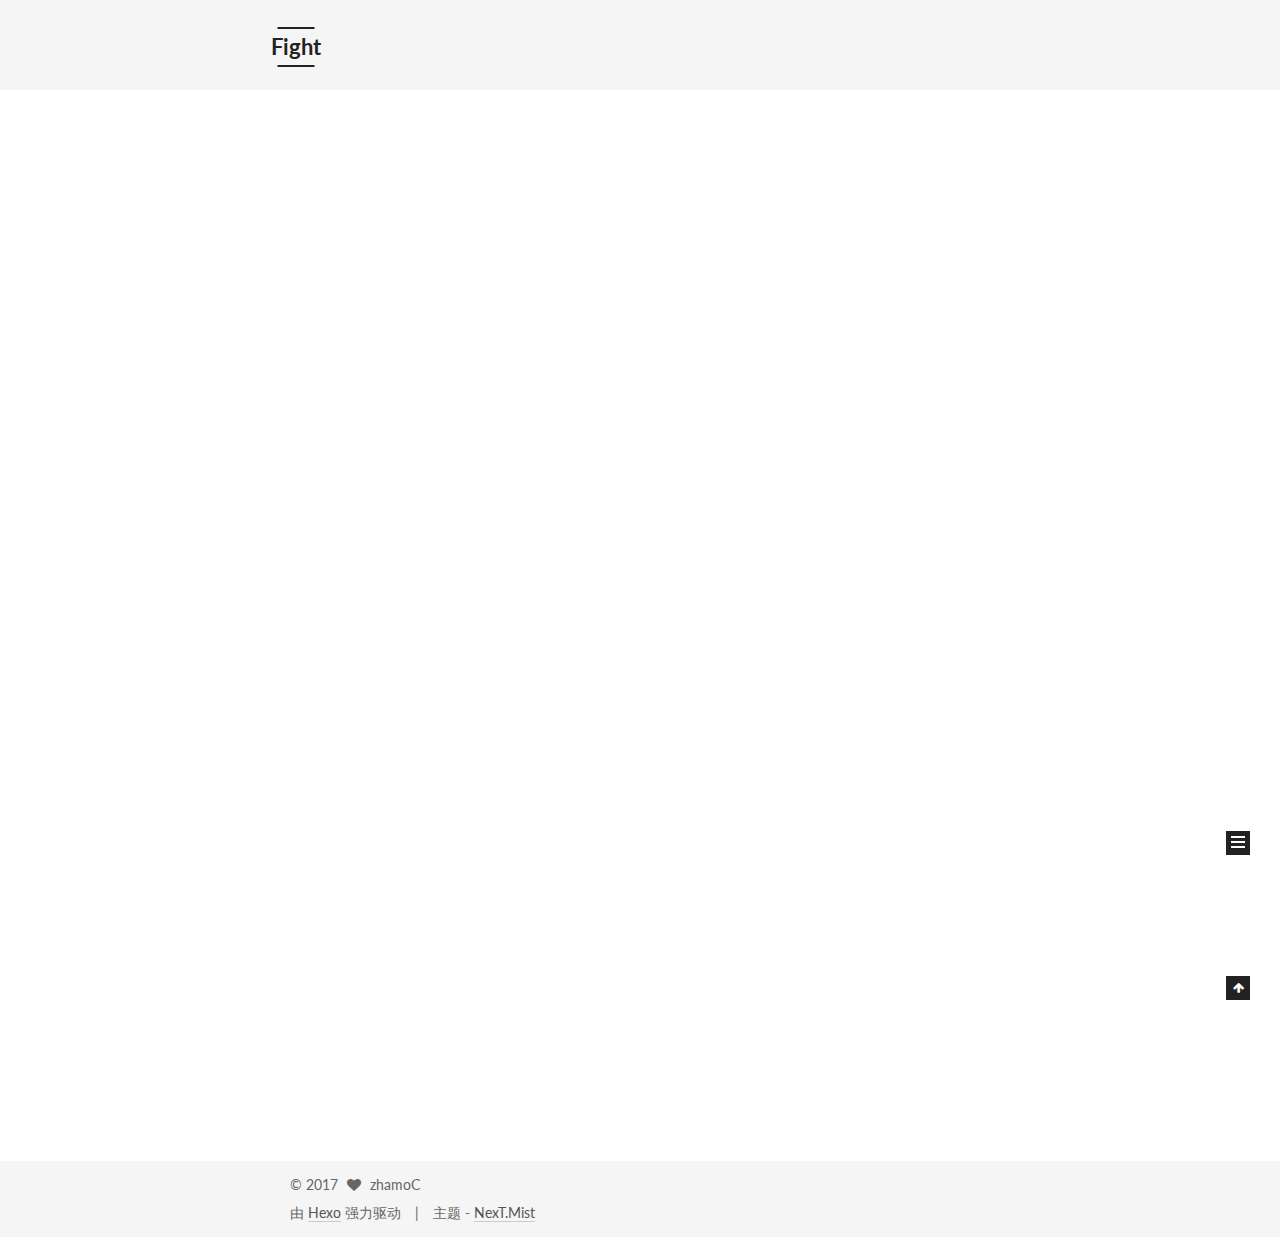
<file: index.html>
<!doctype html>



  


<html class="theme-next mist use-motion" lang="zh-Hans">
<head>
  <meta charset="UTF-8"/>
<meta http-equiv="X-UA-Compatible" content="IE=edge" />
<meta name="viewport" content="width=device-width, initial-scale=1, maximum-scale=1"/>






<meta http-equiv="Cache-Control" content="no-transform" />
<meta http-equiv="Cache-Control" content="no-siteapp" />















  
  
  <link href="/lib/fancybox/source/jquery.fancybox.css?v=2.1.5" rel="stylesheet" type="text/css" />




  
  
  
  

  
    
    
  

  

  

  

  

  
    
    
    <link href="//fonts.googleapis.com/css?family=Lato:300,300italic,400,400italic,700,700italic&subset=latin,latin-ext" rel="stylesheet" type="text/css">
  






<link href="/lib/font-awesome/css/font-awesome.min.css?v=4.6.2" rel="stylesheet" type="text/css" />

<link href="/css/main.css?v=5.1.1" rel="stylesheet" type="text/css" />


  <meta name="keywords" content="Hexo, NexT" />








  <link rel="shortcut icon" type="image/x-icon" href="/imag/icon.jpg?v=5.1.1" />






<meta property="og:type" content="website">
<meta property="og:title" content="Fight">
<meta property="og:url" content="http://zhamoc.github.io/index.html">
<meta property="og:site_name" content="Fight">
<meta name="twitter:card" content="summary">
<meta name="twitter:title" content="Fight">



<script type="text/javascript" id="hexo.configurations">
  var NexT = window.NexT || {};
  var CONFIG = {
    root: '/',
    scheme: 'Mist',
    sidebar: {"position":"right","display":"hide","offset":12,"offset_float":0,"b2t":false,"scrollpercent":false},
    fancybox: true,
    motion: true,
    duoshuo: {
      userId: '0',
      author: '博主'
    },
    algolia: {
      applicationID: '',
      apiKey: '',
      indexName: '',
      hits: {"per_page":10},
      labels: {"input_placeholder":"Search for Posts","hits_empty":"We didn't find any results for the search: ${query}","hits_stats":"${hits} results found in ${time} ms"}
    }
  };
</script>



  <link rel="canonical" href="http://zhamoc.github.io/"/>





  <title>Fight</title>
</head>

<body itemscope itemtype="http://schema.org/WebPage" lang="zh-Hans">

  














  
  
    
  

  <div class="container sidebar-position-right 
   page-home 
 ">
    <div class="headband"></div>

    <header id="header" class="header" itemscope itemtype="http://schema.org/WPHeader">
      <div class="header-inner"><div class="site-brand-wrapper">
  <div class="site-meta ">
    

    <div class="custom-logo-site-title">
      <a href="/"  class="brand" rel="start">
        <span class="logo-line-before"><i></i></span>
        <span class="site-title">Fight</span>
        <span class="logo-line-after"><i></i></span>
      </a>
    </div>
      
        <p class="site-subtitle"></p>
      
  </div>

  <div class="site-nav-toggle">
    <button>
      <span class="btn-bar"></span>
      <span class="btn-bar"></span>
      <span class="btn-bar"></span>
    </button>
  </div>
</div>

<nav class="site-nav">
  

  
    <ul id="menu" class="menu">
      
        
        <li class="menu-item menu-item-home">
          <a href="/" rel="section">
            
              <i class="menu-item-icon fa fa-fw fa-home"></i> <br />
            
            首页
          </a>
        </li>
      
        
        <li class="menu-item menu-item-categories">
          <a href="/categories" rel="section">
            
              <i class="menu-item-icon fa fa-fw fa-th"></i> <br />
            
            分类
          </a>
        </li>
      
        
        <li class="menu-item menu-item-about">
          <a href="/about" rel="section">
            
              <i class="menu-item-icon fa fa-fw fa-user"></i> <br />
            
            关于
          </a>
        </li>
      
        
        <li class="menu-item menu-item-archives">
          <a href="/archives" rel="section">
            
              <i class="menu-item-icon fa fa-fw fa-archive"></i> <br />
            
            归档
          </a>
        </li>
      
        
        <li class="menu-item menu-item-tags">
          <a href="/tags" rel="section">
            
              <i class="menu-item-icon fa fa-fw fa-tags"></i> <br />
            
            标签
          </a>
        </li>
      

      
        <li class="menu-item menu-item-search">
          
            <a href="javascript:;" class="st-search-show-outputs">
          
            
              <i class="menu-item-icon fa fa-search fa-fw"></i> <br />
            
            搜索
          </a>
        </li>
      
    </ul>
  

  
    <div class="site-search">
      
  <form class="site-search-form">
  <input type="text" id="st-search-input" class="st-search-input st-default-search-input" />
</form>

<script type="text/javascript">
  (function(w,d,t,u,n,s,e){w['SwiftypeObject']=n;w[n]=w[n]||function(){
    (w[n].q=w[n].q||[]).push(arguments);};s=d.createElement(t);
    e=d.getElementsByTagName(t)[0];s.async=1;s.src=u;e.parentNode.insertBefore(s,e);
  })(window,document,'script','//s.swiftypecdn.com/install/v2/st.js','_st');

  _st('install', 'DYb-P45aUV2m-vyw3zeP','2.0.0');
</script>



    </div>
  
</nav>



 </div>
    </header>

    <main id="main" class="main">
      <div class="main-inner">
        <div class="content-wrap">
          <div id="content" class="content">
            
  <section id="posts" class="posts-expand">
    
      

  

  
  
  

  <article class="post post-type-normal " itemscope itemtype="http://schema.org/Article">
    <link itemprop="mainEntityOfPage" href="http://zhamoc.github.io/2017/04/30/Leetcode之排序问题/">

    <span hidden itemprop="author" itemscope itemtype="http://schema.org/Person">
      <meta itemprop="name" content="zhamoC">
      <meta itemprop="description" content="">
      <meta itemprop="image" content="/images/fav.jpg">
    </span>

    <span hidden itemprop="publisher" itemscope itemtype="http://schema.org/Organization">
      <meta itemprop="name" content="Fight">
    </span>

    
      <header class="post-header">

        
        
          <h1 class="post-title" itemprop="name headline">
            
            
              
                
                <a class="post-title-link" href="/2017/04/30/Leetcode之排序问题/" itemprop="url">
                  Leetcode之排序问题
                </a>
              
            
          </h1>
        

        <div class="post-meta">
          <span class="post-time">
            
              <span class="post-meta-item-icon">
                <i class="fa fa-calendar-o"></i>
              </span>
              
                <span class="post-meta-item-text">发表于</span>
              
              <time title="创建于" itemprop="dateCreated datePublished" datetime="2017-04-30T15:02:15+08:00">
                2017-04-30
              </time>
            

            

            
          </span>

          
            <span class="post-category" >
            
              <span class="post-meta-divider">|</span>
            
              <span class="post-meta-item-icon">
                <i class="fa fa-folder-o"></i>
              </span>
              
                <span class="post-meta-item-text">分类于</span>
              
              
                <span itemprop="about" itemscope itemtype="http://schema.org/Thing">
                  <a href="/categories/算法/" itemprop="url" rel="index">
                    <span itemprop="name">算法</span>
                  </a>
                </span>

                
                
              
            </span>
          

          
            
              <span class="post-comments-count">
                <span class="post-meta-divider">|</span>
                <span class="post-meta-item-icon">
                  <i class="fa fa-comment-o"></i>
                </span>
                <a href="/2017/04/30/Leetcode之排序问题/#comments" itemprop="discussionUrl">
                  <span class="post-comments-count disqus-comment-count"
                        data-disqus-identifier="2017/04/30/Leetcode之排序问题/" itemprop="commentCount"></span>
                </a>
              </span>
            
          

          
          
             <span id="/2017/04/30/Leetcode之排序问题/" class="leancloud_visitors" data-flag-title="Leetcode之排序问题">
               <span class="post-meta-divider">|</span>
               <span class="post-meta-item-icon">
                 <i class="fa fa-eye"></i>
               </span>
               
                 <span class="post-meta-item-text">阅读次数 </span>
               
                 <span class="leancloud-visitors-count"></span>
             </span>
          

          

          

          

        </div>
      </header>
    

    <div class="post-body" itemprop="articleBody">

      
      

      
        
          
          前言常见排序算法有：

冒泡（Bubble）排序——相邻交换
选择排序——每次最小/大排在相应的位置
插入排序——将下一个插入已排好的序列中
快速排序
堆排序
希尔排序——缩小增量
归并排序
计数排序
桶排序
基数排序排序算法冒泡排序基本思想是:两两比较相邻记录的关键字,如果反序则交换冒泡排序时间复
          ...
          <!--noindex-->
          <div class="post-button text-center">
            <a class="btn" href="/2017/04/30/Leetcode之排序问题/#more" rel="contents">
              阅读全文 &raquo;
            </a>
          </div>
          <!--/noindex-->
        
      
    </div>

    <div>
      
    </div>

    <div>
      
    </div>

    <div>
      
    </div>

    <footer class="post-footer">
      

      

      

      
      
        <div class="post-eof"></div>
      
    </footer>
  </article>


    
      

  

  
  
  

  <article class="post post-type-normal " itemscope itemtype="http://schema.org/Article">
    <link itemprop="mainEntityOfPage" href="http://zhamoc.github.io/2017/04/28/Leetcode之排列组合问题/">

    <span hidden itemprop="author" itemscope itemtype="http://schema.org/Person">
      <meta itemprop="name" content="zhamoC">
      <meta itemprop="description" content="">
      <meta itemprop="image" content="/images/fav.jpg">
    </span>

    <span hidden itemprop="publisher" itemscope itemtype="http://schema.org/Organization">
      <meta itemprop="name" content="Fight">
    </span>

    
      <header class="post-header">

        
        
          <h1 class="post-title" itemprop="name headline">
            
            
              
                
                <a class="post-title-link" href="/2017/04/28/Leetcode之排列组合问题/" itemprop="url">
                  Leetcode之排列组合问题
                </a>
              
            
          </h1>
        

        <div class="post-meta">
          <span class="post-time">
            
              <span class="post-meta-item-icon">
                <i class="fa fa-calendar-o"></i>
              </span>
              
                <span class="post-meta-item-text">发表于</span>
              
              <time title="创建于" itemprop="dateCreated datePublished" datetime="2017-04-28T23:38:40+08:00">
                2017-04-28
              </time>
            

            

            
          </span>

          
            <span class="post-category" >
            
              <span class="post-meta-divider">|</span>
            
              <span class="post-meta-item-icon">
                <i class="fa fa-folder-o"></i>
              </span>
              
                <span class="post-meta-item-text">分类于</span>
              
              
                <span itemprop="about" itemscope itemtype="http://schema.org/Thing">
                  <a href="/categories/LeetCode/" itemprop="url" rel="index">
                    <span itemprop="name">LeetCode</span>
                  </a>
                </span>

                
                
              
            </span>
          

          
            
              <span class="post-comments-count">
                <span class="post-meta-divider">|</span>
                <span class="post-meta-item-icon">
                  <i class="fa fa-comment-o"></i>
                </span>
                <a href="/2017/04/28/Leetcode之排列组合问题/#comments" itemprop="discussionUrl">
                  <span class="post-comments-count disqus-comment-count"
                        data-disqus-identifier="2017/04/28/Leetcode之排列组合问题/" itemprop="commentCount"></span>
                </a>
              </span>
            
          

          
          
             <span id="/2017/04/28/Leetcode之排列组合问题/" class="leancloud_visitors" data-flag-title="Leetcode之排列组合问题">
               <span class="post-meta-divider">|</span>
               <span class="post-meta-item-icon">
                 <i class="fa fa-eye"></i>
               </span>
               
                 <span class="post-meta-item-text">阅读次数 </span>
               
                 <span class="leancloud-visitors-count"></span>
             </span>
          

          

          

          

        </div>
      </header>
    

    <div class="post-body" itemprop="articleBody">

      
      

      
        
          
          全排列所谓全排列，就是打印出字符串中所有字符的所有排列。例如输入字符串abc，则打印出 a、b、c 所能排列出来的所有字符串 abc、acb、bac、bca、cab 和 cba 。
LeetCode 47. Permutations II
思路：字典序法

step 1 ：对字符串排序；
step 
          ...
          <!--noindex-->
          <div class="post-button text-center">
            <a class="btn" href="/2017/04/28/Leetcode之排列组合问题/#more" rel="contents">
              阅读全文 &raquo;
            </a>
          </div>
          <!--/noindex-->
        
      
    </div>

    <div>
      
    </div>

    <div>
      
    </div>

    <div>
      
    </div>

    <footer class="post-footer">
      

      

      

      
      
        <div class="post-eof"></div>
      
    </footer>
  </article>


    
      

  

  
  
  

  <article class="post post-type-normal " itemscope itemtype="http://schema.org/Article">
    <link itemprop="mainEntityOfPage" href="http://zhamoc.github.io/2017/04/23/hello-world/">

    <span hidden itemprop="author" itemscope itemtype="http://schema.org/Person">
      <meta itemprop="name" content="zhamoC">
      <meta itemprop="description" content="">
      <meta itemprop="image" content="/images/fav.jpg">
    </span>

    <span hidden itemprop="publisher" itemscope itemtype="http://schema.org/Organization">
      <meta itemprop="name" content="Fight">
    </span>

    
      <header class="post-header">

        
        
          <h1 class="post-title" itemprop="name headline">
            
            
              
                
                <a class="post-title-link" href="/2017/04/23/hello-world/" itemprop="url">
                  Hello World
                </a>
              
            
          </h1>
        

        <div class="post-meta">
          <span class="post-time">
            
              <span class="post-meta-item-icon">
                <i class="fa fa-calendar-o"></i>
              </span>
              
                <span class="post-meta-item-text">发表于</span>
              
              <time title="创建于" itemprop="dateCreated datePublished" datetime="2017-04-23T17:18:35+08:00">
                2017-04-23
              </time>
            

            

            
          </span>

          

          
            
              <span class="post-comments-count">
                <span class="post-meta-divider">|</span>
                <span class="post-meta-item-icon">
                  <i class="fa fa-comment-o"></i>
                </span>
                <a href="/2017/04/23/hello-world/#comments" itemprop="discussionUrl">
                  <span class="post-comments-count disqus-comment-count"
                        data-disqus-identifier="2017/04/23/hello-world/" itemprop="commentCount"></span>
                </a>
              </span>
            
          

          
          
             <span id="/2017/04/23/hello-world/" class="leancloud_visitors" data-flag-title="Hello World">
               <span class="post-meta-divider">|</span>
               <span class="post-meta-item-icon">
                 <i class="fa fa-eye"></i>
               </span>
               
                 <span class="post-meta-item-text">阅读次数 </span>
               
                 <span class="leancloud-visitors-count"></span>
             </span>
          

          

          

          

        </div>
      </header>
    

    <div class="post-body" itemprop="articleBody">

      
      

      
        
          
          Welcome to Hexo! This is your very first post. Check documentation for more info. If you get any problems when using Hexo, you can find the answer in 
          ...
          <!--noindex-->
          <div class="post-button text-center">
            <a class="btn" href="/2017/04/23/hello-world/#more" rel="contents">
              阅读全文 &raquo;
            </a>
          </div>
          <!--/noindex-->
        
      
    </div>

    <div>
      
    </div>

    <div>
      
    </div>

    <div>
      
    </div>

    <footer class="post-footer">
      

      

      

      
      
        <div class="post-eof"></div>
      
    </footer>
  </article>


    
  </section>

  


          </div>
          


          

        </div>
        
          
  
  <div class="sidebar-toggle">
    <div class="sidebar-toggle-line-wrap">
      <span class="sidebar-toggle-line sidebar-toggle-line-first"></span>
      <span class="sidebar-toggle-line sidebar-toggle-line-middle"></span>
      <span class="sidebar-toggle-line sidebar-toggle-line-last"></span>
    </div>
  </div>

  <aside id="sidebar" class="sidebar">
    <div class="sidebar-inner">

      

      

      <section class="site-overview sidebar-panel sidebar-panel-active">
        <div class="site-author motion-element" itemprop="author" itemscope itemtype="http://schema.org/Person">
          <img class="site-author-image" itemprop="image"
               src="/images/fav.jpg"
               alt="zhamoC" />
          <p class="site-author-name" itemprop="name">zhamoC</p>
           
              <p class="site-description motion-element" itemprop="description"></p>
          
        </div>
        <nav class="site-state motion-element">

          
            <div class="site-state-item site-state-posts">
              <a href="/archives">
                <span class="site-state-item-count">3</span>
                <span class="site-state-item-name">日志</span>
              </a>
            </div>
          

          
            
            
            <div class="site-state-item site-state-categories">
              <a href="/categories/index.html">
                <span class="site-state-item-count">2</span>
                <span class="site-state-item-name">分类</span>
              </a>
            </div>
          

          
            
            
            <div class="site-state-item site-state-tags">
              <a href="/tags/index.html">
                <span class="site-state-item-count">2</span>
                <span class="site-state-item-name">标签</span>
              </a>
            </div>
          

        </nav>

        

        <div class="links-of-author motion-element">
          
            
              <span class="links-of-author-item">
                <a href="https://github.com/zhamoC" target="_blank" title="GitHub">
                  
                    <i class="fa fa-fw fa-github"></i>
                  
                  GitHub
                </a>
              </span>
            
          
        </div>

        
        

        
        

        


      </section>

      

      

    </div>
  </aside>


        
      </div>
    </main>

    <footer id="footer" class="footer">
      <div class="footer-inner">
        <div class="copyright" >
  
  &copy; 
  <span itemprop="copyrightYear">2017</span>
  <span class="with-love">
    <i class="fa fa-heart"></i>
  </span>
  <span class="author" itemprop="copyrightHolder">zhamoC</span>
</div>


<div class="powered-by">
  由 <a class="theme-link" href="https://hexo.io">Hexo</a> 强力驱动
</div>

<div class="theme-info">
  主题 -
  <a class="theme-link" href="https://github.com/iissnan/hexo-theme-next">
    NexT.Mist
  </a>
</div>


        

        
      </div>
    </footer>

    
      <div class="back-to-top">
        <i class="fa fa-arrow-up"></i>
        
      </div>
    

  </div>

  

<script type="text/javascript">
  if (Object.prototype.toString.call(window.Promise) !== '[object Function]') {
    window.Promise = null;
  }
</script>









  












  
  <script type="text/javascript" src="/lib/jquery/index.js?v=2.1.3"></script>

  
  <script type="text/javascript" src="/lib/fastclick/lib/fastclick.min.js?v=1.0.6"></script>

  
  <script type="text/javascript" src="/lib/jquery_lazyload/jquery.lazyload.js?v=1.9.7"></script>

  
  <script type="text/javascript" src="/lib/velocity/velocity.min.js?v=1.2.1"></script>

  
  <script type="text/javascript" src="/lib/velocity/velocity.ui.min.js?v=1.2.1"></script>

  
  <script type="text/javascript" src="/lib/fancybox/source/jquery.fancybox.pack.js?v=2.1.5"></script>


  


  <script type="text/javascript" src="/js/src/utils.js?v=5.1.1"></script>

  <script type="text/javascript" src="/js/src/motion.js?v=5.1.1"></script>



  
  

  

  


  <script type="text/javascript" src="/js/src/bootstrap.js?v=5.1.1"></script>



  


  

    
      <script id="dsq-count-scr" src="https://zhamoc.disqus.com/count.js" async></script>
    

    

  




	





  





  








  





  

  
  <script src="https://cdn1.lncld.net/static/js/av-core-mini-0.6.1.js"></script>
  <script>AV.initialize("MBGu2j8UiUI6r0X1mW1QzOaJ-gzGzoHsz", "0BuiXxOedWWIlR80wAxWGThd");</script>
  <script>
    function showTime(Counter) {
      var query = new AV.Query(Counter);
      var entries = [];
      var $visitors = $(".leancloud_visitors");

      $visitors.each(function () {
        entries.push( $(this).attr("id").trim() );
      });

      query.containedIn('url', entries);
      query.find()
        .done(function (results) {
          var COUNT_CONTAINER_REF = '.leancloud-visitors-count';

          if (results.length === 0) {
            $visitors.find(COUNT_CONTAINER_REF).text(0);
            return;
          }

          for (var i = 0; i < results.length; i++) {
            var item = results[i];
            var url = item.get('url');
            var time = item.get('time');
            var element = document.getElementById(url);

            $(element).find(COUNT_CONTAINER_REF).text(time);
          }
          for(var i = 0; i < entries.length; i++) {
            var url = entries[i];
            var element = document.getElementById(url);
            var countSpan = $(element).find(COUNT_CONTAINER_REF);
            if( countSpan.text() == '') {
              countSpan.text(0);
            }
          }
        })
        .fail(function (object, error) {
          console.log("Error: " + error.code + " " + error.message);
        });
    }

    function addCount(Counter) {
      var $visitors = $(".leancloud_visitors");
      var url = $visitors.attr('id').trim();
      var title = $visitors.attr('data-flag-title').trim();
      var query = new AV.Query(Counter);

      query.equalTo("url", url);
      query.find({
        success: function(results) {
          if (results.length > 0) {
            var counter = results[0];
            counter.fetchWhenSave(true);
            counter.increment("time");
            counter.save(null, {
              success: function(counter) {
                var $element = $(document.getElementById(url));
                $element.find('.leancloud-visitors-count').text(counter.get('time'));
              },
              error: function(counter, error) {
                console.log('Failed to save Visitor num, with error message: ' + error.message);
              }
            });
          } else {
            var newcounter = new Counter();
            /* Set ACL */
            var acl = new AV.ACL();
            acl.setPublicReadAccess(true);
            acl.setPublicWriteAccess(true);
            newcounter.setACL(acl);
            /* End Set ACL */
            newcounter.set("title", title);
            newcounter.set("url", url);
            newcounter.set("time", 1);
            newcounter.save(null, {
              success: function(newcounter) {
                var $element = $(document.getElementById(url));
                $element.find('.leancloud-visitors-count').text(newcounter.get('time'));
              },
              error: function(newcounter, error) {
                console.log('Failed to create');
              }
            });
          }
        },
        error: function(error) {
          console.log('Error:' + error.code + " " + error.message);
        }
      });
    }

    $(function() {
      var Counter = AV.Object.extend("Counter");
      if ($('.leancloud_visitors').length == 1) {
        addCount(Counter);
      } else if ($('.post-title-link').length > 1) {
        showTime(Counter);
      }
    });
  </script>



  

  
  
    <script type="text/x-mathjax-config">
      MathJax.Hub.Config({
        tex2jax: {
          inlineMath: [ ['$','$'], ["\\(","\\)"]  ],
          processEscapes: true,
          skipTags: ['script', 'noscript', 'style', 'textarea', 'pre', 'code']
        }
      });
    </script>

    <script type="text/x-mathjax-config">
      MathJax.Hub.Queue(function() {
        var all = MathJax.Hub.getAllJax(), i;
        for (i=0; i < all.length; i += 1) {
          all[i].SourceElement().parentNode.className += ' has-jax';
        }
      });
    </script>
    <script type="text/javascript" src="//cdn.mathjax.org/mathjax/latest/MathJax.js?config=TeX-AMS-MML_HTMLorMML"></script>
  


  
  <script type="text/javascript" src="/js/src/js.cookie.js?v=5.1.1"></script>
  <script type="text/javascript" src="/js/src/scroll-cookie.js?v=5.1.1"></script>


  

</body>
</html>
</file>
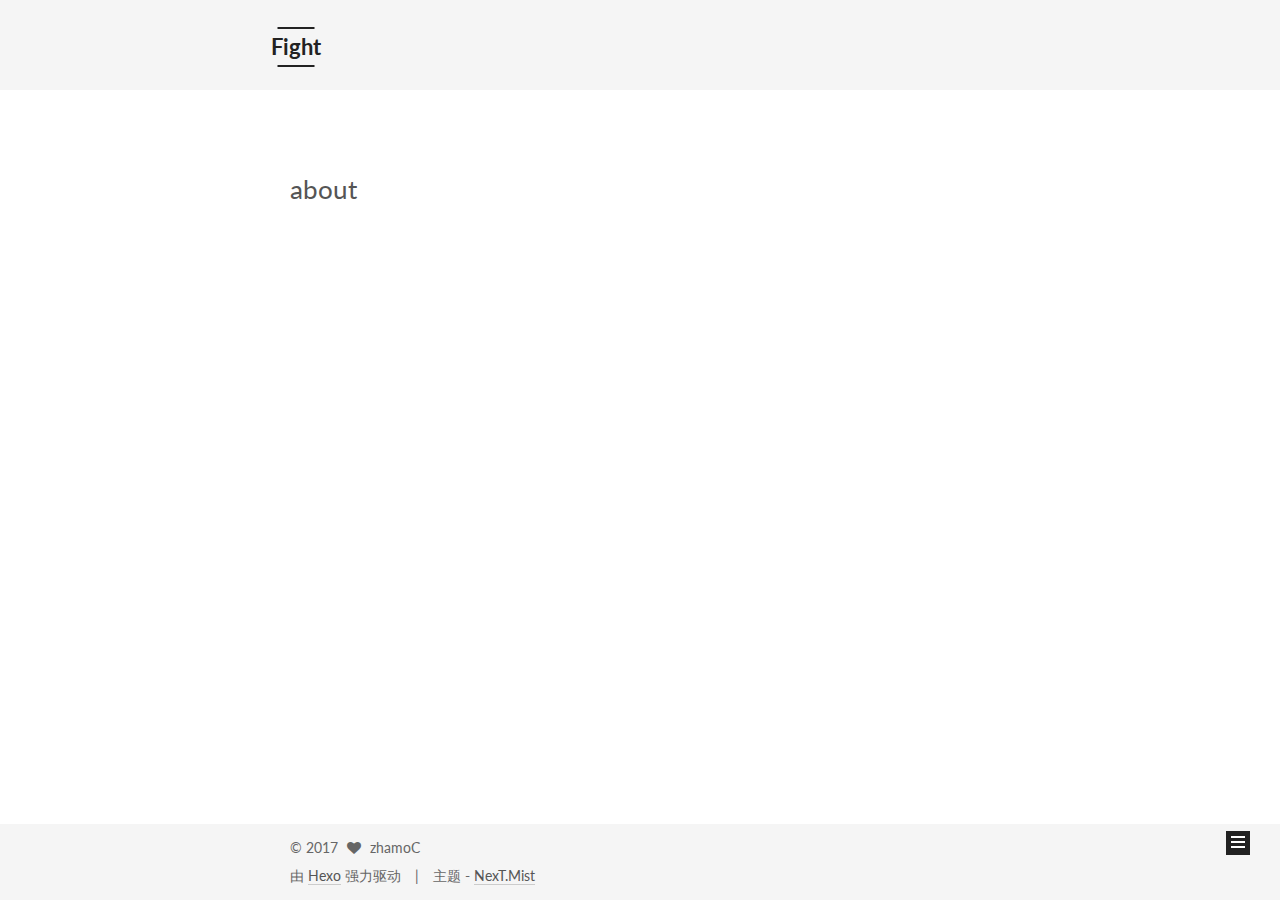
<file: about/index.html>
<!doctype html>



  


<html class="theme-next mist use-motion" lang="zh-Hans">
<head>
  <meta charset="UTF-8"/>
<meta http-equiv="X-UA-Compatible" content="IE=edge" />
<meta name="viewport" content="width=device-width, initial-scale=1, maximum-scale=1"/>






<meta http-equiv="Cache-Control" content="no-transform" />
<meta http-equiv="Cache-Control" content="no-siteapp" />















  
  
  <link href="/lib/fancybox/source/jquery.fancybox.css?v=2.1.5" rel="stylesheet" type="text/css" />




  
  
  
  

  
    
    
  

  

  

  

  

  
    
    
    <link href="//fonts.googleapis.com/css?family=Lato:300,300italic,400,400italic,700,700italic&subset=latin,latin-ext" rel="stylesheet" type="text/css">
  






<link href="/lib/font-awesome/css/font-awesome.min.css?v=4.6.2" rel="stylesheet" type="text/css" />

<link href="/css/main.css?v=5.1.1" rel="stylesheet" type="text/css" />


  <meta name="keywords" content="Hexo, NexT" />








  <link rel="shortcut icon" type="image/x-icon" href="/imag/icon.jpg?v=5.1.1" />






<meta property="og:type" content="website">
<meta property="og:title" content="about">
<meta property="og:url" content="http://zhamoc.github.io/about/index.html">
<meta property="og:site_name" content="Fight">
<meta property="og:updated_time" content="2017-04-24T02:13:22.484Z">
<meta name="twitter:card" content="summary">
<meta name="twitter:title" content="about">



<script type="text/javascript" id="hexo.configurations">
  var NexT = window.NexT || {};
  var CONFIG = {
    root: '/',
    scheme: 'Mist',
    sidebar: {"position":"right","display":"hide","offset":12,"offset_float":0,"b2t":false,"scrollpercent":false},
    fancybox: true,
    motion: true,
    duoshuo: {
      userId: '0',
      author: '博主'
    },
    algolia: {
      applicationID: '',
      apiKey: '',
      indexName: '',
      hits: {"per_page":10},
      labels: {"input_placeholder":"Search for Posts","hits_empty":"We didn't find any results for the search: ${query}","hits_stats":"${hits} results found in ${time} ms"}
    }
  };
</script>



  <link rel="canonical" href="http://zhamoc.github.io/about/"/>





  <title>about | Fight</title>
</head>

<body itemscope itemtype="http://schema.org/WebPage" lang="zh-Hans">

  














  
  
    
  

  <div class="container sidebar-position-right  ">
    <div class="headband"></div>

    <header id="header" class="header" itemscope itemtype="http://schema.org/WPHeader">
      <div class="header-inner"><div class="site-brand-wrapper">
  <div class="site-meta ">
    

    <div class="custom-logo-site-title">
      <a href="/"  class="brand" rel="start">
        <span class="logo-line-before"><i></i></span>
        <span class="site-title">Fight</span>
        <span class="logo-line-after"><i></i></span>
      </a>
    </div>
      
        <p class="site-subtitle"></p>
      
  </div>

  <div class="site-nav-toggle">
    <button>
      <span class="btn-bar"></span>
      <span class="btn-bar"></span>
      <span class="btn-bar"></span>
    </button>
  </div>
</div>

<nav class="site-nav">
  

  
    <ul id="menu" class="menu">
      
        
        <li class="menu-item menu-item-home">
          <a href="/" rel="section">
            
              <i class="menu-item-icon fa fa-fw fa-home"></i> <br />
            
            首页
          </a>
        </li>
      
        
        <li class="menu-item menu-item-categories">
          <a href="/categories" rel="section">
            
              <i class="menu-item-icon fa fa-fw fa-th"></i> <br />
            
            分类
          </a>
        </li>
      
        
        <li class="menu-item menu-item-about">
          <a href="/about" rel="section">
            
              <i class="menu-item-icon fa fa-fw fa-user"></i> <br />
            
            关于
          </a>
        </li>
      
        
        <li class="menu-item menu-item-archives">
          <a href="/archives" rel="section">
            
              <i class="menu-item-icon fa fa-fw fa-archive"></i> <br />
            
            归档
          </a>
        </li>
      
        
        <li class="menu-item menu-item-tags">
          <a href="/tags" rel="section">
            
              <i class="menu-item-icon fa fa-fw fa-tags"></i> <br />
            
            标签
          </a>
        </li>
      

      
        <li class="menu-item menu-item-search">
          
            <a href="javascript:;" class="st-search-show-outputs">
          
            
              <i class="menu-item-icon fa fa-search fa-fw"></i> <br />
            
            搜索
          </a>
        </li>
      
    </ul>
  

  
    <div class="site-search">
      
  <form class="site-search-form">
  <input type="text" id="st-search-input" class="st-search-input st-default-search-input" />
</form>

<script type="text/javascript">
  (function(w,d,t,u,n,s,e){w['SwiftypeObject']=n;w[n]=w[n]||function(){
    (w[n].q=w[n].q||[]).push(arguments);};s=d.createElement(t);
    e=d.getElementsByTagName(t)[0];s.async=1;s.src=u;e.parentNode.insertBefore(s,e);
  })(window,document,'script','//s.swiftypecdn.com/install/v2/st.js','_st');

  _st('install', 'DYb-P45aUV2m-vyw3zeP','2.0.0');
</script>



    </div>
  
</nav>



 </div>
    </header>

    <main id="main" class="main">
      <div class="main-inner">
        <div class="content-wrap">
          <div id="content" class="content">
            

  <div id="posts" class="posts-expand">
  <header class="post-header">

	<h1 class="post-title" itemprop="name headline">about</h1>



</header>

    
    
      
    
  </div>


          </div>
          


          

        </div>
        
          
  
  <div class="sidebar-toggle">
    <div class="sidebar-toggle-line-wrap">
      <span class="sidebar-toggle-line sidebar-toggle-line-first"></span>
      <span class="sidebar-toggle-line sidebar-toggle-line-middle"></span>
      <span class="sidebar-toggle-line sidebar-toggle-line-last"></span>
    </div>
  </div>

  <aside id="sidebar" class="sidebar">
    <div class="sidebar-inner">

      

      

      <section class="site-overview sidebar-panel sidebar-panel-active">
        <div class="site-author motion-element" itemprop="author" itemscope itemtype="http://schema.org/Person">
          <img class="site-author-image" itemprop="image"
               src="/images/fav.jpg"
               alt="zhamoC" />
          <p class="site-author-name" itemprop="name">zhamoC</p>
           
              <p class="site-description motion-element" itemprop="description"></p>
          
        </div>
        <nav class="site-state motion-element">

          
            <div class="site-state-item site-state-posts">
              <a href="/archives">
                <span class="site-state-item-count">3</span>
                <span class="site-state-item-name">日志</span>
              </a>
            </div>
          

          
            
            
            <div class="site-state-item site-state-categories">
              <a href="/categories/index.html">
                <span class="site-state-item-count">2</span>
                <span class="site-state-item-name">分类</span>
              </a>
            </div>
          

          
            
            
            <div class="site-state-item site-state-tags">
              <a href="/tags/index.html">
                <span class="site-state-item-count">2</span>
                <span class="site-state-item-name">标签</span>
              </a>
            </div>
          

        </nav>

        

        <div class="links-of-author motion-element">
          
            
              <span class="links-of-author-item">
                <a href="https://github.com/zhamoC" target="_blank" title="GitHub">
                  
                    <i class="fa fa-fw fa-github"></i>
                  
                  GitHub
                </a>
              </span>
            
          
        </div>

        
        

        
        

        


      </section>

      

      

    </div>
  </aside>


        
      </div>
    </main>

    <footer id="footer" class="footer">
      <div class="footer-inner">
        <div class="copyright" >
  
  &copy; 
  <span itemprop="copyrightYear">2017</span>
  <span class="with-love">
    <i class="fa fa-heart"></i>
  </span>
  <span class="author" itemprop="copyrightHolder">zhamoC</span>
</div>


<div class="powered-by">
  由 <a class="theme-link" href="https://hexo.io">Hexo</a> 强力驱动
</div>

<div class="theme-info">
  主题 -
  <a class="theme-link" href="https://github.com/iissnan/hexo-theme-next">
    NexT.Mist
  </a>
</div>


        

        
      </div>
    </footer>

    
      <div class="back-to-top">
        <i class="fa fa-arrow-up"></i>
        
      </div>
    

  </div>

  

<script type="text/javascript">
  if (Object.prototype.toString.call(window.Promise) !== '[object Function]') {
    window.Promise = null;
  }
</script>









  












  
  <script type="text/javascript" src="/lib/jquery/index.js?v=2.1.3"></script>

  
  <script type="text/javascript" src="/lib/fastclick/lib/fastclick.min.js?v=1.0.6"></script>

  
  <script type="text/javascript" src="/lib/jquery_lazyload/jquery.lazyload.js?v=1.9.7"></script>

  
  <script type="text/javascript" src="/lib/velocity/velocity.min.js?v=1.2.1"></script>

  
  <script type="text/javascript" src="/lib/velocity/velocity.ui.min.js?v=1.2.1"></script>

  
  <script type="text/javascript" src="/lib/fancybox/source/jquery.fancybox.pack.js?v=2.1.5"></script>


  


  <script type="text/javascript" src="/js/src/utils.js?v=5.1.1"></script>

  <script type="text/javascript" src="/js/src/motion.js?v=5.1.1"></script>



  
  

  

  


  <script type="text/javascript" src="/js/src/bootstrap.js?v=5.1.1"></script>



  


  

    
      <script id="dsq-count-scr" src="https://zhamoc.disqus.com/count.js" async></script>
    

    

  




	





  





  








  





  

  
  <script src="https://cdn1.lncld.net/static/js/av-core-mini-0.6.1.js"></script>
  <script>AV.initialize("MBGu2j8UiUI6r0X1mW1QzOaJ-gzGzoHsz", "0BuiXxOedWWIlR80wAxWGThd");</script>
  <script>
    function showTime(Counter) {
      var query = new AV.Query(Counter);
      var entries = [];
      var $visitors = $(".leancloud_visitors");

      $visitors.each(function () {
        entries.push( $(this).attr("id").trim() );
      });

      query.containedIn('url', entries);
      query.find()
        .done(function (results) {
          var COUNT_CONTAINER_REF = '.leancloud-visitors-count';

          if (results.length === 0) {
            $visitors.find(COUNT_CONTAINER_REF).text(0);
            return;
          }

          for (var i = 0; i < results.length; i++) {
            var item = results[i];
            var url = item.get('url');
            var time = item.get('time');
            var element = document.getElementById(url);

            $(element).find(COUNT_CONTAINER_REF).text(time);
          }
          for(var i = 0; i < entries.length; i++) {
            var url = entries[i];
            var element = document.getElementById(url);
            var countSpan = $(element).find(COUNT_CONTAINER_REF);
            if( countSpan.text() == '') {
              countSpan.text(0);
            }
          }
        })
        .fail(function (object, error) {
          console.log("Error: " + error.code + " " + error.message);
        });
    }

    function addCount(Counter) {
      var $visitors = $(".leancloud_visitors");
      var url = $visitors.attr('id').trim();
      var title = $visitors.attr('data-flag-title').trim();
      var query = new AV.Query(Counter);

      query.equalTo("url", url);
      query.find({
        success: function(results) {
          if (results.length > 0) {
            var counter = results[0];
            counter.fetchWhenSave(true);
            counter.increment("time");
            counter.save(null, {
              success: function(counter) {
                var $element = $(document.getElementById(url));
                $element.find('.leancloud-visitors-count').text(counter.get('time'));
              },
              error: function(counter, error) {
                console.log('Failed to save Visitor num, with error message: ' + error.message);
              }
            });
          } else {
            var newcounter = new Counter();
            /* Set ACL */
            var acl = new AV.ACL();
            acl.setPublicReadAccess(true);
            acl.setPublicWriteAccess(true);
            newcounter.setACL(acl);
            /* End Set ACL */
            newcounter.set("title", title);
            newcounter.set("url", url);
            newcounter.set("time", 1);
            newcounter.save(null, {
              success: function(newcounter) {
                var $element = $(document.getElementById(url));
                $element.find('.leancloud-visitors-count').text(newcounter.get('time'));
              },
              error: function(newcounter, error) {
                console.log('Failed to create');
              }
            });
          }
        },
        error: function(error) {
          console.log('Error:' + error.code + " " + error.message);
        }
      });
    }

    $(function() {
      var Counter = AV.Object.extend("Counter");
      if ($('.leancloud_visitors').length == 1) {
        addCount(Counter);
      } else if ($('.post-title-link').length > 1) {
        showTime(Counter);
      }
    });
  </script>



  

  
  


  
  <script type="text/javascript" src="/js/src/js.cookie.js?v=5.1.1"></script>
  <script type="text/javascript" src="/js/src/scroll-cookie.js?v=5.1.1"></script>


  

</body>
</html>
</file>
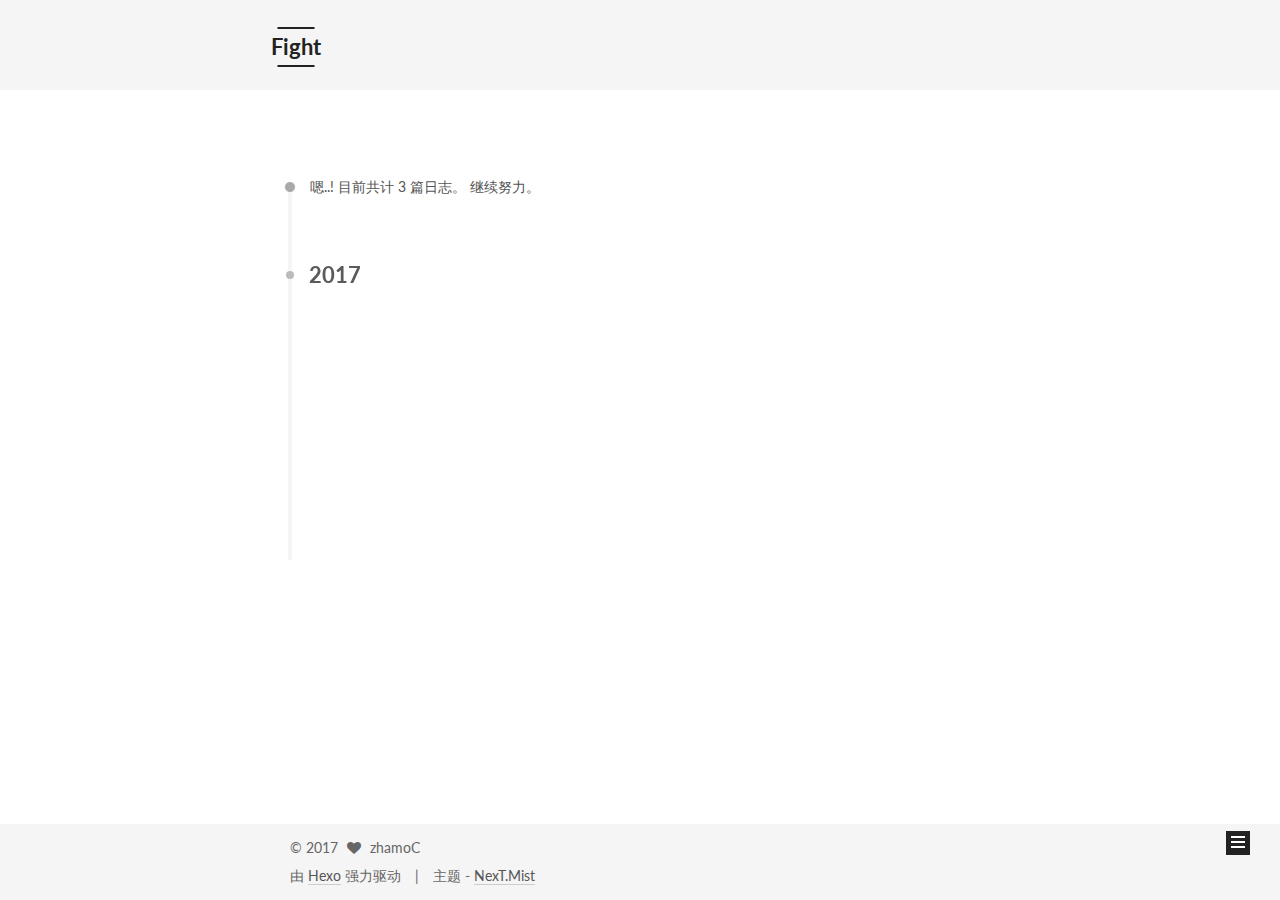
<file: archives/index.html>
<!doctype html>



  


<html class="theme-next mist use-motion" lang="zh-Hans">
<head>
  <meta charset="UTF-8"/>
<meta http-equiv="X-UA-Compatible" content="IE=edge" />
<meta name="viewport" content="width=device-width, initial-scale=1, maximum-scale=1"/>






<meta http-equiv="Cache-Control" content="no-transform" />
<meta http-equiv="Cache-Control" content="no-siteapp" />















  
  
  <link href="/lib/fancybox/source/jquery.fancybox.css?v=2.1.5" rel="stylesheet" type="text/css" />




  
  
  
  

  
    
    
  

  

  

  

  

  
    
    
    <link href="//fonts.googleapis.com/css?family=Lato:300,300italic,400,400italic,700,700italic&subset=latin,latin-ext" rel="stylesheet" type="text/css">
  






<link href="/lib/font-awesome/css/font-awesome.min.css?v=4.6.2" rel="stylesheet" type="text/css" />

<link href="/css/main.css?v=5.1.1" rel="stylesheet" type="text/css" />


  <meta name="keywords" content="Hexo, NexT" />








  <link rel="shortcut icon" type="image/x-icon" href="/imag/icon.jpg?v=5.1.1" />






<meta property="og:type" content="website">
<meta property="og:title" content="Fight">
<meta property="og:url" content="http://zhamoc.github.io/archives/index.html">
<meta property="og:site_name" content="Fight">
<meta name="twitter:card" content="summary">
<meta name="twitter:title" content="Fight">



<script type="text/javascript" id="hexo.configurations">
  var NexT = window.NexT || {};
  var CONFIG = {
    root: '/',
    scheme: 'Mist',
    sidebar: {"position":"right","display":"hide","offset":12,"offset_float":0,"b2t":false,"scrollpercent":false},
    fancybox: true,
    motion: true,
    duoshuo: {
      userId: '0',
      author: '博主'
    },
    algolia: {
      applicationID: '',
      apiKey: '',
      indexName: '',
      hits: {"per_page":10},
      labels: {"input_placeholder":"Search for Posts","hits_empty":"We didn't find any results for the search: ${query}","hits_stats":"${hits} results found in ${time} ms"}
    }
  };
</script>



  <link rel="canonical" href="http://zhamoc.github.io/archives/"/>





  <title>归档 | Fight</title>
</head>

<body itemscope itemtype="http://schema.org/WebPage" lang="zh-Hans">

  














  
  
    
  

  <div class="container sidebar-position-right  page-archive  ">
    <div class="headband"></div>

    <header id="header" class="header" itemscope itemtype="http://schema.org/WPHeader">
      <div class="header-inner"><div class="site-brand-wrapper">
  <div class="site-meta ">
    

    <div class="custom-logo-site-title">
      <a href="/"  class="brand" rel="start">
        <span class="logo-line-before"><i></i></span>
        <span class="site-title">Fight</span>
        <span class="logo-line-after"><i></i></span>
      </a>
    </div>
      
        <p class="site-subtitle"></p>
      
  </div>

  <div class="site-nav-toggle">
    <button>
      <span class="btn-bar"></span>
      <span class="btn-bar"></span>
      <span class="btn-bar"></span>
    </button>
  </div>
</div>

<nav class="site-nav">
  

  
    <ul id="menu" class="menu">
      
        
        <li class="menu-item menu-item-home">
          <a href="/" rel="section">
            
              <i class="menu-item-icon fa fa-fw fa-home"></i> <br />
            
            首页
          </a>
        </li>
      
        
        <li class="menu-item menu-item-categories">
          <a href="/categories" rel="section">
            
              <i class="menu-item-icon fa fa-fw fa-th"></i> <br />
            
            分类
          </a>
        </li>
      
        
        <li class="menu-item menu-item-about">
          <a href="/about" rel="section">
            
              <i class="menu-item-icon fa fa-fw fa-user"></i> <br />
            
            关于
          </a>
        </li>
      
        
        <li class="menu-item menu-item-archives">
          <a href="/archives" rel="section">
            
              <i class="menu-item-icon fa fa-fw fa-archive"></i> <br />
            
            归档
          </a>
        </li>
      
        
        <li class="menu-item menu-item-tags">
          <a href="/tags" rel="section">
            
              <i class="menu-item-icon fa fa-fw fa-tags"></i> <br />
            
            标签
          </a>
        </li>
      

      
        <li class="menu-item menu-item-search">
          
            <a href="javascript:;" class="st-search-show-outputs">
          
            
              <i class="menu-item-icon fa fa-search fa-fw"></i> <br />
            
            搜索
          </a>
        </li>
      
    </ul>
  

  
    <div class="site-search">
      
  <form class="site-search-form">
  <input type="text" id="st-search-input" class="st-search-input st-default-search-input" />
</form>

<script type="text/javascript">
  (function(w,d,t,u,n,s,e){w['SwiftypeObject']=n;w[n]=w[n]||function(){
    (w[n].q=w[n].q||[]).push(arguments);};s=d.createElement(t);
    e=d.getElementsByTagName(t)[0];s.async=1;s.src=u;e.parentNode.insertBefore(s,e);
  })(window,document,'script','//s.swiftypecdn.com/install/v2/st.js','_st');

  _st('install', 'DYb-P45aUV2m-vyw3zeP','2.0.0');
</script>



    </div>
  
</nav>



 </div>
    </header>

    <main id="main" class="main">
      <div class="main-inner">
        <div class="content-wrap">
          <div id="content" class="content">
            

  <section id="posts" class="posts-collapse">
    <span class="archive-move-on"></span>

    <span class="archive-page-counter">
      
      
      
        
      
      嗯..! 目前共计 3 篇日志。 继续努力。
    </span>

    

      
      
      

      
        
        <div class="collection-title">
          <h2 class="archive-year motion-element" id="archive-year-2017">2017</h2>
        </div>
      
      

      

  <article class="post post-type-normal" itemscope itemtype="http://schema.org/Article">
    <header class="post-header">

      <h1 class="post-title">
        
            <a class="post-title-link" href="/2017/04/30/Leetcode之排序问题/" itemprop="url">
              
                <span itemprop="name">Leetcode之排序问题</span>
              
            </a>
        
      </h1>

      <div class="post-meta">
        <time class="post-time" itemprop="dateCreated"
              datetime="2017-04-30T15:02:15+08:00"
              content="2017-04-30" >
          04-30
        </time>
      </div>

    </header>
  </article>



    

      
      
      

      
      

      

  <article class="post post-type-normal" itemscope itemtype="http://schema.org/Article">
    <header class="post-header">

      <h1 class="post-title">
        
            <a class="post-title-link" href="/2017/04/28/Leetcode之排列组合问题/" itemprop="url">
              
                <span itemprop="name">Leetcode之排列组合问题</span>
              
            </a>
        
      </h1>

      <div class="post-meta">
        <time class="post-time" itemprop="dateCreated"
              datetime="2017-04-28T23:38:40+08:00"
              content="2017-04-28" >
          04-28
        </time>
      </div>

    </header>
  </article>



    

      
      
      

      
      

      

  <article class="post post-type-normal" itemscope itemtype="http://schema.org/Article">
    <header class="post-header">

      <h1 class="post-title">
        
            <a class="post-title-link" href="/2017/04/23/hello-world/" itemprop="url">
              
                <span itemprop="name">Hello World</span>
              
            </a>
        
      </h1>

      <div class="post-meta">
        <time class="post-time" itemprop="dateCreated"
              datetime="2017-04-23T17:18:35+08:00"
              content="2017-04-23" >
          04-23
        </time>
      </div>

    </header>
  </article>



    

  </section>

  



          </div>
          


          

        </div>
        
          
  
  <div class="sidebar-toggle">
    <div class="sidebar-toggle-line-wrap">
      <span class="sidebar-toggle-line sidebar-toggle-line-first"></span>
      <span class="sidebar-toggle-line sidebar-toggle-line-middle"></span>
      <span class="sidebar-toggle-line sidebar-toggle-line-last"></span>
    </div>
  </div>

  <aside id="sidebar" class="sidebar">
    <div class="sidebar-inner">

      

      

      <section class="site-overview sidebar-panel sidebar-panel-active">
        <div class="site-author motion-element" itemprop="author" itemscope itemtype="http://schema.org/Person">
          <img class="site-author-image" itemprop="image"
               src="/images/fav.jpg"
               alt="zhamoC" />
          <p class="site-author-name" itemprop="name">zhamoC</p>
           
              <p class="site-description motion-element" itemprop="description"></p>
          
        </div>
        <nav class="site-state motion-element">

          
            <div class="site-state-item site-state-posts">
              <a href="/archives">
                <span class="site-state-item-count">3</span>
                <span class="site-state-item-name">日志</span>
              </a>
            </div>
          

          
            
            
            <div class="site-state-item site-state-categories">
              <a href="/categories/index.html">
                <span class="site-state-item-count">2</span>
                <span class="site-state-item-name">分类</span>
              </a>
            </div>
          

          
            
            
            <div class="site-state-item site-state-tags">
              <a href="/tags/index.html">
                <span class="site-state-item-count">2</span>
                <span class="site-state-item-name">标签</span>
              </a>
            </div>
          

        </nav>

        

        <div class="links-of-author motion-element">
          
            
              <span class="links-of-author-item">
                <a href="https://github.com/zhamoC" target="_blank" title="GitHub">
                  
                    <i class="fa fa-fw fa-github"></i>
                  
                  GitHub
                </a>
              </span>
            
          
        </div>

        
        

        
        

        


      </section>

      

      

    </div>
  </aside>


        
      </div>
    </main>

    <footer id="footer" class="footer">
      <div class="footer-inner">
        <div class="copyright" >
  
  &copy; 
  <span itemprop="copyrightYear">2017</span>
  <span class="with-love">
    <i class="fa fa-heart"></i>
  </span>
  <span class="author" itemprop="copyrightHolder">zhamoC</span>
</div>


<div class="powered-by">
  由 <a class="theme-link" href="https://hexo.io">Hexo</a> 强力驱动
</div>

<div class="theme-info">
  主题 -
  <a class="theme-link" href="https://github.com/iissnan/hexo-theme-next">
    NexT.Mist
  </a>
</div>


        

        
      </div>
    </footer>

    
      <div class="back-to-top">
        <i class="fa fa-arrow-up"></i>
        
      </div>
    

  </div>

  

<script type="text/javascript">
  if (Object.prototype.toString.call(window.Promise) !== '[object Function]') {
    window.Promise = null;
  }
</script>









  












  
  <script type="text/javascript" src="/lib/jquery/index.js?v=2.1.3"></script>

  
  <script type="text/javascript" src="/lib/fastclick/lib/fastclick.min.js?v=1.0.6"></script>

  
  <script type="text/javascript" src="/lib/jquery_lazyload/jquery.lazyload.js?v=1.9.7"></script>

  
  <script type="text/javascript" src="/lib/velocity/velocity.min.js?v=1.2.1"></script>

  
  <script type="text/javascript" src="/lib/velocity/velocity.ui.min.js?v=1.2.1"></script>

  
  <script type="text/javascript" src="/lib/fancybox/source/jquery.fancybox.pack.js?v=2.1.5"></script>


  


  <script type="text/javascript" src="/js/src/utils.js?v=5.1.1"></script>

  <script type="text/javascript" src="/js/src/motion.js?v=5.1.1"></script>



  
  

  
  
    <script type="text/javascript" id="motion.page.archive">
      $('.archive-year').velocity('transition.slideLeftIn');
    </script>
  


  


  <script type="text/javascript" src="/js/src/bootstrap.js?v=5.1.1"></script>



  


  

    
      <script id="dsq-count-scr" src="https://zhamoc.disqus.com/count.js" async></script>
    

    

  




	





  





  








  





  

  
  <script src="https://cdn1.lncld.net/static/js/av-core-mini-0.6.1.js"></script>
  <script>AV.initialize("MBGu2j8UiUI6r0X1mW1QzOaJ-gzGzoHsz", "0BuiXxOedWWIlR80wAxWGThd");</script>
  <script>
    function showTime(Counter) {
      var query = new AV.Query(Counter);
      var entries = [];
      var $visitors = $(".leancloud_visitors");

      $visitors.each(function () {
        entries.push( $(this).attr("id").trim() );
      });

      query.containedIn('url', entries);
      query.find()
        .done(function (results) {
          var COUNT_CONTAINER_REF = '.leancloud-visitors-count';

          if (results.length === 0) {
            $visitors.find(COUNT_CONTAINER_REF).text(0);
            return;
          }

          for (var i = 0; i < results.length; i++) {
            var item = results[i];
            var url = item.get('url');
            var time = item.get('time');
            var element = document.getElementById(url);

            $(element).find(COUNT_CONTAINER_REF).text(time);
          }
          for(var i = 0; i < entries.length; i++) {
            var url = entries[i];
            var element = document.getElementById(url);
            var countSpan = $(element).find(COUNT_CONTAINER_REF);
            if( countSpan.text() == '') {
              countSpan.text(0);
            }
          }
        })
        .fail(function (object, error) {
          console.log("Error: " + error.code + " " + error.message);
        });
    }

    function addCount(Counter) {
      var $visitors = $(".leancloud_visitors");
      var url = $visitors.attr('id').trim();
      var title = $visitors.attr('data-flag-title').trim();
      var query = new AV.Query(Counter);

      query.equalTo("url", url);
      query.find({
        success: function(results) {
          if (results.length > 0) {
            var counter = results[0];
            counter.fetchWhenSave(true);
            counter.increment("time");
            counter.save(null, {
              success: function(counter) {
                var $element = $(document.getElementById(url));
                $element.find('.leancloud-visitors-count').text(counter.get('time'));
              },
              error: function(counter, error) {
                console.log('Failed to save Visitor num, with error message: ' + error.message);
              }
            });
          } else {
            var newcounter = new Counter();
            /* Set ACL */
            var acl = new AV.ACL();
            acl.setPublicReadAccess(true);
            acl.setPublicWriteAccess(true);
            newcounter.setACL(acl);
            /* End Set ACL */
            newcounter.set("title", title);
            newcounter.set("url", url);
            newcounter.set("time", 1);
            newcounter.save(null, {
              success: function(newcounter) {
                var $element = $(document.getElementById(url));
                $element.find('.leancloud-visitors-count').text(newcounter.get('time'));
              },
              error: function(newcounter, error) {
                console.log('Failed to create');
              }
            });
          }
        },
        error: function(error) {
          console.log('Error:' + error.code + " " + error.message);
        }
      });
    }

    $(function() {
      var Counter = AV.Object.extend("Counter");
      if ($('.leancloud_visitors').length == 1) {
        addCount(Counter);
      } else if ($('.post-title-link').length > 1) {
        showTime(Counter);
      }
    });
  </script>



  

  
  
    <script type="text/x-mathjax-config">
      MathJax.Hub.Config({
        tex2jax: {
          inlineMath: [ ['$','$'], ["\\(","\\)"]  ],
          processEscapes: true,
          skipTags: ['script', 'noscript', 'style', 'textarea', 'pre', 'code']
        }
      });
    </script>

    <script type="text/x-mathjax-config">
      MathJax.Hub.Queue(function() {
        var all = MathJax.Hub.getAllJax(), i;
        for (i=0; i < all.length; i += 1) {
          all[i].SourceElement().parentNode.className += ' has-jax';
        }
      });
    </script>
    <script type="text/javascript" src="//cdn.mathjax.org/mathjax/latest/MathJax.js?config=TeX-AMS-MML_HTMLorMML"></script>
  


  
  <script type="text/javascript" src="/js/src/js.cookie.js?v=5.1.1"></script>
  <script type="text/javascript" src="/js/src/scroll-cookie.js?v=5.1.1"></script>


  

</body>
</html>
</file>
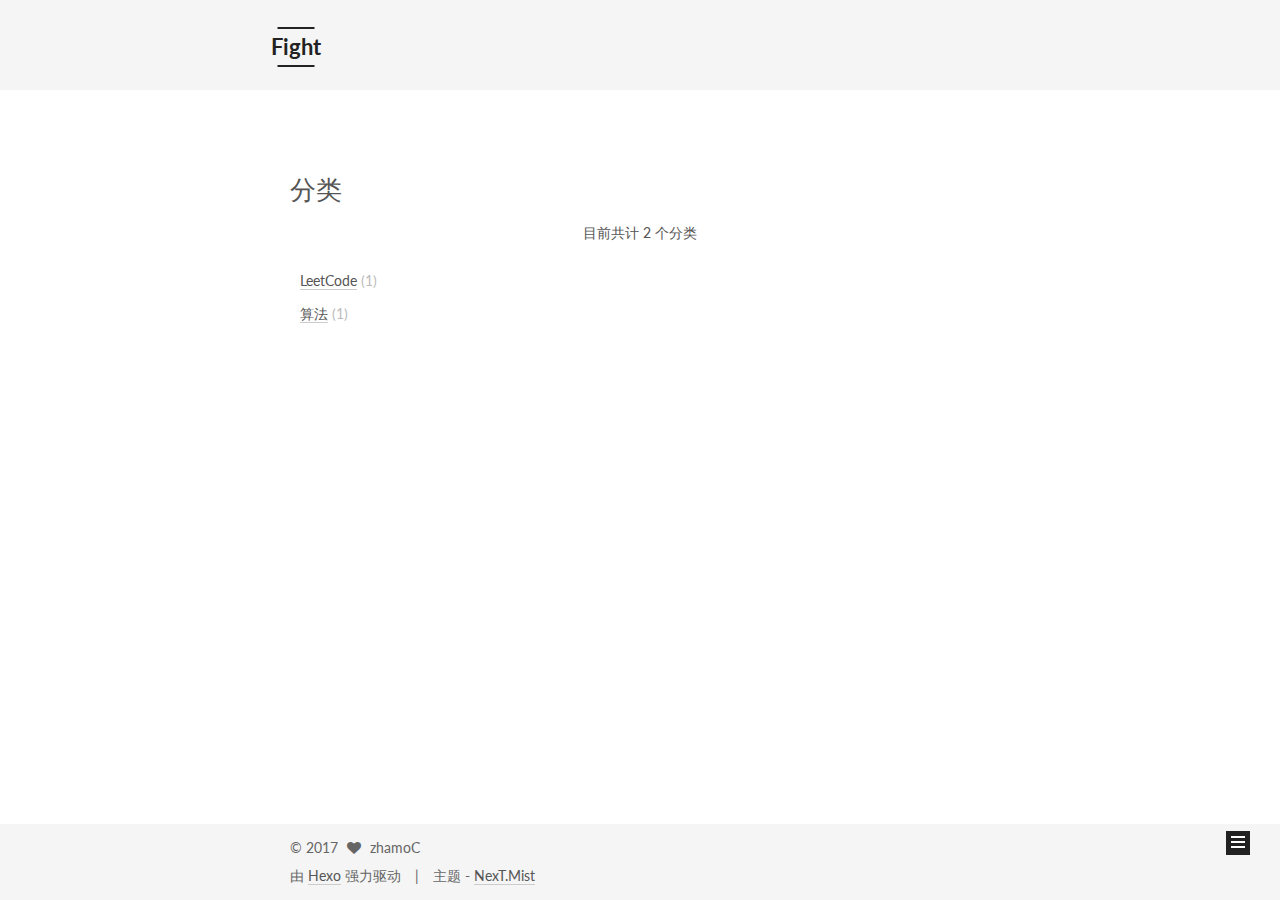
<file: categories/index.html>
<!doctype html>



  


<html class="theme-next mist use-motion" lang="zh-Hans">
<head>
  <meta charset="UTF-8"/>
<meta http-equiv="X-UA-Compatible" content="IE=edge" />
<meta name="viewport" content="width=device-width, initial-scale=1, maximum-scale=1"/>






<meta http-equiv="Cache-Control" content="no-transform" />
<meta http-equiv="Cache-Control" content="no-siteapp" />















  
  
  <link href="/lib/fancybox/source/jquery.fancybox.css?v=2.1.5" rel="stylesheet" type="text/css" />




  
  
  
  

  
    
    
  

  

  

  

  

  
    
    
    <link href="//fonts.googleapis.com/css?family=Lato:300,300italic,400,400italic,700,700italic&subset=latin,latin-ext" rel="stylesheet" type="text/css">
  






<link href="/lib/font-awesome/css/font-awesome.min.css?v=4.6.2" rel="stylesheet" type="text/css" />

<link href="/css/main.css?v=5.1.1" rel="stylesheet" type="text/css" />


  <meta name="keywords" content="Hexo, NexT" />








  <link rel="shortcut icon" type="image/x-icon" href="/imag/icon.jpg?v=5.1.1" />






<meta property="og:type" content="website">
<meta property="og:title" content="分类">
<meta property="og:url" content="http://zhamoc.github.io/categories/index.html">
<meta property="og:site_name" content="Fight">
<meta property="og:updated_time" content="2017-04-24T01:08:20.542Z">
<meta name="twitter:card" content="summary">
<meta name="twitter:title" content="分类">



<script type="text/javascript" id="hexo.configurations">
  var NexT = window.NexT || {};
  var CONFIG = {
    root: '/',
    scheme: 'Mist',
    sidebar: {"position":"right","display":"hide","offset":12,"offset_float":0,"b2t":false,"scrollpercent":false},
    fancybox: true,
    motion: true,
    duoshuo: {
      userId: '0',
      author: '博主'
    },
    algolia: {
      applicationID: '',
      apiKey: '',
      indexName: '',
      hits: {"per_page":10},
      labels: {"input_placeholder":"Search for Posts","hits_empty":"We didn't find any results for the search: ${query}","hits_stats":"${hits} results found in ${time} ms"}
    }
  };
</script>



  <link rel="canonical" href="http://zhamoc.github.io/categories/"/>





  <title>分类 | Fight</title>
</head>

<body itemscope itemtype="http://schema.org/WebPage" lang="zh-Hans">

  














  
  
    
  

  <div class="container sidebar-position-right  ">
    <div class="headband"></div>

    <header id="header" class="header" itemscope itemtype="http://schema.org/WPHeader">
      <div class="header-inner"><div class="site-brand-wrapper">
  <div class="site-meta ">
    

    <div class="custom-logo-site-title">
      <a href="/"  class="brand" rel="start">
        <span class="logo-line-before"><i></i></span>
        <span class="site-title">Fight</span>
        <span class="logo-line-after"><i></i></span>
      </a>
    </div>
      
        <p class="site-subtitle"></p>
      
  </div>

  <div class="site-nav-toggle">
    <button>
      <span class="btn-bar"></span>
      <span class="btn-bar"></span>
      <span class="btn-bar"></span>
    </button>
  </div>
</div>

<nav class="site-nav">
  

  
    <ul id="menu" class="menu">
      
        
        <li class="menu-item menu-item-home">
          <a href="/" rel="section">
            
              <i class="menu-item-icon fa fa-fw fa-home"></i> <br />
            
            首页
          </a>
        </li>
      
        
        <li class="menu-item menu-item-categories">
          <a href="/categories" rel="section">
            
              <i class="menu-item-icon fa fa-fw fa-th"></i> <br />
            
            分类
          </a>
        </li>
      
        
        <li class="menu-item menu-item-about">
          <a href="/about" rel="section">
            
              <i class="menu-item-icon fa fa-fw fa-user"></i> <br />
            
            关于
          </a>
        </li>
      
        
        <li class="menu-item menu-item-archives">
          <a href="/archives" rel="section">
            
              <i class="menu-item-icon fa fa-fw fa-archive"></i> <br />
            
            归档
          </a>
        </li>
      
        
        <li class="menu-item menu-item-tags">
          <a href="/tags" rel="section">
            
              <i class="menu-item-icon fa fa-fw fa-tags"></i> <br />
            
            标签
          </a>
        </li>
      

      
        <li class="menu-item menu-item-search">
          
            <a href="javascript:;" class="st-search-show-outputs">
          
            
              <i class="menu-item-icon fa fa-search fa-fw"></i> <br />
            
            搜索
          </a>
        </li>
      
    </ul>
  

  
    <div class="site-search">
      
  <form class="site-search-form">
  <input type="text" id="st-search-input" class="st-search-input st-default-search-input" />
</form>

<script type="text/javascript">
  (function(w,d,t,u,n,s,e){w['SwiftypeObject']=n;w[n]=w[n]||function(){
    (w[n].q=w[n].q||[]).push(arguments);};s=d.createElement(t);
    e=d.getElementsByTagName(t)[0];s.async=1;s.src=u;e.parentNode.insertBefore(s,e);
  })(window,document,'script','//s.swiftypecdn.com/install/v2/st.js','_st');

  _st('install', 'DYb-P45aUV2m-vyw3zeP','2.0.0');
</script>



    </div>
  
</nav>



 </div>
    </header>

    <main id="main" class="main">
      <div class="main-inner">
        <div class="content-wrap">
          <div id="content" class="content">
            

  <div id="posts" class="posts-expand">
  <header class="post-header">

	<h1 class="post-title" itemprop="name headline">分类</h1>



</header>

    
    
      <div class="category-all-page">
        <div class="category-all-title">
            目前共计 2 个分类
        </div>
        <div class="category-all">
          <ul class="category-list"><li class="category-list-item"><a class="category-list-link" href="/categories/LeetCode/">LeetCode</a><span class="category-list-count">1</span></li><li class="category-list-item"><a class="category-list-link" href="/categories/算法/">算法</a><span class="category-list-count">1</span></li></ul>
        </div>
      </div>
    
  </div>


          </div>
          


          

        </div>
        
          
  
  <div class="sidebar-toggle">
    <div class="sidebar-toggle-line-wrap">
      <span class="sidebar-toggle-line sidebar-toggle-line-first"></span>
      <span class="sidebar-toggle-line sidebar-toggle-line-middle"></span>
      <span class="sidebar-toggle-line sidebar-toggle-line-last"></span>
    </div>
  </div>

  <aside id="sidebar" class="sidebar">
    <div class="sidebar-inner">

      

      

      <section class="site-overview sidebar-panel sidebar-panel-active">
        <div class="site-author motion-element" itemprop="author" itemscope itemtype="http://schema.org/Person">
          <img class="site-author-image" itemprop="image"
               src="/images/fav.jpg"
               alt="zhamoC" />
          <p class="site-author-name" itemprop="name">zhamoC</p>
           
              <p class="site-description motion-element" itemprop="description"></p>
          
        </div>
        <nav class="site-state motion-element">

          
            <div class="site-state-item site-state-posts">
              <a href="/archives">
                <span class="site-state-item-count">3</span>
                <span class="site-state-item-name">日志</span>
              </a>
            </div>
          

          
            
            
            <div class="site-state-item site-state-categories">
              <a href="/categories/index.html">
                <span class="site-state-item-count">2</span>
                <span class="site-state-item-name">分类</span>
              </a>
            </div>
          

          
            
            
            <div class="site-state-item site-state-tags">
              <a href="/tags/index.html">
                <span class="site-state-item-count">2</span>
                <span class="site-state-item-name">标签</span>
              </a>
            </div>
          

        </nav>

        

        <div class="links-of-author motion-element">
          
            
              <span class="links-of-author-item">
                <a href="https://github.com/zhamoC" target="_blank" title="GitHub">
                  
                    <i class="fa fa-fw fa-github"></i>
                  
                  GitHub
                </a>
              </span>
            
          
        </div>

        
        

        
        

        


      </section>

      

      

    </div>
  </aside>


        
      </div>
    </main>

    <footer id="footer" class="footer">
      <div class="footer-inner">
        <div class="copyright" >
  
  &copy; 
  <span itemprop="copyrightYear">2017</span>
  <span class="with-love">
    <i class="fa fa-heart"></i>
  </span>
  <span class="author" itemprop="copyrightHolder">zhamoC</span>
</div>


<div class="powered-by">
  由 <a class="theme-link" href="https://hexo.io">Hexo</a> 强力驱动
</div>

<div class="theme-info">
  主题 -
  <a class="theme-link" href="https://github.com/iissnan/hexo-theme-next">
    NexT.Mist
  </a>
</div>


        

        
      </div>
    </footer>

    
      <div class="back-to-top">
        <i class="fa fa-arrow-up"></i>
        
      </div>
    

  </div>

  

<script type="text/javascript">
  if (Object.prototype.toString.call(window.Promise) !== '[object Function]') {
    window.Promise = null;
  }
</script>









  












  
  <script type="text/javascript" src="/lib/jquery/index.js?v=2.1.3"></script>

  
  <script type="text/javascript" src="/lib/fastclick/lib/fastclick.min.js?v=1.0.6"></script>

  
  <script type="text/javascript" src="/lib/jquery_lazyload/jquery.lazyload.js?v=1.9.7"></script>

  
  <script type="text/javascript" src="/lib/velocity/velocity.min.js?v=1.2.1"></script>

  
  <script type="text/javascript" src="/lib/velocity/velocity.ui.min.js?v=1.2.1"></script>

  
  <script type="text/javascript" src="/lib/fancybox/source/jquery.fancybox.pack.js?v=2.1.5"></script>


  


  <script type="text/javascript" src="/js/src/utils.js?v=5.1.1"></script>

  <script type="text/javascript" src="/js/src/motion.js?v=5.1.1"></script>



  
  

  

  


  <script type="text/javascript" src="/js/src/bootstrap.js?v=5.1.1"></script>



  


  

    
      <script id="dsq-count-scr" src="https://zhamoc.disqus.com/count.js" async></script>
    

    

  




	





  





  








  





  

  
  <script src="https://cdn1.lncld.net/static/js/av-core-mini-0.6.1.js"></script>
  <script>AV.initialize("MBGu2j8UiUI6r0X1mW1QzOaJ-gzGzoHsz", "0BuiXxOedWWIlR80wAxWGThd");</script>
  <script>
    function showTime(Counter) {
      var query = new AV.Query(Counter);
      var entries = [];
      var $visitors = $(".leancloud_visitors");

      $visitors.each(function () {
        entries.push( $(this).attr("id").trim() );
      });

      query.containedIn('url', entries);
      query.find()
        .done(function (results) {
          var COUNT_CONTAINER_REF = '.leancloud-visitors-count';

          if (results.length === 0) {
            $visitors.find(COUNT_CONTAINER_REF).text(0);
            return;
          }

          for (var i = 0; i < results.length; i++) {
            var item = results[i];
            var url = item.get('url');
            var time = item.get('time');
            var element = document.getElementById(url);

            $(element).find(COUNT_CONTAINER_REF).text(time);
          }
          for(var i = 0; i < entries.length; i++) {
            var url = entries[i];
            var element = document.getElementById(url);
            var countSpan = $(element).find(COUNT_CONTAINER_REF);
            if( countSpan.text() == '') {
              countSpan.text(0);
            }
          }
        })
        .fail(function (object, error) {
          console.log("Error: " + error.code + " " + error.message);
        });
    }

    function addCount(Counter) {
      var $visitors = $(".leancloud_visitors");
      var url = $visitors.attr('id').trim();
      var title = $visitors.attr('data-flag-title').trim();
      var query = new AV.Query(Counter);

      query.equalTo("url", url);
      query.find({
        success: function(results) {
          if (results.length > 0) {
            var counter = results[0];
            counter.fetchWhenSave(true);
            counter.increment("time");
            counter.save(null, {
              success: function(counter) {
                var $element = $(document.getElementById(url));
                $element.find('.leancloud-visitors-count').text(counter.get('time'));
              },
              error: function(counter, error) {
                console.log('Failed to save Visitor num, with error message: ' + error.message);
              }
            });
          } else {
            var newcounter = new Counter();
            /* Set ACL */
            var acl = new AV.ACL();
            acl.setPublicReadAccess(true);
            acl.setPublicWriteAccess(true);
            newcounter.setACL(acl);
            /* End Set ACL */
            newcounter.set("title", title);
            newcounter.set("url", url);
            newcounter.set("time", 1);
            newcounter.save(null, {
              success: function(newcounter) {
                var $element = $(document.getElementById(url));
                $element.find('.leancloud-visitors-count').text(newcounter.get('time'));
              },
              error: function(newcounter, error) {
                console.log('Failed to create');
              }
            });
          }
        },
        error: function(error) {
          console.log('Error:' + error.code + " " + error.message);
        }
      });
    }

    $(function() {
      var Counter = AV.Object.extend("Counter");
      if ($('.leancloud_visitors').length == 1) {
        addCount(Counter);
      } else if ($('.post-title-link').length > 1) {
        showTime(Counter);
      }
    });
  </script>



  

  
  


  
  <script type="text/javascript" src="/js/src/js.cookie.js?v=5.1.1"></script>
  <script type="text/javascript" src="/js/src/scroll-cookie.js?v=5.1.1"></script>


  

</body>
</html>
</file>
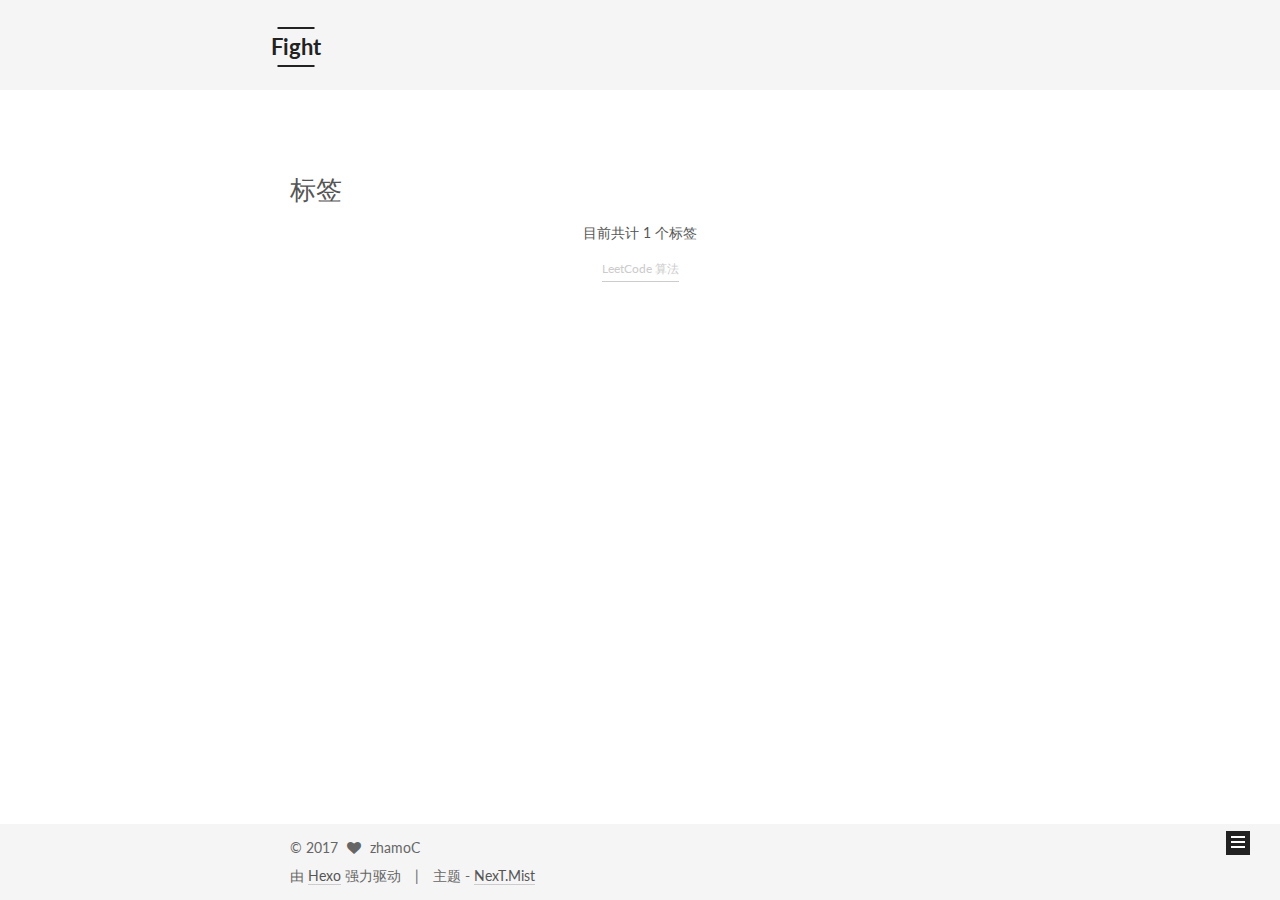
<file: tags/index.html>
<!doctype html>



  


<html class="theme-next mist use-motion" lang="zh-Hans">
<head>
  <meta charset="UTF-8"/>
<meta http-equiv="X-UA-Compatible" content="IE=edge" />
<meta name="viewport" content="width=device-width, initial-scale=1, maximum-scale=1"/>






<meta http-equiv="Cache-Control" content="no-transform" />
<meta http-equiv="Cache-Control" content="no-siteapp" />















  
  
  <link href="/lib/fancybox/source/jquery.fancybox.css?v=2.1.5" rel="stylesheet" type="text/css" />




  
  
  
  

  
    
    
  

  

  

  

  

  
    
    
    <link href="//fonts.googleapis.com/css?family=Lato:300,300italic,400,400italic,700,700italic&subset=latin,latin-ext" rel="stylesheet" type="text/css">
  






<link href="/lib/font-awesome/css/font-awesome.min.css?v=4.6.2" rel="stylesheet" type="text/css" />

<link href="/css/main.css?v=5.1.1" rel="stylesheet" type="text/css" />


  <meta name="keywords" content="Hexo, NexT" />








  <link rel="shortcut icon" type="image/x-icon" href="/imag/icon.jpg?v=5.1.1" />






<meta property="og:type" content="website">
<meta property="og:title" content="标签">
<meta property="og:url" content="http://zhamoc.github.io/tags/index.html">
<meta property="og:site_name" content="Fight">
<meta property="og:updated_time" content="2017-04-24T01:08:49.529Z">
<meta name="twitter:card" content="summary">
<meta name="twitter:title" content="标签">



<script type="text/javascript" id="hexo.configurations">
  var NexT = window.NexT || {};
  var CONFIG = {
    root: '/',
    scheme: 'Mist',
    sidebar: {"position":"right","display":"hide","offset":12,"offset_float":0,"b2t":false,"scrollpercent":false},
    fancybox: true,
    motion: true,
    duoshuo: {
      userId: '0',
      author: '博主'
    },
    algolia: {
      applicationID: '',
      apiKey: '',
      indexName: '',
      hits: {"per_page":10},
      labels: {"input_placeholder":"Search for Posts","hits_empty":"We didn't find any results for the search: ${query}","hits_stats":"${hits} results found in ${time} ms"}
    }
  };
</script>



  <link rel="canonical" href="http://zhamoc.github.io/tags/"/>





  <title>标签 | Fight</title>
</head>

<body itemscope itemtype="http://schema.org/WebPage" lang="zh-Hans">

  














  
  
    
  

  <div class="container sidebar-position-right  ">
    <div class="headband"></div>

    <header id="header" class="header" itemscope itemtype="http://schema.org/WPHeader">
      <div class="header-inner"><div class="site-brand-wrapper">
  <div class="site-meta ">
    

    <div class="custom-logo-site-title">
      <a href="/"  class="brand" rel="start">
        <span class="logo-line-before"><i></i></span>
        <span class="site-title">Fight</span>
        <span class="logo-line-after"><i></i></span>
      </a>
    </div>
      
        <p class="site-subtitle"></p>
      
  </div>

  <div class="site-nav-toggle">
    <button>
      <span class="btn-bar"></span>
      <span class="btn-bar"></span>
      <span class="btn-bar"></span>
    </button>
  </div>
</div>

<nav class="site-nav">
  

  
    <ul id="menu" class="menu">
      
        
        <li class="menu-item menu-item-home">
          <a href="/" rel="section">
            
              <i class="menu-item-icon fa fa-fw fa-home"></i> <br />
            
            首页
          </a>
        </li>
      
        
        <li class="menu-item menu-item-categories">
          <a href="/categories" rel="section">
            
              <i class="menu-item-icon fa fa-fw fa-th"></i> <br />
            
            分类
          </a>
        </li>
      
        
        <li class="menu-item menu-item-about">
          <a href="/about" rel="section">
            
              <i class="menu-item-icon fa fa-fw fa-user"></i> <br />
            
            关于
          </a>
        </li>
      
        
        <li class="menu-item menu-item-archives">
          <a href="/archives" rel="section">
            
              <i class="menu-item-icon fa fa-fw fa-archive"></i> <br />
            
            归档
          </a>
        </li>
      
        
        <li class="menu-item menu-item-tags">
          <a href="/tags" rel="section">
            
              <i class="menu-item-icon fa fa-fw fa-tags"></i> <br />
            
            标签
          </a>
        </li>
      

      
        <li class="menu-item menu-item-search">
          
            <a href="javascript:;" class="st-search-show-outputs">
          
            
              <i class="menu-item-icon fa fa-search fa-fw"></i> <br />
            
            搜索
          </a>
        </li>
      
    </ul>
  

  
    <div class="site-search">
      
  <form class="site-search-form">
  <input type="text" id="st-search-input" class="st-search-input st-default-search-input" />
</form>

<script type="text/javascript">
  (function(w,d,t,u,n,s,e){w['SwiftypeObject']=n;w[n]=w[n]||function(){
    (w[n].q=w[n].q||[]).push(arguments);};s=d.createElement(t);
    e=d.getElementsByTagName(t)[0];s.async=1;s.src=u;e.parentNode.insertBefore(s,e);
  })(window,document,'script','//s.swiftypecdn.com/install/v2/st.js','_st');

  _st('install', 'DYb-P45aUV2m-vyw3zeP','2.0.0');
</script>



    </div>
  
</nav>



 </div>
    </header>

    <main id="main" class="main">
      <div class="main-inner">
        <div class="content-wrap">
          <div id="content" class="content">
            

  <div id="posts" class="posts-expand">
  <header class="post-header">

	<h1 class="post-title" itemprop="name headline">标签</h1>



</header>

    
    
      <div class="tag-cloud">
        <div class="tag-cloud-title">
            目前共计 1 个标签
        </div>
        <div class="tag-cloud-tags">
          <a href="/tags/LeetCode-算法/" style="font-size: 12px; color: #ccc">LeetCode 算法</a>
        </div>
      </div>
    
  </div>


          </div>
          


          

        </div>
        
          
  
  <div class="sidebar-toggle">
    <div class="sidebar-toggle-line-wrap">
      <span class="sidebar-toggle-line sidebar-toggle-line-first"></span>
      <span class="sidebar-toggle-line sidebar-toggle-line-middle"></span>
      <span class="sidebar-toggle-line sidebar-toggle-line-last"></span>
    </div>
  </div>

  <aside id="sidebar" class="sidebar">
    <div class="sidebar-inner">

      

      

      <section class="site-overview sidebar-panel sidebar-panel-active">
        <div class="site-author motion-element" itemprop="author" itemscope itemtype="http://schema.org/Person">
          <img class="site-author-image" itemprop="image"
               src="/images/fav.jpg"
               alt="zhamoC" />
          <p class="site-author-name" itemprop="name">zhamoC</p>
           
              <p class="site-description motion-element" itemprop="description"></p>
          
        </div>
        <nav class="site-state motion-element">

          
            <div class="site-state-item site-state-posts">
              <a href="/archives">
                <span class="site-state-item-count">2</span>
                <span class="site-state-item-name">日志</span>
              </a>
            </div>
          

          
            
            
            <div class="site-state-item site-state-categories">
              <a href="/categories/index.html">
                <span class="site-state-item-count">1</span>
                <span class="site-state-item-name">分类</span>
              </a>
            </div>
          

          
            
            
            <div class="site-state-item site-state-tags">
              <a href="/tags/index.html">
                <span class="site-state-item-count">1</span>
                <span class="site-state-item-name">标签</span>
              </a>
            </div>
          

        </nav>

        

        <div class="links-of-author motion-element">
          
            
              <span class="links-of-author-item">
                <a href="https://github.com/zhamoC" target="_blank" title="GitHub">
                  
                    <i class="fa fa-fw fa-github"></i>
                  
                  GitHub
                </a>
              </span>
            
          
        </div>

        
        

        
        

        


      </section>

      

      

    </div>
  </aside>


        
      </div>
    </main>

    <footer id="footer" class="footer">
      <div class="footer-inner">
        <div class="copyright" >
  
  &copy; 
  <span itemprop="copyrightYear">2017</span>
  <span class="with-love">
    <i class="fa fa-heart"></i>
  </span>
  <span class="author" itemprop="copyrightHolder">zhamoC</span>
</div>


<div class="powered-by">
  由 <a class="theme-link" href="https://hexo.io">Hexo</a> 强力驱动
</div>

<div class="theme-info">
  主题 -
  <a class="theme-link" href="https://github.com/iissnan/hexo-theme-next">
    NexT.Mist
  </a>
</div>


        

        
      </div>
    </footer>

    
      <div class="back-to-top">
        <i class="fa fa-arrow-up"></i>
        
      </div>
    

  </div>

  

<script type="text/javascript">
  if (Object.prototype.toString.call(window.Promise) !== '[object Function]') {
    window.Promise = null;
  }
</script>









  












  
  <script type="text/javascript" src="/lib/jquery/index.js?v=2.1.3"></script>

  
  <script type="text/javascript" src="/lib/fastclick/lib/fastclick.min.js?v=1.0.6"></script>

  
  <script type="text/javascript" src="/lib/jquery_lazyload/jquery.lazyload.js?v=1.9.7"></script>

  
  <script type="text/javascript" src="/lib/velocity/velocity.min.js?v=1.2.1"></script>

  
  <script type="text/javascript" src="/lib/velocity/velocity.ui.min.js?v=1.2.1"></script>

  
  <script type="text/javascript" src="/lib/fancybox/source/jquery.fancybox.pack.js?v=2.1.5"></script>


  


  <script type="text/javascript" src="/js/src/utils.js?v=5.1.1"></script>

  <script type="text/javascript" src="/js/src/motion.js?v=5.1.1"></script>



  
  

  

  


  <script type="text/javascript" src="/js/src/bootstrap.js?v=5.1.1"></script>



  


  

    
      <script id="dsq-count-scr" src="https://zhamoc.disqus.com/count.js" async></script>
    

    

  




	





  





  








  





  

  
  <script src="https://cdn1.lncld.net/static/js/av-core-mini-0.6.1.js"></script>
  <script>AV.initialize("MBGu2j8UiUI6r0X1mW1QzOaJ-gzGzoHsz", "0BuiXxOedWWIlR80wAxWGThd");</script>
  <script>
    function showTime(Counter) {
      var query = new AV.Query(Counter);
      var entries = [];
      var $visitors = $(".leancloud_visitors");

      $visitors.each(function () {
        entries.push( $(this).attr("id").trim() );
      });

      query.containedIn('url', entries);
      query.find()
        .done(function (results) {
          var COUNT_CONTAINER_REF = '.leancloud-visitors-count';

          if (results.length === 0) {
            $visitors.find(COUNT_CONTAINER_REF).text(0);
            return;
          }

          for (var i = 0; i < results.length; i++) {
            var item = results[i];
            var url = item.get('url');
            var time = item.get('time');
            var element = document.getElementById(url);

            $(element).find(COUNT_CONTAINER_REF).text(time);
          }
          for(var i = 0; i < entries.length; i++) {
            var url = entries[i];
            var element = document.getElementById(url);
            var countSpan = $(element).find(COUNT_CONTAINER_REF);
            if( countSpan.text() == '') {
              countSpan.text(0);
            }
          }
        })
        .fail(function (object, error) {
          console.log("Error: " + error.code + " " + error.message);
        });
    }

    function addCount(Counter) {
      var $visitors = $(".leancloud_visitors");
      var url = $visitors.attr('id').trim();
      var title = $visitors.attr('data-flag-title').trim();
      var query = new AV.Query(Counter);

      query.equalTo("url", url);
      query.find({
        success: function(results) {
          if (results.length > 0) {
            var counter = results[0];
            counter.fetchWhenSave(true);
            counter.increment("time");
            counter.save(null, {
              success: function(counter) {
                var $element = $(document.getElementById(url));
                $element.find('.leancloud-visitors-count').text(counter.get('time'));
              },
              error: function(counter, error) {
                console.log('Failed to save Visitor num, with error message: ' + error.message);
              }
            });
          } else {
            var newcounter = new Counter();
            /* Set ACL */
            var acl = new AV.ACL();
            acl.setPublicReadAccess(true);
            acl.setPublicWriteAccess(true);
            newcounter.setACL(acl);
            /* End Set ACL */
            newcounter.set("title", title);
            newcounter.set("url", url);
            newcounter.set("time", 1);
            newcounter.save(null, {
              success: function(newcounter) {
                var $element = $(document.getElementById(url));
                $element.find('.leancloud-visitors-count').text(newcounter.get('time'));
              },
              error: function(newcounter, error) {
                console.log('Failed to create');
              }
            });
          }
        },
        error: function(error) {
          console.log('Error:' + error.code + " " + error.message);
        }
      });
    }

    $(function() {
      var Counter = AV.Object.extend("Counter");
      if ($('.leancloud_visitors').length == 1) {
        addCount(Counter);
      } else if ($('.post-title-link').length > 1) {
        showTime(Counter);
      }
    });
  </script>



  

  
  


  
  <script type="text/javascript" src="/js/src/js.cookie.js?v=5.1.1"></script>
  <script type="text/javascript" src="/js/src/scroll-cookie.js?v=5.1.1"></script>


  

</body>
</html>
</file>
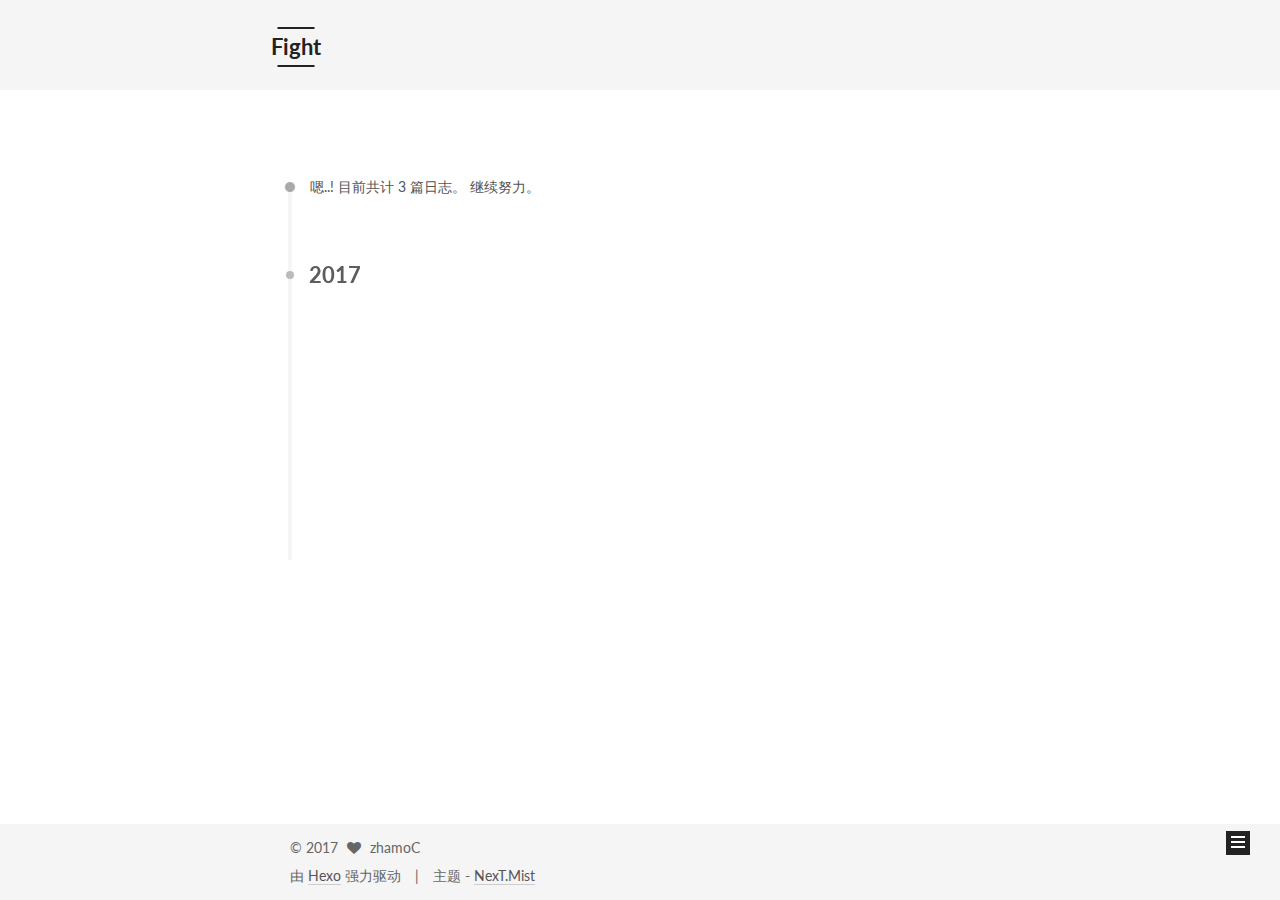
<file: archives/2017/index.html>
<!doctype html>



  


<html class="theme-next mist use-motion" lang="zh-Hans">
<head>
  <meta charset="UTF-8"/>
<meta http-equiv="X-UA-Compatible" content="IE=edge" />
<meta name="viewport" content="width=device-width, initial-scale=1, maximum-scale=1"/>






<meta http-equiv="Cache-Control" content="no-transform" />
<meta http-equiv="Cache-Control" content="no-siteapp" />















  
  
  <link href="/lib/fancybox/source/jquery.fancybox.css?v=2.1.5" rel="stylesheet" type="text/css" />




  
  
  
  

  
    
    
  

  

  

  

  

  
    
    
    <link href="//fonts.googleapis.com/css?family=Lato:300,300italic,400,400italic,700,700italic&subset=latin,latin-ext" rel="stylesheet" type="text/css">
  






<link href="/lib/font-awesome/css/font-awesome.min.css?v=4.6.2" rel="stylesheet" type="text/css" />

<link href="/css/main.css?v=5.1.1" rel="stylesheet" type="text/css" />


  <meta name="keywords" content="Hexo, NexT" />








  <link rel="shortcut icon" type="image/x-icon" href="/imag/icon.jpg?v=5.1.1" />






<meta property="og:type" content="website">
<meta property="og:title" content="Fight">
<meta property="og:url" content="http://zhamoc.github.io/archives/2017/index.html">
<meta property="og:site_name" content="Fight">
<meta name="twitter:card" content="summary">
<meta name="twitter:title" content="Fight">



<script type="text/javascript" id="hexo.configurations">
  var NexT = window.NexT || {};
  var CONFIG = {
    root: '/',
    scheme: 'Mist',
    sidebar: {"position":"right","display":"hide","offset":12,"offset_float":0,"b2t":false,"scrollpercent":false},
    fancybox: true,
    motion: true,
    duoshuo: {
      userId: '0',
      author: '博主'
    },
    algolia: {
      applicationID: '',
      apiKey: '',
      indexName: '',
      hits: {"per_page":10},
      labels: {"input_placeholder":"Search for Posts","hits_empty":"We didn't find any results for the search: ${query}","hits_stats":"${hits} results found in ${time} ms"}
    }
  };
</script>



  <link rel="canonical" href="http://zhamoc.github.io/archives/2017/"/>





  <title>归档 | Fight</title>
</head>

<body itemscope itemtype="http://schema.org/WebPage" lang="zh-Hans">

  














  
  
    
  

  <div class="container sidebar-position-right  page-archive  ">
    <div class="headband"></div>

    <header id="header" class="header" itemscope itemtype="http://schema.org/WPHeader">
      <div class="header-inner"><div class="site-brand-wrapper">
  <div class="site-meta ">
    

    <div class="custom-logo-site-title">
      <a href="/"  class="brand" rel="start">
        <span class="logo-line-before"><i></i></span>
        <span class="site-title">Fight</span>
        <span class="logo-line-after"><i></i></span>
      </a>
    </div>
      
        <p class="site-subtitle"></p>
      
  </div>

  <div class="site-nav-toggle">
    <button>
      <span class="btn-bar"></span>
      <span class="btn-bar"></span>
      <span class="btn-bar"></span>
    </button>
  </div>
</div>

<nav class="site-nav">
  

  
    <ul id="menu" class="menu">
      
        
        <li class="menu-item menu-item-home">
          <a href="/" rel="section">
            
              <i class="menu-item-icon fa fa-fw fa-home"></i> <br />
            
            首页
          </a>
        </li>
      
        
        <li class="menu-item menu-item-categories">
          <a href="/categories" rel="section">
            
              <i class="menu-item-icon fa fa-fw fa-th"></i> <br />
            
            分类
          </a>
        </li>
      
        
        <li class="menu-item menu-item-about">
          <a href="/about" rel="section">
            
              <i class="menu-item-icon fa fa-fw fa-user"></i> <br />
            
            关于
          </a>
        </li>
      
        
        <li class="menu-item menu-item-archives">
          <a href="/archives" rel="section">
            
              <i class="menu-item-icon fa fa-fw fa-archive"></i> <br />
            
            归档
          </a>
        </li>
      
        
        <li class="menu-item menu-item-tags">
          <a href="/tags" rel="section">
            
              <i class="menu-item-icon fa fa-fw fa-tags"></i> <br />
            
            标签
          </a>
        </li>
      

      
        <li class="menu-item menu-item-search">
          
            <a href="javascript:;" class="st-search-show-outputs">
          
            
              <i class="menu-item-icon fa fa-search fa-fw"></i> <br />
            
            搜索
          </a>
        </li>
      
    </ul>
  

  
    <div class="site-search">
      
  <form class="site-search-form">
  <input type="text" id="st-search-input" class="st-search-input st-default-search-input" />
</form>

<script type="text/javascript">
  (function(w,d,t,u,n,s,e){w['SwiftypeObject']=n;w[n]=w[n]||function(){
    (w[n].q=w[n].q||[]).push(arguments);};s=d.createElement(t);
    e=d.getElementsByTagName(t)[0];s.async=1;s.src=u;e.parentNode.insertBefore(s,e);
  })(window,document,'script','//s.swiftypecdn.com/install/v2/st.js','_st');

  _st('install', 'DYb-P45aUV2m-vyw3zeP','2.0.0');
</script>



    </div>
  
</nav>



 </div>
    </header>

    <main id="main" class="main">
      <div class="main-inner">
        <div class="content-wrap">
          <div id="content" class="content">
            

  <section id="posts" class="posts-collapse">
    <span class="archive-move-on"></span>

    <span class="archive-page-counter">
      
      
      
        
      
      嗯..! 目前共计 3 篇日志。 继续努力。
    </span>

    

      
      
      

      
        
        <div class="collection-title">
          <h2 class="archive-year motion-element" id="archive-year-2017">2017</h2>
        </div>
      
      

      

  <article class="post post-type-normal" itemscope itemtype="http://schema.org/Article">
    <header class="post-header">

      <h1 class="post-title">
        
            <a class="post-title-link" href="/2017/04/30/Leetcode之排序问题/" itemprop="url">
              
                <span itemprop="name">Leetcode之排序问题</span>
              
            </a>
        
      </h1>

      <div class="post-meta">
        <time class="post-time" itemprop="dateCreated"
              datetime="2017-04-30T15:02:15+08:00"
              content="2017-04-30" >
          04-30
        </time>
      </div>

    </header>
  </article>



    

      
      
      

      
      

      

  <article class="post post-type-normal" itemscope itemtype="http://schema.org/Article">
    <header class="post-header">

      <h1 class="post-title">
        
            <a class="post-title-link" href="/2017/04/28/Leetcode之排列组合问题/" itemprop="url">
              
                <span itemprop="name">Leetcode之排列组合问题</span>
              
            </a>
        
      </h1>

      <div class="post-meta">
        <time class="post-time" itemprop="dateCreated"
              datetime="2017-04-28T23:38:40+08:00"
              content="2017-04-28" >
          04-28
        </time>
      </div>

    </header>
  </article>



    

      
      
      

      
      

      

  <article class="post post-type-normal" itemscope itemtype="http://schema.org/Article">
    <header class="post-header">

      <h1 class="post-title">
        
            <a class="post-title-link" href="/2017/04/23/hello-world/" itemprop="url">
              
                <span itemprop="name">Hello World</span>
              
            </a>
        
      </h1>

      <div class="post-meta">
        <time class="post-time" itemprop="dateCreated"
              datetime="2017-04-23T17:18:35+08:00"
              content="2017-04-23" >
          04-23
        </time>
      </div>

    </header>
  </article>



    

  </section>

  



          </div>
          


          

        </div>
        
          
  
  <div class="sidebar-toggle">
    <div class="sidebar-toggle-line-wrap">
      <span class="sidebar-toggle-line sidebar-toggle-line-first"></span>
      <span class="sidebar-toggle-line sidebar-toggle-line-middle"></span>
      <span class="sidebar-toggle-line sidebar-toggle-line-last"></span>
    </div>
  </div>

  <aside id="sidebar" class="sidebar">
    <div class="sidebar-inner">

      

      

      <section class="site-overview sidebar-panel sidebar-panel-active">
        <div class="site-author motion-element" itemprop="author" itemscope itemtype="http://schema.org/Person">
          <img class="site-author-image" itemprop="image"
               src="/images/fav.jpg"
               alt="zhamoC" />
          <p class="site-author-name" itemprop="name">zhamoC</p>
           
              <p class="site-description motion-element" itemprop="description"></p>
          
        </div>
        <nav class="site-state motion-element">

          
            <div class="site-state-item site-state-posts">
              <a href="/archives">
                <span class="site-state-item-count">3</span>
                <span class="site-state-item-name">日志</span>
              </a>
            </div>
          

          
            
            
            <div class="site-state-item site-state-categories">
              <a href="/categories/index.html">
                <span class="site-state-item-count">2</span>
                <span class="site-state-item-name">分类</span>
              </a>
            </div>
          

          
            
            
            <div class="site-state-item site-state-tags">
              <a href="/tags/index.html">
                <span class="site-state-item-count">2</span>
                <span class="site-state-item-name">标签</span>
              </a>
            </div>
          

        </nav>

        

        <div class="links-of-author motion-element">
          
            
              <span class="links-of-author-item">
                <a href="https://github.com/zhamoC" target="_blank" title="GitHub">
                  
                    <i class="fa fa-fw fa-github"></i>
                  
                  GitHub
                </a>
              </span>
            
          
        </div>

        
        

        
        

        


      </section>

      

      

    </div>
  </aside>


        
      </div>
    </main>

    <footer id="footer" class="footer">
      <div class="footer-inner">
        <div class="copyright" >
  
  &copy; 
  <span itemprop="copyrightYear">2017</span>
  <span class="with-love">
    <i class="fa fa-heart"></i>
  </span>
  <span class="author" itemprop="copyrightHolder">zhamoC</span>
</div>


<div class="powered-by">
  由 <a class="theme-link" href="https://hexo.io">Hexo</a> 强力驱动
</div>

<div class="theme-info">
  主题 -
  <a class="theme-link" href="https://github.com/iissnan/hexo-theme-next">
    NexT.Mist
  </a>
</div>


        

        
      </div>
    </footer>

    
      <div class="back-to-top">
        <i class="fa fa-arrow-up"></i>
        
      </div>
    

  </div>

  

<script type="text/javascript">
  if (Object.prototype.toString.call(window.Promise) !== '[object Function]') {
    window.Promise = null;
  }
</script>









  












  
  <script type="text/javascript" src="/lib/jquery/index.js?v=2.1.3"></script>

  
  <script type="text/javascript" src="/lib/fastclick/lib/fastclick.min.js?v=1.0.6"></script>

  
  <script type="text/javascript" src="/lib/jquery_lazyload/jquery.lazyload.js?v=1.9.7"></script>

  
  <script type="text/javascript" src="/lib/velocity/velocity.min.js?v=1.2.1"></script>

  
  <script type="text/javascript" src="/lib/velocity/velocity.ui.min.js?v=1.2.1"></script>

  
  <script type="text/javascript" src="/lib/fancybox/source/jquery.fancybox.pack.js?v=2.1.5"></script>


  


  <script type="text/javascript" src="/js/src/utils.js?v=5.1.1"></script>

  <script type="text/javascript" src="/js/src/motion.js?v=5.1.1"></script>



  
  

  
  
    <script type="text/javascript" id="motion.page.archive">
      $('.archive-year').velocity('transition.slideLeftIn');
    </script>
  


  


  <script type="text/javascript" src="/js/src/bootstrap.js?v=5.1.1"></script>



  


  

    
      <script id="dsq-count-scr" src="https://zhamoc.disqus.com/count.js" async></script>
    

    

  




	





  





  








  





  

  
  <script src="https://cdn1.lncld.net/static/js/av-core-mini-0.6.1.js"></script>
  <script>AV.initialize("MBGu2j8UiUI6r0X1mW1QzOaJ-gzGzoHsz", "0BuiXxOedWWIlR80wAxWGThd");</script>
  <script>
    function showTime(Counter) {
      var query = new AV.Query(Counter);
      var entries = [];
      var $visitors = $(".leancloud_visitors");

      $visitors.each(function () {
        entries.push( $(this).attr("id").trim() );
      });

      query.containedIn('url', entries);
      query.find()
        .done(function (results) {
          var COUNT_CONTAINER_REF = '.leancloud-visitors-count';

          if (results.length === 0) {
            $visitors.find(COUNT_CONTAINER_REF).text(0);
            return;
          }

          for (var i = 0; i < results.length; i++) {
            var item = results[i];
            var url = item.get('url');
            var time = item.get('time');
            var element = document.getElementById(url);

            $(element).find(COUNT_CONTAINER_REF).text(time);
          }
          for(var i = 0; i < entries.length; i++) {
            var url = entries[i];
            var element = document.getElementById(url);
            var countSpan = $(element).find(COUNT_CONTAINER_REF);
            if( countSpan.text() == '') {
              countSpan.text(0);
            }
          }
        })
        .fail(function (object, error) {
          console.log("Error: " + error.code + " " + error.message);
        });
    }

    function addCount(Counter) {
      var $visitors = $(".leancloud_visitors");
      var url = $visitors.attr('id').trim();
      var title = $visitors.attr('data-flag-title').trim();
      var query = new AV.Query(Counter);

      query.equalTo("url", url);
      query.find({
        success: function(results) {
          if (results.length > 0) {
            var counter = results[0];
            counter.fetchWhenSave(true);
            counter.increment("time");
            counter.save(null, {
              success: function(counter) {
                var $element = $(document.getElementById(url));
                $element.find('.leancloud-visitors-count').text(counter.get('time'));
              },
              error: function(counter, error) {
                console.log('Failed to save Visitor num, with error message: ' + error.message);
              }
            });
          } else {
            var newcounter = new Counter();
            /* Set ACL */
            var acl = new AV.ACL();
            acl.setPublicReadAccess(true);
            acl.setPublicWriteAccess(true);
            newcounter.setACL(acl);
            /* End Set ACL */
            newcounter.set("title", title);
            newcounter.set("url", url);
            newcounter.set("time", 1);
            newcounter.save(null, {
              success: function(newcounter) {
                var $element = $(document.getElementById(url));
                $element.find('.leancloud-visitors-count').text(newcounter.get('time'));
              },
              error: function(newcounter, error) {
                console.log('Failed to create');
              }
            });
          }
        },
        error: function(error) {
          console.log('Error:' + error.code + " " + error.message);
        }
      });
    }

    $(function() {
      var Counter = AV.Object.extend("Counter");
      if ($('.leancloud_visitors').length == 1) {
        addCount(Counter);
      } else if ($('.post-title-link').length > 1) {
        showTime(Counter);
      }
    });
  </script>



  

  
  
    <script type="text/x-mathjax-config">
      MathJax.Hub.Config({
        tex2jax: {
          inlineMath: [ ['$','$'], ["\\(","\\)"]  ],
          processEscapes: true,
          skipTags: ['script', 'noscript', 'style', 'textarea', 'pre', 'code']
        }
      });
    </script>

    <script type="text/x-mathjax-config">
      MathJax.Hub.Queue(function() {
        var all = MathJax.Hub.getAllJax(), i;
        for (i=0; i < all.length; i += 1) {
          all[i].SourceElement().parentNode.className += ' has-jax';
        }
      });
    </script>
    <script type="text/javascript" src="//cdn.mathjax.org/mathjax/latest/MathJax.js?config=TeX-AMS-MML_HTMLorMML"></script>
  


  
  <script type="text/javascript" src="/js/src/js.cookie.js?v=5.1.1"></script>
  <script type="text/javascript" src="/js/src/scroll-cookie.js?v=5.1.1"></script>


  

</body>
</html>
</file>
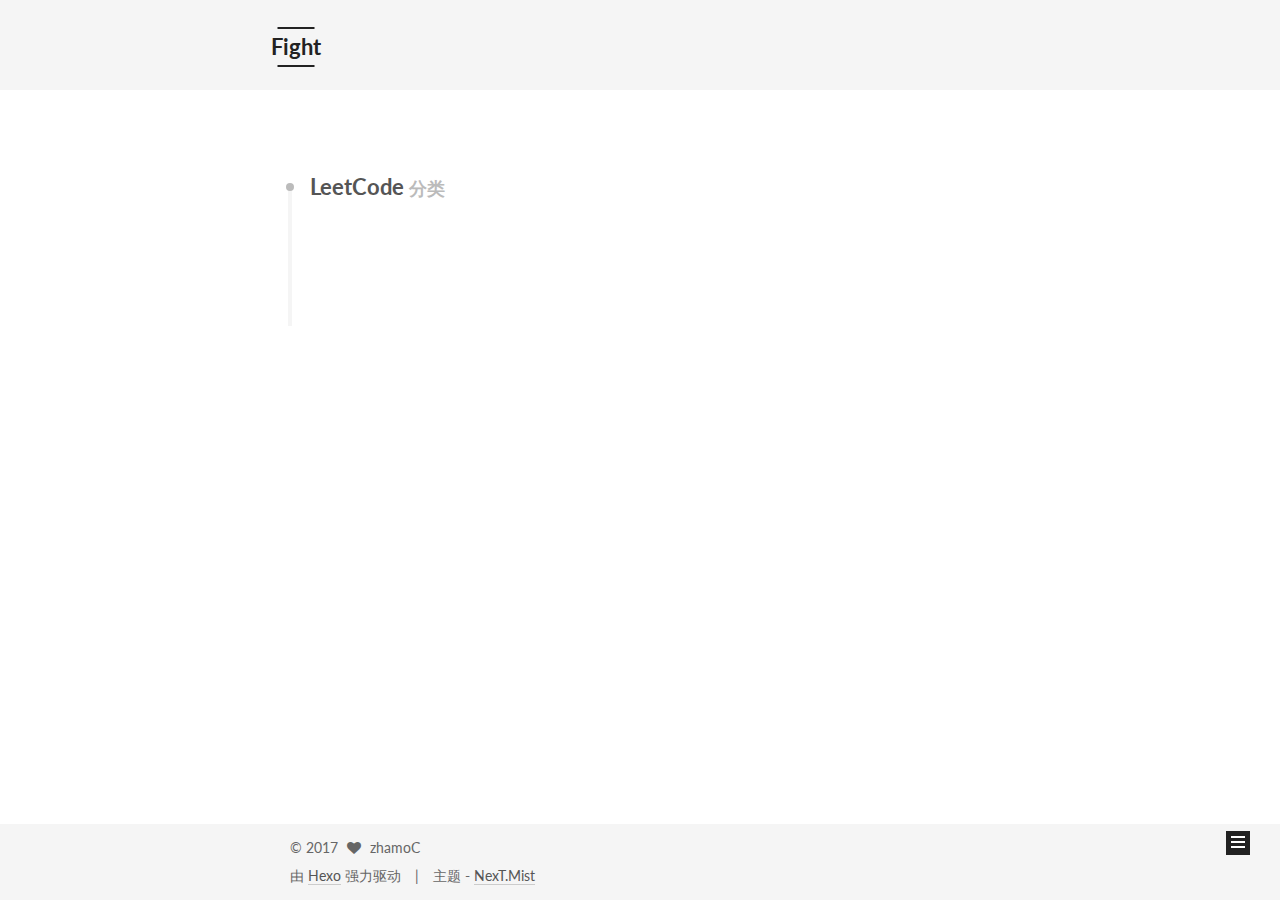
<file: categories/LeetCode/index.html>
<!doctype html>



  


<html class="theme-next mist use-motion" lang="zh-Hans">
<head>
  <meta charset="UTF-8"/>
<meta http-equiv="X-UA-Compatible" content="IE=edge" />
<meta name="viewport" content="width=device-width, initial-scale=1, maximum-scale=1"/>






<meta http-equiv="Cache-Control" content="no-transform" />
<meta http-equiv="Cache-Control" content="no-siteapp" />















  
  
  <link href="/lib/fancybox/source/jquery.fancybox.css?v=2.1.5" rel="stylesheet" type="text/css" />




  
  
  
  

  
    
    
  

  

  

  

  

  
    
    
    <link href="//fonts.googleapis.com/css?family=Lato:300,300italic,400,400italic,700,700italic&subset=latin,latin-ext" rel="stylesheet" type="text/css">
  






<link href="/lib/font-awesome/css/font-awesome.min.css?v=4.6.2" rel="stylesheet" type="text/css" />

<link href="/css/main.css?v=5.1.1" rel="stylesheet" type="text/css" />


  <meta name="keywords" content="Hexo, NexT" />








  <link rel="shortcut icon" type="image/x-icon" href="/imag/icon.jpg?v=5.1.1" />






<meta property="og:type" content="website">
<meta property="og:title" content="Fight">
<meta property="og:url" content="http://zhamoc.github.io/categories/LeetCode/index.html">
<meta property="og:site_name" content="Fight">
<meta name="twitter:card" content="summary">
<meta name="twitter:title" content="Fight">



<script type="text/javascript" id="hexo.configurations">
  var NexT = window.NexT || {};
  var CONFIG = {
    root: '/',
    scheme: 'Mist',
    sidebar: {"position":"right","display":"hide","offset":12,"offset_float":0,"b2t":false,"scrollpercent":false},
    fancybox: true,
    motion: true,
    duoshuo: {
      userId: '0',
      author: '博主'
    },
    algolia: {
      applicationID: '',
      apiKey: '',
      indexName: '',
      hits: {"per_page":10},
      labels: {"input_placeholder":"Search for Posts","hits_empty":"We didn't find any results for the search: ${query}","hits_stats":"${hits} results found in ${time} ms"}
    }
  };
</script>



  <link rel="canonical" href="http://zhamoc.github.io/categories/LeetCode/"/>





  <title>分类: LeetCode | Fight</title>
</head>

<body itemscope itemtype="http://schema.org/WebPage" lang="zh-Hans">

  














  
  
    
  

  <div class="container sidebar-position-right  ">
    <div class="headband"></div>

    <header id="header" class="header" itemscope itemtype="http://schema.org/WPHeader">
      <div class="header-inner"><div class="site-brand-wrapper">
  <div class="site-meta ">
    

    <div class="custom-logo-site-title">
      <a href="/"  class="brand" rel="start">
        <span class="logo-line-before"><i></i></span>
        <span class="site-title">Fight</span>
        <span class="logo-line-after"><i></i></span>
      </a>
    </div>
      
        <p class="site-subtitle"></p>
      
  </div>

  <div class="site-nav-toggle">
    <button>
      <span class="btn-bar"></span>
      <span class="btn-bar"></span>
      <span class="btn-bar"></span>
    </button>
  </div>
</div>

<nav class="site-nav">
  

  
    <ul id="menu" class="menu">
      
        
        <li class="menu-item menu-item-home">
          <a href="/" rel="section">
            
              <i class="menu-item-icon fa fa-fw fa-home"></i> <br />
            
            首页
          </a>
        </li>
      
        
        <li class="menu-item menu-item-categories">
          <a href="/categories" rel="section">
            
              <i class="menu-item-icon fa fa-fw fa-th"></i> <br />
            
            分类
          </a>
        </li>
      
        
        <li class="menu-item menu-item-about">
          <a href="/about" rel="section">
            
              <i class="menu-item-icon fa fa-fw fa-user"></i> <br />
            
            关于
          </a>
        </li>
      
        
        <li class="menu-item menu-item-archives">
          <a href="/archives" rel="section">
            
              <i class="menu-item-icon fa fa-fw fa-archive"></i> <br />
            
            归档
          </a>
        </li>
      
        
        <li class="menu-item menu-item-tags">
          <a href="/tags" rel="section">
            
              <i class="menu-item-icon fa fa-fw fa-tags"></i> <br />
            
            标签
          </a>
        </li>
      

      
        <li class="menu-item menu-item-search">
          
            <a href="javascript:;" class="st-search-show-outputs">
          
            
              <i class="menu-item-icon fa fa-search fa-fw"></i> <br />
            
            搜索
          </a>
        </li>
      
    </ul>
  

  
    <div class="site-search">
      
  <form class="site-search-form">
  <input type="text" id="st-search-input" class="st-search-input st-default-search-input" />
</form>

<script type="text/javascript">
  (function(w,d,t,u,n,s,e){w['SwiftypeObject']=n;w[n]=w[n]||function(){
    (w[n].q=w[n].q||[]).push(arguments);};s=d.createElement(t);
    e=d.getElementsByTagName(t)[0];s.async=1;s.src=u;e.parentNode.insertBefore(s,e);
  })(window,document,'script','//s.swiftypecdn.com/install/v2/st.js','_st');

  _st('install', 'DYb-P45aUV2m-vyw3zeP','2.0.0');
</script>



    </div>
  
</nav>



 </div>
    </header>

    <main id="main" class="main">
      <div class="main-inner">
        <div class="content-wrap">
          <div id="content" class="content">
            

  <section id="posts" class="posts-collapse">
    <div class="collection-title">
      <h2 >
        LeetCode
        <small>分类</small>
      </h2>
    </div>

    
      

  <article class="post post-type-normal" itemscope itemtype="http://schema.org/Article">
    <header class="post-header">

      <h1 class="post-title">
        
            <a class="post-title-link" href="/2017/04/28/Leetcode之排列组合问题/" itemprop="url">
              
                <span itemprop="name">Leetcode之排列组合问题</span>
              
            </a>
        
      </h1>

      <div class="post-meta">
        <time class="post-time" itemprop="dateCreated"
              datetime="2017-04-28T23:38:40+08:00"
              content="2017-04-28" >
          04-28
        </time>
      </div>

    </header>
  </article>


    
  </section>

  



          </div>
          


          

        </div>
        
          
  
  <div class="sidebar-toggle">
    <div class="sidebar-toggle-line-wrap">
      <span class="sidebar-toggle-line sidebar-toggle-line-first"></span>
      <span class="sidebar-toggle-line sidebar-toggle-line-middle"></span>
      <span class="sidebar-toggle-line sidebar-toggle-line-last"></span>
    </div>
  </div>

  <aside id="sidebar" class="sidebar">
    <div class="sidebar-inner">

      

      

      <section class="site-overview sidebar-panel sidebar-panel-active">
        <div class="site-author motion-element" itemprop="author" itemscope itemtype="http://schema.org/Person">
          <img class="site-author-image" itemprop="image"
               src="/images/fav.jpg"
               alt="zhamoC" />
          <p class="site-author-name" itemprop="name">zhamoC</p>
           
              <p class="site-description motion-element" itemprop="description"></p>
          
        </div>
        <nav class="site-state motion-element">

          
            <div class="site-state-item site-state-posts">
              <a href="/archives">
                <span class="site-state-item-count">3</span>
                <span class="site-state-item-name">日志</span>
              </a>
            </div>
          

          
            
            
            <div class="site-state-item site-state-categories">
              <a href="/categories/index.html">
                <span class="site-state-item-count">2</span>
                <span class="site-state-item-name">分类</span>
              </a>
            </div>
          

          
            
            
            <div class="site-state-item site-state-tags">
              <a href="/tags/index.html">
                <span class="site-state-item-count">2</span>
                <span class="site-state-item-name">标签</span>
              </a>
            </div>
          

        </nav>

        

        <div class="links-of-author motion-element">
          
            
              <span class="links-of-author-item">
                <a href="https://github.com/zhamoC" target="_blank" title="GitHub">
                  
                    <i class="fa fa-fw fa-github"></i>
                  
                  GitHub
                </a>
              </span>
            
          
        </div>

        
        

        
        

        


      </section>

      

      

    </div>
  </aside>


        
      </div>
    </main>

    <footer id="footer" class="footer">
      <div class="footer-inner">
        <div class="copyright" >
  
  &copy; 
  <span itemprop="copyrightYear">2017</span>
  <span class="with-love">
    <i class="fa fa-heart"></i>
  </span>
  <span class="author" itemprop="copyrightHolder">zhamoC</span>
</div>


<div class="powered-by">
  由 <a class="theme-link" href="https://hexo.io">Hexo</a> 强力驱动
</div>

<div class="theme-info">
  主题 -
  <a class="theme-link" href="https://github.com/iissnan/hexo-theme-next">
    NexT.Mist
  </a>
</div>


        

        
      </div>
    </footer>

    
      <div class="back-to-top">
        <i class="fa fa-arrow-up"></i>
        
      </div>
    

  </div>

  

<script type="text/javascript">
  if (Object.prototype.toString.call(window.Promise) !== '[object Function]') {
    window.Promise = null;
  }
</script>









  












  
  <script type="text/javascript" src="/lib/jquery/index.js?v=2.1.3"></script>

  
  <script type="text/javascript" src="/lib/fastclick/lib/fastclick.min.js?v=1.0.6"></script>

  
  <script type="text/javascript" src="/lib/jquery_lazyload/jquery.lazyload.js?v=1.9.7"></script>

  
  <script type="text/javascript" src="/lib/velocity/velocity.min.js?v=1.2.1"></script>

  
  <script type="text/javascript" src="/lib/velocity/velocity.ui.min.js?v=1.2.1"></script>

  
  <script type="text/javascript" src="/lib/fancybox/source/jquery.fancybox.pack.js?v=2.1.5"></script>


  


  <script type="text/javascript" src="/js/src/utils.js?v=5.1.1"></script>

  <script type="text/javascript" src="/js/src/motion.js?v=5.1.1"></script>



  
  

  

  


  <script type="text/javascript" src="/js/src/bootstrap.js?v=5.1.1"></script>



  


  

    
      <script id="dsq-count-scr" src="https://zhamoc.disqus.com/count.js" async></script>
    

    

  




	





  





  








  





  

  
  <script src="https://cdn1.lncld.net/static/js/av-core-mini-0.6.1.js"></script>
  <script>AV.initialize("MBGu2j8UiUI6r0X1mW1QzOaJ-gzGzoHsz", "0BuiXxOedWWIlR80wAxWGThd");</script>
  <script>
    function showTime(Counter) {
      var query = new AV.Query(Counter);
      var entries = [];
      var $visitors = $(".leancloud_visitors");

      $visitors.each(function () {
        entries.push( $(this).attr("id").trim() );
      });

      query.containedIn('url', entries);
      query.find()
        .done(function (results) {
          var COUNT_CONTAINER_REF = '.leancloud-visitors-count';

          if (results.length === 0) {
            $visitors.find(COUNT_CONTAINER_REF).text(0);
            return;
          }

          for (var i = 0; i < results.length; i++) {
            var item = results[i];
            var url = item.get('url');
            var time = item.get('time');
            var element = document.getElementById(url);

            $(element).find(COUNT_CONTAINER_REF).text(time);
          }
          for(var i = 0; i < entries.length; i++) {
            var url = entries[i];
            var element = document.getElementById(url);
            var countSpan = $(element).find(COUNT_CONTAINER_REF);
            if( countSpan.text() == '') {
              countSpan.text(0);
            }
          }
        })
        .fail(function (object, error) {
          console.log("Error: " + error.code + " " + error.message);
        });
    }

    function addCount(Counter) {
      var $visitors = $(".leancloud_visitors");
      var url = $visitors.attr('id').trim();
      var title = $visitors.attr('data-flag-title').trim();
      var query = new AV.Query(Counter);

      query.equalTo("url", url);
      query.find({
        success: function(results) {
          if (results.length > 0) {
            var counter = results[0];
            counter.fetchWhenSave(true);
            counter.increment("time");
            counter.save(null, {
              success: function(counter) {
                var $element = $(document.getElementById(url));
                $element.find('.leancloud-visitors-count').text(counter.get('time'));
              },
              error: function(counter, error) {
                console.log('Failed to save Visitor num, with error message: ' + error.message);
              }
            });
          } else {
            var newcounter = new Counter();
            /* Set ACL */
            var acl = new AV.ACL();
            acl.setPublicReadAccess(true);
            acl.setPublicWriteAccess(true);
            newcounter.setACL(acl);
            /* End Set ACL */
            newcounter.set("title", title);
            newcounter.set("url", url);
            newcounter.set("time", 1);
            newcounter.save(null, {
              success: function(newcounter) {
                var $element = $(document.getElementById(url));
                $element.find('.leancloud-visitors-count').text(newcounter.get('time'));
              },
              error: function(newcounter, error) {
                console.log('Failed to create');
              }
            });
          }
        },
        error: function(error) {
          console.log('Error:' + error.code + " " + error.message);
        }
      });
    }

    $(function() {
      var Counter = AV.Object.extend("Counter");
      if ($('.leancloud_visitors').length == 1) {
        addCount(Counter);
      } else if ($('.post-title-link').length > 1) {
        showTime(Counter);
      }
    });
  </script>



  

  
  
    <script type="text/x-mathjax-config">
      MathJax.Hub.Config({
        tex2jax: {
          inlineMath: [ ['$','$'], ["\\(","\\)"]  ],
          processEscapes: true,
          skipTags: ['script', 'noscript', 'style', 'textarea', 'pre', 'code']
        }
      });
    </script>

    <script type="text/x-mathjax-config">
      MathJax.Hub.Queue(function() {
        var all = MathJax.Hub.getAllJax(), i;
        for (i=0; i < all.length; i += 1) {
          all[i].SourceElement().parentNode.className += ' has-jax';
        }
      });
    </script>
    <script type="text/javascript" src="//cdn.mathjax.org/mathjax/latest/MathJax.js?config=TeX-AMS-MML_HTMLorMML"></script>
  


  
  <script type="text/javascript" src="/js/src/js.cookie.js?v=5.1.1"></script>
  <script type="text/javascript" src="/js/src/scroll-cookie.js?v=5.1.1"></script>


  

</body>
</html>
</file>
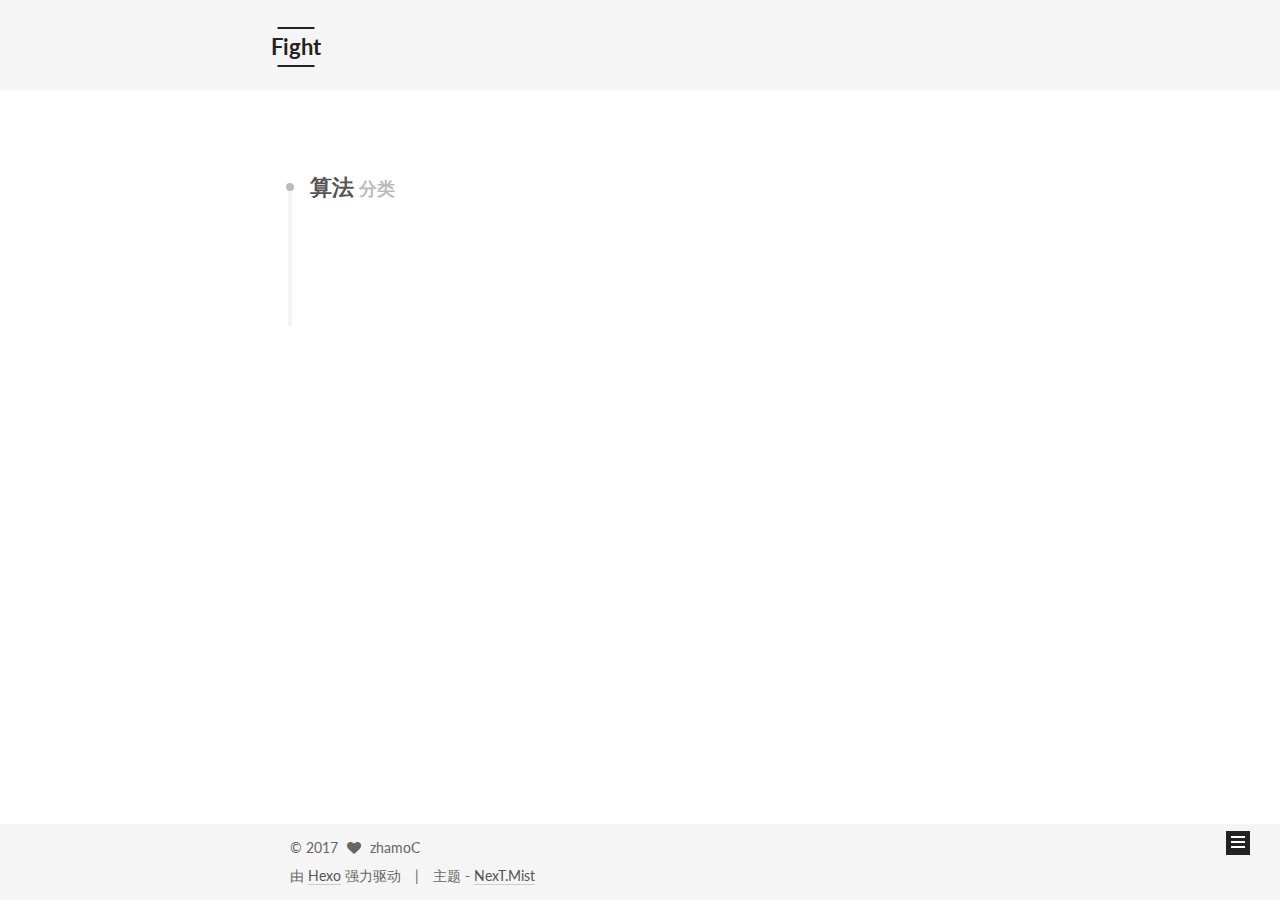
<file: categories/算法/index.html>
<!doctype html>



  


<html class="theme-next mist use-motion" lang="zh-Hans">
<head>
  <meta charset="UTF-8"/>
<meta http-equiv="X-UA-Compatible" content="IE=edge" />
<meta name="viewport" content="width=device-width, initial-scale=1, maximum-scale=1"/>






<meta http-equiv="Cache-Control" content="no-transform" />
<meta http-equiv="Cache-Control" content="no-siteapp" />















  
  
  <link href="/lib/fancybox/source/jquery.fancybox.css?v=2.1.5" rel="stylesheet" type="text/css" />




  
  
  
  

  
    
    
  

  

  

  

  

  
    
    
    <link href="//fonts.googleapis.com/css?family=Lato:300,300italic,400,400italic,700,700italic&subset=latin,latin-ext" rel="stylesheet" type="text/css">
  






<link href="/lib/font-awesome/css/font-awesome.min.css?v=4.6.2" rel="stylesheet" type="text/css" />

<link href="/css/main.css?v=5.1.1" rel="stylesheet" type="text/css" />


  <meta name="keywords" content="Hexo, NexT" />








  <link rel="shortcut icon" type="image/x-icon" href="/imag/icon.jpg?v=5.1.1" />






<meta property="og:type" content="website">
<meta property="og:title" content="Fight">
<meta property="og:url" content="http://zhamoc.github.io/categories/算法/index.html">
<meta property="og:site_name" content="Fight">
<meta name="twitter:card" content="summary">
<meta name="twitter:title" content="Fight">



<script type="text/javascript" id="hexo.configurations">
  var NexT = window.NexT || {};
  var CONFIG = {
    root: '/',
    scheme: 'Mist',
    sidebar: {"position":"right","display":"hide","offset":12,"offset_float":0,"b2t":false,"scrollpercent":false},
    fancybox: true,
    motion: true,
    duoshuo: {
      userId: '0',
      author: '博主'
    },
    algolia: {
      applicationID: '',
      apiKey: '',
      indexName: '',
      hits: {"per_page":10},
      labels: {"input_placeholder":"Search for Posts","hits_empty":"We didn't find any results for the search: ${query}","hits_stats":"${hits} results found in ${time} ms"}
    }
  };
</script>



  <link rel="canonical" href="http://zhamoc.github.io/categories/算法/"/>





  <title>分类: 算法 | Fight</title>
</head>

<body itemscope itemtype="http://schema.org/WebPage" lang="zh-Hans">

  














  
  
    
  

  <div class="container sidebar-position-right  ">
    <div class="headband"></div>

    <header id="header" class="header" itemscope itemtype="http://schema.org/WPHeader">
      <div class="header-inner"><div class="site-brand-wrapper">
  <div class="site-meta ">
    

    <div class="custom-logo-site-title">
      <a href="/"  class="brand" rel="start">
        <span class="logo-line-before"><i></i></span>
        <span class="site-title">Fight</span>
        <span class="logo-line-after"><i></i></span>
      </a>
    </div>
      
        <p class="site-subtitle"></p>
      
  </div>

  <div class="site-nav-toggle">
    <button>
      <span class="btn-bar"></span>
      <span class="btn-bar"></span>
      <span class="btn-bar"></span>
    </button>
  </div>
</div>

<nav class="site-nav">
  

  
    <ul id="menu" class="menu">
      
        
        <li class="menu-item menu-item-home">
          <a href="/" rel="section">
            
              <i class="menu-item-icon fa fa-fw fa-home"></i> <br />
            
            首页
          </a>
        </li>
      
        
        <li class="menu-item menu-item-categories">
          <a href="/categories" rel="section">
            
              <i class="menu-item-icon fa fa-fw fa-th"></i> <br />
            
            分类
          </a>
        </li>
      
        
        <li class="menu-item menu-item-about">
          <a href="/about" rel="section">
            
              <i class="menu-item-icon fa fa-fw fa-user"></i> <br />
            
            关于
          </a>
        </li>
      
        
        <li class="menu-item menu-item-archives">
          <a href="/archives" rel="section">
            
              <i class="menu-item-icon fa fa-fw fa-archive"></i> <br />
            
            归档
          </a>
        </li>
      
        
        <li class="menu-item menu-item-tags">
          <a href="/tags" rel="section">
            
              <i class="menu-item-icon fa fa-fw fa-tags"></i> <br />
            
            标签
          </a>
        </li>
      

      
        <li class="menu-item menu-item-search">
          
            <a href="javascript:;" class="st-search-show-outputs">
          
            
              <i class="menu-item-icon fa fa-search fa-fw"></i> <br />
            
            搜索
          </a>
        </li>
      
    </ul>
  

  
    <div class="site-search">
      
  <form class="site-search-form">
  <input type="text" id="st-search-input" class="st-search-input st-default-search-input" />
</form>

<script type="text/javascript">
  (function(w,d,t,u,n,s,e){w['SwiftypeObject']=n;w[n]=w[n]||function(){
    (w[n].q=w[n].q||[]).push(arguments);};s=d.createElement(t);
    e=d.getElementsByTagName(t)[0];s.async=1;s.src=u;e.parentNode.insertBefore(s,e);
  })(window,document,'script','//s.swiftypecdn.com/install/v2/st.js','_st');

  _st('install', 'DYb-P45aUV2m-vyw3zeP','2.0.0');
</script>



    </div>
  
</nav>



 </div>
    </header>

    <main id="main" class="main">
      <div class="main-inner">
        <div class="content-wrap">
          <div id="content" class="content">
            

  <section id="posts" class="posts-collapse">
    <div class="collection-title">
      <h2 >
        算法
        <small>分类</small>
      </h2>
    </div>

    
      

  <article class="post post-type-normal" itemscope itemtype="http://schema.org/Article">
    <header class="post-header">

      <h1 class="post-title">
        
            <a class="post-title-link" href="/2017/04/30/Leetcode之排序问题/" itemprop="url">
              
                <span itemprop="name">Leetcode之排序问题</span>
              
            </a>
        
      </h1>

      <div class="post-meta">
        <time class="post-time" itemprop="dateCreated"
              datetime="2017-04-30T15:02:15+08:00"
              content="2017-04-30" >
          04-30
        </time>
      </div>

    </header>
  </article>


    
  </section>

  



          </div>
          


          

        </div>
        
          
  
  <div class="sidebar-toggle">
    <div class="sidebar-toggle-line-wrap">
      <span class="sidebar-toggle-line sidebar-toggle-line-first"></span>
      <span class="sidebar-toggle-line sidebar-toggle-line-middle"></span>
      <span class="sidebar-toggle-line sidebar-toggle-line-last"></span>
    </div>
  </div>

  <aside id="sidebar" class="sidebar">
    <div class="sidebar-inner">

      

      

      <section class="site-overview sidebar-panel sidebar-panel-active">
        <div class="site-author motion-element" itemprop="author" itemscope itemtype="http://schema.org/Person">
          <img class="site-author-image" itemprop="image"
               src="/images/fav.jpg"
               alt="zhamoC" />
          <p class="site-author-name" itemprop="name">zhamoC</p>
           
              <p class="site-description motion-element" itemprop="description"></p>
          
        </div>
        <nav class="site-state motion-element">

          
            <div class="site-state-item site-state-posts">
              <a href="/archives">
                <span class="site-state-item-count">3</span>
                <span class="site-state-item-name">日志</span>
              </a>
            </div>
          

          
            
            
            <div class="site-state-item site-state-categories">
              <a href="/categories/index.html">
                <span class="site-state-item-count">2</span>
                <span class="site-state-item-name">分类</span>
              </a>
            </div>
          

          
            
            
            <div class="site-state-item site-state-tags">
              <a href="/tags/index.html">
                <span class="site-state-item-count">2</span>
                <span class="site-state-item-name">标签</span>
              </a>
            </div>
          

        </nav>

        

        <div class="links-of-author motion-element">
          
            
              <span class="links-of-author-item">
                <a href="https://github.com/zhamoC" target="_blank" title="GitHub">
                  
                    <i class="fa fa-fw fa-github"></i>
                  
                  GitHub
                </a>
              </span>
            
          
        </div>

        
        

        
        

        


      </section>

      

      

    </div>
  </aside>


        
      </div>
    </main>

    <footer id="footer" class="footer">
      <div class="footer-inner">
        <div class="copyright" >
  
  &copy; 
  <span itemprop="copyrightYear">2017</span>
  <span class="with-love">
    <i class="fa fa-heart"></i>
  </span>
  <span class="author" itemprop="copyrightHolder">zhamoC</span>
</div>


<div class="powered-by">
  由 <a class="theme-link" href="https://hexo.io">Hexo</a> 强力驱动
</div>

<div class="theme-info">
  主题 -
  <a class="theme-link" href="https://github.com/iissnan/hexo-theme-next">
    NexT.Mist
  </a>
</div>


        

        
      </div>
    </footer>

    
      <div class="back-to-top">
        <i class="fa fa-arrow-up"></i>
        
      </div>
    

  </div>

  

<script type="text/javascript">
  if (Object.prototype.toString.call(window.Promise) !== '[object Function]') {
    window.Promise = null;
  }
</script>









  












  
  <script type="text/javascript" src="/lib/jquery/index.js?v=2.1.3"></script>

  
  <script type="text/javascript" src="/lib/fastclick/lib/fastclick.min.js?v=1.0.6"></script>

  
  <script type="text/javascript" src="/lib/jquery_lazyload/jquery.lazyload.js?v=1.9.7"></script>

  
  <script type="text/javascript" src="/lib/velocity/velocity.min.js?v=1.2.1"></script>

  
  <script type="text/javascript" src="/lib/velocity/velocity.ui.min.js?v=1.2.1"></script>

  
  <script type="text/javascript" src="/lib/fancybox/source/jquery.fancybox.pack.js?v=2.1.5"></script>


  


  <script type="text/javascript" src="/js/src/utils.js?v=5.1.1"></script>

  <script type="text/javascript" src="/js/src/motion.js?v=5.1.1"></script>



  
  

  

  


  <script type="text/javascript" src="/js/src/bootstrap.js?v=5.1.1"></script>



  


  

    
      <script id="dsq-count-scr" src="https://zhamoc.disqus.com/count.js" async></script>
    

    

  




	





  





  








  





  

  
  <script src="https://cdn1.lncld.net/static/js/av-core-mini-0.6.1.js"></script>
  <script>AV.initialize("MBGu2j8UiUI6r0X1mW1QzOaJ-gzGzoHsz", "0BuiXxOedWWIlR80wAxWGThd");</script>
  <script>
    function showTime(Counter) {
      var query = new AV.Query(Counter);
      var entries = [];
      var $visitors = $(".leancloud_visitors");

      $visitors.each(function () {
        entries.push( $(this).attr("id").trim() );
      });

      query.containedIn('url', entries);
      query.find()
        .done(function (results) {
          var COUNT_CONTAINER_REF = '.leancloud-visitors-count';

          if (results.length === 0) {
            $visitors.find(COUNT_CONTAINER_REF).text(0);
            return;
          }

          for (var i = 0; i < results.length; i++) {
            var item = results[i];
            var url = item.get('url');
            var time = item.get('time');
            var element = document.getElementById(url);

            $(element).find(COUNT_CONTAINER_REF).text(time);
          }
          for(var i = 0; i < entries.length; i++) {
            var url = entries[i];
            var element = document.getElementById(url);
            var countSpan = $(element).find(COUNT_CONTAINER_REF);
            if( countSpan.text() == '') {
              countSpan.text(0);
            }
          }
        })
        .fail(function (object, error) {
          console.log("Error: " + error.code + " " + error.message);
        });
    }

    function addCount(Counter) {
      var $visitors = $(".leancloud_visitors");
      var url = $visitors.attr('id').trim();
      var title = $visitors.attr('data-flag-title').trim();
      var query = new AV.Query(Counter);

      query.equalTo("url", url);
      query.find({
        success: function(results) {
          if (results.length > 0) {
            var counter = results[0];
            counter.fetchWhenSave(true);
            counter.increment("time");
            counter.save(null, {
              success: function(counter) {
                var $element = $(document.getElementById(url));
                $element.find('.leancloud-visitors-count').text(counter.get('time'));
              },
              error: function(counter, error) {
                console.log('Failed to save Visitor num, with error message: ' + error.message);
              }
            });
          } else {
            var newcounter = new Counter();
            /* Set ACL */
            var acl = new AV.ACL();
            acl.setPublicReadAccess(true);
            acl.setPublicWriteAccess(true);
            newcounter.setACL(acl);
            /* End Set ACL */
            newcounter.set("title", title);
            newcounter.set("url", url);
            newcounter.set("time", 1);
            newcounter.save(null, {
              success: function(newcounter) {
                var $element = $(document.getElementById(url));
                $element.find('.leancloud-visitors-count').text(newcounter.get('time'));
              },
              error: function(newcounter, error) {
                console.log('Failed to create');
              }
            });
          }
        },
        error: function(error) {
          console.log('Error:' + error.code + " " + error.message);
        }
      });
    }

    $(function() {
      var Counter = AV.Object.extend("Counter");
      if ($('.leancloud_visitors').length == 1) {
        addCount(Counter);
      } else if ($('.post-title-link').length > 1) {
        showTime(Counter);
      }
    });
  </script>



  

  
  
    <script type="text/x-mathjax-config">
      MathJax.Hub.Config({
        tex2jax: {
          inlineMath: [ ['$','$'], ["\\(","\\)"]  ],
          processEscapes: true,
          skipTags: ['script', 'noscript', 'style', 'textarea', 'pre', 'code']
        }
      });
    </script>

    <script type="text/x-mathjax-config">
      MathJax.Hub.Queue(function() {
        var all = MathJax.Hub.getAllJax(), i;
        for (i=0; i < all.length; i += 1) {
          all[i].SourceElement().parentNode.className += ' has-jax';
        }
      });
    </script>
    <script type="text/javascript" src="//cdn.mathjax.org/mathjax/latest/MathJax.js?config=TeX-AMS-MML_HTMLorMML"></script>
  


  
  <script type="text/javascript" src="/js/src/js.cookie.js?v=5.1.1"></script>
  <script type="text/javascript" src="/js/src/scroll-cookie.js?v=5.1.1"></script>


  

</body>
</html>
</file>
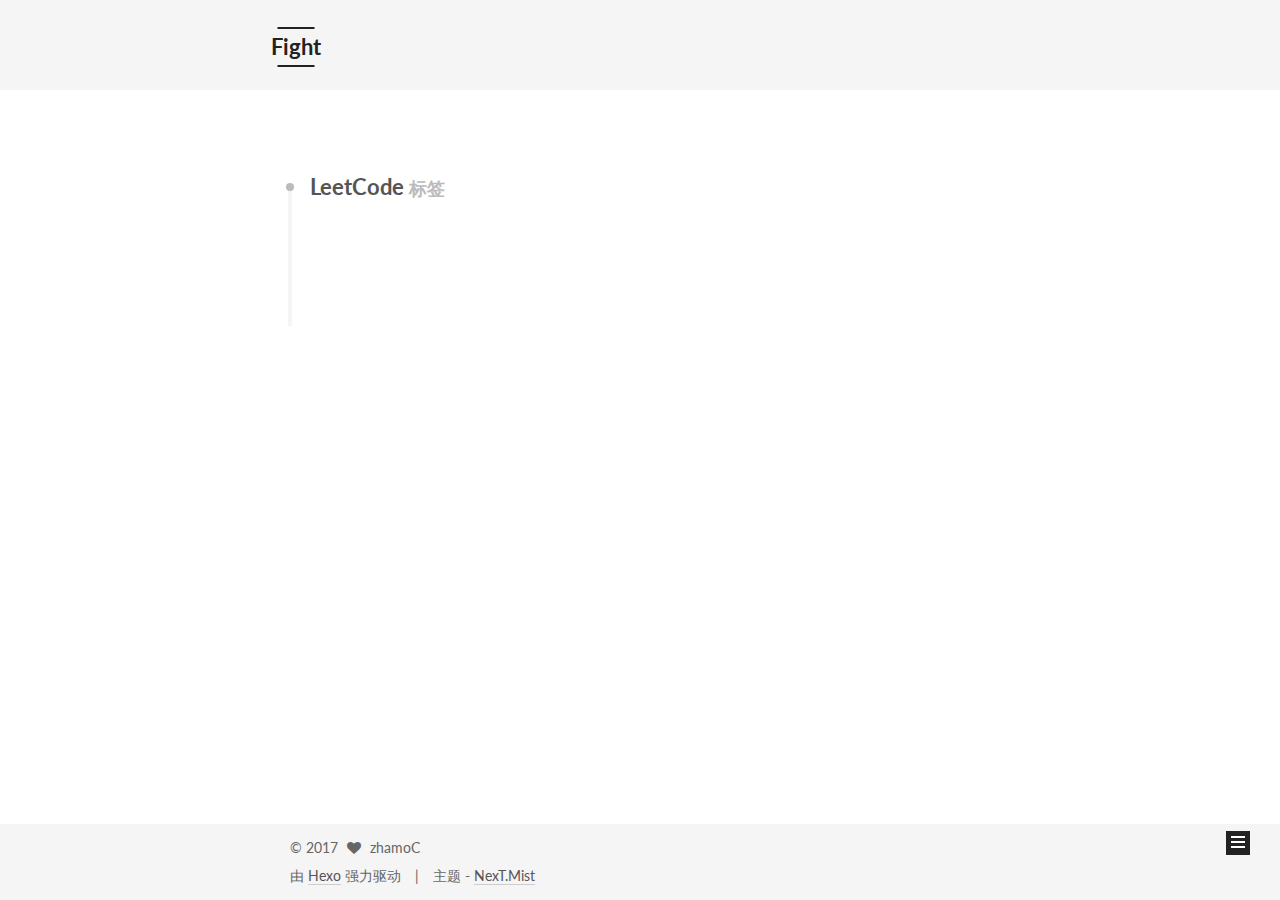
<file: tags/LeetCode/index.html>
<!doctype html>



  


<html class="theme-next mist use-motion" lang="zh-Hans">
<head>
  <meta charset="UTF-8"/>
<meta http-equiv="X-UA-Compatible" content="IE=edge" />
<meta name="viewport" content="width=device-width, initial-scale=1, maximum-scale=1"/>






<meta http-equiv="Cache-Control" content="no-transform" />
<meta http-equiv="Cache-Control" content="no-siteapp" />















  
  
  <link href="/lib/fancybox/source/jquery.fancybox.css?v=2.1.5" rel="stylesheet" type="text/css" />




  
  
  
  

  
    
    
  

  

  

  

  

  
    
    
    <link href="//fonts.googleapis.com/css?family=Lato:300,300italic,400,400italic,700,700italic&subset=latin,latin-ext" rel="stylesheet" type="text/css">
  






<link href="/lib/font-awesome/css/font-awesome.min.css?v=4.6.2" rel="stylesheet" type="text/css" />

<link href="/css/main.css?v=5.1.1" rel="stylesheet" type="text/css" />


  <meta name="keywords" content="Hexo, NexT" />








  <link rel="shortcut icon" type="image/x-icon" href="/imag/icon.jpg?v=5.1.1" />






<meta property="og:type" content="website">
<meta property="og:title" content="Fight">
<meta property="og:url" content="http://zhamoc.github.io/tags/LeetCode/index.html">
<meta property="og:site_name" content="Fight">
<meta name="twitter:card" content="summary">
<meta name="twitter:title" content="Fight">



<script type="text/javascript" id="hexo.configurations">
  var NexT = window.NexT || {};
  var CONFIG = {
    root: '/',
    scheme: 'Mist',
    sidebar: {"position":"right","display":"hide","offset":12,"offset_float":0,"b2t":false,"scrollpercent":false},
    fancybox: true,
    motion: true,
    duoshuo: {
      userId: '0',
      author: '博主'
    },
    algolia: {
      applicationID: '',
      apiKey: '',
      indexName: '',
      hits: {"per_page":10},
      labels: {"input_placeholder":"Search for Posts","hits_empty":"We didn't find any results for the search: ${query}","hits_stats":"${hits} results found in ${time} ms"}
    }
  };
</script>



  <link rel="canonical" href="http://zhamoc.github.io/tags/LeetCode/"/>





  <title>标签: LeetCode | Fight</title>
</head>

<body itemscope itemtype="http://schema.org/WebPage" lang="zh-Hans">

  














  
  
    
  

  <div class="container sidebar-position-right  ">
    <div class="headband"></div>

    <header id="header" class="header" itemscope itemtype="http://schema.org/WPHeader">
      <div class="header-inner"><div class="site-brand-wrapper">
  <div class="site-meta ">
    

    <div class="custom-logo-site-title">
      <a href="/"  class="brand" rel="start">
        <span class="logo-line-before"><i></i></span>
        <span class="site-title">Fight</span>
        <span class="logo-line-after"><i></i></span>
      </a>
    </div>
      
        <p class="site-subtitle"></p>
      
  </div>

  <div class="site-nav-toggle">
    <button>
      <span class="btn-bar"></span>
      <span class="btn-bar"></span>
      <span class="btn-bar"></span>
    </button>
  </div>
</div>

<nav class="site-nav">
  

  
    <ul id="menu" class="menu">
      
        
        <li class="menu-item menu-item-home">
          <a href="/" rel="section">
            
              <i class="menu-item-icon fa fa-fw fa-home"></i> <br />
            
            首页
          </a>
        </li>
      
        
        <li class="menu-item menu-item-categories">
          <a href="/categories" rel="section">
            
              <i class="menu-item-icon fa fa-fw fa-th"></i> <br />
            
            分类
          </a>
        </li>
      
        
        <li class="menu-item menu-item-about">
          <a href="/about" rel="section">
            
              <i class="menu-item-icon fa fa-fw fa-user"></i> <br />
            
            关于
          </a>
        </li>
      
        
        <li class="menu-item menu-item-archives">
          <a href="/archives" rel="section">
            
              <i class="menu-item-icon fa fa-fw fa-archive"></i> <br />
            
            归档
          </a>
        </li>
      
        
        <li class="menu-item menu-item-tags">
          <a href="/tags" rel="section">
            
              <i class="menu-item-icon fa fa-fw fa-tags"></i> <br />
            
            标签
          </a>
        </li>
      

      
        <li class="menu-item menu-item-search">
          
            <a href="javascript:;" class="st-search-show-outputs">
          
            
              <i class="menu-item-icon fa fa-search fa-fw"></i> <br />
            
            搜索
          </a>
        </li>
      
    </ul>
  

  
    <div class="site-search">
      
  <form class="site-search-form">
  <input type="text" id="st-search-input" class="st-search-input st-default-search-input" />
</form>

<script type="text/javascript">
  (function(w,d,t,u,n,s,e){w['SwiftypeObject']=n;w[n]=w[n]||function(){
    (w[n].q=w[n].q||[]).push(arguments);};s=d.createElement(t);
    e=d.getElementsByTagName(t)[0];s.async=1;s.src=u;e.parentNode.insertBefore(s,e);
  })(window,document,'script','//s.swiftypecdn.com/install/v2/st.js','_st');

  _st('install', 'DYb-P45aUV2m-vyw3zeP','2.0.0');
</script>



    </div>
  
</nav>



 </div>
    </header>

    <main id="main" class="main">
      <div class="main-inner">
        <div class="content-wrap">
          <div id="content" class="content">
            

  <div id="posts" class="posts-collapse">
    <div class="collection-title">
      <h2 >
        LeetCode
        <small>标签</small>
      </h2>
    </div>

    
      

  <article class="post post-type-normal" itemscope itemtype="http://schema.org/Article">
    <header class="post-header">

      <h1 class="post-title">
        
            <a class="post-title-link" href="/2017/04/28/Leetcode之排列组合问题/" itemprop="url">
              
                <span itemprop="name">Leetcode之排列组合问题</span>
              
            </a>
        
      </h1>

      <div class="post-meta">
        <time class="post-time" itemprop="dateCreated"
              datetime="2017-04-28T23:38:40+08:00"
              content="2017-04-28" >
          04-28
        </time>
      </div>

    </header>
  </article>


    
  </div>

  


          </div>
          


          

        </div>
        
          
  
  <div class="sidebar-toggle">
    <div class="sidebar-toggle-line-wrap">
      <span class="sidebar-toggle-line sidebar-toggle-line-first"></span>
      <span class="sidebar-toggle-line sidebar-toggle-line-middle"></span>
      <span class="sidebar-toggle-line sidebar-toggle-line-last"></span>
    </div>
  </div>

  <aside id="sidebar" class="sidebar">
    <div class="sidebar-inner">

      

      

      <section class="site-overview sidebar-panel sidebar-panel-active">
        <div class="site-author motion-element" itemprop="author" itemscope itemtype="http://schema.org/Person">
          <img class="site-author-image" itemprop="image"
               src="/images/fav.jpg"
               alt="zhamoC" />
          <p class="site-author-name" itemprop="name">zhamoC</p>
           
              <p class="site-description motion-element" itemprop="description"></p>
          
        </div>
        <nav class="site-state motion-element">

          
            <div class="site-state-item site-state-posts">
              <a href="/archives">
                <span class="site-state-item-count">3</span>
                <span class="site-state-item-name">日志</span>
              </a>
            </div>
          

          
            
            
            <div class="site-state-item site-state-categories">
              <a href="/categories/index.html">
                <span class="site-state-item-count">2</span>
                <span class="site-state-item-name">分类</span>
              </a>
            </div>
          

          
            
            
            <div class="site-state-item site-state-tags">
              <a href="/tags/index.html">
                <span class="site-state-item-count">2</span>
                <span class="site-state-item-name">标签</span>
              </a>
            </div>
          

        </nav>

        

        <div class="links-of-author motion-element">
          
            
              <span class="links-of-author-item">
                <a href="https://github.com/zhamoC" target="_blank" title="GitHub">
                  
                    <i class="fa fa-fw fa-github"></i>
                  
                  GitHub
                </a>
              </span>
            
          
        </div>

        
        

        
        

        


      </section>

      

      

    </div>
  </aside>


        
      </div>
    </main>

    <footer id="footer" class="footer">
      <div class="footer-inner">
        <div class="copyright" >
  
  &copy; 
  <span itemprop="copyrightYear">2017</span>
  <span class="with-love">
    <i class="fa fa-heart"></i>
  </span>
  <span class="author" itemprop="copyrightHolder">zhamoC</span>
</div>


<div class="powered-by">
  由 <a class="theme-link" href="https://hexo.io">Hexo</a> 强力驱动
</div>

<div class="theme-info">
  主题 -
  <a class="theme-link" href="https://github.com/iissnan/hexo-theme-next">
    NexT.Mist
  </a>
</div>


        

        
      </div>
    </footer>

    
      <div class="back-to-top">
        <i class="fa fa-arrow-up"></i>
        
      </div>
    

  </div>

  

<script type="text/javascript">
  if (Object.prototype.toString.call(window.Promise) !== '[object Function]') {
    window.Promise = null;
  }
</script>









  












  
  <script type="text/javascript" src="/lib/jquery/index.js?v=2.1.3"></script>

  
  <script type="text/javascript" src="/lib/fastclick/lib/fastclick.min.js?v=1.0.6"></script>

  
  <script type="text/javascript" src="/lib/jquery_lazyload/jquery.lazyload.js?v=1.9.7"></script>

  
  <script type="text/javascript" src="/lib/velocity/velocity.min.js?v=1.2.1"></script>

  
  <script type="text/javascript" src="/lib/velocity/velocity.ui.min.js?v=1.2.1"></script>

  
  <script type="text/javascript" src="/lib/fancybox/source/jquery.fancybox.pack.js?v=2.1.5"></script>


  


  <script type="text/javascript" src="/js/src/utils.js?v=5.1.1"></script>

  <script type="text/javascript" src="/js/src/motion.js?v=5.1.1"></script>



  
  

  

  


  <script type="text/javascript" src="/js/src/bootstrap.js?v=5.1.1"></script>



  


  

    
      <script id="dsq-count-scr" src="https://zhamoc.disqus.com/count.js" async></script>
    

    

  




	





  





  








  





  

  
  <script src="https://cdn1.lncld.net/static/js/av-core-mini-0.6.1.js"></script>
  <script>AV.initialize("MBGu2j8UiUI6r0X1mW1QzOaJ-gzGzoHsz", "0BuiXxOedWWIlR80wAxWGThd");</script>
  <script>
    function showTime(Counter) {
      var query = new AV.Query(Counter);
      var entries = [];
      var $visitors = $(".leancloud_visitors");

      $visitors.each(function () {
        entries.push( $(this).attr("id").trim() );
      });

      query.containedIn('url', entries);
      query.find()
        .done(function (results) {
          var COUNT_CONTAINER_REF = '.leancloud-visitors-count';

          if (results.length === 0) {
            $visitors.find(COUNT_CONTAINER_REF).text(0);
            return;
          }

          for (var i = 0; i < results.length; i++) {
            var item = results[i];
            var url = item.get('url');
            var time = item.get('time');
            var element = document.getElementById(url);

            $(element).find(COUNT_CONTAINER_REF).text(time);
          }
          for(var i = 0; i < entries.length; i++) {
            var url = entries[i];
            var element = document.getElementById(url);
            var countSpan = $(element).find(COUNT_CONTAINER_REF);
            if( countSpan.text() == '') {
              countSpan.text(0);
            }
          }
        })
        .fail(function (object, error) {
          console.log("Error: " + error.code + " " + error.message);
        });
    }

    function addCount(Counter) {
      var $visitors = $(".leancloud_visitors");
      var url = $visitors.attr('id').trim();
      var title = $visitors.attr('data-flag-title').trim();
      var query = new AV.Query(Counter);

      query.equalTo("url", url);
      query.find({
        success: function(results) {
          if (results.length > 0) {
            var counter = results[0];
            counter.fetchWhenSave(true);
            counter.increment("time");
            counter.save(null, {
              success: function(counter) {
                var $element = $(document.getElementById(url));
                $element.find('.leancloud-visitors-count').text(counter.get('time'));
              },
              error: function(counter, error) {
                console.log('Failed to save Visitor num, with error message: ' + error.message);
              }
            });
          } else {
            var newcounter = new Counter();
            /* Set ACL */
            var acl = new AV.ACL();
            acl.setPublicReadAccess(true);
            acl.setPublicWriteAccess(true);
            newcounter.setACL(acl);
            /* End Set ACL */
            newcounter.set("title", title);
            newcounter.set("url", url);
            newcounter.set("time", 1);
            newcounter.save(null, {
              success: function(newcounter) {
                var $element = $(document.getElementById(url));
                $element.find('.leancloud-visitors-count').text(newcounter.get('time'));
              },
              error: function(newcounter, error) {
                console.log('Failed to create');
              }
            });
          }
        },
        error: function(error) {
          console.log('Error:' + error.code + " " + error.message);
        }
      });
    }

    $(function() {
      var Counter = AV.Object.extend("Counter");
      if ($('.leancloud_visitors').length == 1) {
        addCount(Counter);
      } else if ($('.post-title-link').length > 1) {
        showTime(Counter);
      }
    });
  </script>



  

  
  
    <script type="text/x-mathjax-config">
      MathJax.Hub.Config({
        tex2jax: {
          inlineMath: [ ['$','$'], ["\\(","\\)"]  ],
          processEscapes: true,
          skipTags: ['script', 'noscript', 'style', 'textarea', 'pre', 'code']
        }
      });
    </script>

    <script type="text/x-mathjax-config">
      MathJax.Hub.Queue(function() {
        var all = MathJax.Hub.getAllJax(), i;
        for (i=0; i < all.length; i += 1) {
          all[i].SourceElement().parentNode.className += ' has-jax';
        }
      });
    </script>
    <script type="text/javascript" src="//cdn.mathjax.org/mathjax/latest/MathJax.js?config=TeX-AMS-MML_HTMLorMML"></script>
  


  
  <script type="text/javascript" src="/js/src/js.cookie.js?v=5.1.1"></script>
  <script type="text/javascript" src="/js/src/scroll-cookie.js?v=5.1.1"></script>


  

</body>
</html>
</file>
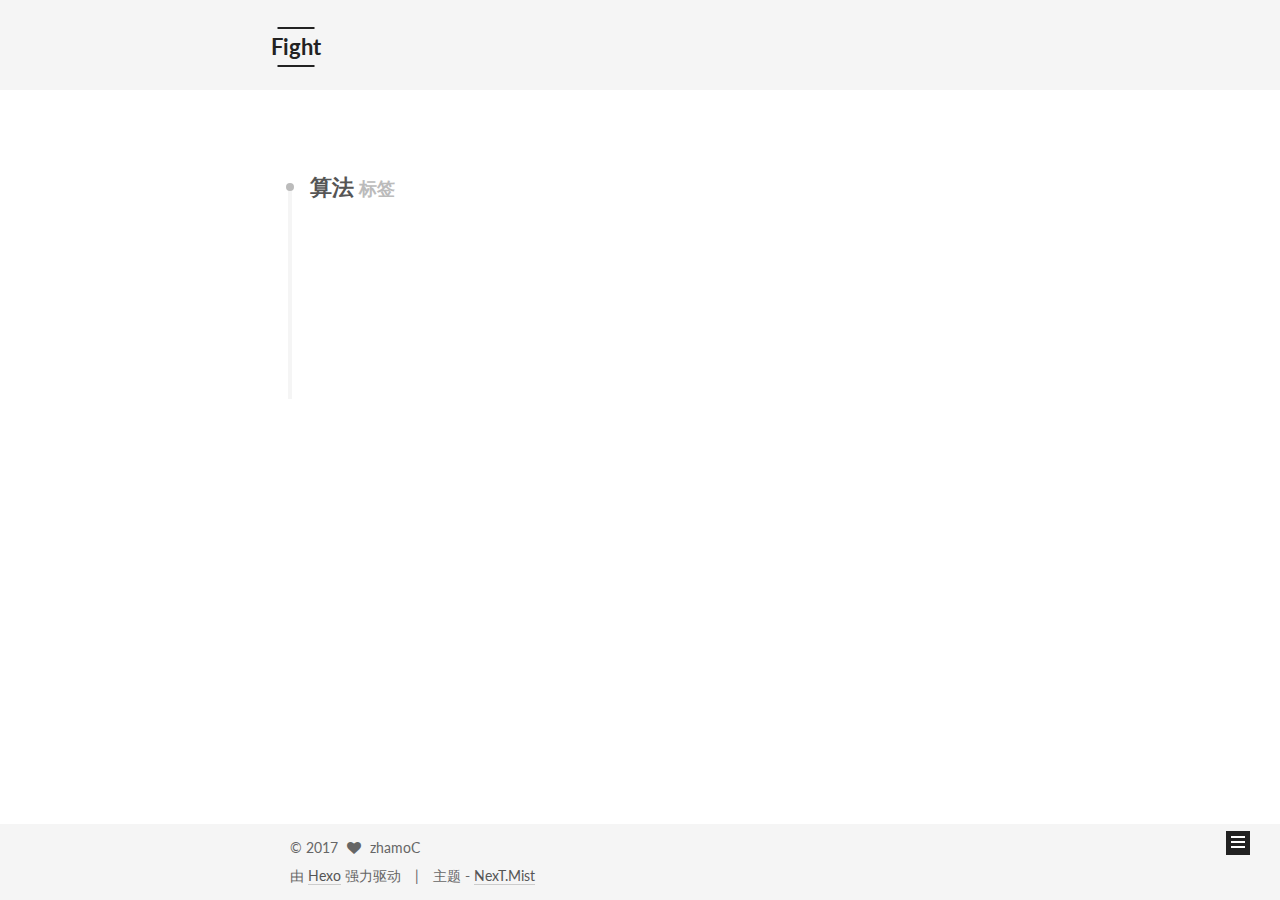
<file: tags/算法/index.html>
<!doctype html>



  


<html class="theme-next mist use-motion" lang="zh-Hans">
<head>
  <meta charset="UTF-8"/>
<meta http-equiv="X-UA-Compatible" content="IE=edge" />
<meta name="viewport" content="width=device-width, initial-scale=1, maximum-scale=1"/>






<meta http-equiv="Cache-Control" content="no-transform" />
<meta http-equiv="Cache-Control" content="no-siteapp" />















  
  
  <link href="/lib/fancybox/source/jquery.fancybox.css?v=2.1.5" rel="stylesheet" type="text/css" />




  
  
  
  

  
    
    
  

  

  

  

  

  
    
    
    <link href="//fonts.googleapis.com/css?family=Lato:300,300italic,400,400italic,700,700italic&subset=latin,latin-ext" rel="stylesheet" type="text/css">
  






<link href="/lib/font-awesome/css/font-awesome.min.css?v=4.6.2" rel="stylesheet" type="text/css" />

<link href="/css/main.css?v=5.1.1" rel="stylesheet" type="text/css" />


  <meta name="keywords" content="Hexo, NexT" />








  <link rel="shortcut icon" type="image/x-icon" href="/imag/icon.jpg?v=5.1.1" />






<meta property="og:type" content="website">
<meta property="og:title" content="Fight">
<meta property="og:url" content="http://zhamoc.github.io/tags/算法/index.html">
<meta property="og:site_name" content="Fight">
<meta name="twitter:card" content="summary">
<meta name="twitter:title" content="Fight">



<script type="text/javascript" id="hexo.configurations">
  var NexT = window.NexT || {};
  var CONFIG = {
    root: '/',
    scheme: 'Mist',
    sidebar: {"position":"right","display":"hide","offset":12,"offset_float":0,"b2t":false,"scrollpercent":false},
    fancybox: true,
    motion: true,
    duoshuo: {
      userId: '0',
      author: '博主'
    },
    algolia: {
      applicationID: '',
      apiKey: '',
      indexName: '',
      hits: {"per_page":10},
      labels: {"input_placeholder":"Search for Posts","hits_empty":"We didn't find any results for the search: ${query}","hits_stats":"${hits} results found in ${time} ms"}
    }
  };
</script>



  <link rel="canonical" href="http://zhamoc.github.io/tags/算法/"/>





  <title>标签: 算法 | Fight</title>
</head>

<body itemscope itemtype="http://schema.org/WebPage" lang="zh-Hans">

  














  
  
    
  

  <div class="container sidebar-position-right  ">
    <div class="headband"></div>

    <header id="header" class="header" itemscope itemtype="http://schema.org/WPHeader">
      <div class="header-inner"><div class="site-brand-wrapper">
  <div class="site-meta ">
    

    <div class="custom-logo-site-title">
      <a href="/"  class="brand" rel="start">
        <span class="logo-line-before"><i></i></span>
        <span class="site-title">Fight</span>
        <span class="logo-line-after"><i></i></span>
      </a>
    </div>
      
        <p class="site-subtitle"></p>
      
  </div>

  <div class="site-nav-toggle">
    <button>
      <span class="btn-bar"></span>
      <span class="btn-bar"></span>
      <span class="btn-bar"></span>
    </button>
  </div>
</div>

<nav class="site-nav">
  

  
    <ul id="menu" class="menu">
      
        
        <li class="menu-item menu-item-home">
          <a href="/" rel="section">
            
              <i class="menu-item-icon fa fa-fw fa-home"></i> <br />
            
            首页
          </a>
        </li>
      
        
        <li class="menu-item menu-item-categories">
          <a href="/categories" rel="section">
            
              <i class="menu-item-icon fa fa-fw fa-th"></i> <br />
            
            分类
          </a>
        </li>
      
        
        <li class="menu-item menu-item-about">
          <a href="/about" rel="section">
            
              <i class="menu-item-icon fa fa-fw fa-user"></i> <br />
            
            关于
          </a>
        </li>
      
        
        <li class="menu-item menu-item-archives">
          <a href="/archives" rel="section">
            
              <i class="menu-item-icon fa fa-fw fa-archive"></i> <br />
            
            归档
          </a>
        </li>
      
        
        <li class="menu-item menu-item-tags">
          <a href="/tags" rel="section">
            
              <i class="menu-item-icon fa fa-fw fa-tags"></i> <br />
            
            标签
          </a>
        </li>
      

      
        <li class="menu-item menu-item-search">
          
            <a href="javascript:;" class="st-search-show-outputs">
          
            
              <i class="menu-item-icon fa fa-search fa-fw"></i> <br />
            
            搜索
          </a>
        </li>
      
    </ul>
  

  
    <div class="site-search">
      
  <form class="site-search-form">
  <input type="text" id="st-search-input" class="st-search-input st-default-search-input" />
</form>

<script type="text/javascript">
  (function(w,d,t,u,n,s,e){w['SwiftypeObject']=n;w[n]=w[n]||function(){
    (w[n].q=w[n].q||[]).push(arguments);};s=d.createElement(t);
    e=d.getElementsByTagName(t)[0];s.async=1;s.src=u;e.parentNode.insertBefore(s,e);
  })(window,document,'script','//s.swiftypecdn.com/install/v2/st.js','_st');

  _st('install', 'DYb-P45aUV2m-vyw3zeP','2.0.0');
</script>



    </div>
  
</nav>



 </div>
    </header>

    <main id="main" class="main">
      <div class="main-inner">
        <div class="content-wrap">
          <div id="content" class="content">
            

  <div id="posts" class="posts-collapse">
    <div class="collection-title">
      <h2 >
        算法
        <small>标签</small>
      </h2>
    </div>

    
      

  <article class="post post-type-normal" itemscope itemtype="http://schema.org/Article">
    <header class="post-header">

      <h1 class="post-title">
        
            <a class="post-title-link" href="/2017/04/30/Leetcode之排序问题/" itemprop="url">
              
                <span itemprop="name">Leetcode之排序问题</span>
              
            </a>
        
      </h1>

      <div class="post-meta">
        <time class="post-time" itemprop="dateCreated"
              datetime="2017-04-30T15:02:15+08:00"
              content="2017-04-30" >
          04-30
        </time>
      </div>

    </header>
  </article>


    
      

  <article class="post post-type-normal" itemscope itemtype="http://schema.org/Article">
    <header class="post-header">

      <h1 class="post-title">
        
            <a class="post-title-link" href="/2017/04/28/Leetcode之排列组合问题/" itemprop="url">
              
                <span itemprop="name">Leetcode之排列组合问题</span>
              
            </a>
        
      </h1>

      <div class="post-meta">
        <time class="post-time" itemprop="dateCreated"
              datetime="2017-04-28T23:38:40+08:00"
              content="2017-04-28" >
          04-28
        </time>
      </div>

    </header>
  </article>


    
  </div>

  


          </div>
          


          

        </div>
        
          
  
  <div class="sidebar-toggle">
    <div class="sidebar-toggle-line-wrap">
      <span class="sidebar-toggle-line sidebar-toggle-line-first"></span>
      <span class="sidebar-toggle-line sidebar-toggle-line-middle"></span>
      <span class="sidebar-toggle-line sidebar-toggle-line-last"></span>
    </div>
  </div>

  <aside id="sidebar" class="sidebar">
    <div class="sidebar-inner">

      

      

      <section class="site-overview sidebar-panel sidebar-panel-active">
        <div class="site-author motion-element" itemprop="author" itemscope itemtype="http://schema.org/Person">
          <img class="site-author-image" itemprop="image"
               src="/images/fav.jpg"
               alt="zhamoC" />
          <p class="site-author-name" itemprop="name">zhamoC</p>
           
              <p class="site-description motion-element" itemprop="description"></p>
          
        </div>
        <nav class="site-state motion-element">

          
            <div class="site-state-item site-state-posts">
              <a href="/archives">
                <span class="site-state-item-count">3</span>
                <span class="site-state-item-name">日志</span>
              </a>
            </div>
          

          
            
            
            <div class="site-state-item site-state-categories">
              <a href="/categories/index.html">
                <span class="site-state-item-count">2</span>
                <span class="site-state-item-name">分类</span>
              </a>
            </div>
          

          
            
            
            <div class="site-state-item site-state-tags">
              <a href="/tags/index.html">
                <span class="site-state-item-count">2</span>
                <span class="site-state-item-name">标签</span>
              </a>
            </div>
          

        </nav>

        

        <div class="links-of-author motion-element">
          
            
              <span class="links-of-author-item">
                <a href="https://github.com/zhamoC" target="_blank" title="GitHub">
                  
                    <i class="fa fa-fw fa-github"></i>
                  
                  GitHub
                </a>
              </span>
            
          
        </div>

        
        

        
        

        


      </section>

      

      

    </div>
  </aside>


        
      </div>
    </main>

    <footer id="footer" class="footer">
      <div class="footer-inner">
        <div class="copyright" >
  
  &copy; 
  <span itemprop="copyrightYear">2017</span>
  <span class="with-love">
    <i class="fa fa-heart"></i>
  </span>
  <span class="author" itemprop="copyrightHolder">zhamoC</span>
</div>


<div class="powered-by">
  由 <a class="theme-link" href="https://hexo.io">Hexo</a> 强力驱动
</div>

<div class="theme-info">
  主题 -
  <a class="theme-link" href="https://github.com/iissnan/hexo-theme-next">
    NexT.Mist
  </a>
</div>


        

        
      </div>
    </footer>

    
      <div class="back-to-top">
        <i class="fa fa-arrow-up"></i>
        
      </div>
    

  </div>

  

<script type="text/javascript">
  if (Object.prototype.toString.call(window.Promise) !== '[object Function]') {
    window.Promise = null;
  }
</script>









  












  
  <script type="text/javascript" src="/lib/jquery/index.js?v=2.1.3"></script>

  
  <script type="text/javascript" src="/lib/fastclick/lib/fastclick.min.js?v=1.0.6"></script>

  
  <script type="text/javascript" src="/lib/jquery_lazyload/jquery.lazyload.js?v=1.9.7"></script>

  
  <script type="text/javascript" src="/lib/velocity/velocity.min.js?v=1.2.1"></script>

  
  <script type="text/javascript" src="/lib/velocity/velocity.ui.min.js?v=1.2.1"></script>

  
  <script type="text/javascript" src="/lib/fancybox/source/jquery.fancybox.pack.js?v=2.1.5"></script>


  


  <script type="text/javascript" src="/js/src/utils.js?v=5.1.1"></script>

  <script type="text/javascript" src="/js/src/motion.js?v=5.1.1"></script>



  
  

  

  


  <script type="text/javascript" src="/js/src/bootstrap.js?v=5.1.1"></script>



  


  

    
      <script id="dsq-count-scr" src="https://zhamoc.disqus.com/count.js" async></script>
    

    

  




	





  





  








  





  

  
  <script src="https://cdn1.lncld.net/static/js/av-core-mini-0.6.1.js"></script>
  <script>AV.initialize("MBGu2j8UiUI6r0X1mW1QzOaJ-gzGzoHsz", "0BuiXxOedWWIlR80wAxWGThd");</script>
  <script>
    function showTime(Counter) {
      var query = new AV.Query(Counter);
      var entries = [];
      var $visitors = $(".leancloud_visitors");

      $visitors.each(function () {
        entries.push( $(this).attr("id").trim() );
      });

      query.containedIn('url', entries);
      query.find()
        .done(function (results) {
          var COUNT_CONTAINER_REF = '.leancloud-visitors-count';

          if (results.length === 0) {
            $visitors.find(COUNT_CONTAINER_REF).text(0);
            return;
          }

          for (var i = 0; i < results.length; i++) {
            var item = results[i];
            var url = item.get('url');
            var time = item.get('time');
            var element = document.getElementById(url);

            $(element).find(COUNT_CONTAINER_REF).text(time);
          }
          for(var i = 0; i < entries.length; i++) {
            var url = entries[i];
            var element = document.getElementById(url);
            var countSpan = $(element).find(COUNT_CONTAINER_REF);
            if( countSpan.text() == '') {
              countSpan.text(0);
            }
          }
        })
        .fail(function (object, error) {
          console.log("Error: " + error.code + " " + error.message);
        });
    }

    function addCount(Counter) {
      var $visitors = $(".leancloud_visitors");
      var url = $visitors.attr('id').trim();
      var title = $visitors.attr('data-flag-title').trim();
      var query = new AV.Query(Counter);

      query.equalTo("url", url);
      query.find({
        success: function(results) {
          if (results.length > 0) {
            var counter = results[0];
            counter.fetchWhenSave(true);
            counter.increment("time");
            counter.save(null, {
              success: function(counter) {
                var $element = $(document.getElementById(url));
                $element.find('.leancloud-visitors-count').text(counter.get('time'));
              },
              error: function(counter, error) {
                console.log('Failed to save Visitor num, with error message: ' + error.message);
              }
            });
          } else {
            var newcounter = new Counter();
            /* Set ACL */
            var acl = new AV.ACL();
            acl.setPublicReadAccess(true);
            acl.setPublicWriteAccess(true);
            newcounter.setACL(acl);
            /* End Set ACL */
            newcounter.set("title", title);
            newcounter.set("url", url);
            newcounter.set("time", 1);
            newcounter.save(null, {
              success: function(newcounter) {
                var $element = $(document.getElementById(url));
                $element.find('.leancloud-visitors-count').text(newcounter.get('time'));
              },
              error: function(newcounter, error) {
                console.log('Failed to create');
              }
            });
          }
        },
        error: function(error) {
          console.log('Error:' + error.code + " " + error.message);
        }
      });
    }

    $(function() {
      var Counter = AV.Object.extend("Counter");
      if ($('.leancloud_visitors').length == 1) {
        addCount(Counter);
      } else if ($('.post-title-link').length > 1) {
        showTime(Counter);
      }
    });
  </script>



  

  
  
    <script type="text/x-mathjax-config">
      MathJax.Hub.Config({
        tex2jax: {
          inlineMath: [ ['$','$'], ["\\(","\\)"]  ],
          processEscapes: true,
          skipTags: ['script', 'noscript', 'style', 'textarea', 'pre', 'code']
        }
      });
    </script>

    <script type="text/x-mathjax-config">
      MathJax.Hub.Queue(function() {
        var all = MathJax.Hub.getAllJax(), i;
        for (i=0; i < all.length; i += 1) {
          all[i].SourceElement().parentNode.className += ' has-jax';
        }
      });
    </script>
    <script type="text/javascript" src="//cdn.mathjax.org/mathjax/latest/MathJax.js?config=TeX-AMS-MML_HTMLorMML"></script>
  


  
  <script type="text/javascript" src="/js/src/js.cookie.js?v=5.1.1"></script>
  <script type="text/javascript" src="/js/src/scroll-cookie.js?v=5.1.1"></script>


  

</body>
</html>
</file>
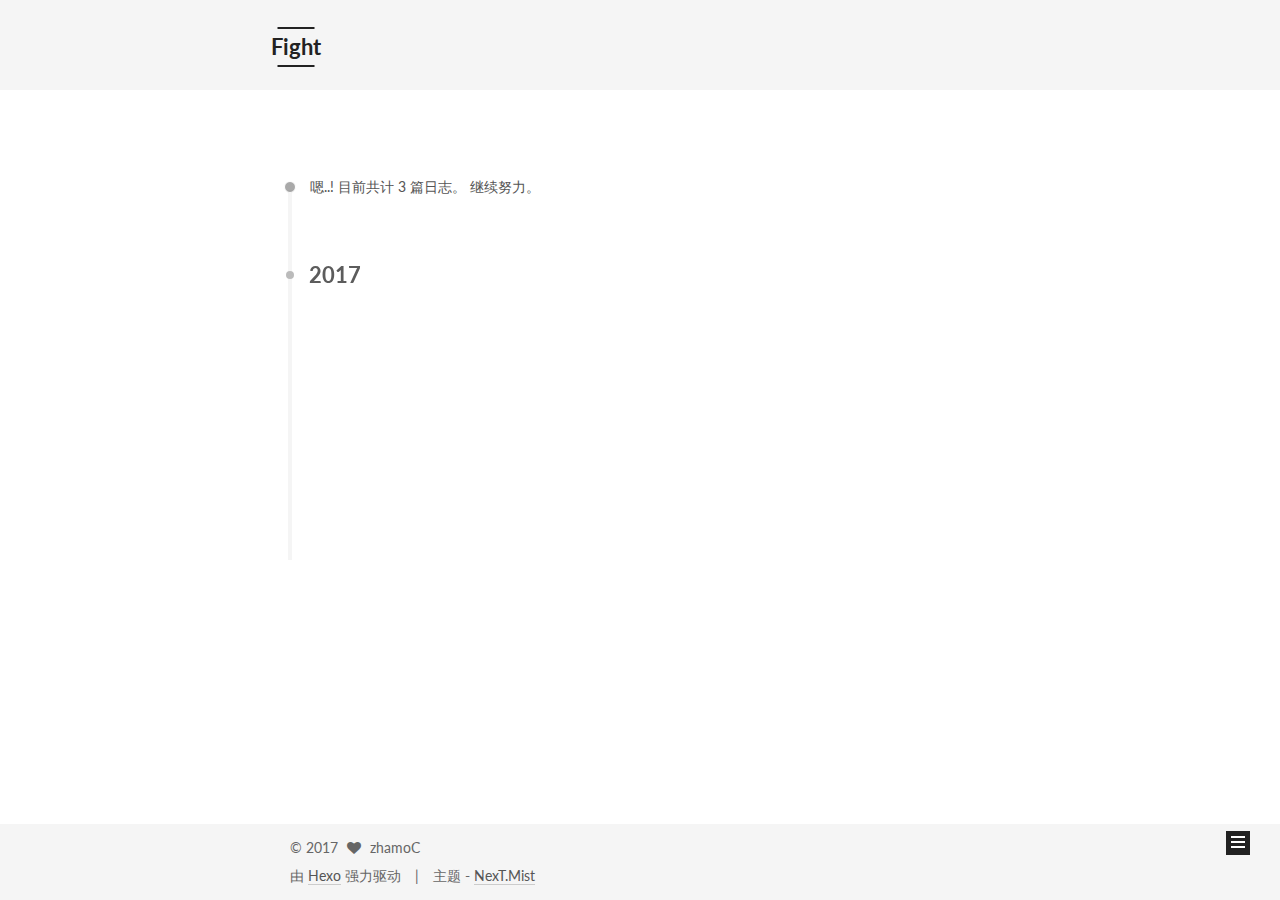
<file: archives/2017/04/index.html>
<!doctype html>



  


<html class="theme-next mist use-motion" lang="zh-Hans">
<head>
  <meta charset="UTF-8"/>
<meta http-equiv="X-UA-Compatible" content="IE=edge" />
<meta name="viewport" content="width=device-width, initial-scale=1, maximum-scale=1"/>






<meta http-equiv="Cache-Control" content="no-transform" />
<meta http-equiv="Cache-Control" content="no-siteapp" />















  
  
  <link href="/lib/fancybox/source/jquery.fancybox.css?v=2.1.5" rel="stylesheet" type="text/css" />




  
  
  
  

  
    
    
  

  

  

  

  

  
    
    
    <link href="//fonts.googleapis.com/css?family=Lato:300,300italic,400,400italic,700,700italic&subset=latin,latin-ext" rel="stylesheet" type="text/css">
  






<link href="/lib/font-awesome/css/font-awesome.min.css?v=4.6.2" rel="stylesheet" type="text/css" />

<link href="/css/main.css?v=5.1.1" rel="stylesheet" type="text/css" />


  <meta name="keywords" content="Hexo, NexT" />








  <link rel="shortcut icon" type="image/x-icon" href="/imag/icon.jpg?v=5.1.1" />






<meta property="og:type" content="website">
<meta property="og:title" content="Fight">
<meta property="og:url" content="http://zhamoc.github.io/archives/2017/04/index.html">
<meta property="og:site_name" content="Fight">
<meta name="twitter:card" content="summary">
<meta name="twitter:title" content="Fight">



<script type="text/javascript" id="hexo.configurations">
  var NexT = window.NexT || {};
  var CONFIG = {
    root: '/',
    scheme: 'Mist',
    sidebar: {"position":"right","display":"hide","offset":12,"offset_float":0,"b2t":false,"scrollpercent":false},
    fancybox: true,
    motion: true,
    duoshuo: {
      userId: '0',
      author: '博主'
    },
    algolia: {
      applicationID: '',
      apiKey: '',
      indexName: '',
      hits: {"per_page":10},
      labels: {"input_placeholder":"Search for Posts","hits_empty":"We didn't find any results for the search: ${query}","hits_stats":"${hits} results found in ${time} ms"}
    }
  };
</script>



  <link rel="canonical" href="http://zhamoc.github.io/archives/2017/04/"/>





  <title>归档 | Fight</title>
</head>

<body itemscope itemtype="http://schema.org/WebPage" lang="zh-Hans">

  














  
  
    
  

  <div class="container sidebar-position-right  page-archive  ">
    <div class="headband"></div>

    <header id="header" class="header" itemscope itemtype="http://schema.org/WPHeader">
      <div class="header-inner"><div class="site-brand-wrapper">
  <div class="site-meta ">
    

    <div class="custom-logo-site-title">
      <a href="/"  class="brand" rel="start">
        <span class="logo-line-before"><i></i></span>
        <span class="site-title">Fight</span>
        <span class="logo-line-after"><i></i></span>
      </a>
    </div>
      
        <p class="site-subtitle"></p>
      
  </div>

  <div class="site-nav-toggle">
    <button>
      <span class="btn-bar"></span>
      <span class="btn-bar"></span>
      <span class="btn-bar"></span>
    </button>
  </div>
</div>

<nav class="site-nav">
  

  
    <ul id="menu" class="menu">
      
        
        <li class="menu-item menu-item-home">
          <a href="/" rel="section">
            
              <i class="menu-item-icon fa fa-fw fa-home"></i> <br />
            
            首页
          </a>
        </li>
      
        
        <li class="menu-item menu-item-categories">
          <a href="/categories" rel="section">
            
              <i class="menu-item-icon fa fa-fw fa-th"></i> <br />
            
            分类
          </a>
        </li>
      
        
        <li class="menu-item menu-item-about">
          <a href="/about" rel="section">
            
              <i class="menu-item-icon fa fa-fw fa-user"></i> <br />
            
            关于
          </a>
        </li>
      
        
        <li class="menu-item menu-item-archives">
          <a href="/archives" rel="section">
            
              <i class="menu-item-icon fa fa-fw fa-archive"></i> <br />
            
            归档
          </a>
        </li>
      
        
        <li class="menu-item menu-item-tags">
          <a href="/tags" rel="section">
            
              <i class="menu-item-icon fa fa-fw fa-tags"></i> <br />
            
            标签
          </a>
        </li>
      

      
        <li class="menu-item menu-item-search">
          
            <a href="javascript:;" class="st-search-show-outputs">
          
            
              <i class="menu-item-icon fa fa-search fa-fw"></i> <br />
            
            搜索
          </a>
        </li>
      
    </ul>
  

  
    <div class="site-search">
      
  <form class="site-search-form">
  <input type="text" id="st-search-input" class="st-search-input st-default-search-input" />
</form>

<script type="text/javascript">
  (function(w,d,t,u,n,s,e){w['SwiftypeObject']=n;w[n]=w[n]||function(){
    (w[n].q=w[n].q||[]).push(arguments);};s=d.createElement(t);
    e=d.getElementsByTagName(t)[0];s.async=1;s.src=u;e.parentNode.insertBefore(s,e);
  })(window,document,'script','//s.swiftypecdn.com/install/v2/st.js','_st');

  _st('install', 'DYb-P45aUV2m-vyw3zeP','2.0.0');
</script>



    </div>
  
</nav>



 </div>
    </header>

    <main id="main" class="main">
      <div class="main-inner">
        <div class="content-wrap">
          <div id="content" class="content">
            

  <section id="posts" class="posts-collapse">
    <span class="archive-move-on"></span>

    <span class="archive-page-counter">
      
      
      
        
      
      嗯..! 目前共计 3 篇日志。 继续努力。
    </span>

    

      
      
      

      
        
        <div class="collection-title">
          <h2 class="archive-year motion-element" id="archive-year-2017">2017</h2>
        </div>
      
      

      

  <article class="post post-type-normal" itemscope itemtype="http://schema.org/Article">
    <header class="post-header">

      <h1 class="post-title">
        
            <a class="post-title-link" href="/2017/04/30/Leetcode之排序问题/" itemprop="url">
              
                <span itemprop="name">Leetcode之排序问题</span>
              
            </a>
        
      </h1>

      <div class="post-meta">
        <time class="post-time" itemprop="dateCreated"
              datetime="2017-04-30T15:02:15+08:00"
              content="2017-04-30" >
          04-30
        </time>
      </div>

    </header>
  </article>



    

      
      
      

      
      

      

  <article class="post post-type-normal" itemscope itemtype="http://schema.org/Article">
    <header class="post-header">

      <h1 class="post-title">
        
            <a class="post-title-link" href="/2017/04/28/Leetcode之排列组合问题/" itemprop="url">
              
                <span itemprop="name">Leetcode之排列组合问题</span>
              
            </a>
        
      </h1>

      <div class="post-meta">
        <time class="post-time" itemprop="dateCreated"
              datetime="2017-04-28T23:38:40+08:00"
              content="2017-04-28" >
          04-28
        </time>
      </div>

    </header>
  </article>



    

      
      
      

      
      

      

  <article class="post post-type-normal" itemscope itemtype="http://schema.org/Article">
    <header class="post-header">

      <h1 class="post-title">
        
            <a class="post-title-link" href="/2017/04/23/hello-world/" itemprop="url">
              
                <span itemprop="name">Hello World</span>
              
            </a>
        
      </h1>

      <div class="post-meta">
        <time class="post-time" itemprop="dateCreated"
              datetime="2017-04-23T17:18:35+08:00"
              content="2017-04-23" >
          04-23
        </time>
      </div>

    </header>
  </article>



    

  </section>

  



          </div>
          


          

        </div>
        
          
  
  <div class="sidebar-toggle">
    <div class="sidebar-toggle-line-wrap">
      <span class="sidebar-toggle-line sidebar-toggle-line-first"></span>
      <span class="sidebar-toggle-line sidebar-toggle-line-middle"></span>
      <span class="sidebar-toggle-line sidebar-toggle-line-last"></span>
    </div>
  </div>

  <aside id="sidebar" class="sidebar">
    <div class="sidebar-inner">

      

      

      <section class="site-overview sidebar-panel sidebar-panel-active">
        <div class="site-author motion-element" itemprop="author" itemscope itemtype="http://schema.org/Person">
          <img class="site-author-image" itemprop="image"
               src="/images/fav.jpg"
               alt="zhamoC" />
          <p class="site-author-name" itemprop="name">zhamoC</p>
           
              <p class="site-description motion-element" itemprop="description"></p>
          
        </div>
        <nav class="site-state motion-element">

          
            <div class="site-state-item site-state-posts">
              <a href="/archives">
                <span class="site-state-item-count">3</span>
                <span class="site-state-item-name">日志</span>
              </a>
            </div>
          

          
            
            
            <div class="site-state-item site-state-categories">
              <a href="/categories/index.html">
                <span class="site-state-item-count">2</span>
                <span class="site-state-item-name">分类</span>
              </a>
            </div>
          

          
            
            
            <div class="site-state-item site-state-tags">
              <a href="/tags/index.html">
                <span class="site-state-item-count">2</span>
                <span class="site-state-item-name">标签</span>
              </a>
            </div>
          

        </nav>

        

        <div class="links-of-author motion-element">
          
            
              <span class="links-of-author-item">
                <a href="https://github.com/zhamoC" target="_blank" title="GitHub">
                  
                    <i class="fa fa-fw fa-github"></i>
                  
                  GitHub
                </a>
              </span>
            
          
        </div>

        
        

        
        

        


      </section>

      

      

    </div>
  </aside>


        
      </div>
    </main>

    <footer id="footer" class="footer">
      <div class="footer-inner">
        <div class="copyright" >
  
  &copy; 
  <span itemprop="copyrightYear">2017</span>
  <span class="with-love">
    <i class="fa fa-heart"></i>
  </span>
  <span class="author" itemprop="copyrightHolder">zhamoC</span>
</div>


<div class="powered-by">
  由 <a class="theme-link" href="https://hexo.io">Hexo</a> 强力驱动
</div>

<div class="theme-info">
  主题 -
  <a class="theme-link" href="https://github.com/iissnan/hexo-theme-next">
    NexT.Mist
  </a>
</div>


        

        
      </div>
    </footer>

    
      <div class="back-to-top">
        <i class="fa fa-arrow-up"></i>
        
      </div>
    

  </div>

  

<script type="text/javascript">
  if (Object.prototype.toString.call(window.Promise) !== '[object Function]') {
    window.Promise = null;
  }
</script>









  












  
  <script type="text/javascript" src="/lib/jquery/index.js?v=2.1.3"></script>

  
  <script type="text/javascript" src="/lib/fastclick/lib/fastclick.min.js?v=1.0.6"></script>

  
  <script type="text/javascript" src="/lib/jquery_lazyload/jquery.lazyload.js?v=1.9.7"></script>

  
  <script type="text/javascript" src="/lib/velocity/velocity.min.js?v=1.2.1"></script>

  
  <script type="text/javascript" src="/lib/velocity/velocity.ui.min.js?v=1.2.1"></script>

  
  <script type="text/javascript" src="/lib/fancybox/source/jquery.fancybox.pack.js?v=2.1.5"></script>


  


  <script type="text/javascript" src="/js/src/utils.js?v=5.1.1"></script>

  <script type="text/javascript" src="/js/src/motion.js?v=5.1.1"></script>



  
  

  
  
    <script type="text/javascript" id="motion.page.archive">
      $('.archive-year').velocity('transition.slideLeftIn');
    </script>
  


  


  <script type="text/javascript" src="/js/src/bootstrap.js?v=5.1.1"></script>



  


  

    
      <script id="dsq-count-scr" src="https://zhamoc.disqus.com/count.js" async></script>
    

    

  




	





  





  








  





  

  
  <script src="https://cdn1.lncld.net/static/js/av-core-mini-0.6.1.js"></script>
  <script>AV.initialize("MBGu2j8UiUI6r0X1mW1QzOaJ-gzGzoHsz", "0BuiXxOedWWIlR80wAxWGThd");</script>
  <script>
    function showTime(Counter) {
      var query = new AV.Query(Counter);
      var entries = [];
      var $visitors = $(".leancloud_visitors");

      $visitors.each(function () {
        entries.push( $(this).attr("id").trim() );
      });

      query.containedIn('url', entries);
      query.find()
        .done(function (results) {
          var COUNT_CONTAINER_REF = '.leancloud-visitors-count';

          if (results.length === 0) {
            $visitors.find(COUNT_CONTAINER_REF).text(0);
            return;
          }

          for (var i = 0; i < results.length; i++) {
            var item = results[i];
            var url = item.get('url');
            var time = item.get('time');
            var element = document.getElementById(url);

            $(element).find(COUNT_CONTAINER_REF).text(time);
          }
          for(var i = 0; i < entries.length; i++) {
            var url = entries[i];
            var element = document.getElementById(url);
            var countSpan = $(element).find(COUNT_CONTAINER_REF);
            if( countSpan.text() == '') {
              countSpan.text(0);
            }
          }
        })
        .fail(function (object, error) {
          console.log("Error: " + error.code + " " + error.message);
        });
    }

    function addCount(Counter) {
      var $visitors = $(".leancloud_visitors");
      var url = $visitors.attr('id').trim();
      var title = $visitors.attr('data-flag-title').trim();
      var query = new AV.Query(Counter);

      query.equalTo("url", url);
      query.find({
        success: function(results) {
          if (results.length > 0) {
            var counter = results[0];
            counter.fetchWhenSave(true);
            counter.increment("time");
            counter.save(null, {
              success: function(counter) {
                var $element = $(document.getElementById(url));
                $element.find('.leancloud-visitors-count').text(counter.get('time'));
              },
              error: function(counter, error) {
                console.log('Failed to save Visitor num, with error message: ' + error.message);
              }
            });
          } else {
            var newcounter = new Counter();
            /* Set ACL */
            var acl = new AV.ACL();
            acl.setPublicReadAccess(true);
            acl.setPublicWriteAccess(true);
            newcounter.setACL(acl);
            /* End Set ACL */
            newcounter.set("title", title);
            newcounter.set("url", url);
            newcounter.set("time", 1);
            newcounter.save(null, {
              success: function(newcounter) {
                var $element = $(document.getElementById(url));
                $element.find('.leancloud-visitors-count').text(newcounter.get('time'));
              },
              error: function(newcounter, error) {
                console.log('Failed to create');
              }
            });
          }
        },
        error: function(error) {
          console.log('Error:' + error.code + " " + error.message);
        }
      });
    }

    $(function() {
      var Counter = AV.Object.extend("Counter");
      if ($('.leancloud_visitors').length == 1) {
        addCount(Counter);
      } else if ($('.post-title-link').length > 1) {
        showTime(Counter);
      }
    });
  </script>



  

  
  
    <script type="text/x-mathjax-config">
      MathJax.Hub.Config({
        tex2jax: {
          inlineMath: [ ['$','$'], ["\\(","\\)"]  ],
          processEscapes: true,
          skipTags: ['script', 'noscript', 'style', 'textarea', 'pre', 'code']
        }
      });
    </script>

    <script type="text/x-mathjax-config">
      MathJax.Hub.Queue(function() {
        var all = MathJax.Hub.getAllJax(), i;
        for (i=0; i < all.length; i += 1) {
          all[i].SourceElement().parentNode.className += ' has-jax';
        }
      });
    </script>
    <script type="text/javascript" src="//cdn.mathjax.org/mathjax/latest/MathJax.js?config=TeX-AMS-MML_HTMLorMML"></script>
  


  
  <script type="text/javascript" src="/js/src/js.cookie.js?v=5.1.1"></script>
  <script type="text/javascript" src="/js/src/scroll-cookie.js?v=5.1.1"></script>


  

</body>
</html>
</file>
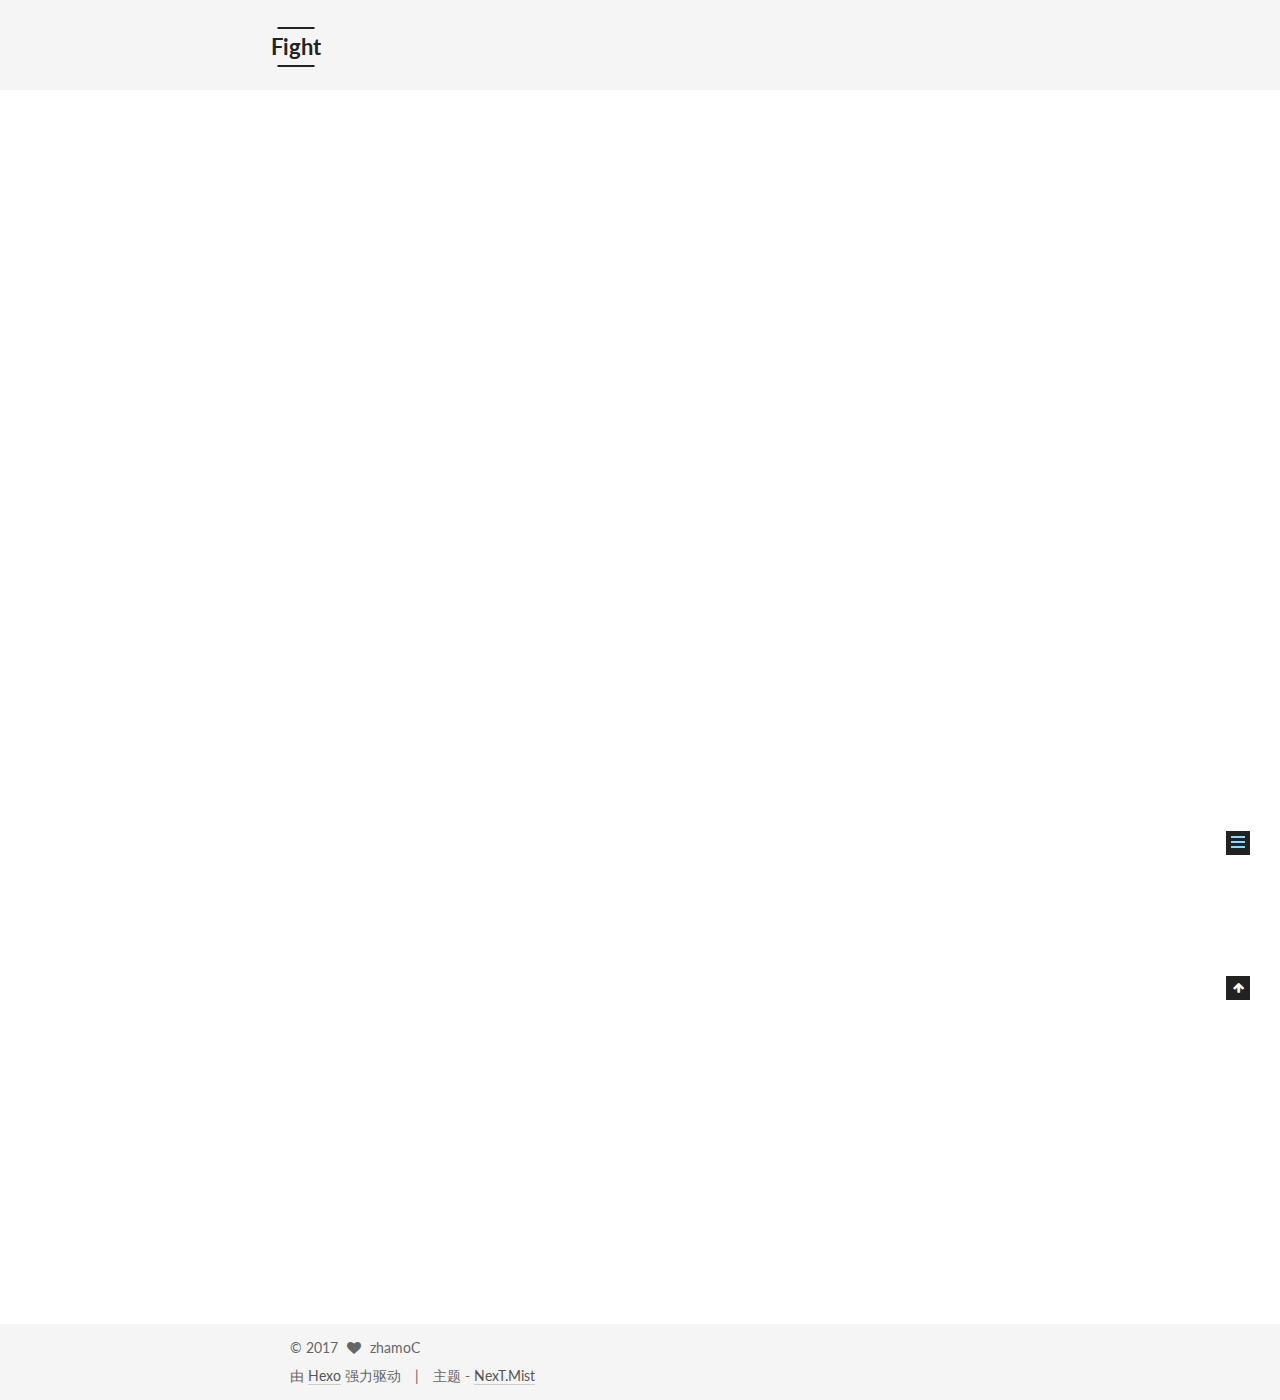
<file: 2017/04/23/hello-world/index.html>
<!doctype html>



  


<html class="theme-next mist use-motion" lang="zh-Hans">
<head>
  <meta charset="UTF-8"/>
<meta http-equiv="X-UA-Compatible" content="IE=edge" />
<meta name="viewport" content="width=device-width, initial-scale=1, maximum-scale=1"/>






<meta http-equiv="Cache-Control" content="no-transform" />
<meta http-equiv="Cache-Control" content="no-siteapp" />















  
  
  <link href="/lib/fancybox/source/jquery.fancybox.css?v=2.1.5" rel="stylesheet" type="text/css" />




  
  
  
  

  
    
    
  

  

  

  

  

  
    
    
    <link href="//fonts.googleapis.com/css?family=Lato:300,300italic,400,400italic,700,700italic&subset=latin,latin-ext" rel="stylesheet" type="text/css">
  






<link href="/lib/font-awesome/css/font-awesome.min.css?v=4.6.2" rel="stylesheet" type="text/css" />

<link href="/css/main.css?v=5.1.1" rel="stylesheet" type="text/css" />


  <meta name="keywords" content="Hexo, NexT" />








  <link rel="shortcut icon" type="image/x-icon" href="/imag/icon.jpg?v=5.1.1" />






<meta name="description" content="Welcome to Hexo! This is your very first post. Check documentation for more info. If you get any problems when using Hexo, you can find the answer in troubleshooting or you can ask me on GitHub. Quick">
<meta name="keywords">
<meta property="og:type" content="article">
<meta property="og:title" content="Hello World">
<meta property="og:url" content="http://zhamoc.github.io/2017/04/23/hello-world/index.html">
<meta property="og:site_name" content="Fight">
<meta property="og:description" content="Welcome to Hexo! This is your very first post. Check documentation for more info. If you get any problems when using Hexo, you can find the answer in troubleshooting or you can ask me on GitHub. Quick">
<meta property="og:updated_time" content="2017-04-28T14:41:02.439Z">
<meta name="twitter:card" content="summary">
<meta name="twitter:title" content="Hello World">
<meta name="twitter:description" content="Welcome to Hexo! This is your very first post. Check documentation for more info. If you get any problems when using Hexo, you can find the answer in troubleshooting or you can ask me on GitHub. Quick">



<script type="text/javascript" id="hexo.configurations">
  var NexT = window.NexT || {};
  var CONFIG = {
    root: '/',
    scheme: 'Mist',
    sidebar: {"position":"right","display":"hide","offset":12,"offset_float":0,"b2t":false,"scrollpercent":false},
    fancybox: true,
    motion: true,
    duoshuo: {
      userId: '0',
      author: '博主'
    },
    algolia: {
      applicationID: '',
      apiKey: '',
      indexName: '',
      hits: {"per_page":10},
      labels: {"input_placeholder":"Search for Posts","hits_empty":"We didn't find any results for the search: ${query}","hits_stats":"${hits} results found in ${time} ms"}
    }
  };
</script>



  <link rel="canonical" href="http://zhamoc.github.io/2017/04/23/hello-world/"/>





  <title>Hello World | Fight</title>
</head>

<body itemscope itemtype="http://schema.org/WebPage" lang="zh-Hans">

  














  
  
    
  

  <div class="container sidebar-position-right page-post-detail ">
    <div class="headband"></div>

    <header id="header" class="header" itemscope itemtype="http://schema.org/WPHeader">
      <div class="header-inner"><div class="site-brand-wrapper">
  <div class="site-meta ">
    

    <div class="custom-logo-site-title">
      <a href="/"  class="brand" rel="start">
        <span class="logo-line-before"><i></i></span>
        <span class="site-title">Fight</span>
        <span class="logo-line-after"><i></i></span>
      </a>
    </div>
      
        <p class="site-subtitle"></p>
      
  </div>

  <div class="site-nav-toggle">
    <button>
      <span class="btn-bar"></span>
      <span class="btn-bar"></span>
      <span class="btn-bar"></span>
    </button>
  </div>
</div>

<nav class="site-nav">
  

  
    <ul id="menu" class="menu">
      
        
        <li class="menu-item menu-item-home">
          <a href="/" rel="section">
            
              <i class="menu-item-icon fa fa-fw fa-home"></i> <br />
            
            首页
          </a>
        </li>
      
        
        <li class="menu-item menu-item-categories">
          <a href="/categories" rel="section">
            
              <i class="menu-item-icon fa fa-fw fa-th"></i> <br />
            
            分类
          </a>
        </li>
      
        
        <li class="menu-item menu-item-about">
          <a href="/about" rel="section">
            
              <i class="menu-item-icon fa fa-fw fa-user"></i> <br />
            
            关于
          </a>
        </li>
      
        
        <li class="menu-item menu-item-archives">
          <a href="/archives" rel="section">
            
              <i class="menu-item-icon fa fa-fw fa-archive"></i> <br />
            
            归档
          </a>
        </li>
      
        
        <li class="menu-item menu-item-tags">
          <a href="/tags" rel="section">
            
              <i class="menu-item-icon fa fa-fw fa-tags"></i> <br />
            
            标签
          </a>
        </li>
      

      
        <li class="menu-item menu-item-search">
          
            <a href="javascript:;" class="st-search-show-outputs">
          
            
              <i class="menu-item-icon fa fa-search fa-fw"></i> <br />
            
            搜索
          </a>
        </li>
      
    </ul>
  

  
    <div class="site-search">
      
  <form class="site-search-form">
  <input type="text" id="st-search-input" class="st-search-input st-default-search-input" />
</form>

<script type="text/javascript">
  (function(w,d,t,u,n,s,e){w['SwiftypeObject']=n;w[n]=w[n]||function(){
    (w[n].q=w[n].q||[]).push(arguments);};s=d.createElement(t);
    e=d.getElementsByTagName(t)[0];s.async=1;s.src=u;e.parentNode.insertBefore(s,e);
  })(window,document,'script','//s.swiftypecdn.com/install/v2/st.js','_st');

  _st('install', 'DYb-P45aUV2m-vyw3zeP','2.0.0');
</script>



    </div>
  
</nav>



 </div>
    </header>

    <main id="main" class="main">
      <div class="main-inner">
        <div class="content-wrap">
          <div id="content" class="content">
            

  <div id="posts" class="posts-expand">
    

  

  
  
  

  <article class="post post-type-normal " itemscope itemtype="http://schema.org/Article">
    <link itemprop="mainEntityOfPage" href="http://zhamoc.github.io/2017/04/23/hello-world/">

    <span hidden itemprop="author" itemscope itemtype="http://schema.org/Person">
      <meta itemprop="name" content="zhamoC">
      <meta itemprop="description" content="">
      <meta itemprop="image" content="/images/fav.jpg">
    </span>

    <span hidden itemprop="publisher" itemscope itemtype="http://schema.org/Organization">
      <meta itemprop="name" content="Fight">
    </span>

    
      <header class="post-header">

        
        
          <h1 class="post-title" itemprop="name headline">
            
            
              
                Hello World
              
            
          </h1>
        

        <div class="post-meta">
          <span class="post-time">
            
              <span class="post-meta-item-icon">
                <i class="fa fa-calendar-o"></i>
              </span>
              
                <span class="post-meta-item-text">发表于</span>
              
              <time title="创建于" itemprop="dateCreated datePublished" datetime="2017-04-23T17:18:35+08:00">
                2017-04-23
              </time>
            

            

            
          </span>

          

          
            
              <span class="post-comments-count">
                <span class="post-meta-divider">|</span>
                <span class="post-meta-item-icon">
                  <i class="fa fa-comment-o"></i>
                </span>
                <a href="/2017/04/23/hello-world/#comments" itemprop="discussionUrl">
                  <span class="post-comments-count disqus-comment-count"
                        data-disqus-identifier="2017/04/23/hello-world/" itemprop="commentCount"></span>
                </a>
              </span>
            
          

          
          
             <span id="/2017/04/23/hello-world/" class="leancloud_visitors" data-flag-title="Hello World">
               <span class="post-meta-divider">|</span>
               <span class="post-meta-item-icon">
                 <i class="fa fa-eye"></i>
               </span>
               
                 <span class="post-meta-item-text">阅读次数 </span>
               
                 <span class="leancloud-visitors-count"></span>
             </span>
          

          

          

          

        </div>
      </header>
    

    <div class="post-body" itemprop="articleBody">

      
      

      
        <p>Welcome to <a href="https://hexo.io/" target="_blank" rel="external">Hexo</a>! This is your very first post. Check <a href="https://hexo.io/docs/" target="_blank" rel="external">documentation</a> for more info. If you get any problems when using Hexo, you can find the answer in <a href="https://hexo.io/docs/troubleshooting.html" target="_blank" rel="external">troubleshooting</a> or you can ask me on <a href="https://github.com/hexojs/hexo/issues" target="_blank" rel="external">GitHub</a>.</p>
<h2 id="Quick-Start"><a href="#Quick-Start" class="headerlink" title="Quick Start"></a>Quick Start</h2><h3 id="Create-a-new-post"><a href="#Create-a-new-post" class="headerlink" title="Create a new post"></a>Create a new post</h3><figure class="highlight bash"><table><tr><td class="gutter"><pre><div class="line">1</div></pre></td><td class="code"><pre><div class="line">$ hexo new <span class="string">"My New Post"</span></div></pre></td></tr></table></figure>
<p>More info: <a href="https://hexo.io/docs/writing.html" target="_blank" rel="external">Writing</a></p>
<h3 id="Run-server"><a href="#Run-server" class="headerlink" title="Run server"></a>Run server</h3><figure class="highlight bash"><table><tr><td class="gutter"><pre><div class="line">1</div></pre></td><td class="code"><pre><div class="line">$ hexo server</div></pre></td></tr></table></figure>
<p>More info: <a href="https://hexo.io/docs/server.html" target="_blank" rel="external">Server</a></p>
<h3 id="Generate-static-files"><a href="#Generate-static-files" class="headerlink" title="Generate static files"></a>Generate static files</h3><figure class="highlight bash"><table><tr><td class="gutter"><pre><div class="line">1</div></pre></td><td class="code"><pre><div class="line">$ hexo generate</div></pre></td></tr></table></figure>
<p>More info: <a href="https://hexo.io/docs/generating.html" target="_blank" rel="external">Generating</a></p>
<h3 id="Deploy-to-remote-sites"><a href="#Deploy-to-remote-sites" class="headerlink" title="Deploy to remote sites"></a>Deploy to remote sites</h3><figure class="highlight bash"><table><tr><td class="gutter"><pre><div class="line">1</div></pre></td><td class="code"><pre><div class="line">$ hexo deploy</div></pre></td></tr></table></figure>
<p>More info: <a href="https://hexo.io/docs/deployment.html" target="_blank" rel="external">Deployment</a></p>

      
    </div>

    <div>
      
        

      
    </div>

    <div>
      
        

      
    </div>

    <div>
      
        

      
    </div>

    <footer class="post-footer">
      

      
        
      

      
        <div class="post-nav">
          <div class="post-nav-next post-nav-item">
            
              <a href="/2017/04/28/Leetcode之排列组合问题/" rel="next" title="Leetcode之排列组合问题">
                <i class="fa fa-chevron-left"></i> Leetcode之排列组合问题
              </a>
            
          </div>

          <span class="post-nav-divider"></span>

          <div class="post-nav-prev post-nav-item">
            
          </div>
        </div>
      

      
      
    </footer>
  </article>



    <div class="post-spread">
      
    </div>
  </div>


          </div>
          


          
  <div class="comments" id="comments">
    
      <div id="disqus_thread">
        <noscript>
          Please enable JavaScript to view the
          <a href="https://disqus.com/?ref_noscript">comments powered by Disqus.</a>
        </noscript>
      </div>
    
  </div>


        </div>
        
          
  
  <div class="sidebar-toggle">
    <div class="sidebar-toggle-line-wrap">
      <span class="sidebar-toggle-line sidebar-toggle-line-first"></span>
      <span class="sidebar-toggle-line sidebar-toggle-line-middle"></span>
      <span class="sidebar-toggle-line sidebar-toggle-line-last"></span>
    </div>
  </div>

  <aside id="sidebar" class="sidebar">
    <div class="sidebar-inner">

      

      
        <ul class="sidebar-nav motion-element">
          <li class="sidebar-nav-toc sidebar-nav-active" data-target="post-toc-wrap" >
            文章目录
          </li>
          <li class="sidebar-nav-overview" data-target="site-overview">
            站点概览
          </li>
        </ul>
      

      <section class="site-overview sidebar-panel">
        <div class="site-author motion-element" itemprop="author" itemscope itemtype="http://schema.org/Person">
          <img class="site-author-image" itemprop="image"
               src="/images/fav.jpg"
               alt="zhamoC" />
          <p class="site-author-name" itemprop="name">zhamoC</p>
           
              <p class="site-description motion-element" itemprop="description"></p>
          
        </div>
        <nav class="site-state motion-element">

          
            <div class="site-state-item site-state-posts">
              <a href="/archives">
                <span class="site-state-item-count">3</span>
                <span class="site-state-item-name">日志</span>
              </a>
            </div>
          

          
            
            
            <div class="site-state-item site-state-categories">
              <a href="/categories/index.html">
                <span class="site-state-item-count">2</span>
                <span class="site-state-item-name">分类</span>
              </a>
            </div>
          

          
            
            
            <div class="site-state-item site-state-tags">
              <a href="/tags/index.html">
                <span class="site-state-item-count">2</span>
                <span class="site-state-item-name">标签</span>
              </a>
            </div>
          

        </nav>

        

        <div class="links-of-author motion-element">
          
            
              <span class="links-of-author-item">
                <a href="https://github.com/zhamoC" target="_blank" title="GitHub">
                  
                    <i class="fa fa-fw fa-github"></i>
                  
                  GitHub
                </a>
              </span>
            
          
        </div>

        
        

        
        

        


      </section>

      
      <!--noindex-->
        <section class="post-toc-wrap motion-element sidebar-panel sidebar-panel-active">
          <div class="post-toc">

            
              
            

            
              <div class="post-toc-content"><ol class="nav"><li class="nav-item nav-level-2"><a class="nav-link" href="#Quick-Start"><span class="nav-number">1.</span> <span class="nav-text">Quick Start</span></a><ol class="nav-child"><li class="nav-item nav-level-3"><a class="nav-link" href="#Create-a-new-post"><span class="nav-number">1.1.</span> <span class="nav-text">Create a new post</span></a></li><li class="nav-item nav-level-3"><a class="nav-link" href="#Run-server"><span class="nav-number">1.2.</span> <span class="nav-text">Run server</span></a></li><li class="nav-item nav-level-3"><a class="nav-link" href="#Generate-static-files"><span class="nav-number">1.3.</span> <span class="nav-text">Generate static files</span></a></li><li class="nav-item nav-level-3"><a class="nav-link" href="#Deploy-to-remote-sites"><span class="nav-number">1.4.</span> <span class="nav-text">Deploy to remote sites</span></a></li></ol></li></ol></div>
            

          </div>
        </section>
      <!--/noindex-->
      

      

    </div>
  </aside>


        
      </div>
    </main>

    <footer id="footer" class="footer">
      <div class="footer-inner">
        <div class="copyright" >
  
  &copy; 
  <span itemprop="copyrightYear">2017</span>
  <span class="with-love">
    <i class="fa fa-heart"></i>
  </span>
  <span class="author" itemprop="copyrightHolder">zhamoC</span>
</div>


<div class="powered-by">
  由 <a class="theme-link" href="https://hexo.io">Hexo</a> 强力驱动
</div>

<div class="theme-info">
  主题 -
  <a class="theme-link" href="https://github.com/iissnan/hexo-theme-next">
    NexT.Mist
  </a>
</div>


        

        
      </div>
    </footer>

    
      <div class="back-to-top">
        <i class="fa fa-arrow-up"></i>
        
      </div>
    

  </div>

  

<script type="text/javascript">
  if (Object.prototype.toString.call(window.Promise) !== '[object Function]') {
    window.Promise = null;
  }
</script>









  












  
  <script type="text/javascript" src="/lib/jquery/index.js?v=2.1.3"></script>

  
  <script type="text/javascript" src="/lib/fastclick/lib/fastclick.min.js?v=1.0.6"></script>

  
  <script type="text/javascript" src="/lib/jquery_lazyload/jquery.lazyload.js?v=1.9.7"></script>

  
  <script type="text/javascript" src="/lib/velocity/velocity.min.js?v=1.2.1"></script>

  
  <script type="text/javascript" src="/lib/velocity/velocity.ui.min.js?v=1.2.1"></script>

  
  <script type="text/javascript" src="/lib/fancybox/source/jquery.fancybox.pack.js?v=2.1.5"></script>


  


  <script type="text/javascript" src="/js/src/utils.js?v=5.1.1"></script>

  <script type="text/javascript" src="/js/src/motion.js?v=5.1.1"></script>



  
  

  
  <script type="text/javascript" src="/js/src/scrollspy.js?v=5.1.1"></script>
<script type="text/javascript" src="/js/src/post-details.js?v=5.1.1"></script>



  


  <script type="text/javascript" src="/js/src/bootstrap.js?v=5.1.1"></script>



  


  

    
      <script id="dsq-count-scr" src="https://zhamoc.disqus.com/count.js" async></script>
    

    
      <script type="text/javascript">
        var disqus_config = function () {
          this.page.url = 'http://zhamoc.github.io/2017/04/23/hello-world/';
          this.page.identifier = '2017/04/23/hello-world/';
          this.page.title = 'Hello World';
        };
        var d = document, s = d.createElement('script');
        s.src = 'https://zhamoc.disqus.com/embed.js';
        s.setAttribute('data-timestamp', '' + +new Date());
        (d.head || d.body).appendChild(s);
      </script>
    

  




	





  





  








  





  

  
  <script src="https://cdn1.lncld.net/static/js/av-core-mini-0.6.1.js"></script>
  <script>AV.initialize("MBGu2j8UiUI6r0X1mW1QzOaJ-gzGzoHsz", "0BuiXxOedWWIlR80wAxWGThd");</script>
  <script>
    function showTime(Counter) {
      var query = new AV.Query(Counter);
      var entries = [];
      var $visitors = $(".leancloud_visitors");

      $visitors.each(function () {
        entries.push( $(this).attr("id").trim() );
      });

      query.containedIn('url', entries);
      query.find()
        .done(function (results) {
          var COUNT_CONTAINER_REF = '.leancloud-visitors-count';

          if (results.length === 0) {
            $visitors.find(COUNT_CONTAINER_REF).text(0);
            return;
          }

          for (var i = 0; i < results.length; i++) {
            var item = results[i];
            var url = item.get('url');
            var time = item.get('time');
            var element = document.getElementById(url);

            $(element).find(COUNT_CONTAINER_REF).text(time);
          }
          for(var i = 0; i < entries.length; i++) {
            var url = entries[i];
            var element = document.getElementById(url);
            var countSpan = $(element).find(COUNT_CONTAINER_REF);
            if( countSpan.text() == '') {
              countSpan.text(0);
            }
          }
        })
        .fail(function (object, error) {
          console.log("Error: " + error.code + " " + error.message);
        });
    }

    function addCount(Counter) {
      var $visitors = $(".leancloud_visitors");
      var url = $visitors.attr('id').trim();
      var title = $visitors.attr('data-flag-title').trim();
      var query = new AV.Query(Counter);

      query.equalTo("url", url);
      query.find({
        success: function(results) {
          if (results.length > 0) {
            var counter = results[0];
            counter.fetchWhenSave(true);
            counter.increment("time");
            counter.save(null, {
              success: function(counter) {
                var $element = $(document.getElementById(url));
                $element.find('.leancloud-visitors-count').text(counter.get('time'));
              },
              error: function(counter, error) {
                console.log('Failed to save Visitor num, with error message: ' + error.message);
              }
            });
          } else {
            var newcounter = new Counter();
            /* Set ACL */
            var acl = new AV.ACL();
            acl.setPublicReadAccess(true);
            acl.setPublicWriteAccess(true);
            newcounter.setACL(acl);
            /* End Set ACL */
            newcounter.set("title", title);
            newcounter.set("url", url);
            newcounter.set("time", 1);
            newcounter.save(null, {
              success: function(newcounter) {
                var $element = $(document.getElementById(url));
                $element.find('.leancloud-visitors-count').text(newcounter.get('time'));
              },
              error: function(newcounter, error) {
                console.log('Failed to create');
              }
            });
          }
        },
        error: function(error) {
          console.log('Error:' + error.code + " " + error.message);
        }
      });
    }

    $(function() {
      var Counter = AV.Object.extend("Counter");
      if ($('.leancloud_visitors').length == 1) {
        addCount(Counter);
      } else if ($('.post-title-link').length > 1) {
        showTime(Counter);
      }
    });
  </script>



  

  
  


  
  <script type="text/javascript" src="/js/src/js.cookie.js?v=5.1.1"></script>
  <script type="text/javascript" src="/js/src/scroll-cookie.js?v=5.1.1"></script>


  

</body>
</html>
</file>
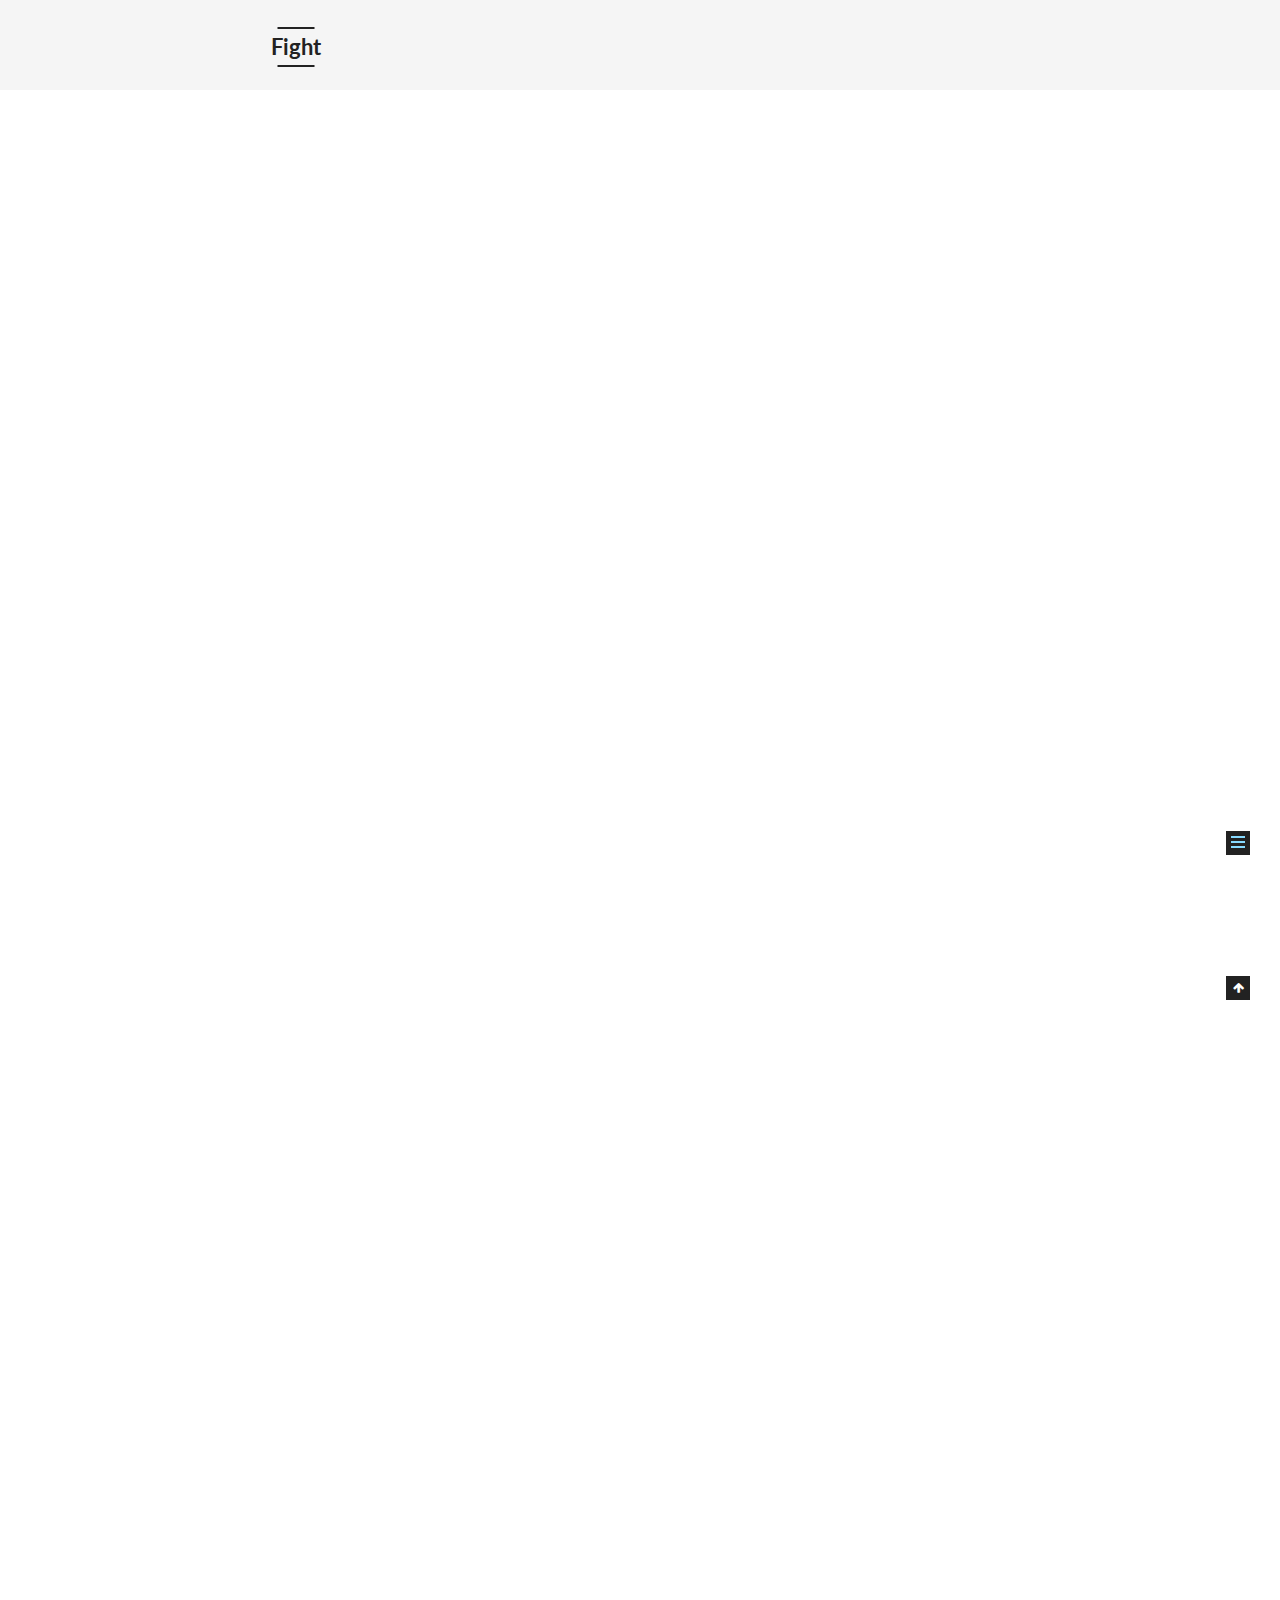
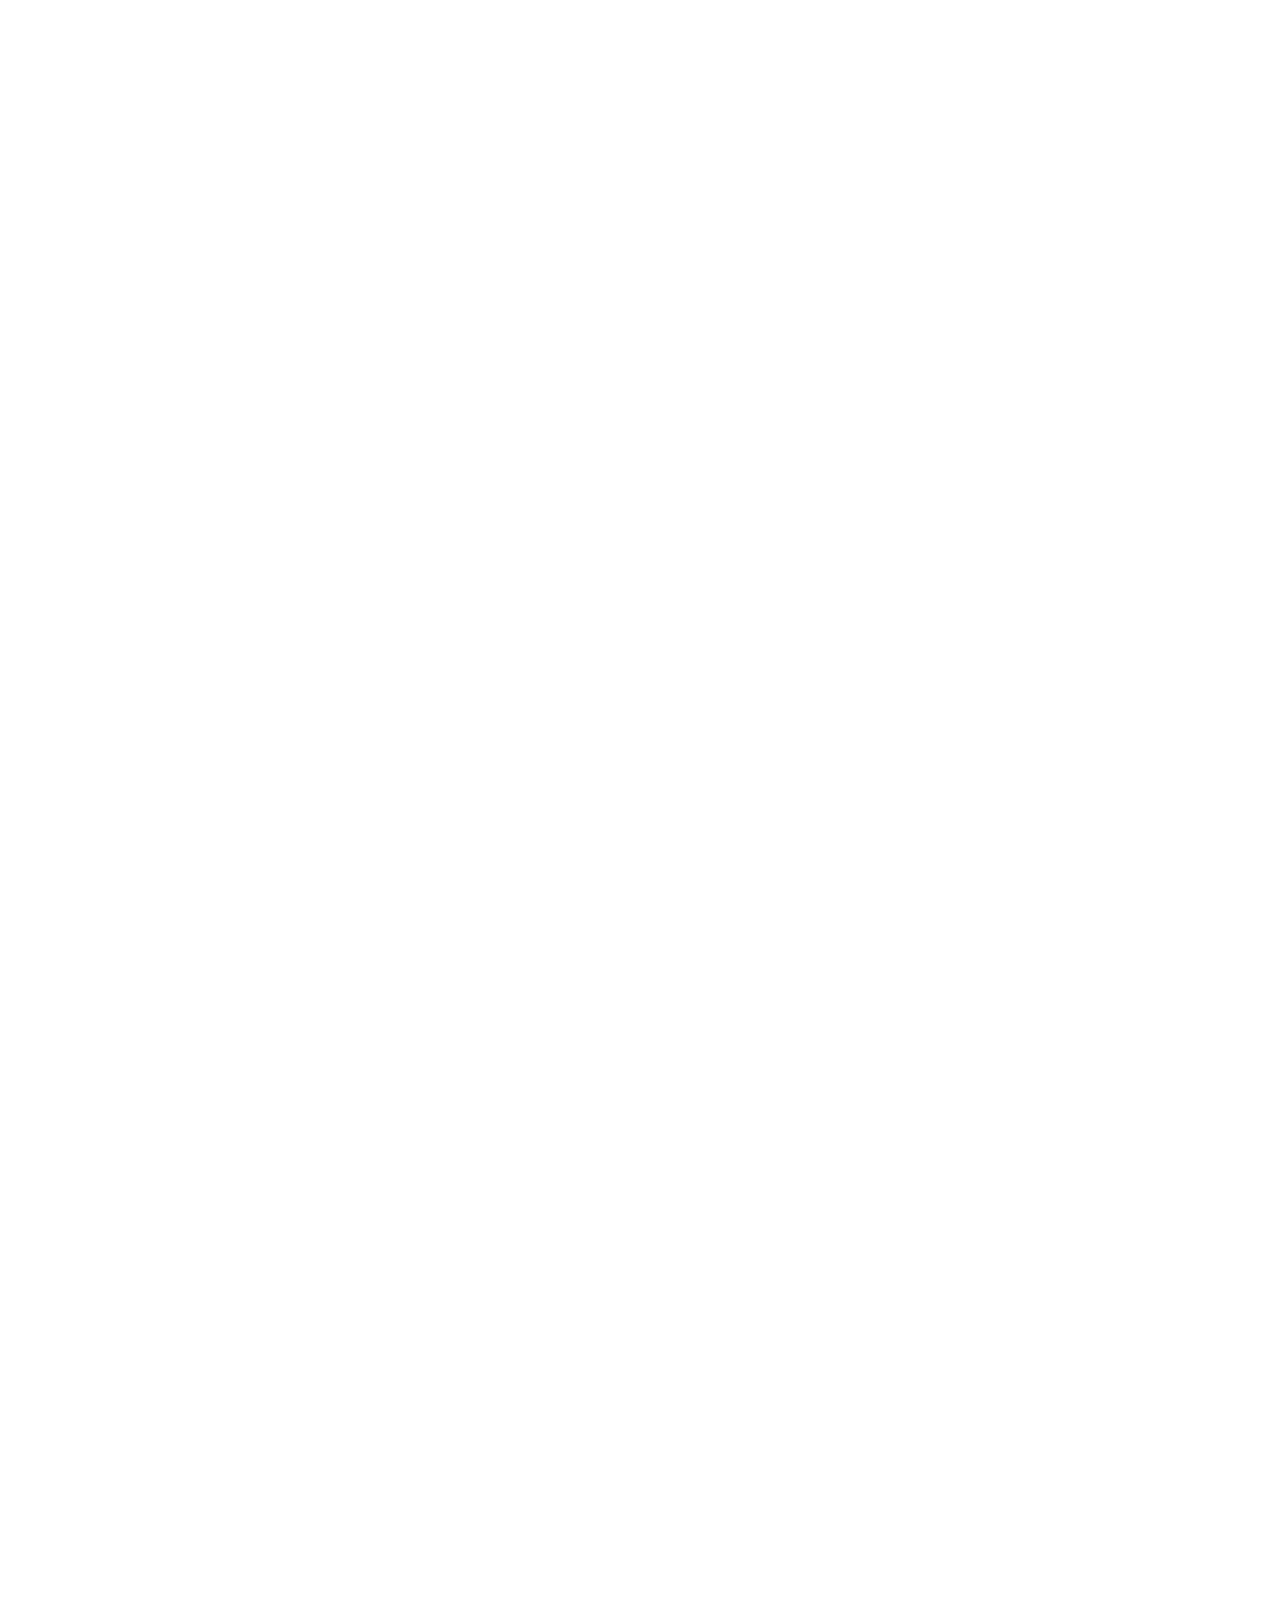
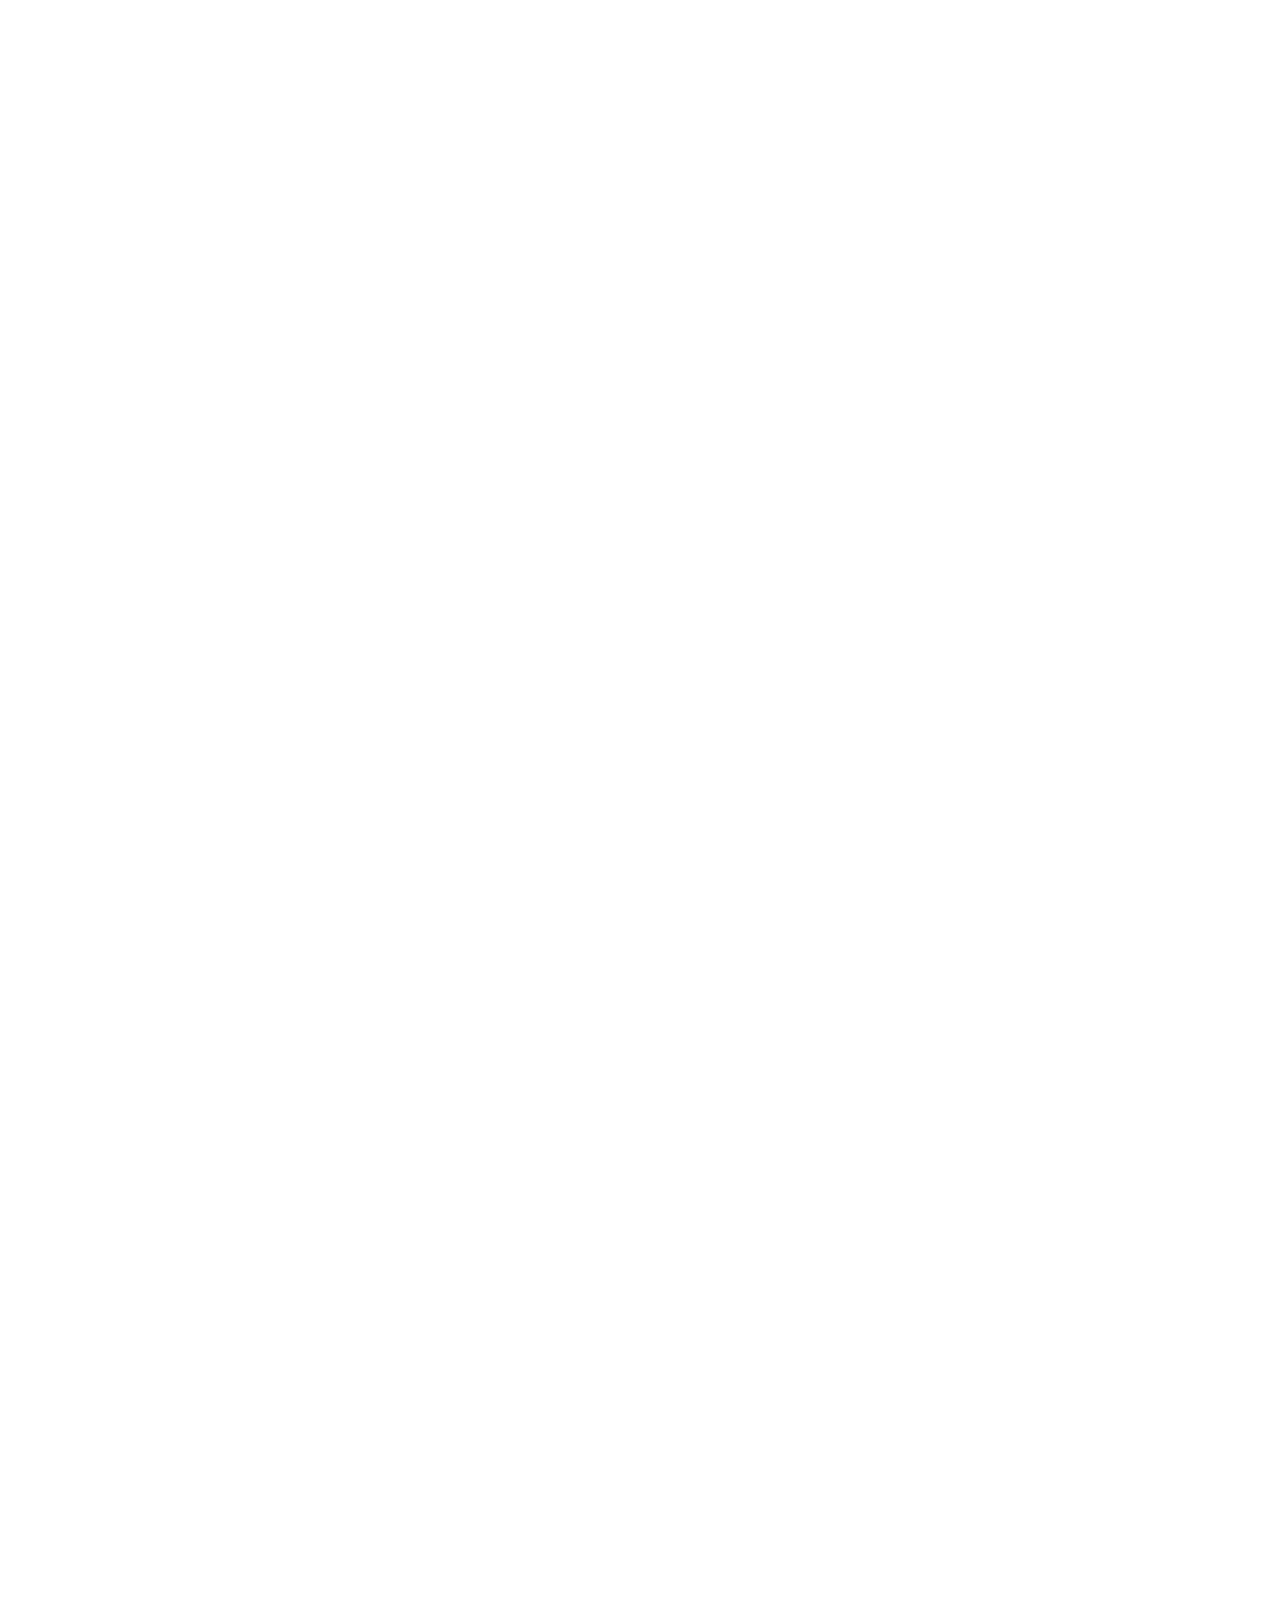
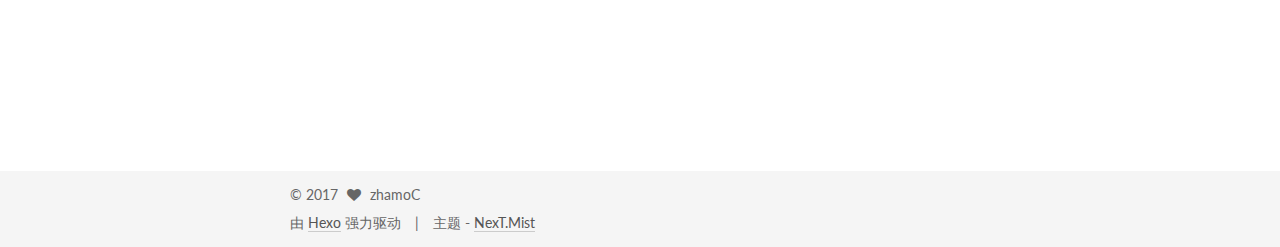
<file: 2017/04/28/Leetcode之排列组合问题/index.html>
<!doctype html>



  


<html class="theme-next mist use-motion" lang="zh-Hans">
<head>
  <meta charset="UTF-8"/>
<meta http-equiv="X-UA-Compatible" content="IE=edge" />
<meta name="viewport" content="width=device-width, initial-scale=1, maximum-scale=1"/>






<meta http-equiv="Cache-Control" content="no-transform" />
<meta http-equiv="Cache-Control" content="no-siteapp" />















  
  
  <link href="/lib/fancybox/source/jquery.fancybox.css?v=2.1.5" rel="stylesheet" type="text/css" />




  
  
  
  

  
    
    
  

  

  

  

  

  
    
    
    <link href="//fonts.googleapis.com/css?family=Lato:300,300italic,400,400italic,700,700italic&subset=latin,latin-ext" rel="stylesheet" type="text/css">
  






<link href="/lib/font-awesome/css/font-awesome.min.css?v=4.6.2" rel="stylesheet" type="text/css" />

<link href="/css/main.css?v=5.1.1" rel="stylesheet" type="text/css" />


  <meta name="keywords" content="算法,LeetCode," />








  <link rel="shortcut icon" type="image/x-icon" href="/imag/icon.jpg?v=5.1.1" />






<meta name="description" content="全排列所谓全排列，就是打印出字符串中所有字符的所有排列。例如输入字符串abc，则打印出 a、b、c 所能排列出来的所有字符串 abc、acb、bac、bca、cab 和 cba 。 LeetCode 47. Permutations II 思路：字典序法  step 1 ：对字符串排序； step 2 ：求当前序列的下一字典序 next— Permutation； step 3 ：当前序列逆序时算">
<meta name="keywords" content="算法,LeetCode">
<meta property="og:type" content="article">
<meta property="og:title" content="Leetcode之排列组合问题">
<meta property="og:url" content="http://zhamoc.github.io/2017/04/28/Leetcode之排列组合问题/index.html">
<meta property="og:site_name" content="Fight">
<meta property="og:description" content="全排列所谓全排列，就是打印出字符串中所有字符的所有排列。例如输入字符串abc，则打印出 a、b、c 所能排列出来的所有字符串 abc、acb、bac、bca、cab 和 cba 。 LeetCode 47. Permutations II 思路：字典序法  step 1 ：对字符串排序； step 2 ：求当前序列的下一字典序 next— Permutation； step 3 ：当前序列逆序时算">
<meta property="og:updated_time" content="2017-04-30T07:15:45.177Z">
<meta name="twitter:card" content="summary">
<meta name="twitter:title" content="Leetcode之排列组合问题">
<meta name="twitter:description" content="全排列所谓全排列，就是打印出字符串中所有字符的所有排列。例如输入字符串abc，则打印出 a、b、c 所能排列出来的所有字符串 abc、acb、bac、bca、cab 和 cba 。 LeetCode 47. Permutations II 思路：字典序法  step 1 ：对字符串排序； step 2 ：求当前序列的下一字典序 next— Permutation； step 3 ：当前序列逆序时算">



<script type="text/javascript" id="hexo.configurations">
  var NexT = window.NexT || {};
  var CONFIG = {
    root: '/',
    scheme: 'Mist',
    sidebar: {"position":"right","display":"hide","offset":12,"offset_float":0,"b2t":false,"scrollpercent":false},
    fancybox: true,
    motion: true,
    duoshuo: {
      userId: '0',
      author: '博主'
    },
    algolia: {
      applicationID: '',
      apiKey: '',
      indexName: '',
      hits: {"per_page":10},
      labels: {"input_placeholder":"Search for Posts","hits_empty":"We didn't find any results for the search: ${query}","hits_stats":"${hits} results found in ${time} ms"}
    }
  };
</script>



  <link rel="canonical" href="http://zhamoc.github.io/2017/04/28/Leetcode之排列组合问题/"/>





  <title>Leetcode之排列组合问题 | Fight</title>
</head>

<body itemscope itemtype="http://schema.org/WebPage" lang="zh-Hans">

  














  
  
    
  

  <div class="container sidebar-position-right page-post-detail ">
    <div class="headband"></div>

    <header id="header" class="header" itemscope itemtype="http://schema.org/WPHeader">
      <div class="header-inner"><div class="site-brand-wrapper">
  <div class="site-meta ">
    

    <div class="custom-logo-site-title">
      <a href="/"  class="brand" rel="start">
        <span class="logo-line-before"><i></i></span>
        <span class="site-title">Fight</span>
        <span class="logo-line-after"><i></i></span>
      </a>
    </div>
      
        <p class="site-subtitle"></p>
      
  </div>

  <div class="site-nav-toggle">
    <button>
      <span class="btn-bar"></span>
      <span class="btn-bar"></span>
      <span class="btn-bar"></span>
    </button>
  </div>
</div>

<nav class="site-nav">
  

  
    <ul id="menu" class="menu">
      
        
        <li class="menu-item menu-item-home">
          <a href="/" rel="section">
            
              <i class="menu-item-icon fa fa-fw fa-home"></i> <br />
            
            首页
          </a>
        </li>
      
        
        <li class="menu-item menu-item-categories">
          <a href="/categories" rel="section">
            
              <i class="menu-item-icon fa fa-fw fa-th"></i> <br />
            
            分类
          </a>
        </li>
      
        
        <li class="menu-item menu-item-about">
          <a href="/about" rel="section">
            
              <i class="menu-item-icon fa fa-fw fa-user"></i> <br />
            
            关于
          </a>
        </li>
      
        
        <li class="menu-item menu-item-archives">
          <a href="/archives" rel="section">
            
              <i class="menu-item-icon fa fa-fw fa-archive"></i> <br />
            
            归档
          </a>
        </li>
      
        
        <li class="menu-item menu-item-tags">
          <a href="/tags" rel="section">
            
              <i class="menu-item-icon fa fa-fw fa-tags"></i> <br />
            
            标签
          </a>
        </li>
      

      
        <li class="menu-item menu-item-search">
          
            <a href="javascript:;" class="st-search-show-outputs">
          
            
              <i class="menu-item-icon fa fa-search fa-fw"></i> <br />
            
            搜索
          </a>
        </li>
      
    </ul>
  

  
    <div class="site-search">
      
  <form class="site-search-form">
  <input type="text" id="st-search-input" class="st-search-input st-default-search-input" />
</form>

<script type="text/javascript">
  (function(w,d,t,u,n,s,e){w['SwiftypeObject']=n;w[n]=w[n]||function(){
    (w[n].q=w[n].q||[]).push(arguments);};s=d.createElement(t);
    e=d.getElementsByTagName(t)[0];s.async=1;s.src=u;e.parentNode.insertBefore(s,e);
  })(window,document,'script','//s.swiftypecdn.com/install/v2/st.js','_st');

  _st('install', 'DYb-P45aUV2m-vyw3zeP','2.0.0');
</script>



    </div>
  
</nav>



 </div>
    </header>

    <main id="main" class="main">
      <div class="main-inner">
        <div class="content-wrap">
          <div id="content" class="content">
            

  <div id="posts" class="posts-expand">
    

  

  
  
  

  <article class="post post-type-normal " itemscope itemtype="http://schema.org/Article">
    <link itemprop="mainEntityOfPage" href="http://zhamoc.github.io/2017/04/28/Leetcode之排列组合问题/">

    <span hidden itemprop="author" itemscope itemtype="http://schema.org/Person">
      <meta itemprop="name" content="zhamoC">
      <meta itemprop="description" content="">
      <meta itemprop="image" content="/images/fav.jpg">
    </span>

    <span hidden itemprop="publisher" itemscope itemtype="http://schema.org/Organization">
      <meta itemprop="name" content="Fight">
    </span>

    
      <header class="post-header">

        
        
          <h1 class="post-title" itemprop="name headline">
            
            
              
                Leetcode之排列组合问题
              
            
          </h1>
        

        <div class="post-meta">
          <span class="post-time">
            
              <span class="post-meta-item-icon">
                <i class="fa fa-calendar-o"></i>
              </span>
              
                <span class="post-meta-item-text">发表于</span>
              
              <time title="创建于" itemprop="dateCreated datePublished" datetime="2017-04-28T23:38:40+08:00">
                2017-04-28
              </time>
            

            

            
          </span>

          
            <span class="post-category" >
            
              <span class="post-meta-divider">|</span>
            
              <span class="post-meta-item-icon">
                <i class="fa fa-folder-o"></i>
              </span>
              
                <span class="post-meta-item-text">分类于</span>
              
              
                <span itemprop="about" itemscope itemtype="http://schema.org/Thing">
                  <a href="/categories/LeetCode/" itemprop="url" rel="index">
                    <span itemprop="name">LeetCode</span>
                  </a>
                </span>

                
                
              
            </span>
          

          
            
              <span class="post-comments-count">
                <span class="post-meta-divider">|</span>
                <span class="post-meta-item-icon">
                  <i class="fa fa-comment-o"></i>
                </span>
                <a href="/2017/04/28/Leetcode之排列组合问题/#comments" itemprop="discussionUrl">
                  <span class="post-comments-count disqus-comment-count"
                        data-disqus-identifier="2017/04/28/Leetcode之排列组合问题/" itemprop="commentCount"></span>
                </a>
              </span>
            
          

          
          
             <span id="/2017/04/28/Leetcode之排列组合问题/" class="leancloud_visitors" data-flag-title="Leetcode之排列组合问题">
               <span class="post-meta-divider">|</span>
               <span class="post-meta-item-icon">
                 <i class="fa fa-eye"></i>
               </span>
               
                 <span class="post-meta-item-text">阅读次数 </span>
               
                 <span class="leancloud-visitors-count"></span>
             </span>
          

          

          

          

        </div>
      </header>
    

    <div class="post-body" itemprop="articleBody">

      
      

      
        <h2 id="全排列"><a href="#全排列" class="headerlink" title="全排列"></a>全排列</h2><p>所谓全排列，就是打印出字符串中所有字符的所有排列。例如输入字符串abc，则打印出 a、b、c 所能排列出来的所有字符串 abc、acb、bac、bca、cab 和 cba 。</p>
<p><a href="https://leetcode.com/problems/permutations-ii/#/description" target="_blank" rel="external">LeetCode 47. Permutations II</a></p>
<p>思路：<strong>字典序法</strong></p>
<ul>
<li>step 1 ：对字符串排序；</li>
<li>step 2 ：求当前序列的下一字典序 next— Permutation；</li>
<li>step 3 ：当前序列逆序时算法终止。</li>
</ul>
<p>next— Permutation 以 “adcb” 为例</p>
<ul>
<li>Step1：从尾部开始，找到第一个相邻升序对 “ad”，再从尾部开始，找到“a”后面第一个比“a”大的字符“b”）；<br>Step2：交换“a”、“b”，得到“bdca”<br>Step3：倒置“b”后边的字符串，即得到下一个排列“bacd”.</li>
</ul>
<p>该方法支持数据重复，且在C++STL中被采用。</p>
<figure class="highlight c++"><table><tr><td class="gutter"><pre><div class="line">1</div><div class="line">2</div><div class="line">3</div><div class="line">4</div><div class="line">5</div><div class="line">6</div><div class="line">7</div><div class="line">8</div><div class="line">9</div><div class="line">10</div><div class="line">11</div><div class="line">12</div><div class="line">13</div><div class="line">14</div><div class="line">15</div><div class="line">16</div><div class="line">17</div><div class="line">18</div><div class="line">19</div><div class="line">20</div><div class="line">21</div><div class="line">22</div><div class="line">23</div><div class="line">24</div><div class="line">25</div><div class="line">26</div><div class="line">27</div><div class="line">28</div><div class="line">29</div><div class="line">30</div><div class="line">31</div><div class="line">32</div><div class="line">33</div></pre></td><td class="code"><pre><div class="line">   <span class="function"><span class="keyword">bool</span> <span class="title">nextPermutation</span><span class="params">(<span class="built_in">vector</span>&lt;<span class="keyword">int</span>&gt;&amp; nums)</span></span>&#123;</div><div class="line">	<span class="keyword">int</span> len = nums.size();</div><div class="line">	<span class="keyword">int</span> cur = <span class="number">-1</span>, min;</div><div class="line">	<span class="keyword">for</span>(<span class="keyword">int</span> i = len - <span class="number">2</span>; i &gt;= <span class="number">0</span> ; -- i)&#123;</div><div class="line">		<span class="keyword">if</span>(nums[i] &lt; nums[i + <span class="number">1</span>])&#123;</div><div class="line">			cur = i;</div><div class="line">			<span class="keyword">break</span>;</div><div class="line">		&#125;</div><div class="line">	&#125;</div><div class="line">	<span class="keyword">if</span>(cur == <span class="number">-1</span>) <span class="keyword">return</span> <span class="literal">false</span>;</div><div class="line">	min = <span class="number">-1</span>;</div><div class="line">	<span class="keyword">for</span>(<span class="keyword">int</span> i = len - <span class="number">1</span>; i &gt; cur; -- i)&#123;</div><div class="line">		<span class="keyword">if</span>(nums[i] &gt; nums[cur]) &#123;</div><div class="line">			min = i;</div><div class="line">			<span class="keyword">break</span>;</div><div class="line">		&#125;</div><div class="line">	&#125;</div><div class="line">	swap(nums[cur], nums[min]);</div><div class="line">	<span class="keyword">for</span>(<span class="keyword">int</span> i = cur + <span class="number">1</span>, j = len - <span class="number">1</span>; i &lt; j; ++ i, -- j)&#123;</div><div class="line">		swap(nums[i], nums[j]);</div><div class="line">	&#125;</div><div class="line">	<span class="keyword">return</span> <span class="literal">true</span>;</div><div class="line">&#125;</div><div class="line">   <span class="built_in">vector</span>&lt;<span class="built_in">vector</span>&lt;<span class="keyword">int</span>&gt;&gt; permuteUnique(<span class="built_in">vector</span>&lt;<span class="keyword">int</span>&gt;&amp; nums) &#123;</div><div class="line">       <span class="keyword">int</span> len = nums.size();</div><div class="line">	<span class="built_in">vector</span>&lt;<span class="built_in">vector</span>&lt;<span class="keyword">int</span>&gt;&gt; ans;</div><div class="line">	sort(nums.begin(), nums.end());</div><div class="line">	ans.push_back(nums);</div><div class="line">	<span class="keyword">while</span>(nextPermutation(nums))&#123;</div><div class="line">		ans.push_back(nums);</div><div class="line">	&#125;</div><div class="line">	<span class="keyword">return</span> ans;</div><div class="line">   &#125;</div></pre></td></tr></table></figure>
<h2 id="全子集问题"><a href="#全子集问题" class="headerlink" title="全子集问题"></a>全子集问题</h2><p><a href="https://leetcode.com/problems/subsets/#/description" target="_blank" rel="external">LeetCode 78. Subsets</a></p>
<p>思路：<br>二进制转化法，即将每个组合与一个二进制数对应起来，枚举二进制的同时，枚举每个组合。这种方法由于有一一对应的特质，所以要求原数组中<strong>不含重复元素</strong>，否则求出来的子集和会有重复元素。</p>
<figure class="highlight c++"><table><tr><td class="gutter"><pre><div class="line">1</div><div class="line">2</div><div class="line">3</div><div class="line">4</div><div class="line">5</div><div class="line">6</div><div class="line">7</div><div class="line">8</div><div class="line">9</div><div class="line">10</div><div class="line">11</div><div class="line">12</div><div class="line">13</div><div class="line">14</div><div class="line">15</div><div class="line">16</div><div class="line">17</div><div class="line">18</div><div class="line">19</div><div class="line">20</div><div class="line">21</div><div class="line">22</div><div class="line">23</div><div class="line">24</div></pre></td><td class="code"><pre><div class="line"><span class="built_in">vector</span>&lt;<span class="built_in">vector</span>&lt;<span class="keyword">int</span>&gt; &gt; subsets(<span class="built_in">vector</span>&lt;<span class="keyword">int</span>&gt; &amp;S)</div><div class="line">&#123;</div><div class="line">    <span class="built_in">vector</span>&lt;<span class="built_in">vector</span>&lt;<span class="keyword">int</span>&gt; &gt; ret;</div><div class="line">    <span class="keyword">int</span> n = S.size();</div><div class="line">    <span class="keyword">if</span>(n == <span class="number">0</span>)</div><div class="line">        <span class="keyword">return</span> ret;</div><div class="line">    <span class="keyword">int</span> maxNum = <span class="number">1</span> &lt;&lt; n;</div><div class="line">    sort(S.begin(), S.end());</div><div class="line">    <span class="keyword">for</span>(<span class="keyword">int</span> i = <span class="number">0</span>; i &lt; maxNum; ++i)</div><div class="line">    &#123;</div><div class="line">        <span class="built_in">vector</span>&lt;<span class="keyword">int</span>&gt; subset;</div><div class="line">        <span class="keyword">int</span> idx = <span class="number">0</span>;</div><div class="line">        <span class="keyword">int</span> j = i;</div><div class="line">        <span class="keyword">while</span>(j &gt; <span class="number">0</span>)</div><div class="line">        &#123;</div><div class="line">            <span class="keyword">if</span>(j &amp; <span class="number">1</span>)</div><div class="line">                subset.push_back(S[idx]);</div><div class="line">            j = j &gt;&gt; <span class="number">1</span>;</div><div class="line">            ++idx;</div><div class="line">        &#125;</div><div class="line">        ret.push_back(subset);</div><div class="line">    &#125;</div><div class="line">    <span class="keyword">return</span> ret;</div><div class="line">&#125;</div></pre></td></tr></table></figure>
<p><a href="https://leetcode.com/problems/subsets-ii/#/description" target="_blank" rel="external">LeetCode 90. Subsets II</a></p>
<p>思路：<br>集合含重复元素时，首先排序，然后递归求解。<br>递归如下逻辑：<br>Func Generate<br>对于输入字符串s的每一位字符<br>        选取该字符到子集合中，并输出<br>        如果，当前字符不是最后一位字符<br>                 递归调用Generate,处理下一位字符。<br>        当前字符与下一字符相等，跳过下一字符。</p>
<figure class="highlight c++"><table><tr><td class="gutter"><pre><div class="line">1</div><div class="line">2</div><div class="line">3</div><div class="line">4</div><div class="line">5</div><div class="line">6</div><div class="line">7</div><div class="line">8</div><div class="line">9</div><div class="line">10</div><div class="line">11</div><div class="line">12</div><div class="line">13</div><div class="line">14</div><div class="line">15</div><div class="line">16</div><div class="line">17</div><div class="line">18</div><div class="line">19</div><div class="line">20</div><div class="line">21</div><div class="line">22</div></pre></td><td class="code"><pre><div class="line"><span class="built_in">vector</span>&lt;<span class="built_in">vector</span>&lt;<span class="keyword">int</span>&gt; &gt; subsetsWithDup(<span class="built_in">vector</span>&lt;<span class="keyword">int</span>&gt; &amp;S)</div><div class="line">&#123;</div><div class="line">    <span class="built_in">vector</span>&lt;<span class="built_in">vector</span>&lt;<span class="keyword">int</span>&gt; &gt; result;  </div><div class="line">    <span class="built_in">vector</span>&lt;<span class="keyword">int</span>&gt; tmp;   </div><div class="line">    <span class="keyword">if</span>(S.size() ==<span class="number">0</span>) <span class="keyword">return</span> result;  </div><div class="line">    result.push_back(tmp);  </div><div class="line">    sort(S.begin(), S.end());  </div><div class="line">    generateSub(S, <span class="number">0</span>, result, tmp);  </div><div class="line">&#125;  </div><div class="line"><span class="function"><span class="keyword">void</span> <span class="title">generateSub</span><span class="params">(<span class="built_in">vector</span>&lt;<span class="keyword">int</span>&gt; &amp;s, <span class="keyword">int</span> step, <span class="built_in">vector</span>&lt;<span class="built_in">vector</span>&lt;<span class="keyword">int</span>&gt; &gt; &amp;result, <span class="built_in">vector</span>&lt;<span class="keyword">int</span>&gt;&amp; tmp)</span></span></div><div class="line">&#123;        </div><div class="line">    <span class="keyword">for</span>(<span class="keyword">int</span> i = step;i&lt;s.size(); i++ )  </div><div class="line">    &#123;  </div><div class="line">        tmp.push_back(s[i]);  </div><div class="line">        result.push_back(tmp);  </div><div class="line">        <span class="keyword">if</span>(i&lt; s.size()<span class="number">-1</span>)  </div><div class="line">            generateSub(s, i+<span class="number">1</span>, result, tmp);  </div><div class="line">        tmp.pop_back();  </div><div class="line">        <span class="keyword">while</span>(i&lt;s.size()<span class="number">-1</span> &amp;&amp; s[i] == s[i+<span class="number">1</span>])  </div><div class="line">            i++;  </div><div class="line">    &#125;      </div><div class="line">&#125;</div></pre></td></tr></table></figure>
<h2 id="特定条件子集问题"><a href="#特定条件子集问题" class="headerlink" title="特定条件子集问题"></a>特定条件子集问题</h2><h3 id="子集大小为定值"><a href="#子集大小为定值" class="headerlink" title="子集大小为定值"></a>子集大小为定值</h3><p><a href="https://leetcode.com/problems/combinations/#/description" target="_blank" rel="external">LeetCode 77. Combinations</a></p>
<p>思路：<br>扫描1:n的每个数i，对之后{i+1: n}的集合求k-1 combination问题。直到对某集合解0 combination问题时终止，并插入结果。</p>
<figure class="highlight c++"><table><tr><td class="gutter"><pre><div class="line">1</div><div class="line">2</div><div class="line">3</div><div class="line">4</div><div class="line">5</div><div class="line">6</div><div class="line">7</div><div class="line">8</div><div class="line">9</div><div class="line">10</div><div class="line">11</div><div class="line">12</div><div class="line">13</div><div class="line">14</div><div class="line">15</div><div class="line">16</div><div class="line">17</div><div class="line">18</div><div class="line">19</div><div class="line">20</div><div class="line">21</div><div class="line">22</div></pre></td><td class="code"><pre><div class="line"><span class="class"><span class="keyword">class</span> <span class="title">Solution</span> &#123;</span></div><div class="line"><span class="keyword">public</span>:</div><div class="line">    <span class="built_in">vector</span>&lt;<span class="built_in">vector</span>&lt;<span class="keyword">int</span>&gt;&gt; combine(<span class="keyword">int</span> n, <span class="keyword">int</span> k) &#123;</div><div class="line">        <span class="built_in">vector</span>&lt;<span class="built_in">vector</span>&lt;<span class="keyword">int</span>&gt;&gt; ans;</div><div class="line">        <span class="built_in">vector</span>&lt;<span class="keyword">int</span>&gt; temp;</div><div class="line">        combine(<span class="number">1</span>,n,k,ans,temp); <span class="comment">//call fuction to get combination of k numbers which range is 1-n</span></div><div class="line">        <span class="keyword">return</span> ans;</div><div class="line">    &#125;</div><div class="line"><span class="keyword">private</span>:</div><div class="line">       <span class="function"><span class="keyword">void</span> <span class="title">combine</span><span class="params">(<span class="keyword">int</span> begin,<span class="keyword">int</span> n, <span class="keyword">int</span> k, <span class="built_in">vector</span>&lt;<span class="built_in">vector</span>&lt;<span class="keyword">int</span>&gt;&gt; &amp;ans, <span class="built_in">vector</span>&lt;<span class="keyword">int</span>&gt;&amp; temp)</span></span>&#123;</div><div class="line">            <span class="keyword">if</span>(k==<span class="number">0</span>)&#123;</div><div class="line">                ans.push_back(temp);</div><div class="line">                <span class="keyword">return</span>;</div><div class="line">            &#125;</div><div class="line">            <span class="comment">//condition : n-i+1 is the range, range must greater than k</span></div><div class="line">            <span class="keyword">for</span>(<span class="keyword">int</span> i=begin;n-i+<span class="number">1</span>&gt;=k;i++)&#123; <span class="comment">// for the ith iteration, get the combination of i and k-1 numbers differ from i.</span></div><div class="line">                temp.push_back(i);</div><div class="line">                combine(i+<span class="number">1</span>,n,k<span class="number">-1</span>,ans,temp);<span class="comment">// get the combination of k-1 numbers which range is(i+1,n)</span></div><div class="line">                temp.pop_back();</div><div class="line">            &#125;</div><div class="line">        &#125;</div><div class="line">&#125;;</div></pre></td></tr></table></figure>
<h3 id="子集和的大小为定值"><a href="#子集和的大小为定值" class="headerlink" title="子集和的大小为定值"></a>子集和的大小为定值</h3><p><a href="https://leetcode.com/problems/combination-sum/#/description" target="_blank" rel="external">39. Combination Sum</a></p>
<p>如果选定一个candidates[i]，则需要继续寻找和为target-candidate[i]的combination。由于candidates和target都为正数，当和超过或等于target时，查找中止。先对candidate排序，并且每层递归扫描的时候需要做到去重复解：</p>
<ol>
<li>不回头扫，在扫描candidates[i]时，对candidate[i: n-1]递归查找target-candidates[i]。</li>
<li>每层扫描的时候跳过重复的candidates。</li>
</ol>
<figure class="highlight c++"><table><tr><td class="gutter"><pre><div class="line">1</div><div class="line">2</div><div class="line">3</div><div class="line">4</div><div class="line">5</div><div class="line">6</div><div class="line">7</div><div class="line">8</div><div class="line">9</div><div class="line">10</div><div class="line">11</div><div class="line">12</div><div class="line">13</div><div class="line">14</div><div class="line">15</div><div class="line">16</div><div class="line">17</div><div class="line">18</div><div class="line">19</div><div class="line">20</div><div class="line">21</div><div class="line">22</div><div class="line">23</div><div class="line">24</div><div class="line">25</div><div class="line">26</div><div class="line">27</div></pre></td><td class="code"><pre><div class="line"><span class="class"><span class="keyword">class</span> <span class="title">Solution</span> &#123;</span></div><div class="line"><span class="keyword">public</span>:</div><div class="line">    <span class="built_in">vector</span>&lt;<span class="built_in">vector</span>&lt;<span class="keyword">int</span>&gt; &gt; combinationSum(<span class="built_in">vector</span>&lt;<span class="keyword">int</span>&gt; &amp;candidates, <span class="keyword">int</span> target) &#123;</div><div class="line">        <span class="built_in">vector</span>&lt;<span class="built_in">vector</span>&lt;<span class="keyword">int</span>&gt; &gt; allSol;</div><div class="line">        <span class="built_in">vector</span>&lt;<span class="keyword">int</span>&gt; sol;</div><div class="line">        <span class="keyword">if</span>(candidates.empty()) <span class="keyword">return</span> allSol;</div><div class="line">        sort(candidates.begin(),candidates.end());</div><div class="line">        findCombSum(candidates, <span class="number">0</span>, target, sol, allSol);</div><div class="line">        <span class="keyword">return</span> allSol;</div><div class="line">    &#125;</div><div class="line"></div><div class="line">    <span class="function"><span class="keyword">void</span> <span class="title">findCombSum</span><span class="params">(<span class="built_in">vector</span>&lt;<span class="keyword">int</span>&gt; &amp;candidates, <span class="keyword">int</span> start, <span class="keyword">int</span> target, <span class="built_in">vector</span>&lt;<span class="keyword">int</span>&gt; &amp;sol, <span class="built_in">vector</span>&lt;<span class="built_in">vector</span>&lt;<span class="keyword">int</span>&gt;&gt; &amp;allSol)</span> </span>&#123;</div><div class="line">        <span class="keyword">if</span>(target==<span class="number">0</span>) &#123;</div><div class="line">            allSol.push_back(sol);</div><div class="line">            <span class="keyword">return</span>;</div><div class="line">        &#125;</div><div class="line"></div><div class="line">        <span class="keyword">for</span>(<span class="keyword">int</span> i=start; i&lt;candidates.size(); i++) &#123;</div><div class="line">            <span class="keyword">if</span>(i&gt;start &amp;&amp; candidates[i]==candidates[i<span class="number">-1</span>]) <span class="keyword">continue</span>;</div><div class="line">            <span class="keyword">if</span>(candidates[i]&lt;=target) &#123;</div><div class="line">                sol.push_back(candidates[i]);</div><div class="line">                findCombSum(candidates, i, target-candidates[i], sol, allSol);</div><div class="line">                sol.pop_back();</div><div class="line">            &#125;</div><div class="line">        &#125;</div><div class="line">    &#125;</div><div class="line">&#125;;</div></pre></td></tr></table></figure>

      
    </div>

    <div>
      
        

      
    </div>

    <div>
      
        

      
    </div>

    <div>
      
        

      
    </div>

    <footer class="post-footer">
      
        <div class="post-tags">
          
            <a href="/tags/算法/" rel="tag"># 算法</a>
          
            <a href="/tags/LeetCode/" rel="tag"># LeetCode</a>
          
        </div>
      

      
        
      

      
        <div class="post-nav">
          <div class="post-nav-next post-nav-item">
            
              <a href="/2017/04/30/Leetcode之排序问题/" rel="next" title="Leetcode之排序问题">
                <i class="fa fa-chevron-left"></i> Leetcode之排序问题
              </a>
            
          </div>

          <span class="post-nav-divider"></span>

          <div class="post-nav-prev post-nav-item">
            
              <a href="/2017/04/23/hello-world/" rel="prev" title="Hello World">
                Hello World <i class="fa fa-chevron-right"></i>
              </a>
            
          </div>
        </div>
      

      
      
    </footer>
  </article>



    <div class="post-spread">
      
    </div>
  </div>


          </div>
          


          
  <div class="comments" id="comments">
    
      <div id="disqus_thread">
        <noscript>
          Please enable JavaScript to view the
          <a href="https://disqus.com/?ref_noscript">comments powered by Disqus.</a>
        </noscript>
      </div>
    
  </div>


        </div>
        
          
  
  <div class="sidebar-toggle">
    <div class="sidebar-toggle-line-wrap">
      <span class="sidebar-toggle-line sidebar-toggle-line-first"></span>
      <span class="sidebar-toggle-line sidebar-toggle-line-middle"></span>
      <span class="sidebar-toggle-line sidebar-toggle-line-last"></span>
    </div>
  </div>

  <aside id="sidebar" class="sidebar">
    <div class="sidebar-inner">

      

      
        <ul class="sidebar-nav motion-element">
          <li class="sidebar-nav-toc sidebar-nav-active" data-target="post-toc-wrap" >
            文章目录
          </li>
          <li class="sidebar-nav-overview" data-target="site-overview">
            站点概览
          </li>
        </ul>
      

      <section class="site-overview sidebar-panel">
        <div class="site-author motion-element" itemprop="author" itemscope itemtype="http://schema.org/Person">
          <img class="site-author-image" itemprop="image"
               src="/images/fav.jpg"
               alt="zhamoC" />
          <p class="site-author-name" itemprop="name">zhamoC</p>
           
              <p class="site-description motion-element" itemprop="description"></p>
          
        </div>
        <nav class="site-state motion-element">

          
            <div class="site-state-item site-state-posts">
              <a href="/archives">
                <span class="site-state-item-count">3</span>
                <span class="site-state-item-name">日志</span>
              </a>
            </div>
          

          
            
            
            <div class="site-state-item site-state-categories">
              <a href="/categories/index.html">
                <span class="site-state-item-count">2</span>
                <span class="site-state-item-name">分类</span>
              </a>
            </div>
          

          
            
            
            <div class="site-state-item site-state-tags">
              <a href="/tags/index.html">
                <span class="site-state-item-count">2</span>
                <span class="site-state-item-name">标签</span>
              </a>
            </div>
          

        </nav>

        

        <div class="links-of-author motion-element">
          
            
              <span class="links-of-author-item">
                <a href="https://github.com/zhamoC" target="_blank" title="GitHub">
                  
                    <i class="fa fa-fw fa-github"></i>
                  
                  GitHub
                </a>
              </span>
            
          
        </div>

        
        

        
        

        


      </section>

      
      <!--noindex-->
        <section class="post-toc-wrap motion-element sidebar-panel sidebar-panel-active">
          <div class="post-toc">

            
              
            

            
              <div class="post-toc-content"><ol class="nav"><li class="nav-item nav-level-2"><a class="nav-link" href="#全排列"><span class="nav-number">1.</span> <span class="nav-text">全排列</span></a></li><li class="nav-item nav-level-2"><a class="nav-link" href="#全子集问题"><span class="nav-number">2.</span> <span class="nav-text">全子集问题</span></a></li><li class="nav-item nav-level-2"><a class="nav-link" href="#特定条件子集问题"><span class="nav-number">3.</span> <span class="nav-text">特定条件子集问题</span></a><ol class="nav-child"><li class="nav-item nav-level-3"><a class="nav-link" href="#子集大小为定值"><span class="nav-number">3.1.</span> <span class="nav-text">子集大小为定值</span></a></li><li class="nav-item nav-level-3"><a class="nav-link" href="#子集和的大小为定值"><span class="nav-number">3.2.</span> <span class="nav-text">子集和的大小为定值</span></a></li></ol></li></ol></div>
            

          </div>
        </section>
      <!--/noindex-->
      

      

    </div>
  </aside>


        
      </div>
    </main>

    <footer id="footer" class="footer">
      <div class="footer-inner">
        <div class="copyright" >
  
  &copy; 
  <span itemprop="copyrightYear">2017</span>
  <span class="with-love">
    <i class="fa fa-heart"></i>
  </span>
  <span class="author" itemprop="copyrightHolder">zhamoC</span>
</div>


<div class="powered-by">
  由 <a class="theme-link" href="https://hexo.io">Hexo</a> 强力驱动
</div>

<div class="theme-info">
  主题 -
  <a class="theme-link" href="https://github.com/iissnan/hexo-theme-next">
    NexT.Mist
  </a>
</div>


        

        
      </div>
    </footer>

    
      <div class="back-to-top">
        <i class="fa fa-arrow-up"></i>
        
      </div>
    

  </div>

  

<script type="text/javascript">
  if (Object.prototype.toString.call(window.Promise) !== '[object Function]') {
    window.Promise = null;
  }
</script>









  












  
  <script type="text/javascript" src="/lib/jquery/index.js?v=2.1.3"></script>

  
  <script type="text/javascript" src="/lib/fastclick/lib/fastclick.min.js?v=1.0.6"></script>

  
  <script type="text/javascript" src="/lib/jquery_lazyload/jquery.lazyload.js?v=1.9.7"></script>

  
  <script type="text/javascript" src="/lib/velocity/velocity.min.js?v=1.2.1"></script>

  
  <script type="text/javascript" src="/lib/velocity/velocity.ui.min.js?v=1.2.1"></script>

  
  <script type="text/javascript" src="/lib/fancybox/source/jquery.fancybox.pack.js?v=2.1.5"></script>


  


  <script type="text/javascript" src="/js/src/utils.js?v=5.1.1"></script>

  <script type="text/javascript" src="/js/src/motion.js?v=5.1.1"></script>



  
  

  
  <script type="text/javascript" src="/js/src/scrollspy.js?v=5.1.1"></script>
<script type="text/javascript" src="/js/src/post-details.js?v=5.1.1"></script>



  


  <script type="text/javascript" src="/js/src/bootstrap.js?v=5.1.1"></script>



  


  

    
      <script id="dsq-count-scr" src="https://zhamoc.disqus.com/count.js" async></script>
    

    
      <script type="text/javascript">
        var disqus_config = function () {
          this.page.url = 'http://zhamoc.github.io/2017/04/28/Leetcode之排列组合问题/';
          this.page.identifier = '2017/04/28/Leetcode之排列组合问题/';
          this.page.title = 'Leetcode之排列组合问题';
        };
        var d = document, s = d.createElement('script');
        s.src = 'https://zhamoc.disqus.com/embed.js';
        s.setAttribute('data-timestamp', '' + +new Date());
        (d.head || d.body).appendChild(s);
      </script>
    

  




	





  





  








  





  

  
  <script src="https://cdn1.lncld.net/static/js/av-core-mini-0.6.1.js"></script>
  <script>AV.initialize("MBGu2j8UiUI6r0X1mW1QzOaJ-gzGzoHsz", "0BuiXxOedWWIlR80wAxWGThd");</script>
  <script>
    function showTime(Counter) {
      var query = new AV.Query(Counter);
      var entries = [];
      var $visitors = $(".leancloud_visitors");

      $visitors.each(function () {
        entries.push( $(this).attr("id").trim() );
      });

      query.containedIn('url', entries);
      query.find()
        .done(function (results) {
          var COUNT_CONTAINER_REF = '.leancloud-visitors-count';

          if (results.length === 0) {
            $visitors.find(COUNT_CONTAINER_REF).text(0);
            return;
          }

          for (var i = 0; i < results.length; i++) {
            var item = results[i];
            var url = item.get('url');
            var time = item.get('time');
            var element = document.getElementById(url);

            $(element).find(COUNT_CONTAINER_REF).text(time);
          }
          for(var i = 0; i < entries.length; i++) {
            var url = entries[i];
            var element = document.getElementById(url);
            var countSpan = $(element).find(COUNT_CONTAINER_REF);
            if( countSpan.text() == '') {
              countSpan.text(0);
            }
          }
        })
        .fail(function (object, error) {
          console.log("Error: " + error.code + " " + error.message);
        });
    }

    function addCount(Counter) {
      var $visitors = $(".leancloud_visitors");
      var url = $visitors.attr('id').trim();
      var title = $visitors.attr('data-flag-title').trim();
      var query = new AV.Query(Counter);

      query.equalTo("url", url);
      query.find({
        success: function(results) {
          if (results.length > 0) {
            var counter = results[0];
            counter.fetchWhenSave(true);
            counter.increment("time");
            counter.save(null, {
              success: function(counter) {
                var $element = $(document.getElementById(url));
                $element.find('.leancloud-visitors-count').text(counter.get('time'));
              },
              error: function(counter, error) {
                console.log('Failed to save Visitor num, with error message: ' + error.message);
              }
            });
          } else {
            var newcounter = new Counter();
            /* Set ACL */
            var acl = new AV.ACL();
            acl.setPublicReadAccess(true);
            acl.setPublicWriteAccess(true);
            newcounter.setACL(acl);
            /* End Set ACL */
            newcounter.set("title", title);
            newcounter.set("url", url);
            newcounter.set("time", 1);
            newcounter.save(null, {
              success: function(newcounter) {
                var $element = $(document.getElementById(url));
                $element.find('.leancloud-visitors-count').text(newcounter.get('time'));
              },
              error: function(newcounter, error) {
                console.log('Failed to create');
              }
            });
          }
        },
        error: function(error) {
          console.log('Error:' + error.code + " " + error.message);
        }
      });
    }

    $(function() {
      var Counter = AV.Object.extend("Counter");
      if ($('.leancloud_visitors').length == 1) {
        addCount(Counter);
      } else if ($('.post-title-link').length > 1) {
        showTime(Counter);
      }
    });
  </script>



  

  
  


  
  <script type="text/javascript" src="/js/src/js.cookie.js?v=5.1.1"></script>
  <script type="text/javascript" src="/js/src/scroll-cookie.js?v=5.1.1"></script>


  

</body>
</html>
</file>
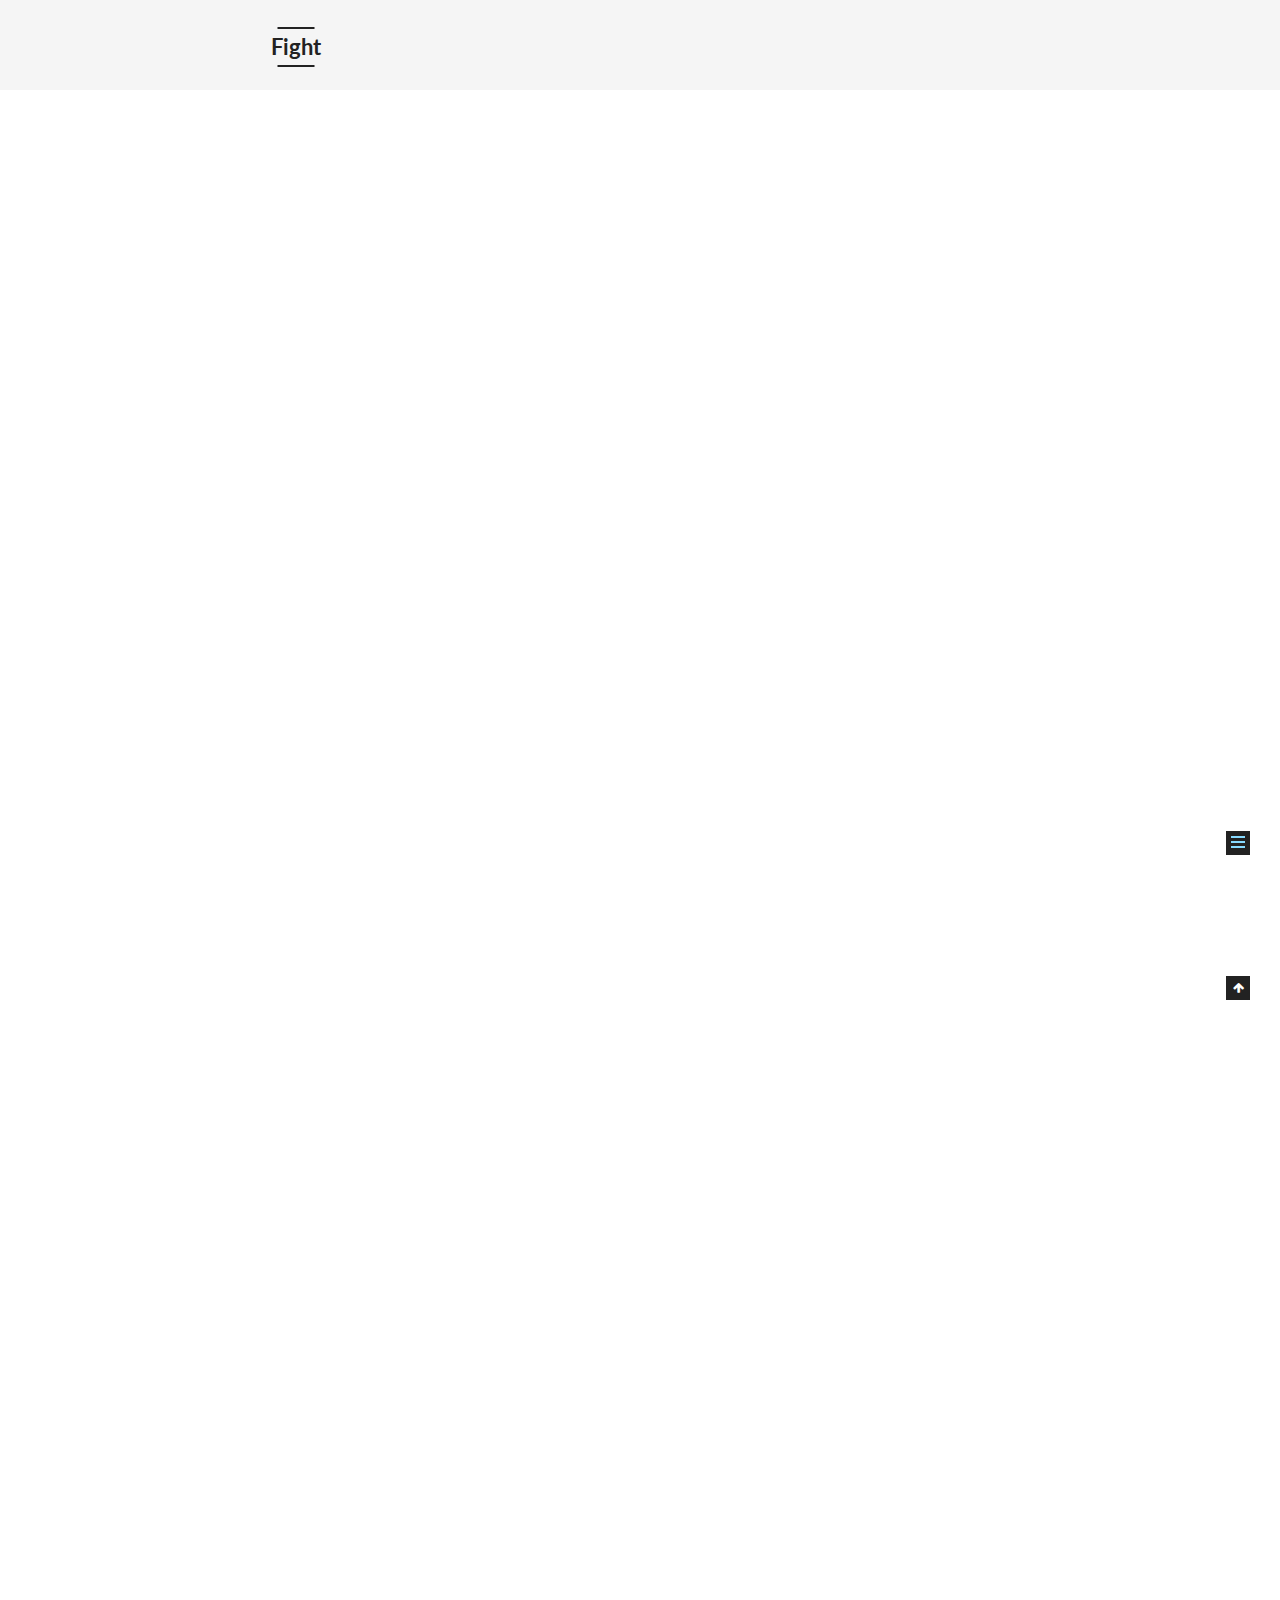
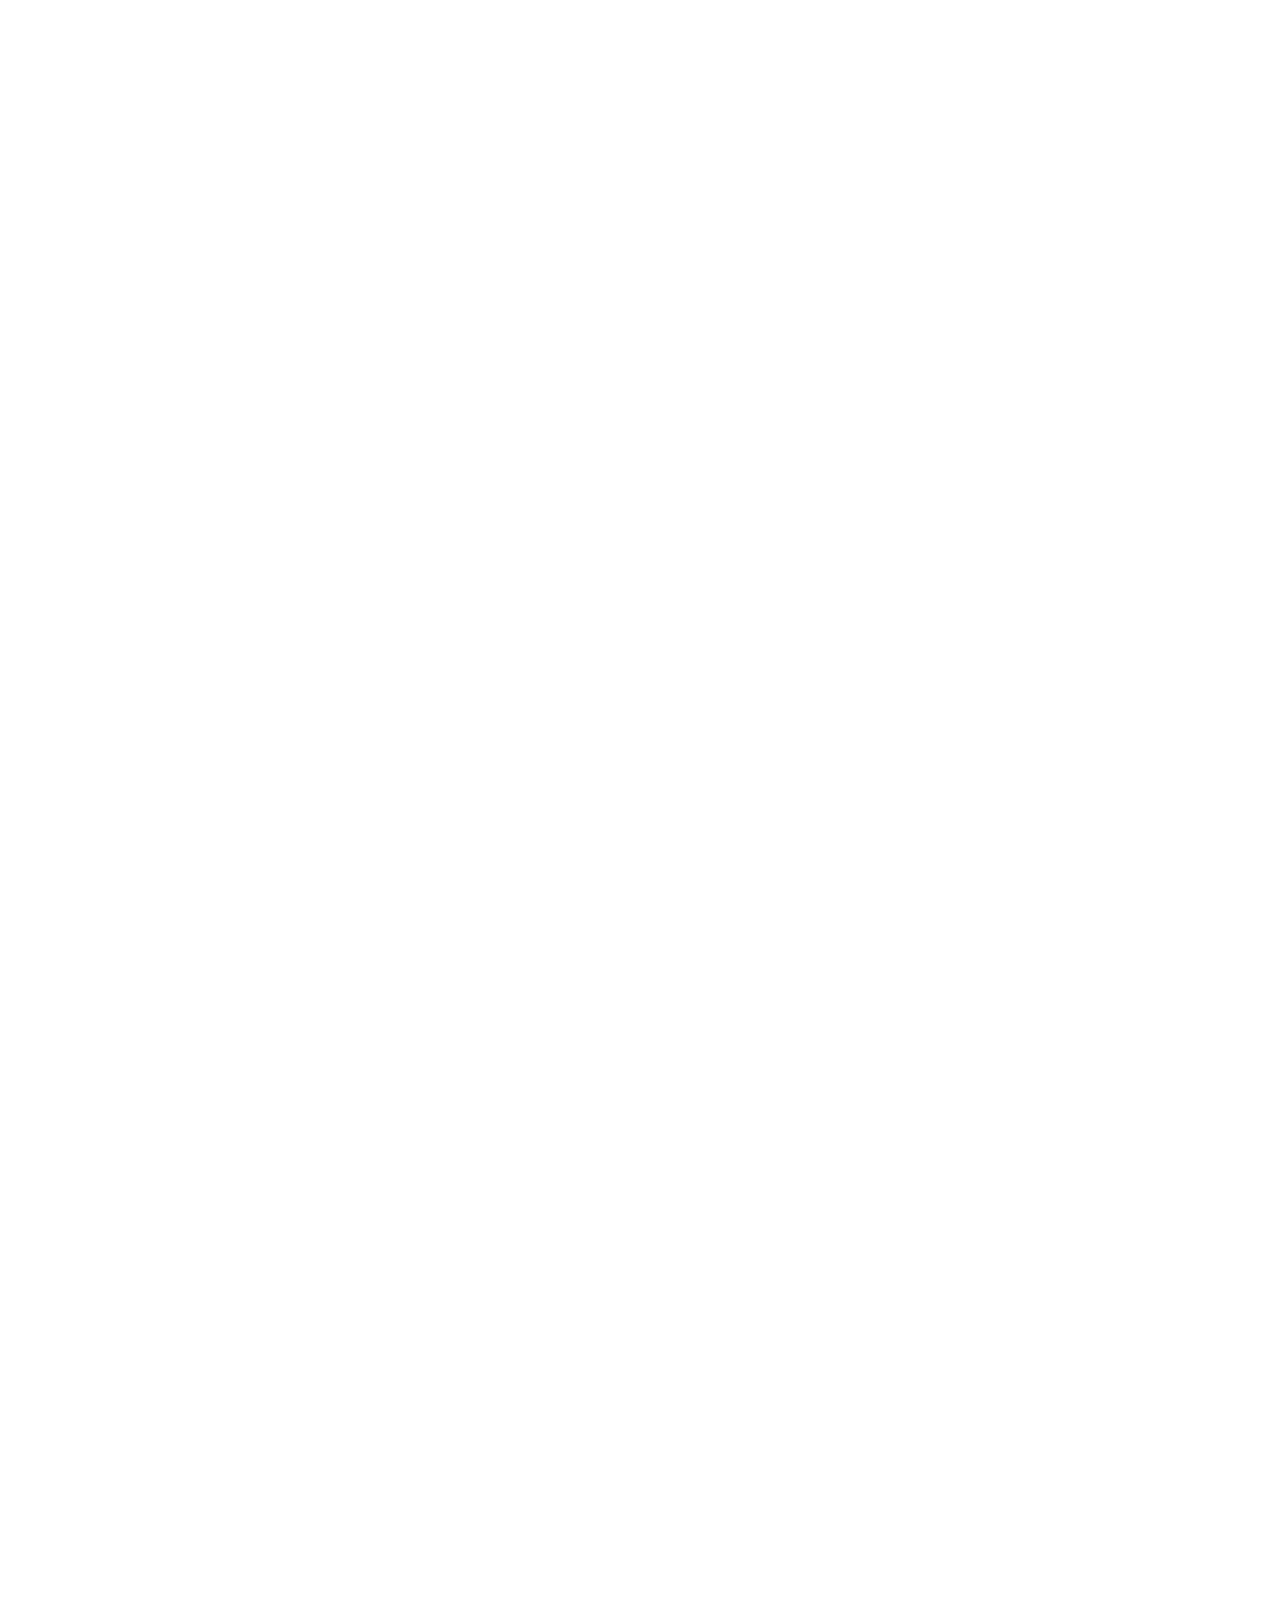
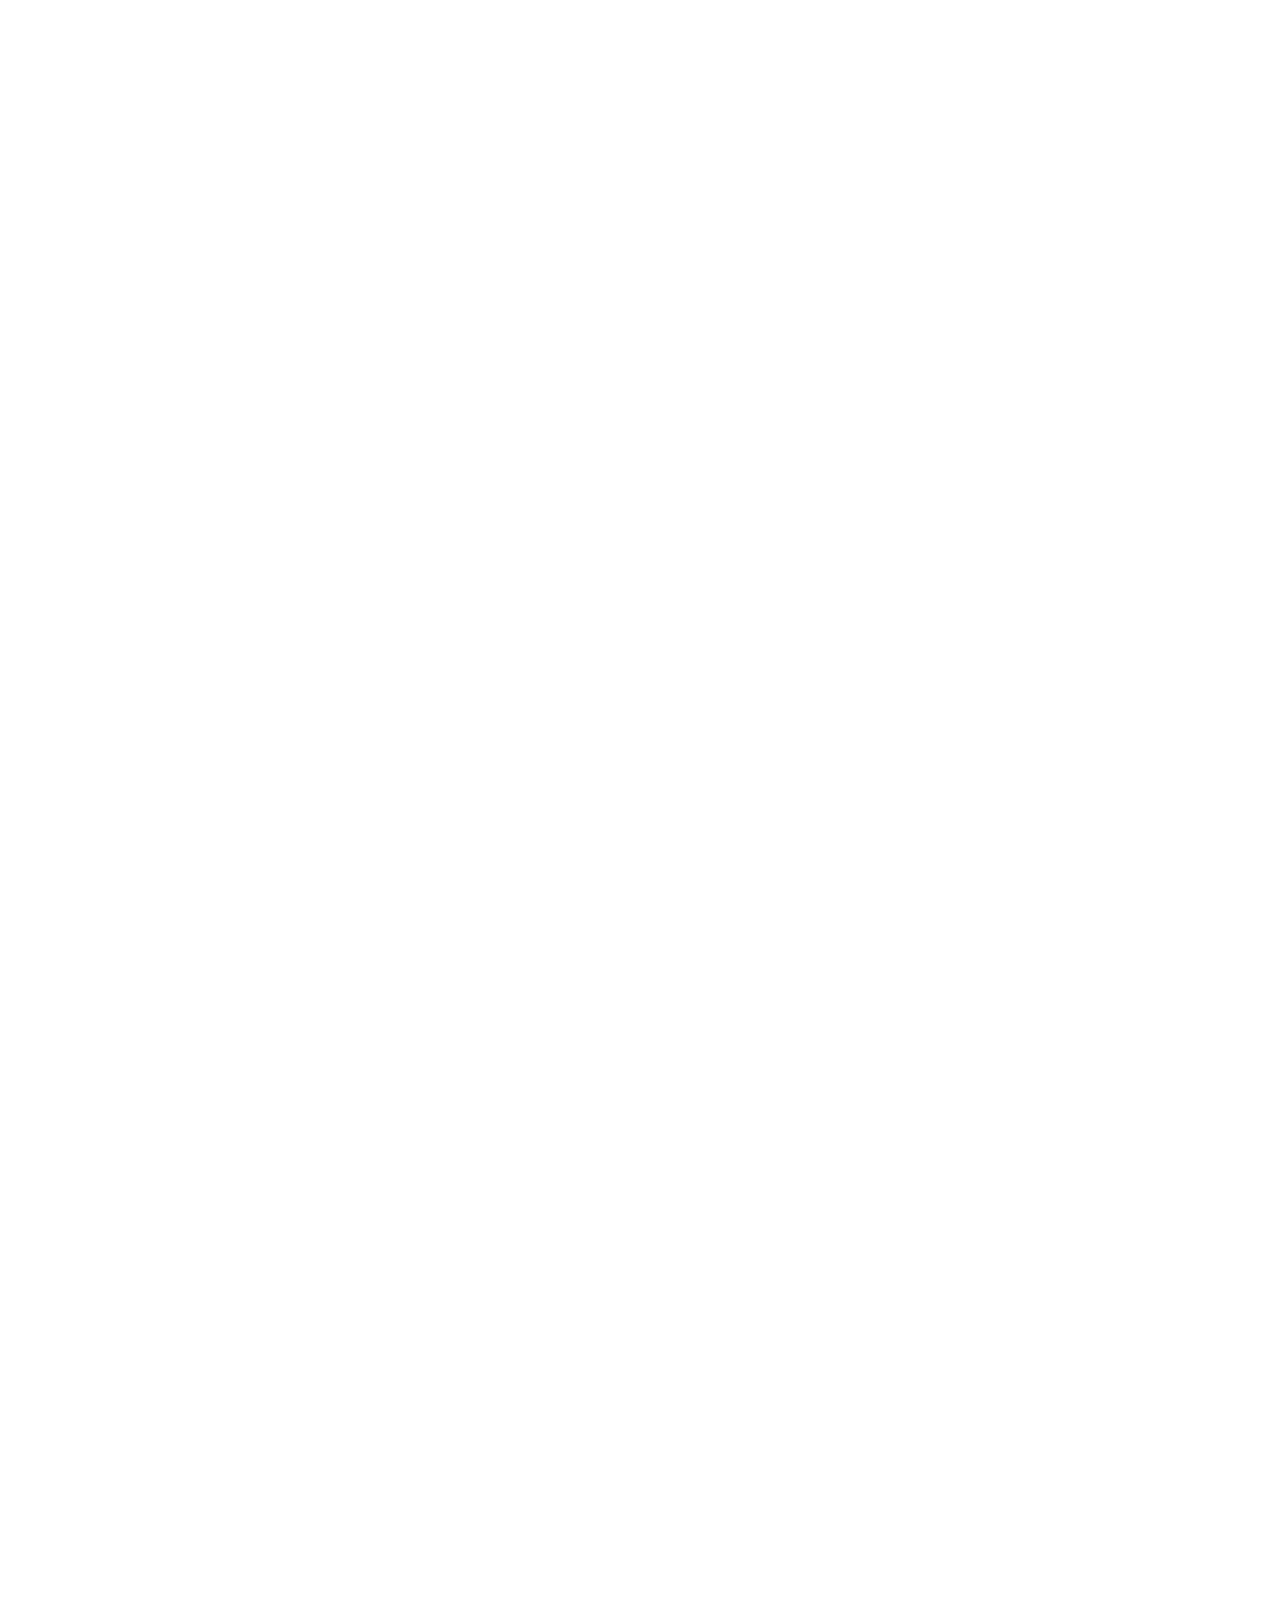
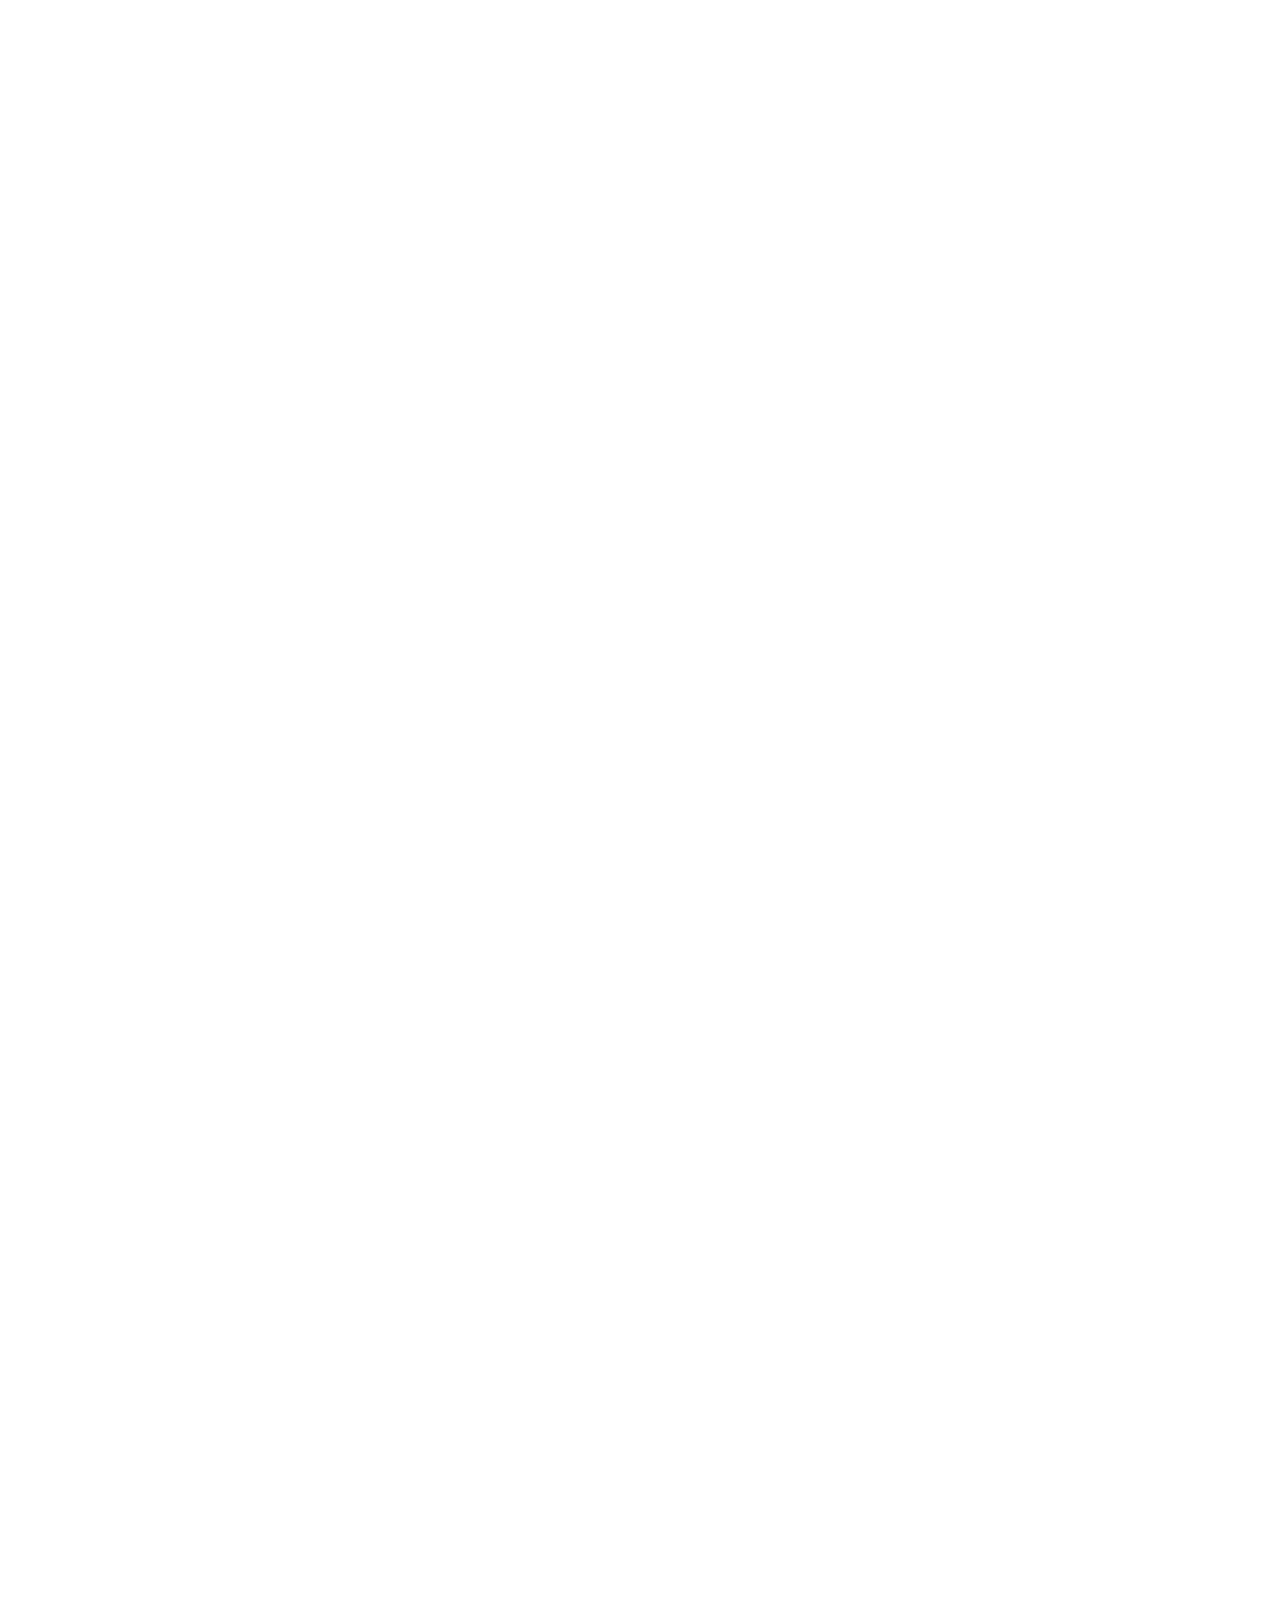
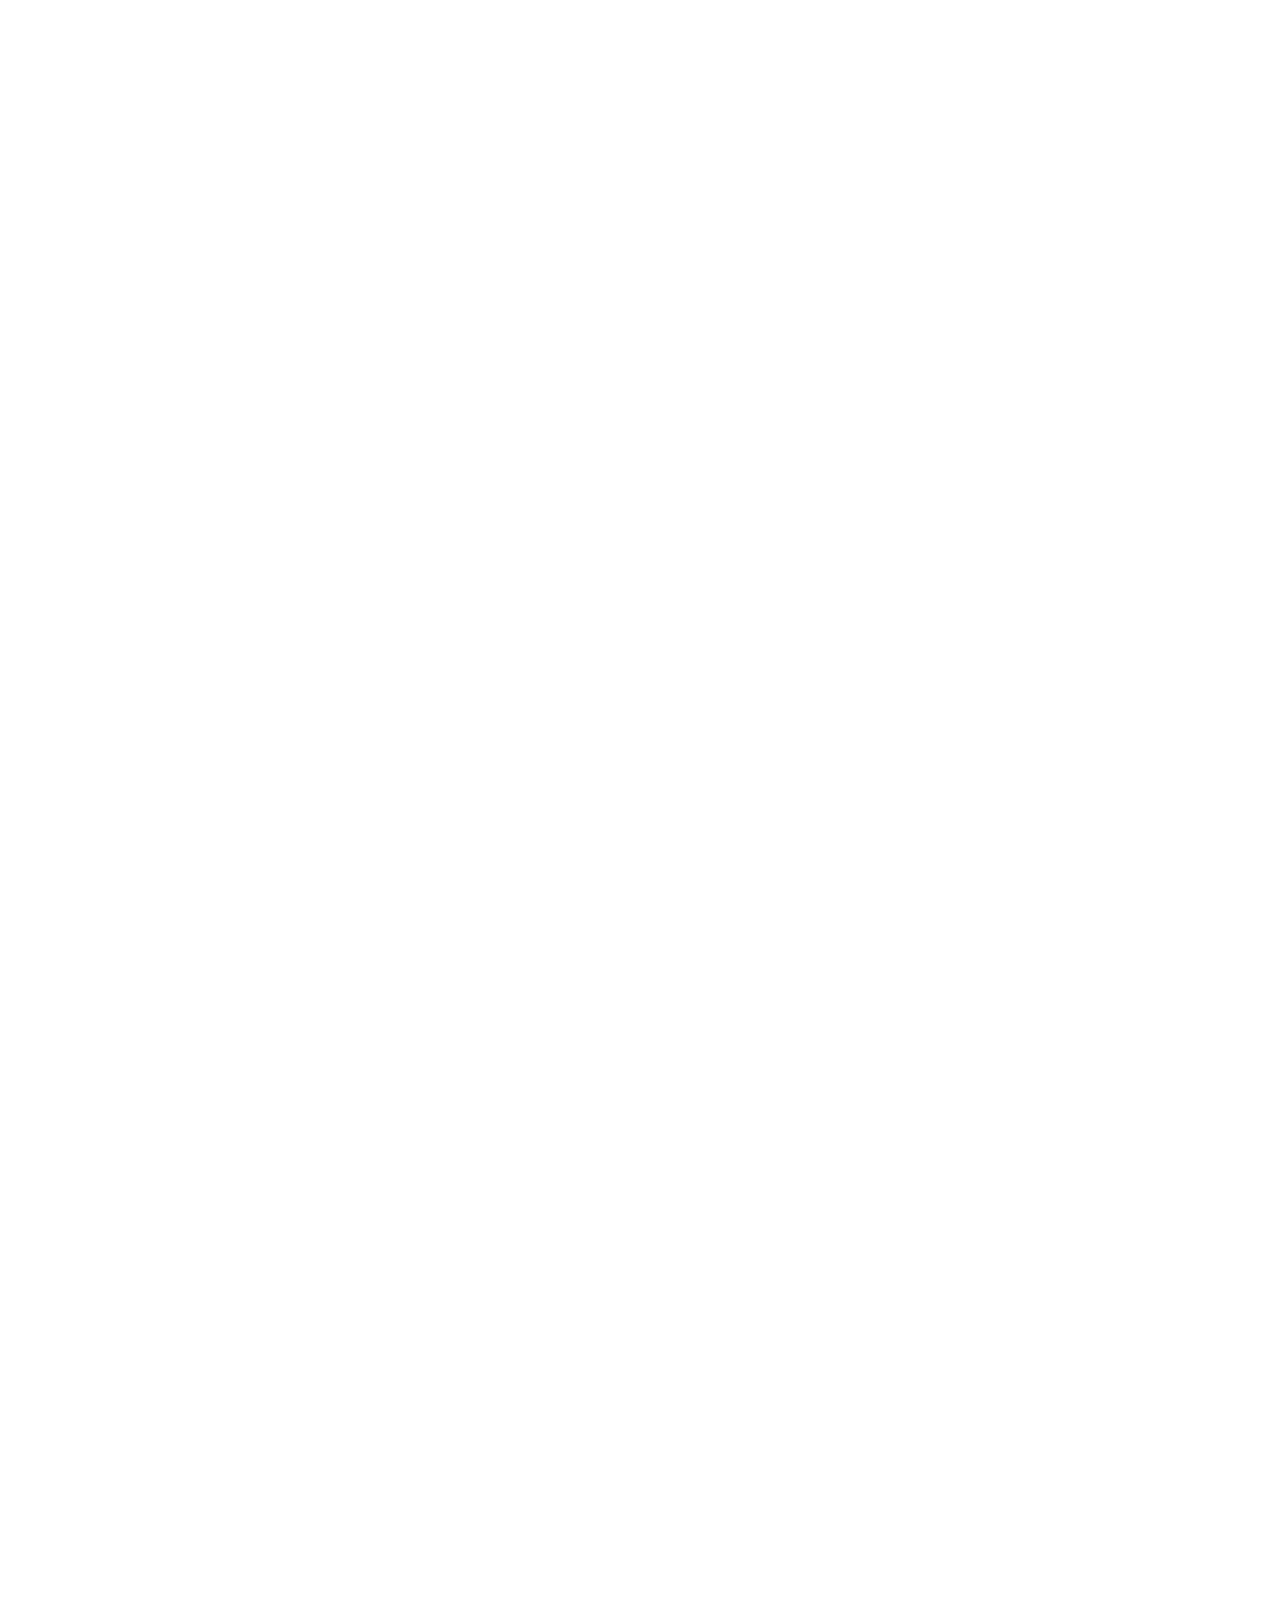
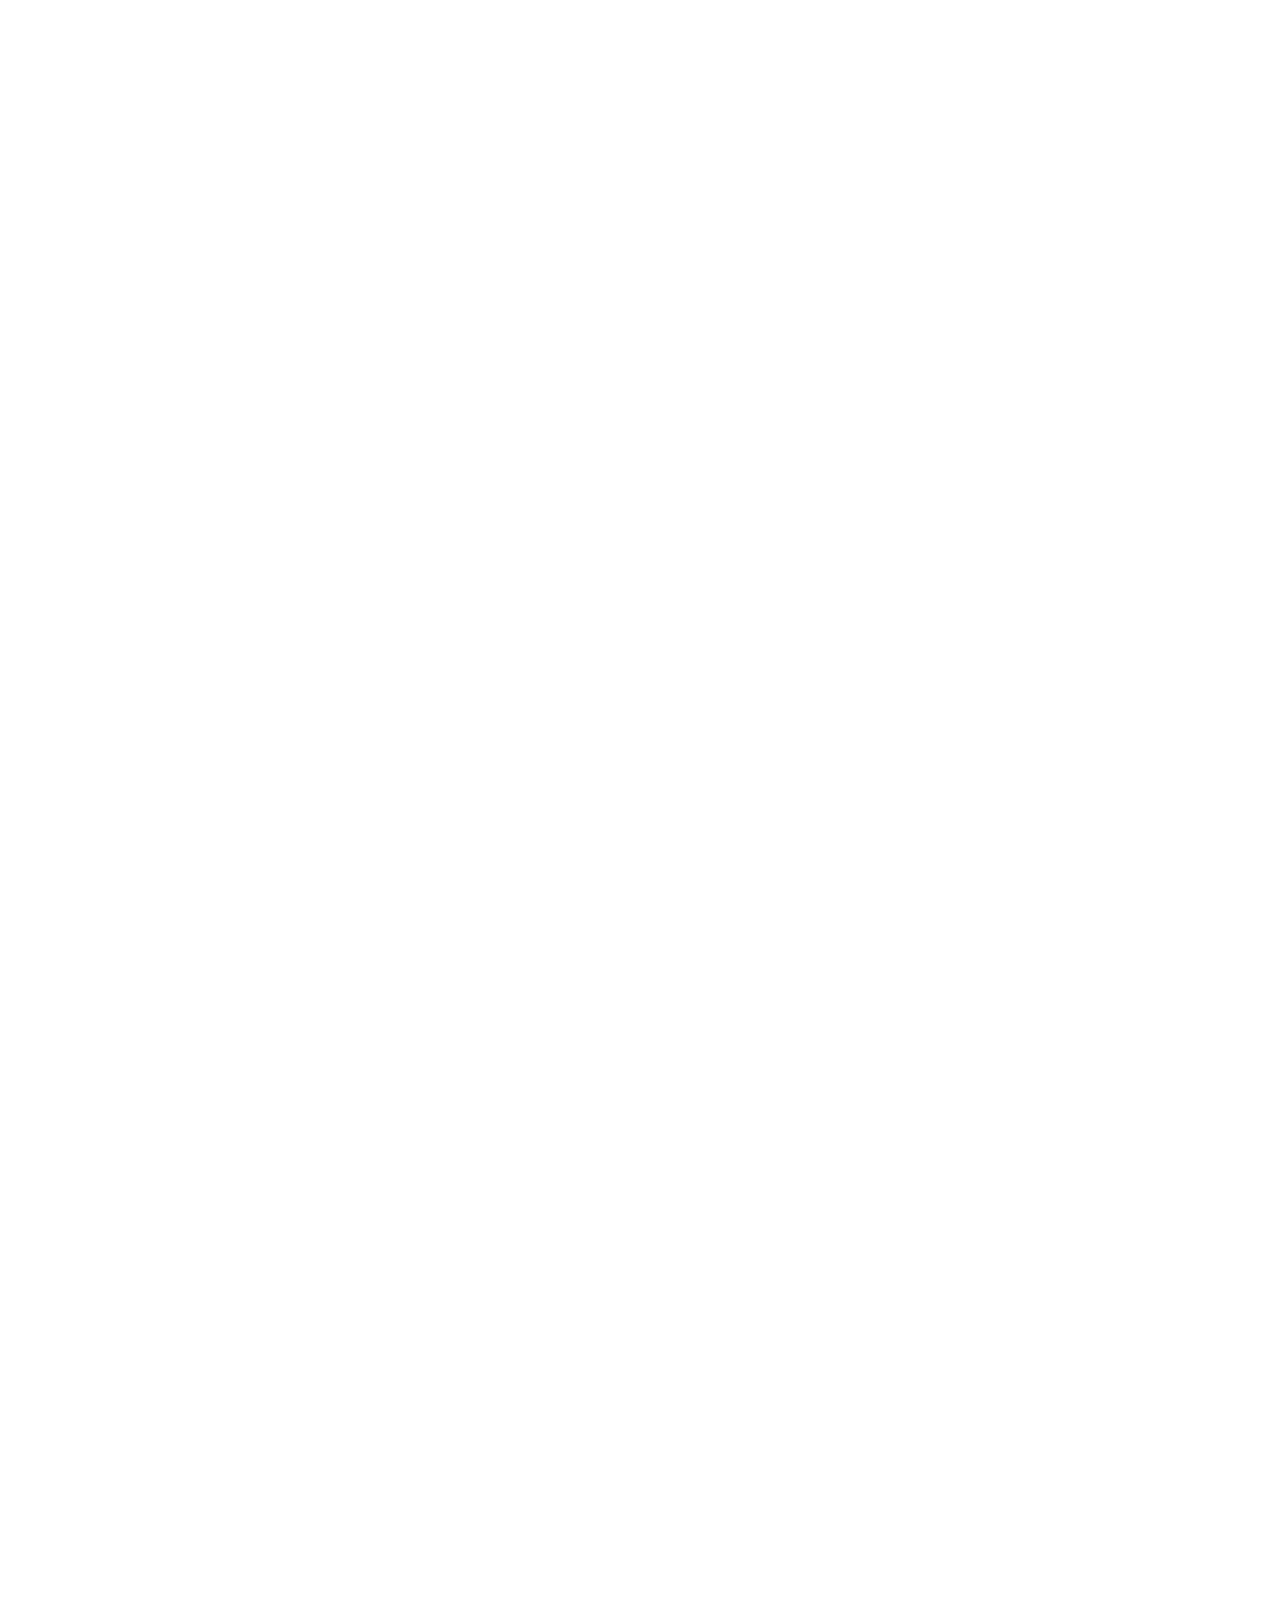
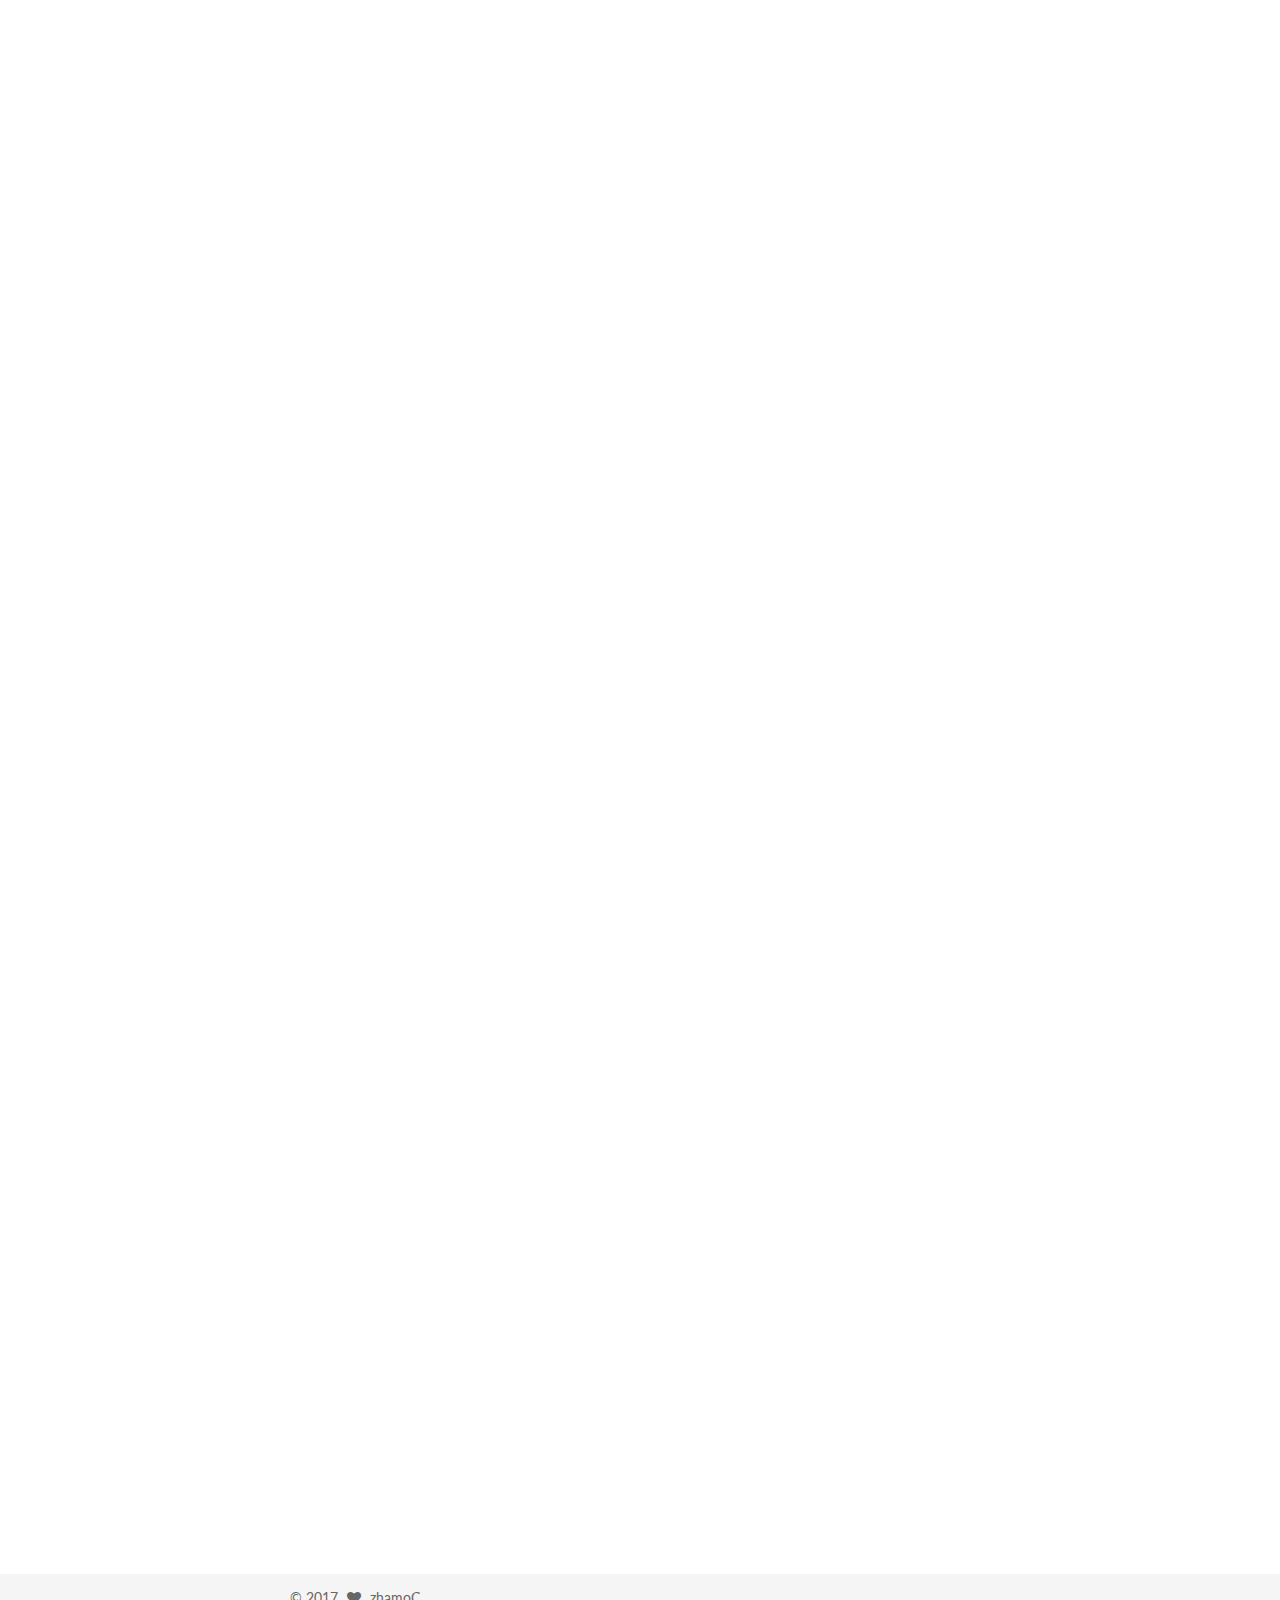
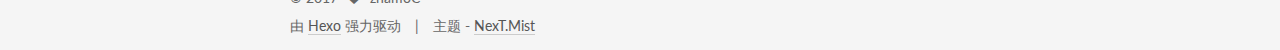
<file: 2017/04/30/Leetcode之排序问题/index.html>
<!doctype html>



  


<html class="theme-next mist use-motion" lang="zh-Hans">
<head>
  <meta charset="UTF-8"/>
<meta http-equiv="X-UA-Compatible" content="IE=edge" />
<meta name="viewport" content="width=device-width, initial-scale=1, maximum-scale=1"/>






<meta http-equiv="Cache-Control" content="no-transform" />
<meta http-equiv="Cache-Control" content="no-siteapp" />















  
  
  <link href="/lib/fancybox/source/jquery.fancybox.css?v=2.1.5" rel="stylesheet" type="text/css" />




  
  
  
  

  
    
    
  

  

  

  

  

  
    
    
    <link href="//fonts.googleapis.com/css?family=Lato:300,300italic,400,400italic,700,700italic&subset=latin,latin-ext" rel="stylesheet" type="text/css">
  






<link href="/lib/font-awesome/css/font-awesome.min.css?v=4.6.2" rel="stylesheet" type="text/css" />

<link href="/css/main.css?v=5.1.1" rel="stylesheet" type="text/css" />


  <meta name="keywords" content="算法," />








  <link rel="shortcut icon" type="image/x-icon" href="/imag/icon.jpg?v=5.1.1" />






<meta name="description" content="前言常见排序算法有：  冒泡（Bubble）排序——相邻交换 选择排序——每次最小/大排在相应的位置 插入排序——将下一个插入已排好的序列中 快速排序 堆排序 希尔排序——缩小增量 归并排序 计数排序 桶排序 基数排序排序算法冒泡排序基本思想是:两两比较相邻记录的关键字,如果反序则交换冒泡排序时间复杂度最好的情况为O(n),最坏的情况是O(n^2)实现代码：12345678910111213141">
<meta name="keywords" content="算法">
<meta property="og:type" content="article">
<meta property="og:title" content="Leetcode之排序问题">
<meta property="og:url" content="http://zhamoc.github.io/2017/04/30/Leetcode之排序问题/index.html">
<meta property="og:site_name" content="Fight">
<meta property="og:description" content="前言常见排序算法有：  冒泡（Bubble）排序——相邻交换 选择排序——每次最小/大排在相应的位置 插入排序——将下一个插入已排好的序列中 快速排序 堆排序 希尔排序——缩小增量 归并排序 计数排序 桶排序 基数排序排序算法冒泡排序基本思想是:两两比较相邻记录的关键字,如果反序则交换冒泡排序时间复杂度最好的情况为O(n),最坏的情况是O(n^2)实现代码：12345678910111213141">
<meta property="og:image" content="http://zhamoc.github.io/imag/sort1.jpg">
<meta property="og:image" content="http://zhamoc.github.io/imag/sort2.jpg">
<meta property="og:updated_time" content="2017-05-01T12:41:21.943Z">
<meta name="twitter:card" content="summary">
<meta name="twitter:title" content="Leetcode之排序问题">
<meta name="twitter:description" content="前言常见排序算法有：  冒泡（Bubble）排序——相邻交换 选择排序——每次最小/大排在相应的位置 插入排序——将下一个插入已排好的序列中 快速排序 堆排序 希尔排序——缩小增量 归并排序 计数排序 桶排序 基数排序排序算法冒泡排序基本思想是:两两比较相邻记录的关键字,如果反序则交换冒泡排序时间复杂度最好的情况为O(n),最坏的情况是O(n^2)实现代码：12345678910111213141">
<meta name="twitter:image" content="http://zhamoc.github.io/imag/sort1.jpg">



<script type="text/javascript" id="hexo.configurations">
  var NexT = window.NexT || {};
  var CONFIG = {
    root: '/',
    scheme: 'Mist',
    sidebar: {"position":"right","display":"hide","offset":12,"offset_float":0,"b2t":false,"scrollpercent":false},
    fancybox: true,
    motion: true,
    duoshuo: {
      userId: '0',
      author: '博主'
    },
    algolia: {
      applicationID: '',
      apiKey: '',
      indexName: '',
      hits: {"per_page":10},
      labels: {"input_placeholder":"Search for Posts","hits_empty":"We didn't find any results for the search: ${query}","hits_stats":"${hits} results found in ${time} ms"}
    }
  };
</script>



  <link rel="canonical" href="http://zhamoc.github.io/2017/04/30/Leetcode之排序问题/"/>





  <title>Leetcode之排序问题 | Fight</title>
</head>

<body itemscope itemtype="http://schema.org/WebPage" lang="zh-Hans">

  














  
  
    
  

  <div class="container sidebar-position-right page-post-detail ">
    <div class="headband"></div>

    <header id="header" class="header" itemscope itemtype="http://schema.org/WPHeader">
      <div class="header-inner"><div class="site-brand-wrapper">
  <div class="site-meta ">
    

    <div class="custom-logo-site-title">
      <a href="/"  class="brand" rel="start">
        <span class="logo-line-before"><i></i></span>
        <span class="site-title">Fight</span>
        <span class="logo-line-after"><i></i></span>
      </a>
    </div>
      
        <p class="site-subtitle"></p>
      
  </div>

  <div class="site-nav-toggle">
    <button>
      <span class="btn-bar"></span>
      <span class="btn-bar"></span>
      <span class="btn-bar"></span>
    </button>
  </div>
</div>

<nav class="site-nav">
  

  
    <ul id="menu" class="menu">
      
        
        <li class="menu-item menu-item-home">
          <a href="/" rel="section">
            
              <i class="menu-item-icon fa fa-fw fa-home"></i> <br />
            
            首页
          </a>
        </li>
      
        
        <li class="menu-item menu-item-categories">
          <a href="/categories" rel="section">
            
              <i class="menu-item-icon fa fa-fw fa-th"></i> <br />
            
            分类
          </a>
        </li>
      
        
        <li class="menu-item menu-item-about">
          <a href="/about" rel="section">
            
              <i class="menu-item-icon fa fa-fw fa-user"></i> <br />
            
            关于
          </a>
        </li>
      
        
        <li class="menu-item menu-item-archives">
          <a href="/archives" rel="section">
            
              <i class="menu-item-icon fa fa-fw fa-archive"></i> <br />
            
            归档
          </a>
        </li>
      
        
        <li class="menu-item menu-item-tags">
          <a href="/tags" rel="section">
            
              <i class="menu-item-icon fa fa-fw fa-tags"></i> <br />
            
            标签
          </a>
        </li>
      

      
        <li class="menu-item menu-item-search">
          
            <a href="javascript:;" class="st-search-show-outputs">
          
            
              <i class="menu-item-icon fa fa-search fa-fw"></i> <br />
            
            搜索
          </a>
        </li>
      
    </ul>
  

  
    <div class="site-search">
      
  <form class="site-search-form">
  <input type="text" id="st-search-input" class="st-search-input st-default-search-input" />
</form>

<script type="text/javascript">
  (function(w,d,t,u,n,s,e){w['SwiftypeObject']=n;w[n]=w[n]||function(){
    (w[n].q=w[n].q||[]).push(arguments);};s=d.createElement(t);
    e=d.getElementsByTagName(t)[0];s.async=1;s.src=u;e.parentNode.insertBefore(s,e);
  })(window,document,'script','//s.swiftypecdn.com/install/v2/st.js','_st');

  _st('install', 'DYb-P45aUV2m-vyw3zeP','2.0.0');
</script>



    </div>
  
</nav>



 </div>
    </header>

    <main id="main" class="main">
      <div class="main-inner">
        <div class="content-wrap">
          <div id="content" class="content">
            

  <div id="posts" class="posts-expand">
    

  

  
  
  

  <article class="post post-type-normal " itemscope itemtype="http://schema.org/Article">
    <link itemprop="mainEntityOfPage" href="http://zhamoc.github.io/2017/04/30/Leetcode之排序问题/">

    <span hidden itemprop="author" itemscope itemtype="http://schema.org/Person">
      <meta itemprop="name" content="zhamoC">
      <meta itemprop="description" content="">
      <meta itemprop="image" content="/images/fav.jpg">
    </span>

    <span hidden itemprop="publisher" itemscope itemtype="http://schema.org/Organization">
      <meta itemprop="name" content="Fight">
    </span>

    
      <header class="post-header">

        
        
          <h1 class="post-title" itemprop="name headline">
            
            
              
                Leetcode之排序问题
              
            
          </h1>
        

        <div class="post-meta">
          <span class="post-time">
            
              <span class="post-meta-item-icon">
                <i class="fa fa-calendar-o"></i>
              </span>
              
                <span class="post-meta-item-text">发表于</span>
              
              <time title="创建于" itemprop="dateCreated datePublished" datetime="2017-04-30T15:02:15+08:00">
                2017-04-30
              </time>
            

            

            
          </span>

          
            <span class="post-category" >
            
              <span class="post-meta-divider">|</span>
            
              <span class="post-meta-item-icon">
                <i class="fa fa-folder-o"></i>
              </span>
              
                <span class="post-meta-item-text">分类于</span>
              
              
                <span itemprop="about" itemscope itemtype="http://schema.org/Thing">
                  <a href="/categories/算法/" itemprop="url" rel="index">
                    <span itemprop="name">算法</span>
                  </a>
                </span>

                
                
              
            </span>
          

          
            
              <span class="post-comments-count">
                <span class="post-meta-divider">|</span>
                <span class="post-meta-item-icon">
                  <i class="fa fa-comment-o"></i>
                </span>
                <a href="/2017/04/30/Leetcode之排序问题/#comments" itemprop="discussionUrl">
                  <span class="post-comments-count disqus-comment-count"
                        data-disqus-identifier="2017/04/30/Leetcode之排序问题/" itemprop="commentCount"></span>
                </a>
              </span>
            
          

          
          
             <span id="/2017/04/30/Leetcode之排序问题/" class="leancloud_visitors" data-flag-title="Leetcode之排序问题">
               <span class="post-meta-divider">|</span>
               <span class="post-meta-item-icon">
                 <i class="fa fa-eye"></i>
               </span>
               
                 <span class="post-meta-item-text">阅读次数 </span>
               
                 <span class="leancloud-visitors-count"></span>
             </span>
          

          

          

          

        </div>
      </header>
    

    <div class="post-body" itemprop="articleBody">

      
      

      
        <h2 id="前言"><a href="#前言" class="headerlink" title="前言"></a>前言</h2><p>常见排序算法有：</p>
<ol>
<li>冒泡（Bubble）排序——相邻交换</li>
<li>选择排序——每次最小/大排在相应的位置</li>
<li>插入排序——将下一个插入已排好的序列中</li>
<li>快速排序</li>
<li>堆排序</li>
<li>希尔排序——缩小增量</li>
<li>归并排序</li>
<li>计数排序</li>
<li>桶排序</li>
<li>基数排序<h2 id="排序算法"><a href="#排序算法" class="headerlink" title="排序算法"></a>排序算法</h2><h3 id="冒泡排序"><a href="#冒泡排序" class="headerlink" title="冒泡排序"></a>冒泡排序</h3>基本思想是:两两比较相邻记录的关键字,如果反序则交换<br>冒泡排序时间复杂度最好的情况为O(n),最坏的情况是O(n^2)<br>实现代码：<figure class="highlight c++"><table><tr><td class="gutter"><pre><div class="line">1</div><div class="line">2</div><div class="line">3</div><div class="line">4</div><div class="line">5</div><div class="line">6</div><div class="line">7</div><div class="line">8</div><div class="line">9</div><div class="line">10</div><div class="line">11</div><div class="line">12</div><div class="line">13</div><div class="line">14</div><div class="line">15</div><div class="line">16</div></pre></td><td class="code"><pre><div class="line"><span class="function"><span class="keyword">void</span> <span class="title">bubbleSort</span><span class="params">(<span class="built_in">vector</span>&lt;<span class="keyword">int</span>&gt;&amp; arr)</span> </span>&#123;</div><div class="line">    <span class="keyword">int</span> n = arr.size()；</div><div class="line">    <span class="keyword">if</span>(n &lt; <span class="number">2</span>)</div><div class="line">        <span class="keyword">return</span> ;</div><div class="line">    <span class="keyword">bool</span> flag = <span class="literal">false</span>;</div><div class="line">    <span class="keyword">for</span>(<span class="keyword">int</span> i = <span class="number">1</span>; i &lt; n; i ++) &#123;</div><div class="line">        flag = <span class="literal">false</span>;</div><div class="line">        <span class="keyword">for</span>(<span class="keyword">int</span> j = <span class="number">0</span>; j &lt; n - i; j ++) &#123;</div><div class="line">            <span class="keyword">if</span>(arr[j] &gt; arr[j + <span class="number">1</span>]) &#123;</div><div class="line">                swap(arr[j<span class="number">-1</span>], arr[j]);</div><div class="line">                flag = <span class="literal">true</span>;</div><div class="line">            &#125;</div><div class="line">        &#125;</div><div class="line">        <span class="keyword">if</span>(flag == <span class="literal">false</span>) <span class="keyword">return</span>;</div><div class="line">    &#125;</div><div class="line">&#125;</div></pre></td></tr></table></figure>
</li>
</ol>
<h3 id="选择排序"><a href="#选择排序" class="headerlink" title="选择排序"></a>选择排序</h3><p>通过n-i次关键字之间的比较,从n-i+1 个记录中选择关键字最小的记录,并和第i(1&lt;=i&lt;=n)个记录交换之<br>实现代码：<br><figure class="highlight c++"><table><tr><td class="gutter"><pre><div class="line">1</div><div class="line">2</div><div class="line">3</div><div class="line">4</div><div class="line">5</div><div class="line">6</div><div class="line">7</div><div class="line">8</div><div class="line">9</div><div class="line">10</div><div class="line">11</div><div class="line">12</div><div class="line">13</div><div class="line">14</div><div class="line">15</div><div class="line">16</div></pre></td><td class="code"><pre><div class="line"><span class="function"><span class="keyword">void</span> <span class="title">selectsort</span><span class="params">(<span class="built_in">vector</span>&lt;<span class="keyword">int</span>&gt;&amp; arr)</span> </span>&#123;</div><div class="line">    <span class="keyword">int</span> n = arr.size()；</div><div class="line">    <span class="keyword">if</span>(n &lt; <span class="number">2</span> )</div><div class="line">        <span class="keyword">return</span> ;</div><div class="line">    <span class="keyword">int</span> min_index;</div><div class="line">    <span class="keyword">for</span>(<span class="keyword">int</span> i = <span class="number">0</span>; i &lt; n - <span class="number">1</span>; ++ i)&#123;</div><div class="line">        min_index = i;</div><div class="line">        <span class="keyword">for</span>(<span class="keyword">int</span> j = i + <span class="number">1</span>; j &lt; n; ++ i)&#123;</div><div class="line">            <span class="keyword">if</span>(arr[j] &lt; arr[min_index])&#123;</div><div class="line">                min_index = j;</div><div class="line">            &#125;</div><div class="line">        &#125;</div><div class="line">        <span class="keyword">if</span>(i != min_index)</div><div class="line">            swap(arr[min_index], arr[i]);</div><div class="line">    &#125;</div><div class="line">&#125;</div></pre></td></tr></table></figure></p>
<h3 id="插入排序"><a href="#插入排序" class="headerlink" title="插入排序"></a>插入排序</h3><p>将一个记录插入到已经排好序的有序表中, 从而得到一个新的,记录数增1的有序表<br>实现代码：<br><figure class="highlight c++"><table><tr><td class="gutter"><pre><div class="line">1</div><div class="line">2</div><div class="line">3</div><div class="line">4</div><div class="line">5</div><div class="line">6</div><div class="line">7</div><div class="line">8</div><div class="line">9</div><div class="line">10</div><div class="line">11</div><div class="line">12</div><div class="line">13</div><div class="line">14</div></pre></td><td class="code"><pre><div class="line"><span class="function"><span class="keyword">void</span> <span class="title">insertsort</span><span class="params">(<span class="built_in">vector</span>&lt;<span class="keyword">int</span>&gt;&amp; arr)</span></span>&#123;</div><div class="line">    <span class="keyword">int</span> n = arr.size()；</div><div class="line">    <span class="keyword">if</span>(n &lt; <span class="number">2</span> )</div><div class="line">        <span class="keyword">return</span> ;</div><div class="line">    <span class="keyword">for</span>(<span class="keyword">int</span> i = <span class="number">1</span>; i &lt; n; ++ i)&#123;</div><div class="line">        <span class="keyword">int</span> target = arr[i];</div><div class="line">        <span class="keyword">int</span> j = i - <span class="number">1</span>;</div><div class="line">        <span class="keyword">while</span>(j &gt;= <span class="number">0</span> &amp;&amp; arr[j] &gt; target)&#123;</div><div class="line">            arr[j + <span class="number">1</span>] = arr[j];</div><div class="line">            j --;</div><div class="line">        &#125;</div><div class="line">        arr[j + <span class="number">1</span>] = target;</div><div class="line">    &#125;</div><div class="line">&#125;</div></pre></td></tr></table></figure></p>
<h3 id="快速排序"><a href="#快速排序" class="headerlink" title="快速排序"></a>快速排序</h3><p>通过一趟排序将要排序的数据分割成独立的两部分，其中一部分的所有数据都比另外一部分的所有数据都要小，然后再按此方法对这两部分数据分别进行快速排序，整个排序过程可以递归进行，以此达到整个数据变成有序序列。时间复杂度为O(nlogn)<br>实现代码：<br><figure class="highlight c++"><table><tr><td class="gutter"><pre><div class="line">1</div><div class="line">2</div><div class="line">3</div><div class="line">4</div><div class="line">5</div><div class="line">6</div><div class="line">7</div><div class="line">8</div><div class="line">9</div><div class="line">10</div><div class="line">11</div><div class="line">12</div><div class="line">13</div><div class="line">14</div><div class="line">15</div><div class="line">16</div><div class="line">17</div><div class="line">18</div><div class="line">19</div><div class="line">20</div><div class="line">21</div><div class="line">22</div><div class="line">23</div><div class="line">24</div><div class="line">25</div><div class="line">26</div><div class="line">27</div></pre></td><td class="code"><pre><div class="line"><span class="function"><span class="keyword">int</span> <span class="title">Partition</span><span class="params">(<span class="built_in">vector</span>&lt;<span class="keyword">int</span>&gt;&amp; arr, <span class="keyword">int</span> left, <span class="keyword">int</span> right)</span></span>&#123;</div><div class="line">    <span class="keyword">int</span> pivot = arr[left];</div><div class="line">    <span class="keyword">while</span>(left &lt; right)&#123;</div><div class="line">        <span class="keyword">while</span>(left &lt; right &amp;&amp; arr[right] &gt;= pivot)&#123;</div><div class="line">            right --;</div><div class="line">        &#125;</div><div class="line">        swap(arr[right], arr[left]);</div><div class="line">        <span class="keyword">while</span>(left &lt; right &amp;&amp; arr[left] &lt;= pivot)&#123;</div><div class="line">            left ++;</div><div class="line">        &#125;</div><div class="line">        swap(arr[right], arr[left]);</div><div class="line">    &#125;</div><div class="line">    <span class="keyword">return</span> left;</div><div class="line">&#125;</div><div class="line"><span class="function"><span class="keyword">void</span> <span class="title">quicksort</span><span class="params">(<span class="built_in">vector</span>&lt;<span class="keyword">int</span>&gt;&amp; arr, <span class="keyword">int</span> left, <span class="keyword">int</span> right)</span></span>&#123;</div><div class="line">    <span class="keyword">if</span>(left &lt; right)&#123;</div><div class="line">        <span class="keyword">int</span> n = Partition(arr, left, right);</div><div class="line">        quicksort(arr, left, n - <span class="number">1</span>);</div><div class="line">        quictsort(arr, n + <span class="number">1</span>, right);</div><div class="line">    &#125;</div><div class="line">&#125;</div><div class="line"><span class="function"><span class="keyword">void</span> <span class="title">quicksort</span><span class="params">(<span class="built_in">vector</span>&lt;<span class="keyword">int</span>&gt;&amp; arr)</span></span>&#123;</div><div class="line">    <span class="keyword">int</span> n = arr.size();</div><div class="line">    <span class="keyword">if</span>(n &lt; <span class="number">2</span>)</div><div class="line">        <span class="keyword">return</span> ;</div><div class="line">    quicksort(arr, <span class="number">0</span>, n - <span class="number">1</span>);</div><div class="line">&#125;</div></pre></td></tr></table></figure></p>
<h3 id="堆排序"><a href="#堆排序" class="headerlink" title="堆排序"></a>堆排序</h3><p>堆是具有下列性质的完全二叉树:每个节点的值都大于或等于其左右孩子节点的值,称为大顶堆；或者每个节点的值都小于或等于其左<br>右孩子节点的值,称为小顶堆。</p>
<p>堆排序就是利用堆进行排序的方法.基本思想是:将待排序的序列构造成一个大顶堆.此时,整个序列的最大值就是堆顶 的根结点.将它移<br>走(其实就是将其与堆数组的末尾元素交换, 此时末尾元素就是最大值),然后将剩余的n-1个序列重新构造成一个堆,这样就会得到n个元<br>素的次大值.如此反复执行,便能得到一个有序序列了。 时间复杂度为 O(nlogn)</p>
<p>通常堆是通过一维数组来实现的。在数组起始位置为0的情形中：</p>
<ul>
<li>父节点i的左子节点在位置(2*i+1);</li>
<li>父节点i的右子节点在位置(2*i+2);</li>
<li>子节点i的父节点在位置floor((i-1)/2);<br>实现代码：<figure class="highlight c++"><table><tr><td class="gutter"><pre><div class="line">1</div><div class="line">2</div><div class="line">3</div><div class="line">4</div><div class="line">5</div><div class="line">6</div><div class="line">7</div><div class="line">8</div><div class="line">9</div><div class="line">10</div><div class="line">11</div><div class="line">12</div><div class="line">13</div><div class="line">14</div><div class="line">15</div><div class="line">16</div><div class="line">17</div><div class="line">18</div><div class="line">19</div><div class="line">20</div><div class="line">21</div><div class="line">22</div><div class="line">23</div><div class="line">24</div><div class="line">25</div><div class="line">26</div><div class="line">27</div></pre></td><td class="code"><pre><div class="line"><span class="function"><span class="keyword">void</span> <span class="title">max_heapify</span><span class="params">(<span class="built_in">vector</span>&lt;<span class="keyword">int</span>&gt;&amp; arr, <span class="keyword">int</span> start, <span class="keyword">int</span> end)</span></span>&#123;</div><div class="line">    <span class="keyword">int</span> parent = start;</div><div class="line">    <span class="keyword">int</span> child = parent * <span class="number">2</span> + <span class="number">1</span>;</div><div class="line">    <span class="keyword">while</span>(child &lt;= end)&#123;</div><div class="line">        <span class="keyword">if</span>(child &lt; end &amp;&amp; arr[child] &lt; arr[child + <span class="number">1</span>])</div><div class="line">            child ++;</div><div class="line">        <span class="keyword">if</span>(arr[parent] &gt;= arr[child])</div><div class="line">            <span class="keyword">return</span>;</div><div class="line">        <span class="keyword">else</span>&#123;</div><div class="line">            swap(arr[parent], arr[child]);</div><div class="line">            parent = child;</div><div class="line">            child = parent * <span class="number">2</span> + <span class="number">1</span>;</div><div class="line">        &#125;</div><div class="line">    &#125;</div><div class="line">&#125;</div><div class="line"><span class="function"><span class="keyword">void</span> <span class="title">heapsort</span><span class="params">(<span class="built_in">vector</span>&lt;<span class="keyword">int</span>&gt;&amp; arr)</span></span>&#123;</div><div class="line">    <span class="keyword">int</span> n = arr.size();</div><div class="line">    <span class="keyword">if</span>(n &lt; <span class="number">2</span>)</div><div class="line">        <span class="keyword">return</span> ;</div><div class="line">    <span class="keyword">for</span>(<span class="keyword">int</span> i = n / <span class="number">2</span> - <span class="number">1</span>; i &gt;= <span class="number">0</span>; i --)&#123;</div><div class="line">        max_heapify(arr, i, len - <span class="number">1</span>);</div><div class="line">    &#125;</div><div class="line">    <span class="keyword">for</span>(<span class="keyword">int</span> i = n - <span class="number">1</span>; i &gt; <span class="number">0</span>; i --)&#123;</div><div class="line">        swap(arr[<span class="number">0</span>], arr[i]);</div><div class="line">        max_heapify(arr, <span class="number">0</span>, i - <span class="number">1</span>);</div><div class="line">    &#125;</div><div class="line">&#125;</div></pre></td></tr></table></figure>
</li>
</ul>
<h3 id="希尔排序"><a href="#希尔排序" class="headerlink" title="希尔排序"></a>希尔排序</h3><p>希尔排序是插入排序的一种高效率的实现，也叫缩小增量排序。简单的插入排序中，如果待排序列是正序时，时间复杂度是O(n)，如果序列是基本有序的，使用直接插入排序效率就非常高。希尔排序就利用了这个特点。基本思想是：先将整个待排记录序列分割成为若干子序列分别进行直接插入排序，待整个序列中的记录基本有序时再对全体记录进行一次直接插入排序。</p>
<p>例如，假设有这样一组数[ 13 14 94 33 82 25 59 94 65 23 45 27 73 25 39 10 ]，如果我们以步长为5开始进行排序，我们可以通过将这列表放在有5列的表中来更好地描述算法，这样他们就应该看起来是这样：<br><figure class="highlight basic"><table><tr><td class="gutter"><pre><div class="line">1</div><div class="line">2</div><div class="line">3</div><div class="line">4</div></pre></td><td class="code"><pre><div class="line"><span class="symbol">13 </span><span class="number">14</span> <span class="number">94</span> <span class="number">33</span> <span class="number">82</span></div><div class="line"><span class="symbol">25 </span><span class="number">59</span> <span class="number">94</span> <span class="number">65</span> <span class="number">23</span></div><div class="line"><span class="symbol">45 </span><span class="number">27</span> <span class="number">73</span> <span class="number">25</span> <span class="number">39</span></div><div class="line"><span class="number">10</span></div></pre></td></tr></table></figure></p>
<p>对每列进行排序：</p>
<figure class="highlight basic"><table><tr><td class="gutter"><pre><div class="line">1</div><div class="line">2</div><div class="line">3</div><div class="line">4</div></pre></td><td class="code"><pre><div class="line"><span class="symbol">10 </span><span class="number">14</span> <span class="number">73</span> <span class="number">25</span> <span class="number">23</span></div><div class="line"><span class="symbol">13 </span><span class="number">27</span> <span class="number">94</span> <span class="number">33</span> <span class="number">39</span></div><div class="line"><span class="symbol">25 </span><span class="number">59</span> <span class="number">94</span> <span class="number">65</span> <span class="number">82</span></div><div class="line"><span class="number">45</span></div></pre></td></tr></table></figure>
<p>将上述四行数字，依序接在一起时我们得到：[ 10 14 73 25 23 13 27 94 33 39 25 59 94 65 82 45 ].然后再以3为步长进行排序：</p>
<figure class="highlight basic"><table><tr><td class="gutter"><pre><div class="line">1</div><div class="line">2</div><div class="line">3</div><div class="line">4</div><div class="line">5</div><div class="line">6</div></pre></td><td class="code"><pre><div class="line"><span class="symbol">10 </span><span class="number">14</span> <span class="number">73</span></div><div class="line"><span class="symbol">25 </span><span class="number">23</span> <span class="number">13</span></div><div class="line"><span class="symbol">27 </span><span class="number">94</span> <span class="number">33</span></div><div class="line"><span class="symbol">39 </span><span class="number">25</span> <span class="number">59</span></div><div class="line"><span class="symbol">94 </span><span class="number">65</span> <span class="number">82</span></div><div class="line"><span class="number">45</span></div></pre></td></tr></table></figure>
<p>排序之后变为：<br><figure class="highlight basic"><table><tr><td class="gutter"><pre><div class="line">1</div><div class="line">2</div><div class="line">3</div><div class="line">4</div><div class="line">5</div><div class="line">6</div></pre></td><td class="code"><pre><div class="line"><span class="symbol">10 </span><span class="number">14</span> <span class="number">13</span></div><div class="line"><span class="symbol">25 </span><span class="number">23</span> <span class="number">33</span></div><div class="line"><span class="symbol">27 </span><span class="number">25</span> <span class="number">59</span></div><div class="line"><span class="symbol">39 </span><span class="number">65</span> <span class="number">73</span></div><div class="line"><span class="symbol">45 </span><span class="number">94</span> <span class="number">82</span></div><div class="line"><span class="number">94</span></div></pre></td></tr></table></figure></p>
<p>实现代码：<br><figure class="highlight c++"><table><tr><td class="gutter"><pre><div class="line">1</div><div class="line">2</div><div class="line">3</div><div class="line">4</div><div class="line">5</div><div class="line">6</div><div class="line">7</div><div class="line">8</div><div class="line">9</div><div class="line">10</div><div class="line">11</div><div class="line">12</div><div class="line">13</div><div class="line">14</div></pre></td><td class="code"><pre><div class="line"><span class="function"><span class="keyword">void</span> <span class="title">shellsort</span><span class="params">(<span class="built_in">vector</span>&lt;<span class="keyword">int</span>&gt;&amp; arr)</span></span>&#123;</div><div class="line">    <span class="keyword">int</span> n = arr.size();</div><div class="line">    <span class="keyword">if</span>(n &lt; <span class="number">2</span>) <span class="keyword">return</span> ;</div><div class="line">    <span class="keyword">int</span> gap, i, j, tmp;</div><div class="line">    <span class="keyword">for</span>(gap = n &gt;&gt; <span class="number">1</span>; gap &gt; <span class="number">0</span>; gap &gt;&gt;= <span class="number">1</span>)&#123;</div><div class="line">        <span class="keyword">for</span>(i = gap; i &lt; n; ++ i)&#123;</div><div class="line">            tmp = arr[i];</div><div class="line">            <span class="keyword">for</span>(j = i - gap; j &gt;= <span class="number">0</span> &amp;&amp; arr[j] &gt; tmp; j -= gap)&#123;</div><div class="line">                arr[j + gap] = arr[j];</div><div class="line">            &#125;</div><div class="line">            arr[j + gap] = tmp;</div><div class="line">        &#125;</div><div class="line">    &#125;</div><div class="line">&#125;</div></pre></td></tr></table></figure></p>
<h3 id="归并排序"><a href="#归并排序" class="headerlink" title="归并排序"></a>归并排序</h3><p>假设初始序列含有n个记录,则可以看成n个有序的子序列,每个子序列的长度为1,然后两两归并,得到(不小于n/2的最小整数)个长度为2<br>或1的有序子序列,再两两归并,…如此重复,直至得到一个长度为n的有序序列为止,这种排序方法称为2路归并排序。 时间复杂度为<br>O(nlogn),空间复杂度为O(n+logn),如果非递归实现归并,则避免了递归时深度为logn的栈空间 空间复杂度为O(n)<br>非递归实现代码：<br><figure class="highlight c++"><table><tr><td class="gutter"><pre><div class="line">1</div><div class="line">2</div><div class="line">3</div><div class="line">4</div><div class="line">5</div><div class="line">6</div><div class="line">7</div><div class="line">8</div><div class="line">9</div><div class="line">10</div><div class="line">11</div><div class="line">12</div><div class="line">13</div><div class="line">14</div><div class="line">15</div><div class="line">16</div><div class="line">17</div><div class="line">18</div><div class="line">19</div><div class="line">20</div><div class="line">21</div><div class="line">22</div><div class="line">23</div><div class="line">24</div><div class="line">25</div><div class="line">26</div><div class="line">27</div></pre></td><td class="code"><pre><div class="line"><span class="function"><span class="keyword">void</span> <span class="title">mergesort</span><span class="params">(<span class="built_in">vector</span>&lt;<span class="keyword">int</span>&gt;&amp; arr)</span></span>&#123;</div><div class="line">    <span class="keyword">int</span> n = arr.size();</div><div class="line">    <span class="keyword">if</span>(n &lt; <span class="number">2</span>) <span class="keyword">return</span> ;</div><div class="line">    <span class="keyword">int</span> step = <span class="number">1</span>, l, h, m;</div><div class="line">    <span class="keyword">while</span>(step &lt; n) &#123;</div><div class="line">        l = <span class="number">0</span>;</div><div class="line">        <span class="keyword">while</span>(l + step &lt; n)&#123;</div><div class="line">            m = l + step - <span class="number">1</span>;</div><div class="line">            h = min(m + step, n - <span class="number">1</span>);</div><div class="line">            merge(arr, l, m, h);</div><div class="line">            l = h + <span class="number">1</span>;</div><div class="line">        &#125;</div><div class="line">        step &lt;&lt;= <span class="number">1</span>;</div><div class="line">    &#125;</div><div class="line">&#125;</div><div class="line"><span class="function"><span class="keyword">void</span> <span class="title">merge</span><span class="params">(<span class="built_in">vector</span>&lt;<span class="keyword">int</span>&gt;&amp; a, <span class="keyword">int</span> l, <span class="keyword">int</span> m, <span class="keyword">int</span> h)</span></span>&#123;</div><div class="line">    <span class="keyword">int</span> i = l, j = m + <span class="number">1</span>;</div><div class="line">    <span class="built_in">vector</span>&lt;<span class="keyword">int</span>&gt; tmp(h - l + <span class="number">1</span>);</div><div class="line">    <span class="keyword">int</span> index = <span class="number">0</span>;</div><div class="line">    <span class="keyword">while</span>(i &lt;= m &amp;&amp; j &lt;= h)&#123;</div><div class="line">        <span class="keyword">if</span>(a[i] &lt; a[j]) tmp[index ++] = a[i ++];</div><div class="line">        <span class="keyword">else</span> tmp[index ++] = a[j ++];</div><div class="line">    &#125;</div><div class="line">    <span class="keyword">while</span>(i &lt;= m) tmp[index ++] = a[i ++];</div><div class="line">    <span class="keyword">while</span>(j &lt;= n) tmp[index ++] = a[j ++];</div><div class="line">    move(tmp.begin(), tmp.end(), a.begin() + l);</div><div class="line">&#125;</div></pre></td></tr></table></figure></p>
<h3 id="计数排序"><a href="#计数排序" class="headerlink" title="计数排序"></a>计数排序</h3><p>计数排序（Counting sort）是一种稳定的线性时间排序算法。计数排序使用一个额外的数组C，其中第i个元素是待排序数组A中值等于i的元素的个数。<br>算法的步骤如下：</p>
<ol>
<li>找出待排序的数组中最大和最小的元素</li>
<li>统计数组中每个值为i的元素出现的次数，存入数组 C 的第 i 项</li>
<li>对所有的计数累加（从C中的第一个元素开始，每一项和前一项相加）</li>
<li>反向填充目标数组：将每个元素i放在新数组的第C(i)项，每放一个元素就将C(i)减去1</li>
</ol>
<p>实现代码：<br><figure class="highlight c++"><table><tr><td class="gutter"><pre><div class="line">1</div><div class="line">2</div><div class="line">3</div><div class="line">4</div><div class="line">5</div><div class="line">6</div><div class="line">7</div><div class="line">8</div><div class="line">9</div><div class="line">10</div><div class="line">11</div><div class="line">12</div><div class="line">13</div><div class="line">14</div><div class="line">15</div><div class="line">16</div><div class="line">17</div><div class="line">18</div><div class="line">19</div><div class="line">20</div><div class="line">21</div></pre></td><td class="code"><pre><div class="line"><span class="function"><span class="keyword">void</span> <span class="title">counting_sort</span><span class="params">(<span class="built_in">vector</span>&lt;<span class="keyword">int</span>&gt;&amp; arr)</span></span>&#123;</div><div class="line">    <span class="keyword">int</span> n = arr.size();</div><div class="line">    <span class="keyword">if</span>(n &lt; <span class="number">2</span>) <span class="keyword">return</span> ;</div><div class="line">    <span class="keyword">int</span> max = arr[<span class="number">0</span>];</div><div class="line">    <span class="keyword">int</span> i;</div><div class="line">    <span class="keyword">for</span>(i = <span class="number">1</span>; i &lt; n; ++ i)&#123;</div><div class="line">        <span class="keyword">if</span>(arr[i] &gt; max) max = arr[i];</div><div class="line">    &#125;</div><div class="line">    <span class="built_in">vector</span>&lt;<span class="keyword">int</span>&gt; count(max + <span class="number">1</span>, <span class="number">0</span>);</div><div class="line">    <span class="built_in">vector</span>&lt;<span class="keyword">int</span>&gt; sort(n);</div><div class="line">    <span class="keyword">for</span>(i = <span class="number">0</span>; i &lt; n; ++ i)&#123;</div><div class="line">        count[arr[i]] ++;</div><div class="line">    &#125;</div><div class="line">    <span class="keyword">for</span>(i = i; i &lt;= max; ++ i)&#123;</div><div class="line">        count[i] += count[i - <span class="number">1</span>];</div><div class="line">    &#125;</div><div class="line">    <span class="keyword">for</span>(i = n; i &gt; <span class="number">0</span>; -- i)&#123;</div><div class="line">        sort[-- count[arr[i - <span class="number">1</span>]]] = arr[i - <span class="number">1</span>];</div><div class="line">    &#125;</div><div class="line">    move(sort.begin(), sort.end(), arr.begin());    </div><div class="line">&#125;</div></pre></td></tr></table></figure></p>
<h3 id="桶排序"><a href="#桶排序" class="headerlink" title="桶排序"></a>桶排序</h3><p>桶排序（Bucket sort）的工作原理是将数组分到有限数量的桶里。每个桶再个别排序（有可能再使用别的排序算法或是以递归方式继续使用桶排序进行排序）。桶排序是鸽巢排序的一种归纳结果。当要被排序的数组内的数值是均匀分配的时候，桶排序使用线性时间（Θ(n)）<br>桶排序以下列程序进行：</p>
<ol>
<li>设置一个定量的数组当作空桶子。</li>
<li>寻访序列，并且把项目一个一个放到对应的桶子去。</li>
<li>对每个不是空的桶子进行排序。</li>
<li>从不是空的桶子里把项目再放回原来的序列中。</li>
</ol>
<p>实现代码:<br><figure class="highlight"><table><tr><td class="gutter"><pre><div class="line">1</div><div class="line">2</div><div class="line">3</div><div class="line">4</div><div class="line">5</div><div class="line">6</div><div class="line">7</div><div class="line">8</div><div class="line">9</div><div class="line">10</div><div class="line">11</div><div class="line">12</div><div class="line">13</div><div class="line">14</div><div class="line">15</div><div class="line">16</div><div class="line">17</div><div class="line">18</div><div class="line">19</div><div class="line">20</div><div class="line">21</div><div class="line">22</div><div class="line">23</div><div class="line">24</div><div class="line">25</div><div class="line">26</div><div class="line">27</div><div class="line">28</div><div class="line">29</div><div class="line">30</div><div class="line">31</div><div class="line">32</div><div class="line">33</div><div class="line">34</div><div class="line">35</div><div class="line">36</div><div class="line">37</div><div class="line">38</div><div class="line">39</div><div class="line">40</div><div class="line">41</div></pre></td><td class="code"><pre><div class="line">const int BUCKET_NUM = 10;</div><div class="line">struct ListNode&#123;</div><div class="line">    explicit ListNode(int i = 0): data(i), next(NULL)&#123;&#125;</div><div class="line">    ListNode* next;</div><div class="line">    int data;</div><div class="line">&#125;;</div><div class="line">ListNode* insert(ListNode* head, int val)&#123;</div><div class="line">    ListNode dummy;</div><div class="line">    ListNode *node = new ListNode(val);</div><div class="line">    ListNode *pre, *cur;</div><div class="line">    dummy.next = head;</div><div class="line">    pre = &amp;dummy;</div><div class="line">    cur = head;</div><div class="line">    while(cur &amp;&amp; cur -&gt; data &lt;= val)&#123;</div><div class="line">        pre = cur;</div><div class="line">        cur = cur -&gt; next;</div><div class="line">    &#125;</div><div class="line">    node -&gt; next = cur;</div><div class="line">    pre -&gt; next = node;</div><div class="line">    return dummy.next;</div><div class="line">&#125;</div><div class="line">void bucketsort(vector&lt;int&gt;&amp; arr)&#123;</div><div class="line">    int n = arr.size();</div><div class="line">    if(n &lt; 2) return ;</div><div class="line">    vector&lt;ListNode*&gt; buckets(BUCKET_NUM, (ListNode*)(0));</div><div class="line">    for(int i = 0; i &lt; n; ++ i)&#123;</div><div class="line">        int index = arr[i] / BUCKET_NUM;</div><div class="line">        ListNode* head = buckets[index];</div><div class="line">        buckets[index] = insert(head, arr[i]);</div><div class="line">    &#125;</div><div class="line">    int count = 0;</div><div class="line">    for(int i = 0; i &lt; BUCKET_NUM; ++ i)&#123;</div><div class="line">        ListNode* p = buckets[i];</div><div class="line">        if(p == NULL)</div><div class="line">            continue;</div><div class="line">        while(p)&#123;</div><div class="line">            arr[count ++] = p -&gt; data;</div><div class="line">            p = p -&gt; next;</div><div class="line">        &#125;</div><div class="line">    &#125;</div><div class="line">&#125;</div></pre></td></tr></table></figure></p>
<h3 id="基数排序"><a href="#基数排序" class="headerlink" title="基数排序"></a>基数排序</h3><p>基数排序是一种非比较型整数排序算法，其原理是将整数按位数切割成不同的数字，然后按每个位数分别比较。它是这样实现的：将所有待比较数值（正整数）统一为同样的数位长度，数位较短的数前面补零。然后，从最低位开始，依次进行一次排序。这样从最低位排序一直到最高位排序完成以后，数列就变成一个有序序列。<br>代码实现：<br><figure class="highlight c++"><table><tr><td class="gutter"><pre><div class="line">1</div><div class="line">2</div><div class="line">3</div><div class="line">4</div><div class="line">5</div><div class="line">6</div><div class="line">7</div><div class="line">8</div><div class="line">9</div><div class="line">10</div><div class="line">11</div><div class="line">12</div><div class="line">13</div><div class="line">14</div><div class="line">15</div><div class="line">16</div><div class="line">17</div><div class="line">18</div><div class="line">19</div><div class="line">20</div><div class="line">21</div><div class="line">22</div><div class="line">23</div><div class="line">24</div><div class="line">25</div><div class="line">26</div><div class="line">27</div><div class="line">28</div><div class="line">29</div><div class="line">30</div><div class="line">31</div><div class="line">32</div><div class="line">33</div><div class="line">34</div><div class="line">35</div><div class="line">36</div><div class="line">37</div><div class="line">38</div><div class="line">39</div></pre></td><td class="code"><pre><div class="line"><span class="function"><span class="keyword">int</span> <span class="title">maxbit</span><span class="params">(<span class="built_in">vector</span>&lt;<span class="keyword">int</span>&gt;&amp; arr)</span></span>&#123;</div><div class="line">    <span class="keyword">int</span> n = arr.size();</div><div class="line">    <span class="keyword">int</span> max = arr[<span class="number">0</span>];</div><div class="line">    <span class="keyword">for</span>(<span class="keyword">int</span> i = <span class="number">1</span>; i &lt; n; ++ i)&#123;</div><div class="line">        <span class="keyword">if</span>(arr[i] &gt; max)</div><div class="line">            max = arr[i];</div><div class="line">    &#125;</div><div class="line">    <span class="keyword">int</span> d = <span class="number">1</span>, p = <span class="number">10</span>;</div><div class="line">    <span class="keyword">while</span>(max &gt;= p)&#123;</div><div class="line">        max /= <span class="number">10</span>;</div><div class="line">        d ++;</div><div class="line">    &#125;</div><div class="line">    <span class="keyword">return</span> d;</div><div class="line">&#125;</div><div class="line"><span class="function"><span class="keyword">void</span> <span class="title">radixsort</span><span class="params">(<span class="built_in">vector</span>&lt;<span class="keyword">int</span>&gt;&amp; arr)</span></span>&#123;</div><div class="line">    <span class="keyword">int</span> n = arr.size();</div><div class="line">    <span class="keyword">if</span>(n &lt; <span class="number">2</span>) <span class="keyword">return</span> ;</div><div class="line">    <span class="built_in">vector</span>&lt;<span class="keyword">int</span>&gt; tmp(n);</div><div class="line">    <span class="built_in">vector</span>&lt;<span class="keyword">int</span>&gt; count(<span class="number">10</span>, <span class="number">0</span>);</div><div class="line">    <span class="keyword">int</span> i, j, k;</div><div class="line">    <span class="keyword">int</span> radix = <span class="number">1</span>;</div><div class="line">    <span class="keyword">int</span> d = maxbit(arr);</div><div class="line">    <span class="keyword">for</span>(i = <span class="number">1</span>; i &lt;= d; ++ i)&#123;</div><div class="line">        count.clear();</div><div class="line">        <span class="keyword">for</span>(j = <span class="number">0</span>; j &lt; n; ++ j)&#123;</div><div class="line">            k = (arr[j] / radix) % <span class="number">10</span>;</div><div class="line">            count[k] ++;</div><div class="line">        &#125;</div><div class="line">        <span class="keyword">for</span>(j = <span class="number">1</span>; j &lt; <span class="number">10</span>; ++ j)&#123;</div><div class="line">            count[j] += count[j - <span class="number">1</span>];</div><div class="line">        &#125;</div><div class="line">        <span class="keyword">for</span>(j = n - <span class="number">1</span>; j &gt;= <span class="number">0</span>; -- j)&#123;</div><div class="line">            k = (arr[j] /radix) % <span class="number">10</span>;</div><div class="line">            tmp[-- count[k]] = arr[j];</div><div class="line">        &#125;</div><div class="line">        move(tmp.begin(), tmp.end(), arr.begin());</div><div class="line">        radix *= <span class="number">10</span>;</div><div class="line">    &#125;</div><div class="line">&#125;</div></pre></td></tr></table></figure></p>
<h2 id="总结"><a href="#总结" class="headerlink" title="总结"></a>总结</h2><p>总结一下排序算法的各自的使用场景和适用场合。<br><img src="/imag/sort1.jpg" alt="排序算法比较" title="算法比较"></p>
<ol>
<li>从平均时间来看，快速排序是效率最高的，但快速排序在最坏情况下的时间性能不如堆排序和归并排序。而后者相比较的结果是，在n较大时归并排序使用时间较少，但使用辅助空间较多。</li>
<li>上面说的简单排序包括除希尔排序之外的所有冒泡排序、插入排序、简单选择排序。其中直接插入排序最简单，但序列基本有序或者n较小时，直接插入排序是好的方法，因此常将它和其他的排序方法，如快速排序、归并排序等结合在一起使用。</li>
<li>基数排序的时间复杂度也可以写成O(d*n)。因此它最使用于n值很大而关键字较小的的序列。若关键字也很大，而序列中大多数记录的最高关键字均不同，则亦可先按最高关键字不同，将序列分成若干小的子序列，而后进行直接插入排序。</li>
<li>从方法的稳定性来比较，基数排序是稳定的内排方法，所有时间复杂度为O(n^2)的简单排序也是稳定的。但是快速排序、堆排序、希尔排序等时间性能较好的排序方法都是不稳定的。稳定性需要根据具体需求选择。</li>
<li>上面的算法实现大多数是使用线性存储结构，像插入排序这种算法用链表实现更好，省去了移动元素的时间。具体的存储结构在具体的实现版本中也是不同的。</li>
</ol>
<p>附：基于比较排序算法时间下限为O(nlogn)的证明：</p>
<p>基于比较排序下限的证明是通过决策树证明的，决策树的高度Ω（nlgn），这样就得出了比较排序的下限。<br><img src="/imag/sort2.jpg" alt="决策树"><br>首先要引入决策树。 首先决策树是一颗二叉树，每个节点表示元素之间一组可能的排序，它予以京进行的比较相一致，比较的结果是树的边。 先来说明一些二叉树的性质，令T是深度为d的二叉树，则T最多有2^片树叶。 具有L片树叶的二叉树的深度至少是logL。 所以，对n个元素排序的决策树必然有n!片树叶（因为n个数有n!种不同的大小关系），所以决策树的深度至少是log(n!)，即至少需要log(n!)次比较。 而 log(n!)=logn+log(n-1)+log(n-2)+…+log2+log1 &gt;=logn+log(n-1)+log(n-2)+…+log(n/2) &gt;=(n/2)log(n/2) &gt;=(n/2)logn-n/2 =O(nlogn) 所以只用到比较的排序算法最低时间复杂度是O(nlogn)。</p>

      
    </div>

    <div>
      
        

      
    </div>

    <div>
      
        

      
    </div>

    <div>
      
        

      
    </div>

    <footer class="post-footer">
      
        <div class="post-tags">
          
            <a href="/tags/算法/" rel="tag"># 算法</a>
          
        </div>
      

      
        
      

      
        <div class="post-nav">
          <div class="post-nav-next post-nav-item">
            
          </div>

          <span class="post-nav-divider"></span>

          <div class="post-nav-prev post-nav-item">
            
              <a href="/2017/04/28/Leetcode之排列组合问题/" rel="prev" title="Leetcode之排列组合问题">
                Leetcode之排列组合问题 <i class="fa fa-chevron-right"></i>
              </a>
            
          </div>
        </div>
      

      
      
    </footer>
  </article>



    <div class="post-spread">
      
    </div>
  </div>


          </div>
          


          
  <div class="comments" id="comments">
    
      <div id="disqus_thread">
        <noscript>
          Please enable JavaScript to view the
          <a href="https://disqus.com/?ref_noscript">comments powered by Disqus.</a>
        </noscript>
      </div>
    
  </div>


        </div>
        
          
  
  <div class="sidebar-toggle">
    <div class="sidebar-toggle-line-wrap">
      <span class="sidebar-toggle-line sidebar-toggle-line-first"></span>
      <span class="sidebar-toggle-line sidebar-toggle-line-middle"></span>
      <span class="sidebar-toggle-line sidebar-toggle-line-last"></span>
    </div>
  </div>

  <aside id="sidebar" class="sidebar">
    <div class="sidebar-inner">

      

      
        <ul class="sidebar-nav motion-element">
          <li class="sidebar-nav-toc sidebar-nav-active" data-target="post-toc-wrap" >
            文章目录
          </li>
          <li class="sidebar-nav-overview" data-target="site-overview">
            站点概览
          </li>
        </ul>
      

      <section class="site-overview sidebar-panel">
        <div class="site-author motion-element" itemprop="author" itemscope itemtype="http://schema.org/Person">
          <img class="site-author-image" itemprop="image"
               src="/images/fav.jpg"
               alt="zhamoC" />
          <p class="site-author-name" itemprop="name">zhamoC</p>
           
              <p class="site-description motion-element" itemprop="description"></p>
          
        </div>
        <nav class="site-state motion-element">

          
            <div class="site-state-item site-state-posts">
              <a href="/archives">
                <span class="site-state-item-count">3</span>
                <span class="site-state-item-name">日志</span>
              </a>
            </div>
          

          
            
            
            <div class="site-state-item site-state-categories">
              <a href="/categories/index.html">
                <span class="site-state-item-count">2</span>
                <span class="site-state-item-name">分类</span>
              </a>
            </div>
          

          
            
            
            <div class="site-state-item site-state-tags">
              <a href="/tags/index.html">
                <span class="site-state-item-count">2</span>
                <span class="site-state-item-name">标签</span>
              </a>
            </div>
          

        </nav>

        

        <div class="links-of-author motion-element">
          
            
              <span class="links-of-author-item">
                <a href="https://github.com/zhamoC" target="_blank" title="GitHub">
                  
                    <i class="fa fa-fw fa-github"></i>
                  
                  GitHub
                </a>
              </span>
            
          
        </div>

        
        

        
        

        


      </section>

      
      <!--noindex-->
        <section class="post-toc-wrap motion-element sidebar-panel sidebar-panel-active">
          <div class="post-toc">

            
              
            

            
              <div class="post-toc-content"><ol class="nav"><li class="nav-item nav-level-2"><a class="nav-link" href="#前言"><span class="nav-number">1.</span> <span class="nav-text">前言</span></a></li><li class="nav-item nav-level-2"><a class="nav-link" href="#排序算法"><span class="nav-number">2.</span> <span class="nav-text">排序算法</span></a><ol class="nav-child"><li class="nav-item nav-level-3"><a class="nav-link" href="#冒泡排序"><span class="nav-number">2.1.</span> <span class="nav-text">冒泡排序</span></a></li><li class="nav-item nav-level-3"><a class="nav-link" href="#选择排序"><span class="nav-number">2.2.</span> <span class="nav-text">选择排序</span></a></li><li class="nav-item nav-level-3"><a class="nav-link" href="#插入排序"><span class="nav-number">2.3.</span> <span class="nav-text">插入排序</span></a></li><li class="nav-item nav-level-3"><a class="nav-link" href="#快速排序"><span class="nav-number">2.4.</span> <span class="nav-text">快速排序</span></a></li><li class="nav-item nav-level-3"><a class="nav-link" href="#堆排序"><span class="nav-number">2.5.</span> <span class="nav-text">堆排序</span></a></li><li class="nav-item nav-level-3"><a class="nav-link" href="#希尔排序"><span class="nav-number">2.6.</span> <span class="nav-text">希尔排序</span></a></li><li class="nav-item nav-level-3"><a class="nav-link" href="#归并排序"><span class="nav-number">2.7.</span> <span class="nav-text">归并排序</span></a></li><li class="nav-item nav-level-3"><a class="nav-link" href="#计数排序"><span class="nav-number">2.8.</span> <span class="nav-text">计数排序</span></a></li><li class="nav-item nav-level-3"><a class="nav-link" href="#桶排序"><span class="nav-number">2.9.</span> <span class="nav-text">桶排序</span></a></li><li class="nav-item nav-level-3"><a class="nav-link" href="#基数排序"><span class="nav-number">2.10.</span> <span class="nav-text">基数排序</span></a></li></ol></li><li class="nav-item nav-level-2"><a class="nav-link" href="#总结"><span class="nav-number">3.</span> <span class="nav-text">总结</span></a></li></ol></div>
            

          </div>
        </section>
      <!--/noindex-->
      

      

    </div>
  </aside>


        
      </div>
    </main>

    <footer id="footer" class="footer">
      <div class="footer-inner">
        <div class="copyright" >
  
  &copy; 
  <span itemprop="copyrightYear">2017</span>
  <span class="with-love">
    <i class="fa fa-heart"></i>
  </span>
  <span class="author" itemprop="copyrightHolder">zhamoC</span>
</div>


<div class="powered-by">
  由 <a class="theme-link" href="https://hexo.io">Hexo</a> 强力驱动
</div>

<div class="theme-info">
  主题 -
  <a class="theme-link" href="https://github.com/iissnan/hexo-theme-next">
    NexT.Mist
  </a>
</div>


        

        
      </div>
    </footer>

    
      <div class="back-to-top">
        <i class="fa fa-arrow-up"></i>
        
      </div>
    

  </div>

  

<script type="text/javascript">
  if (Object.prototype.toString.call(window.Promise) !== '[object Function]') {
    window.Promise = null;
  }
</script>









  












  
  <script type="text/javascript" src="/lib/jquery/index.js?v=2.1.3"></script>

  
  <script type="text/javascript" src="/lib/fastclick/lib/fastclick.min.js?v=1.0.6"></script>

  
  <script type="text/javascript" src="/lib/jquery_lazyload/jquery.lazyload.js?v=1.9.7"></script>

  
  <script type="text/javascript" src="/lib/velocity/velocity.min.js?v=1.2.1"></script>

  
  <script type="text/javascript" src="/lib/velocity/velocity.ui.min.js?v=1.2.1"></script>

  
  <script type="text/javascript" src="/lib/fancybox/source/jquery.fancybox.pack.js?v=2.1.5"></script>


  


  <script type="text/javascript" src="/js/src/utils.js?v=5.1.1"></script>

  <script type="text/javascript" src="/js/src/motion.js?v=5.1.1"></script>



  
  

  
  <script type="text/javascript" src="/js/src/scrollspy.js?v=5.1.1"></script>
<script type="text/javascript" src="/js/src/post-details.js?v=5.1.1"></script>



  


  <script type="text/javascript" src="/js/src/bootstrap.js?v=5.1.1"></script>



  


  

    
      <script id="dsq-count-scr" src="https://zhamoc.disqus.com/count.js" async></script>
    

    
      <script type="text/javascript">
        var disqus_config = function () {
          this.page.url = 'http://zhamoc.github.io/2017/04/30/Leetcode之排序问题/';
          this.page.identifier = '2017/04/30/Leetcode之排序问题/';
          this.page.title = 'Leetcode之排序问题';
        };
        var d = document, s = d.createElement('script');
        s.src = 'https://zhamoc.disqus.com/embed.js';
        s.setAttribute('data-timestamp', '' + +new Date());
        (d.head || d.body).appendChild(s);
      </script>
    

  




	





  





  








  





  

  
  <script src="https://cdn1.lncld.net/static/js/av-core-mini-0.6.1.js"></script>
  <script>AV.initialize("MBGu2j8UiUI6r0X1mW1QzOaJ-gzGzoHsz", "0BuiXxOedWWIlR80wAxWGThd");</script>
  <script>
    function showTime(Counter) {
      var query = new AV.Query(Counter);
      var entries = [];
      var $visitors = $(".leancloud_visitors");

      $visitors.each(function () {
        entries.push( $(this).attr("id").trim() );
      });

      query.containedIn('url', entries);
      query.find()
        .done(function (results) {
          var COUNT_CONTAINER_REF = '.leancloud-visitors-count';

          if (results.length === 0) {
            $visitors.find(COUNT_CONTAINER_REF).text(0);
            return;
          }

          for (var i = 0; i < results.length; i++) {
            var item = results[i];
            var url = item.get('url');
            var time = item.get('time');
            var element = document.getElementById(url);

            $(element).find(COUNT_CONTAINER_REF).text(time);
          }
          for(var i = 0; i < entries.length; i++) {
            var url = entries[i];
            var element = document.getElementById(url);
            var countSpan = $(element).find(COUNT_CONTAINER_REF);
            if( countSpan.text() == '') {
              countSpan.text(0);
            }
          }
        })
        .fail(function (object, error) {
          console.log("Error: " + error.code + " " + error.message);
        });
    }

    function addCount(Counter) {
      var $visitors = $(".leancloud_visitors");
      var url = $visitors.attr('id').trim();
      var title = $visitors.attr('data-flag-title').trim();
      var query = new AV.Query(Counter);

      query.equalTo("url", url);
      query.find({
        success: function(results) {
          if (results.length > 0) {
            var counter = results[0];
            counter.fetchWhenSave(true);
            counter.increment("time");
            counter.save(null, {
              success: function(counter) {
                var $element = $(document.getElementById(url));
                $element.find('.leancloud-visitors-count').text(counter.get('time'));
              },
              error: function(counter, error) {
                console.log('Failed to save Visitor num, with error message: ' + error.message);
              }
            });
          } else {
            var newcounter = new Counter();
            /* Set ACL */
            var acl = new AV.ACL();
            acl.setPublicReadAccess(true);
            acl.setPublicWriteAccess(true);
            newcounter.setACL(acl);
            /* End Set ACL */
            newcounter.set("title", title);
            newcounter.set("url", url);
            newcounter.set("time", 1);
            newcounter.save(null, {
              success: function(newcounter) {
                var $element = $(document.getElementById(url));
                $element.find('.leancloud-visitors-count').text(newcounter.get('time'));
              },
              error: function(newcounter, error) {
                console.log('Failed to create');
              }
            });
          }
        },
        error: function(error) {
          console.log('Error:' + error.code + " " + error.message);
        }
      });
    }

    $(function() {
      var Counter = AV.Object.extend("Counter");
      if ($('.leancloud_visitors').length == 1) {
        addCount(Counter);
      } else if ($('.post-title-link').length > 1) {
        showTime(Counter);
      }
    });
  </script>



  

  
  


  
  <script type="text/javascript" src="/js/src/js.cookie.js?v=5.1.1"></script>
  <script type="text/javascript" src="/js/src/scroll-cookie.js?v=5.1.1"></script>


  

</body>
</html>
</file>
<file: css/main.css>
/* normalize.css v3.0.2 | MIT License | git.io/normalize */
html {
  font-family: sans-serif; /* 1 */
  -ms-text-size-adjust: 100%; /* 2 */
  -webkit-text-size-adjust: 100%; /* 2 */
}
body {
  margin: 0;
}
article,
aside,
details,
figcaption,
figure,
footer,
header,
hgroup,
main,
menu,
nav,
section,
summary {
  display: block;
}
audio,
canvas,
progress,
video {
  display: inline-block; /* 1 */
  vertical-align: baseline; /* 2 */
}
audio:not([controls]) {
  display: none;
  height: 0;
}
[hidden],
template {
  display: none;
}
a {
  background-color: transparent;
}
a:active,
a:hover {
  outline: 0;
}
abbr[title] {
  border-bottom: 1px dotted;
}
b,
strong {
  font-weight: bold;
}
dfn {
  font-style: italic;
}
h1 {
  font-size: 2em;
  margin: 0.67em 0;
}
mark {
  background: #ff0;
  color: #000;
}
small {
  font-size: 80%;
}
sub,
sup {
  font-size: 75%;
  line-height: 0;
  position: relative;
  vertical-align: baseline;
}
sup {
  top: -0.5em;
}
sub {
  bottom: -0.25em;
}
img {
  border: 0;
}
svg:not(:root) {
  overflow: hidden;
}
figure {
  margin: 1em 40px;
}
hr {
  -moz-box-sizing: content-box;
  box-sizing: content-box;
  height: 0;
}
pre {
  overflow: auto;
}
code,
kbd,
pre,
samp {
  font-family: monospace, monospace;
  font-size: 1em;
}
button,
input,
optgroup,
select,
textarea {
  color: inherit; /* 1 */
  font: inherit; /* 2 */
  margin: 0; /* 3 */
}
button {
  overflow: visible;
}
button,
select {
  text-transform: none;
}
button,
html input[type="button"],
input[type="reset"],
input[type="submit"] {
  -webkit-appearance: button; /* 2 */
  cursor: pointer; /* 3 */
}
button[disabled],
html input[disabled] {
  cursor: default;
}
button::-moz-focus-inner,
input::-moz-focus-inner {
  border: 0;
  padding: 0;
}
input {
  line-height: normal;
}
input[type="checkbox"],
input[type="radio"] {
  box-sizing: border-box; /* 1 */
  padding: 0; /* 2 */
}
input[type="number"]::-webkit-inner-spin-button,
input[type="number"]::-webkit-outer-spin-button {
  height: auto;
}
input[type="search"] {
  -webkit-appearance: textfield; /* 1 */
  -moz-box-sizing: content-box;
  -webkit-box-sizing: content-box; /* 2 */
  box-sizing: content-box;
}
input[type="search"]::-webkit-search-cancel-button,
input[type="search"]::-webkit-search-decoration {
  -webkit-appearance: none;
}
fieldset {
  border: 1px solid #c0c0c0;
  margin: 0 2px;
  padding: 0.35em 0.625em 0.75em;
}
legend {
  border: 0; /* 1 */
  padding: 0; /* 2 */
}
textarea {
  overflow: auto;
}
optgroup {
  font-weight: bold;
}
table {
  border-collapse: collapse;
  border-spacing: 0;
}
td,
th {
  padding: 0;
}
::selection {
  background: #262a30;
  color: #fff;
}
body {
  position: relative;
  font-family: 'Lato', "PingFang SC", "Microsoft YaHei", sans-serif;
  font-size: 14px;
  line-height: 2;
  color: #555;
  background: #fff;
}
@media (max-width: 767px) {
  body {
    padding-right: 0 !important;
  }
}
@media (min-width: 768px) and (max-width: 991px) {
  body {
    padding-right: 0 !important;
  }
}
@media (min-width: 1600px) {
  body {
    font-size: 16px;
  }
}
h1,
h2,
h3,
h4,
h5,
h6 {
  margin: 0;
  padding: 0;
  font-weight: bold;
  line-height: 1.5;
  font-family: 'Lato', "PingFang SC", "Microsoft YaHei", sans-serif;
}
h2,
h3,
h4,
h5,
h6 {
  margin: 20px 0 15px;
}
h1 {
  font-size: 24px;
}
@media (max-width: 767px) {
  h1 {
    font-size: 20px;
  }
}
h2 {
  font-size: 22px;
}
@media (max-width: 767px) {
  h2 {
    font-size: 18px;
  }
}
h3 {
  font-size: 20px;
}
@media (max-width: 767px) {
  h3 {
    font-size: 16px;
  }
}
h4 {
  font-size: 18px;
}
@media (max-width: 767px) {
  h4 {
    font-size: 14px;
  }
}
h5 {
  font-size: 16px;
}
@media (max-width: 767px) {
  h5 {
    font-size: 12px;
  }
}
h6 {
  font-size: 14px;
}
@media (max-width: 767px) {
  h6 {
    font-size: 10px;
  }
}
p {
  margin: 0 0 25px 0;
}
a {
  color: #555;
  text-decoration: none;
  border-bottom: 1px solid #999;
  word-wrap: break-word;
}
a:hover {
  color: #222;
  border-bottom-color: #222;
}
blockquote {
  margin: 0;
  padding: 0;
}
img {
  display: block;
  margin: auto;
  max-width: 100%;
  height: auto;
}
hr {
  margin: 40px 0;
  height: 3px;
  border: none;
  background-color: #ddd;
  background-image: repeating-linear-gradient(-45deg, #fff, #fff 4px, transparent 4px, transparent 8px);
}
blockquote {
  padding: 0 15px;
  color: #666;
  border-left: 4px solid #ddd;
}
blockquote cite::before {
  content: "-";
  padding: 0 5px;
}
dt {
  font-weight: 700;
}
dd {
  margin: 0;
  padding: 0;
}
.text-left {
  text-align: left;
}
.text-center {
  text-align: center;
}
.text-right {
  text-align: right;
}
.text-justify {
  text-align: justify;
}
.text-nowrap {
  white-space: nowrap;
}
.text-lowercase {
  text-transform: lowercase;
}
.text-uppercase {
  text-transform: uppercase;
}
.text-capitalize {
  text-transform: capitalize;
}
.center-block {
  display: block;
  margin-left: auto;
  margin-right: auto;
}
.clearfix:before,
.clearfix:after {
  content: " ";
  display: table;
}
.clearfix:after {
  clear: both;
}
.pullquote {
  width: 45%;
}
.pullquote.left {
  float: left;
  margin-left: 5px;
  margin-right: 10px;
}
.pullquote.right {
  float: right;
  margin-left: 10px;
  margin-right: 5px;
}
.affix.affix.affix {
  position: fixed;
}
.translation {
  margin-top: -20px;
  font-size: 14px;
  color: #999;
}
.scrollbar-measure {
  width: 100px;
  height: 100px;
  overflow: scroll;
  position: absolute;
  top: -9999px;
}
.use-motion .motion-element {
  opacity: 0;
}
table {
  margin: 20px 0;
  width: 100%;
  border-collapse: collapse;
  border-spacing: 0;
  border: 1px solid #ddd;
  font-size: 14px;
  table-layout: fixed;
  word-wrap: break-all;
}
table>tbody>tr:nth-of-type(odd) {
  background-color: #f9f9f9;
}
table>tbody>tr:hover {
  background-color: #f5f5f5;
}
caption,
th,
td {
  padding: 8px;
  text-align: left;
  vertical-align: middle;
  font-weight: normal;
}
th,
td {
  border-bottom: 3px solid #ddd;
  border-right: 1px solid #eee;
}
th {
  padding-bottom: 10px;
  font-weight: 700;
}
td {
  border-bottom-width: 1px;
}
html,
body {
  height: 100%;
}
.container {
  position: relative;
  min-height: 100%;
}
.header-inner {
  margin: 0 auto;
  padding: 100px 0 70px;
  width: 700px;
}
@media (min-width: 1600px) {
  .container .header-inner {
    width: 900px;
  }
}
.main {
  padding-bottom: 150px;
}
.main-inner {
  margin: 0 auto;
  width: 700px;
}
@media (min-width: 1600px) {
  .container .main-inner {
    width: 900px;
  }
}
.footer {
  position: absolute;
  left: 0;
  bottom: 0;
  width: 100%;
  min-height: 50px;
}
.footer-inner {
  box-sizing: border-box;
  margin: 20px auto;
  width: 700px;
}
@media (min-width: 1600px) {
  .container .footer-inner {
    width: 900px;
  }
}
pre,
.highlight {
  overflow: auto;
  margin: 20px 0;
  padding: 0;
  font-size: 13px;
  color: #eaeaea;
  background: #000;
  line-height: 1.6;
}
pre,
code {
  font-family: consolas, Menlo, "PingFang SC", "Microsoft YaHei", monospace;
}
code {
  padding: 2px 4px;
  word-wrap: break-word;
  color: #555;
  background: #eee;
  border-radius: 3px;
  font-size: 13px;
}
pre code {
  padding: 0;
  color: #eaeaea;
  background: none;
  text-shadow: none;
}
.highlight {
  border-radius: 1px;
}
.highlight pre {
  border: none;
  margin: 0;
  padding: 10px 0;
}
.highlight table {
  margin: 0;
  width: auto;
  border: none;
}
.highlight td {
  border: none;
  padding: 0;
}
.highlight figcaption {
  font-size: 1em;
  color: #eaeaea;
  line-height: 1em;
  margin-bottom: 1em;
}
.highlight figcaption:before,
.highlight figcaption:after {
  content: " ";
  display: table;
}
.highlight figcaption:after {
  clear: both;
}
.highlight figcaption a {
  float: right;
  color: #eaeaea;
}
.highlight figcaption a:hover {
  border-bottom-color: #eaeaea;
}
.highlight .gutter pre {
  padding-left: 10px;
  padding-right: 10px;
  color: #666;
  text-align: right;
  background-color: #292929;
}
.highlight .code pre {
  width: 100%;
  padding-left: 10px;
  padding-right: 10px;
  background-color: #000;
}
.highlight .line {
  height: 20px;
}
.gutter {
  -webkit-user-select: none;
  -moz-user-select: none;
  -ms-user-select: none;
  user-select: none;
}
.gist table {
  width: auto;
}
.gist table td {
  border: none;
}
pre .deletion {
  background: #008000;
}
pre .addition {
  background: #800000;
}
pre .meta {
  color: #c397d8;
}
pre .comment {
  color: #969896;
}
pre .variable,
pre .attribute,
pre .tag,
pre .regexp,
pre .ruby .constant,
pre .xml .tag .title,
pre .xml .pi,
pre .xml .doctype,
pre .html .doctype,
pre .css .id,
pre .css .class,
pre .css .pseudo {
  color: #d54e53;
}
pre .number,
pre .preprocessor,
pre .built_in,
pre .literal,
pre .params,
pre .constant,
pre .command {
  color: #e78c45;
}
pre .ruby .class .title,
pre .css .rules .attribute,
pre .string,
pre .value,
pre .inheritance,
pre .header,
pre .ruby .symbol,
pre .xml .cdata,
pre .special,
pre .number,
pre .formula {
  color: #b9ca4a;
}
pre .title,
pre .css .hexcolor {
  color: #70c0b1;
}
pre .function,
pre .python .decorator,
pre .python .title,
pre .ruby .function .title,
pre .ruby .title .keyword,
pre .perl .sub,
pre .javascript .title,
pre .coffeescript .title {
  color: #7aa6da;
}
pre .keyword,
pre .javascript .function {
  color: #c397d8;
}
.full-image.full-image.full-image {
  border: none;
  max-width: 100%;
  width: auto;
  margin: 20px auto;
}
@media (min-width: 992px) {
  .full-image.full-image.full-image {
    max-width: none;
    width: 110%;
    margin: 25px -5%;
  }
}
.blockquote-center,
.page-home .post-type-quote blockquote,
.page-post-detail .post-type-quote blockquote {
  position: relative;
  margin: 40px 0;
  padding: 0;
  border-left: none;
  text-align: center;
}
.blockquote-center::before,
.page-home .post-type-quote blockquote::before,
.page-post-detail .post-type-quote blockquote::before,
.blockquote-center::after,
.page-home .post-type-quote blockquote::after,
.page-post-detail .post-type-quote blockquote::after {
  position: absolute;
  content: ' ';
  display: block;
  width: 100%;
  height: 24px;
  opacity: 0.2;
  background-repeat: no-repeat;
  background-position: 0 -6px;
  background-size: 22px 22px;
}
.blockquote-center::before,
.page-home .post-type-quote blockquote::before,
.page-post-detail .post-type-quote blockquote::before {
  top: -20px;
  background-image: url("../images/quote-l.svg");
  border-top: 1px solid #ccc;
}
.blockquote-center::after,
.page-home .post-type-quote blockquote::after,
.page-post-detail .post-type-quote blockquote::after {
  bottom: -20px;
  background-image: url("../images/quote-r.svg");
  border-bottom: 1px solid #ccc;
  background-position: 100% 8px;
}
.blockquote-center p,
.page-home .post-type-quote blockquote p,
.page-post-detail .post-type-quote blockquote p,
.blockquote-center div,
.page-home .post-type-quote blockquote div,
.page-post-detail .post-type-quote blockquote div {
  text-align: center;
}
.post .post-body .group-picture img {
  box-sizing: border-box;
  padding: 0 3px;
  border: none;
}
.post .group-picture-row {
  overflow: hidden;
  margin-top: 6px;
}
.post .group-picture-row:first-child {
  margin-top: 0;
}
.post .group-picture-column {
  float: left;
}
.page-post-detail .post-body .group-picture-column {
  float: none;
  margin-top: 10px;
  width: auto !important;
}
.page-post-detail .post-body .group-picture-column img {
  margin: 0 auto;
}
.page-archive .group-picture-container {
  overflow: hidden;
}
.page-archive .group-picture-row {
  float: left;
}
.page-archive .group-picture-row:first-child {
  margin-top: 6px;
}
.page-archive .group-picture-column {
  max-width: 150px;
  max-height: 150px;
}
.note {
  padding: 20px;
  margin: 20px 0;
  border: 1px solid #eee;
  border-left-width: 5px;
  border-radius: 3px;
}
.note h2,
.note h3,
.note h4,
.note h5,
.note h6 {
  margin-top: 0;
  margin-bottom: 5px;
}
.note p:last-child {
  margin-bottom: 0;
}
.note code {
  border-radius: 3px;
}
.note+.note {
  margin-top: -5px;
}
.default {
  border-left-color: #777;
}
.default h2,
.default h3,
.default h4,
.default h5,
.default h6 {
  color: #777;
}
.primary {
  border-left-color: #428bca;
}
.primary h2,
.primary h3,
.primary h4,
.primary h5,
.primary h6 {
  color: #428bca;
}
.success {
  border-left-color: #5cb85c;
}
.success h2,
.success h3,
.success h4,
.success h5,
.success h6 {
  color: #5cb85c;
}
.danger {
  border-left-color: #d9534f;
}
.danger h2,
.danger h3,
.danger h4,
.danger h5,
.danger h6 {
  color: #d9534f;
}
.warning {
  border-left-color: #f0ad4e;
}
.warning h2,
.warning h3,
.warning h4,
.warning h5,
.warning h6 {
  color: #f0ad4e;
}
.info {
  border-left-color: #5bc0de;
}
.info h2,
.info h3,
.info h4,
.info h5,
.info h6 {
  color: #5bc0de;
}
.btn {
  display: inline-block;
  padding: 0 20px;
  font-size: 14px;
  color: #fff;
  background: #222;
  border: 2px solid #222;
  text-decoration: none;
  border-radius: 0;
  transition-property: background-color;
  transition-duration: 0.2s;
  transition-timing-function: ease-in-out;
  transition-delay: 0s;
}
.btn:hover,
.post-button .btn:hover {
  border-color: #222;
  color: #222;
  background: #fff;
}
.btn-bar {
  display: block;
  width: 22px;
  height: 2px;
  background: #555;
  border-radius: 1px;
}
.btn-bar+.btn-bar {
  margin-top: 4px;
}
.pagination {
  margin: 120px 0 40px;
  text-align: center;
  border-top: 1px solid #eee;
}
.page-number-basic,
.pagination .prev,
.pagination .next,
.pagination .page-number,
.pagination .space {
  display: inline-block;
  position: relative;
  top: -1px;
  margin: 0 10px;
  padding: 0 10px;
  line-height: 30px;
}
@media (max-width: 767px) {
  .page-number-basic,
  .pagination .prev,
  .pagination .next,
  .pagination .page-number,
  .pagination .space {
    margin: 0 5px;
  }
}
.pagination .prev,
.pagination .next,
.pagination .page-number {
  border-bottom: 0;
  border-top: 1px solid #eee;
  transition-property: border-color;
  transition-duration: 0.2s;
  transition-timing-function: ease-in-out;
  transition-delay: 0s;
}
.pagination .prev:hover,
.pagination .next:hover,
.pagination .page-number:hover {
  border-top-color: #222;
}
.pagination .space {
  padding: 0;
  margin: 0;
}
.pagination .prev {
  margin-left: 0;
}
.pagination .next {
  margin-right: 0;
}
.pagination .page-number.current {
  color: #fff;
  background: #ccc;
  border-top-color: #ccc;
}
@media (max-width: 767px) {
  .pagination {
    border-top: none;
  }
  .pagination .prev,
  .pagination .next,
  .pagination .page-number {
    margin-bottom: 10px;
    border-top: 0;
    border-bottom: 1px solid #eee;
  }
  .pagination .prev:hover,
  .pagination .next:hover,
  .pagination .page-number:hover {
    border-bottom-color: #222;
  }
}
.comments {
  margin: 60px 20px 0;
}
.tag-cloud {
  text-align: center;
}
.tag-cloud a {
  display: inline-block;
  margin: 10px;
}
.back-to-top {
  box-sizing: border-box;
  position: fixed;
  bottom: -100px;
  right: 30px;
  z-index: 1050;
  padding: 0 6px;
  width: 24px;
  background: #222;
  font-size: 12px;
  opacity: 1;
  color: #fff;
  cursor: pointer;
  text-align: center;
  -webkit-transform: translateZ(0);
  transition-property: bottom;
  transition-duration: 0.2s;
  transition-timing-function: ease-in-out;
  transition-delay: 0s;
}
@media (max-width: 767px) {
  .back-to-top {
    display: none;
  }
}
@media (min-width: 768px) and (max-width: 991px) {
  .back-to-top {
    display: none;
  }
}
.back-to-top.back-to-top-on {
  bottom: 19px;
}
.header {
  background: transparent;
}
.header-inner {
  position: relative;
}
.headband {
  height: 3px;
  background: #222;
}
.site-meta {
  margin: 0;
  text-align: left;
}
@media (max-width: 767px) {
  .site-meta {
    text-align: center;
  }
}
.brand {
  position: relative;
  display: inline-block;
  padding: 0 40px;
  color: #222;
  background: #222;
  border-bottom: none;
}
.brand:hover {
  color: #222;
}
.logo {
  display: inline-block;
  margin-right: 5px;
  line-height: 36px;
  vertical-align: top;
}
.site-title {
  display: inline-block;
  vertical-align: top;
  line-height: 36px;
  font-size: 20px;
  font-weight: normal;
  font-family: 'Lato', "PingFang SC", "Microsoft YaHei", sans-serif;
}
.site-subtitle {
  margin-top: 10px;
  font-size: 13px;
  color: #999;
}
.use-motion .brand {
  opacity: 0;
}
.use-motion .logo,
.use-motion .site-title,
.use-motion .site-subtitle {
  opacity: 0;
  position: relative;
  top: -10px;
}
.site-nav-toggle {
  display: none;
  position: absolute;
  top: 10px;
  left: 10px;
}
@media (max-width: 767px) {
  .site-nav-toggle {
    display: block;
  }
}
.site-nav-toggle button {
  margin-top: 2px;
  padding: 9px 10px;
  background: transparent;
  border: none;
}
@media (max-width: 767px) {
  .site-nav {
    display: none;
    margin: 0 -10px;
    padding: 0 10px;
    clear: both;
    border-top: 1px solid #ddd;
  }
}
@media (min-width: 768px) and (max-width: 991px) {
  .site-nav {
    display: block !important;
  }
}
@media (min-width: 992px) {
  .site-nav {
    display: block !important;
  }
}
.menu {
  margin-top: 20px;
  padding-left: 0;
  text-align: center;
}
.menu .menu-item {
  display: inline-block;
  margin: 0 10px;
  list-style: none;
}
@media screen and (max-width: 767px) {
  .menu .menu-item {
    margin-top: 10px;
  }
}
.menu .menu-item a {
  display: block;
  font-size: 13px;
  line-height: inherit;
  border-bottom: 1px solid transparent;
  transition-property: border-color;
  transition-duration: 0.2s;
  transition-timing-function: ease-in-out;
  transition-delay: 0s;
}
.menu .menu-item a:hover {
  border-bottom-color: #222;
}
.menu .menu-item .fa {
  margin-right: 5px;
}
.use-motion .menu-item {
  opacity: 0;
}
.post-body {
  font-family: 'Lato', "PingFang SC", "Microsoft YaHei", sans-serif;
}
@media (max-width: 767px) {
  .post-body {
    word-break: break-word;
  }
}
.post-body .fancybox img {
  display: block !important;
  margin: 0 auto;
  cursor: pointer;
  cursor: zoom-in;
  cursor: -webkit-zoom-in;
}
.post-body .image-caption,
.post-body .figure .caption {
  margin: 10px auto 15px;
  text-align: center;
  font-size: 14px;
  color: #999;
  font-weight: bold;
  line-height: 1;
}
.post-sticky-flag {
  display: inline-block;
  font-size: 16px;
  -ms-transform: rotate(30deg);
  -webkit-transform: rotate(30deg);
  -moz-transform: rotate(30deg);
  -ms-transform: rotate(30deg);
  -o-transform: rotate(30deg);
  transform: rotate(30deg);
}
.posts-expand {
  padding-top: 40px;
}
@media (max-width: 767px) {
  .posts-expand {
    margin: 0 20px;
  }
  .post-body pre {
    padding: 10px;
  }
  .post-body pre .gutter pre {
    padding-right: 10px;
  }
  .post-body .highlight {
    margin-left: 0px;
    margin-right: 0px;
    padding: 0;
  }
  .post-body .highlight .gutter pre {
    padding-right: 10px;
  }
}
@media (min-width: 992px) {
  .posts-expand .post-body {
    text-align: justify;
  }
}
.posts-expand .post-body h2,
.posts-expand .post-body h3,
.posts-expand .post-body h4,
.posts-expand .post-body h5,
.posts-expand .post-body h6 {
  padding-top: 10px;
}
.posts-expand .post-body h2 .header-anchor,
.posts-expand .post-body h3 .header-anchor,
.posts-expand .post-body h4 .header-anchor,
.posts-expand .post-body h5 .header-anchor,
.posts-expand .post-body h6 .header-anchor {
  float: right;
  margin-left: 10px;
  color: #ccc;
  border-bottom-style: none;
  visibility: hidden;
}
.posts-expand .post-body h2 .header-anchor:hover,
.posts-expand .post-body h3 .header-anchor:hover,
.posts-expand .post-body h4 .header-anchor:hover,
.posts-expand .post-body h5 .header-anchor:hover,
.posts-expand .post-body h6 .header-anchor:hover {
  color: inherit;
}
.posts-expand .post-body h2:hover .header-anchor,
.posts-expand .post-body h3:hover .header-anchor,
.posts-expand .post-body h4:hover .header-anchor,
.posts-expand .post-body h5:hover .header-anchor,
.posts-expand .post-body h6:hover .header-anchor {
  visibility: visible;
}
.posts-expand .post-body ul li {
  list-style: circle;
}
.posts-expand .post-body img {
  box-sizing: border-box;
  margin: auto;
  padding: 3px;
  border: 1px solid #ddd;
}
.posts-expand .fancybox img {
  margin: 0 auto;
}
@media (max-width: 767px) {
  .posts-collapse {
    margin: 0 20px;
  }
  .posts-collapse .post-title,
  .posts-collapse .post-meta {
    display: block;
    width: auto;
    text-align: left;
  }
}
.posts-collapse {
  position: relative;
  z-index: 1010;
  margin-left: 0;
}
.posts-collapse::after {
  content: " ";
  position: absolute;
  top: 20px;
  left: 0;
  margin-left: -2px;
  width: 4px;
  height: 100%;
  background: #f5f5f5;
  z-index: -1;
}
@media (max-width: 767px) {
  .posts-collapse {
    margin: 0 20px;
  }
}
.posts-collapse .collection-title {
  position: relative;
  margin: 60px 0;
}
.posts-collapse .collection-title h2 {
  margin-left: 20px;
}
.posts-collapse .collection-title small {
  color: #bbb;
}
.posts-collapse .collection-title::before {
  content: " ";
  position: absolute;
  left: 0;
  top: 50%;
  margin-left: -4px;
  margin-top: -4px;
  width: 8px;
  height: 8px;
  background: #bbb;
  border-radius: 50%;
}
.posts-collapse .post {
  margin: 30px 0;
}
.posts-collapse .post-header {
  position: relative;
  transition-duration: 0.2s;
  transition-timing-function: ease-in-out;
  transition-delay: 0s;
  transition-property: border;
  border-bottom: 1px dashed #ccc;
}
.posts-collapse .post-header::before {
  content: " ";
  position: absolute;
  left: 0;
  top: 12px;
  width: 6px;
  height: 6px;
  margin-left: -4px;
  background: #bbb;
  border-radius: 50%;
  border: 1px solid #fff;
  transition-duration: 0.2s;
  transition-timing-function: ease-in-out;
  transition-delay: 0s;
  transition-property: background;
}
.posts-collapse .post-header:hover {
  border-bottom-color: #666;
}
.posts-collapse .post-header:hover::before {
  background: #222;
}
.posts-collapse .post-meta {
  position: absolute;
  font-size: 12px;
  left: 20px;
  top: 5px;
}
.posts-collapse .post-comments-count {
  display: none;
}
.posts-collapse .post-title {
  margin-left: 60px;
  font-size: 16px;
  font-weight: normal;
  line-height: inherit;
}
.posts-collapse .post-title::after {
  margin-left: 3px;
  opacity: 0.6;
}
.posts-collapse .post-title a {
  color: #666;
  border-bottom: none;
}
.page-home .post-type-quote .post-header,
.page-post-detail .post-type-quote .post-header,
.page-home .post-type-quote .post-tags,
.page-post-detail .post-type-quote .post-tags {
  display: none;
}
.posts-expand .post-title {
  font-size: 26px;
  text-align: center;
  word-break: break-word;
  font-weight: 400;
}
@media (max-width: 767px) {
  .posts-expand .post-title {
    font-size: 22px;
  }
}
.posts-expand .post-title-link {
  display: inline-block;
  position: relative;
  color: #555;
  border-bottom: none;
  line-height: 1.2;
  vertical-align: top;
}
.posts-expand .post-title-link::before {
  content: "";
  position: absolute;
  width: 100%;
  height: 2px;
  bottom: 0;
  left: 0;
  background-color: #000;
  visibility: hidden;
  -webkit-transform: scaleX(0);
  -moz-transform: scaleX(0);
  -ms-transform: scaleX(0);
  -o-transform: scaleX(0);
  transform: scaleX(0);
  transition-duration: 0.2s;
  transition-timing-function: ease-in-out;
  transition-delay: 0s;
}
.posts-expand .post-title-link:hover::before {
  visibility: visible;
  -webkit-transform: scaleX(1);
  -moz-transform: scaleX(1);
  -ms-transform: scaleX(1);
  -o-transform: scaleX(1);
  transform: scaleX(1);
}
.posts-expand .post-title-link .fa {
  font-size: 16px;
}
.posts-expand .post-meta {
  margin: 3px 0 60px 0;
  color: #999;
  font-family: 'Lato', "PingFang SC", "Microsoft YaHei", sans-serif;
  font-size: 12px;
  text-align: center;
}
.posts-expand .post-meta .post-category-list {
  display: inline-block;
  margin: 0;
  padding: 3px;
}
.posts-expand .post-meta .post-category-list-link {
  color: #999;
}
.posts-expand .post-meta .post-description {
  font-size: 14px;
  margin-top: 2px;
}
.post-wordcount {
  display: inline-block;
}
.post-meta-divider {
  margin: 0 0.5em;
}
.post-meta-item-icon {
  margin-right: 3px;
}
@media (min-width: 768px) and (max-width: 991px) {
  .post-meta-item-icon {
    display: inline-block;
  }
}
@media (max-width: 767px) {
  .post-meta-item-icon {
    display: inline-block;
  }
}
@media (min-width: 768px) and (max-width: 991px) {
  .post-meta-item-text {
    display: none;
  }
}
@media (max-width: 767px) {
  .post-meta-item-text {
    display: none;
  }
}
@media (max-width: 767px) {
  .posts-expand .post-comments-count {
    display: none;
  }
}
.social-like {
  font-size: 14px;
  height: 20px;
  text-align: center;
  border-top: 1px solid #eee;
  padding-top: 9px;
  margin-top: 45px;
  display: flex;
  justify-content: center;
}
.vk_like {
  width: 85px;
  height: 21px;
  padding-top: 7px;
  align-self: center;
}
.fb_like {
  height: 30px;
  align-self: center;
}
.post-button {
  margin-top: 50px;
}
.post-button .btn {
  color: #555;
  font-size: 14px;
  background: transparent;
  border-radius: 0;
  line-height: 2;
  margin: 0 4px 8px 4px;
}
.post-button .fa-fw {
  width: 1.285714285714286em;
  text-align: left;
}
.posts-expand .post-tags {
  margin-top: 40px;
  text-align: center;
}
.posts-expand .post-tags a {
  display: inline-block;
  margin-right: 10px;
  font-size: 13px;
}
.post-nav {
  display: table;
  margin-top: 15px;
  width: 100%;
  border-top: 1px solid #eee;
}
.post-nav-divider {
  display: table-cell;
  width: 10%;
}
.post-nav-item {
  display: table-cell;
  padding: 10px 0 0 0;
  width: 45%;
  vertical-align: top;
}
.post-nav-item a {
  position: relative;
  display: block;
  line-height: 25px;
  font-size: 14px;
  color: #555;
  border-bottom: none;
}
.post-nav-item a:hover {
  color: #222;
  border-bottom: none;
}
.post-nav-item a:active {
  top: 2px;
}
.post-nav-item .fa {
  position: absolute;
  top: 8px;
  left: 0;
  font-size: 12px;
}
.post-nav-next a {
  padding-left: 15px;
}
.post-nav-prev {
  text-align: right;
}
.post-nav-prev a {
  padding-right: 15px;
}
.post-nav-prev .fa {
  right: 0;
  left: auto;
}
.posts-expand .post-eof {
  display: block;
  margin: 80px auto 60px;
  width: 8%;
  height: 1px;
  background: #ccc;
  text-align: center;
}
.post:last-child .post-eof.post-eof.post-eof {
  display: none;
}
.post-gallery {
  display: table;
  table-layout: fixed;
  width: 100%;
  border-collapse: separate;
}
.post-gallery-row {
  display: table-row;
}
.post-gallery .post-gallery-img {
  display: table-cell;
  text-align: center;
  vertical-align: middle;
  border: none;
}
.post-gallery .post-gallery-img img {
  max-width: 100%;
  max-height: 100%;
  border: none;
}
.fancybox-close,
.fancybox-close:hover {
  border: none;
}
.sidebar {
  position: fixed;
  right: 0;
  top: 0;
  bottom: 0;
  width: 0;
  z-index: 1040;
  box-shadow: inset 0 2px 6px #000;
  background: #222;
  -webkit-transform: translateZ(0);
}
.sidebar a {
  color: #999;
  border-bottom-color: #555;
}
.sidebar a:hover {
  color: #eee;
}
@media (min-width: 768px) and (max-width: 991px) {
  .sidebar {
    display: none !important;
  }
}
@media (max-width: 767px) {
  .sidebar {
    display: none !important;
  }
}
.sidebar-inner {
  position: relative;
  padding: 20px 10px;
  color: #999;
  text-align: center;
}
.sidebar-toggle {
  position: fixed;
  right: 30px;
  bottom: 45px;
  width: 14px;
  height: 14px;
  padding: 5px;
  background: #222;
  line-height: 0;
  z-index: 1050;
  cursor: pointer;
  -webkit-transform: translateZ(0);
}
@media (min-width: 768px) and (max-width: 991px) {
  .sidebar-toggle {
    display: none;
  }
}
@media (max-width: 767px) {
  .sidebar-toggle {
    display: none;
  }
}
.sidebar-toggle-line {
  position: relative;
  display: inline-block;
  vertical-align: top;
  height: 2px;
  width: 100%;
  background: #fff;
  margin-top: 3px;
}
.sidebar-toggle-line:first-child {
  margin-top: 0;
}
.site-author-image {
  display: block;
  margin: 0 auto;
  padding: 2px;
  max-width: 96px;
  height: auto;
  border: 2px solid #333;
}
.site-author-name {
  margin: 5px 0 0;
  text-align: center;
  color: #f5f5f5;
  font-weight: normal;
}
.site-description {
  margin-top: 5px;
  text-align: center;
  font-size: 14px;
  color: #999;
}
.site-state {
  overflow: hidden;
  line-height: 1.4;
  white-space: nowrap;
  text-align: center;
}
.site-state-item {
  display: inline-block;
  padding: 0 15px;
  border-left: 1px solid #333;
}
.site-state-item:first-child {
  border-left: none;
}
.site-state-item a {
  border-bottom: none;
}
.site-state-item-count {
  display: block;
  text-align: center;
  color: inherit;
  font-weight: 600;
  font-size: 18px;
}
.site-state-item-name {
  font-size: 13px;
  color: inherit;
}
.feed-link {
  margin-top: 20px;
}
.feed-link a {
  display: inline-block;
  padding: 0 15px;
  color: #fc6423;
  border: 1px solid #fc6423;
  border-radius: 4px;
}
.feed-link a i {
  color: #fc6423;
  font-size: 14px;
}
.feed-link a:hover {
  color: #fff;
  background: #fc6423;
}
.feed-link a:hover i {
  color: #fff;
}
.links-of-author {
  margin-top: 20px;
}
.links-of-author a {
  display: inline-block;
  vertical-align: middle;
  margin-right: 10px;
  margin-bottom: 10px;
  border-bottom-color: #555;
  font-size: 13px;
}
.links-of-author a:before {
  display: inline-block;
  vertical-align: middle;
  margin-right: 3px;
  content: " ";
  width: 4px;
  height: 4px;
  border-radius: 50%;
  background: #ffd2ff;
}
.links-of-blogroll {
  font-size: 13px;
}
.links-of-blogroll-title {
  margin-top: 20px;
  font-size: 14px;
  font-weight: 600;
}
.links-of-blogroll-list {
  margin: 0;
  padding: 0;
  list-style: none;
}
.links-of-blogroll-item {
  padding: 2px 10px;
}
.sidebar-nav {
  margin: 0 0 20px;
  padding-left: 0;
}
.sidebar-nav li {
  display: inline-block;
  cursor: pointer;
  border-bottom: 1px solid transparent;
  font-size: 14px;
  color: #555;
}
.sidebar-nav li:hover {
  color: #f5f5f5;
}
.page-post-detail .sidebar-nav-toc {
  padding: 0 5px;
}
.page-post-detail .sidebar-nav-overview {
  margin-left: 10px;
}
.sidebar-nav .sidebar-nav-active {
  color: #87daff;
  border-bottom-color: #87daff;
}
.sidebar-nav .sidebar-nav-active:hover {
  color: #87daff;
}
.sidebar-panel {
  display: none;
}
.sidebar-panel-active {
  display: block;
}
.post-toc-empty {
  font-size: 14px;
  color: #666;
}
.post-toc-wrap {
  overflow: hidden;
}
.post-toc {
  overflow: auto;
}
.post-toc ol {
  margin: 0;
  padding: 0 2px 5px 10px;
  text-align: left;
  list-style: none;
  font-size: 14px;
}
.post-toc ol > ol {
  padding-left: 0;
}
.post-toc ol a {
  transition-duration: 0.2s;
  transition-timing-function: ease-in-out;
  transition-delay: 0s;
  transition-property: all;
  color: #999;
  border-bottom-color: #555;
}
.post-toc ol a:hover {
  color: #ccc;
  border-bottom-color: #ccc;
}
.post-toc .nav-item {
  overflow: hidden;
  text-overflow: ellipsis;
  white-space: nowrap;
  line-height: 1.8;
}
.post-toc .nav .nav-child {
  display: none;
}
.post-toc .nav .active > .nav-child {
  display: block;
}
.post-toc .nav .active-current > .nav-child {
  display: block;
}
.post-toc .nav .active-current > .nav-child > .nav-item {
  display: block;
}
.post-toc .nav .active > a {
  color: #87daff;
  border-bottom-color: #87daff;
}
.post-toc .nav .active-current > a {
  color: #87daff;
}
.post-toc .nav .active-current > a:hover {
  color: #87daff;
}
.footer {
  font-size: 14px;
  color: #999;
}
.footer img {
  border: none;
}
.footer-inner {
  text-align: center;
}
.with-love {
  display: inline-block;
  margin: 0 5px;
}
.powered-by,
.theme-info {
  display: inline-block;
}
.powered-by {
  margin-right: 10px;
}
.powered-by::after {
  content: "|";
  padding-left: 10px;
}
.cc-license {
  margin-top: 10px;
  text-align: center;
}
.cc-license .cc-opacity {
  opacity: 0.7;
  border-bottom: none;
}
.cc-license .cc-opacity:hover {
  opacity: 0.9;
}
.cc-license img {
  display: inline-block;
}
.theme-next #ds-thread #ds-reset {
  color: #555;
}
.theme-next #ds-thread #ds-reset .ds-replybox {
  margin-bottom: 30px;
}
.theme-next #ds-thread #ds-reset .ds-replybox .ds-avatar,
.theme-next #ds-reset .ds-avatar img {
  box-shadow: none;
}
.theme-next #ds-thread #ds-reset .ds-textarea-wrapper {
  border-color: #c7d4e1;
  background: none;
  border-top-right-radius: 3px;
  border-top-left-radius: 3px;
}
.theme-next #ds-thread #ds-reset .ds-textarea-wrapper textarea {
  height: 60px;
}
.theme-next #ds-reset .ds-rounded-top {
  border-radius: 0;
}
.theme-next #ds-thread #ds-reset .ds-post-toolbar {
  box-sizing: border-box;
  border: 1px solid #c7d4e1;
  background: #f6f8fa;
}
.theme-next #ds-thread #ds-reset .ds-post-options {
  height: 40px;
  border: none;
  background: none;
}
.theme-next #ds-thread #ds-reset .ds-toolbar-buttons {
  top: 11px;
}
.theme-next #ds-thread #ds-reset .ds-sync {
  top: 5px;
}
.theme-next #ds-thread #ds-reset .ds-post-button {
  top: 4px;
  right: 5px;
  width: 90px;
  height: 30px;
  border: 1px solid #c5ced7;
  border-radius: 3px;
  background-image: linear-gradient(#fbfbfc, #f5f7f9);
  color: #60676d;
}
.theme-next #ds-thread #ds-reset .ds-post-button:hover {
  background-position: 0 -30px;
  color: #60676d;
}
.theme-next #ds-thread #ds-reset .ds-comments-info {
  padding: 10px 0;
}
.theme-next #ds-thread #ds-reset .ds-sort {
  display: none;
}
.theme-next #ds-thread #ds-reset li.ds-tab a.ds-current {
  border: none;
  background: #f6f8fa;
  color: #60676d;
}
.theme-next #ds-thread #ds-reset li.ds-tab a.ds-current:hover {
  background-color: #e9f0f7;
  color: #60676d;
}
.theme-next #ds-thread #ds-reset li.ds-tab a {
  border-radius: 2px;
  padding: 5px;
}
.theme-next #ds-thread #ds-reset .ds-login-buttons p {
  color: #999;
  line-height: 36px;
}
.theme-next #ds-thread #ds-reset .ds-login-buttons .ds-service-list li {
  height: 28px;
}
.theme-next #ds-thread #ds-reset .ds-service-list a {
  background: none;
  padding: 5px;
  border: 1px solid;
  border-radius: 3px;
  text-align: center;
}
.theme-next #ds-thread #ds-reset .ds-service-list a:hover {
  color: #fff;
  background: #666;
}
.theme-next #ds-thread #ds-reset .ds-service-list .ds-weibo {
  color: #fc9b00;
  border-color: #fc9b00;
}
.theme-next #ds-thread #ds-reset .ds-service-list .ds-weibo:hover {
  background: #fc9b00;
}
.theme-next #ds-thread #ds-reset .ds-service-list .ds-qq {
  color: #60a3ec;
  border-color: #60a3ec;
}
.theme-next #ds-thread #ds-reset .ds-service-list .ds-qq:hover {
  background: #60a3ec;
}
.theme-next #ds-thread #ds-reset .ds-service-list .ds-renren {
  color: #2e7ac4;
  border-color: #2e7ac4;
}
.theme-next #ds-thread #ds-reset .ds-service-list .ds-renren:hover {
  background: #2e7ac4;
}
.theme-next #ds-thread #ds-reset .ds-service-list .ds-douban {
  color: #37994c;
  border-color: #37994c;
}
.theme-next #ds-thread #ds-reset .ds-service-list .ds-douban:hover {
  background: #37994c;
}
.theme-next #ds-thread #ds-reset .ds-service-list .ds-kaixin {
  color: #fef20d;
  border-color: #fef20d;
}
.theme-next #ds-thread #ds-reset .ds-service-list .ds-kaixin:hover {
  background: #fef20d;
}
.theme-next #ds-thread #ds-reset .ds-service-list .ds-netease {
  color: #f00;
  border-color: #f00;
}
.theme-next #ds-thread #ds-reset .ds-service-list .ds-netease:hover {
  background: #f00;
}
.theme-next #ds-thread #ds-reset .ds-service-list .ds-sohu {
  color: #ffcb05;
  border-color: #ffcb05;
}
.theme-next #ds-thread #ds-reset .ds-service-list .ds-sohu:hover {
  background: #ffcb05;
}
.theme-next #ds-thread #ds-reset .ds-service-list .ds-baidu {
  color: #2831e0;
  border-color: #2831e0;
}
.theme-next #ds-thread #ds-reset .ds-service-list .ds-baidu:hover {
  background: #2831e0;
}
.theme-next #ds-thread #ds-reset .ds-service-list .ds-google {
  color: #166bec;
  border-color: #166bec;
}
.theme-next #ds-thread #ds-reset .ds-service-list .ds-google:hover {
  background: #166bec;
}
.theme-next #ds-thread #ds-reset .ds-service-list .ds-weixin {
  color: #00ce0d;
  border-color: #00ce0d;
}
.theme-next #ds-thread #ds-reset .ds-service-list .ds-weixin:hover {
  background: #00ce0d;
}
.theme-next #ds-thread #ds-reset .ds-service-list .ds-more-services {
  border: none;
}
.theme-next #ds-thread #ds-reset .ds-service-list .ds-more-services:hover {
  background: none;
}
.theme-next #ds-reset .duoshuo-ua-admin {
  display: inline-block;
  color: #f00;
}
.theme-next #ds-reset .duoshuo-ua-platform,
.theme-next #ds-reset .duoshuo-ua-browser {
  color: #ccc;
}
.theme-next #ds-reset .duoshuo-ua-platform .fa,
.theme-next #ds-reset .duoshuo-ua-browser .fa {
  display: inline-block;
  margin-right: 3px;
}
.theme-next #ds-reset .duoshuo-ua-separator {
  display: inline-block;
  margin-left: 5px;
}
.theme-next .this_ua {
  background-color: #ccc !important;
  border-radius: 4px;
  padding: 0 5px !important;
  margin: 1px 1px !important;
  border: 1px solid #bbb !important;
  color: #fff;
  display: inline-block !important;
}
.theme-next .this_ua.admin {
  background-color: #d9534f !important;
  border-color: #d9534f !important;
}
.theme-next .this_ua.platform.iOS,
.theme-next .this_ua.platform.Mac,
.theme-next .this_ua.platform.Windows {
  background-color: #39b3d7 !important;
  border-color: #46b8da !important;
}
.theme-next .this_ua.platform.Linux {
  background-color: #3a3a3a !important;
  border-color: #1f1f1f !important;
}
.theme-next .this_ua.platform.Android {
  background-color: #00c47d !important;
  border-color: #01b171 !important;
}
.theme-next .this_ua.browser.Mobile,
.theme-next .this_ua.browser.Chrome {
  background-color: #5cb85c !important;
  border-color: #4cae4c !important;
}
.theme-next .this_ua.browser.Firefox {
  background-color: #f0ad4e !important;
  border-color: #eea236 !important;
}
.theme-next .this_ua.browser.Maxthon,
.theme-next .this_ua.browser.IE {
  background-color: #428bca !important;
  border-color: #357ebd !important;
}
.theme-next .this_ua.browser.baidu,
.theme-next .this_ua.browser.UCBrowser,
.theme-next .this_ua.browser.Opera {
  background-color: #d9534f !important;
  border-color: #d43f3a !important;
}
.theme-next .this_ua.browser.Android,
.theme-next .this_ua.browser.QQBrowser {
  background-color: #78ace9 !important;
  border-color: #4cae4c !important;
}
.cloud-tie-wrapper img {
  display: inline-block;
}
.cloud-tie-wrapper .total-txt {
  font-size: 1em !important;
}
.cloud-tie-join-count .join-count {
  color: #555 !important;
  font-size: inherit !important;
  margin: 0 !important;
}
.post-spread {
  margin-top: 20px;
  text-align: center;
}
.jiathis_style {
  display: inline-block;
}
.jiathis_style a {
  border: none;
}
.fa {
  font-family: FontAwesome !important;
}
.post-spread {
  margin-top: 20px;
  text-align: center;
}
.bdshare-slide-button-box a {
  border: none;
}
.bdsharebuttonbox {
  display: inline-block;
}
.bdsharebuttonbox a {
  border: none;
}
.local-search-pop-overlay {
  position: fixed;
  width: 100%;
  height: 100%;
  top: 0;
  left: 0;
  z-index: 2080;
  background-color: rgba(0,0,0,0.3);
}
.local-search-popup {
  display: none;
  position: fixed;
  top: 10%;
  left: 50%;
  margin-left: -350px;
  width: 700px;
  height: 80%;
  padding: 0;
  background: #fff;
  color: #333;
  z-index: 9999;
  border-radius: 5px;
}
@media (max-width: 767px) {
  .local-search-popup {
    padding: 0;
    top: 0;
    left: 0;
    margin: 0;
    width: 100%;
    height: 100%;
    border-radius: 0;
  }
}
.local-search-popup ul.search-result-list {
  padding: 0;
  margin: 0 5px;
}
.local-search-popup p.search-result {
  border-bottom: 1px dashed #ccc;
  padding: 5px 0;
}
.local-search-popup a.search-result-title {
  font-weight: bold;
  font-size: 16px;
}
.local-search-popup .search-keyword {
  border-bottom: 1px dashed #f00;
  font-weight: bold;
  color: #f00;
}
.local-search-popup .local-search-header {
  padding: 5px;
  height: 36px;
  background: #f5f5f5;
  border-top-left-radius: 5px;
  border-top-right-radius: 5px;
}
.local-search-popup #local-search-result {
  overflow: auto;
  position: relative;
  padding: 5px 25px;
  height: calc(100% - 55px);
}
.local-search-popup .local-search-input-wrapper {
  display: inline-block;
  width: calc(100% - 90px);
  height: 36px;
  line-height: 36px;
  padding: 0 5px;
}
.local-search-popup .local-search-input-wrapper input {
  padding: 8px 0;
  height: 20px;
  display: block;
  width: 100%;
  outline: none;
  border: none;
  background: transparent;
  vertical-align: middle;
}
.local-search-popup .search-icon,
.local-search-popup .popup-btn-close {
  display: inline-block;
  font-size: 18px;
  color: #999;
  height: 36px;
  width: 18px;
  padding-left: 10px;
  padding-right: 10px;
}
.local-search-popup .search-icon {
  float: left;
}
.local-search-popup .popup-btn-close {
  border-left: 1px solid #eee;
  float: right;
  cursor: pointer;
}
.local-search-popup #no-result {
  position: absolute;
  left: 50%;
  top: 50%;
  -webkit-transform: translate(-50%, -50%);
  -webkit-transform: translate(-50%, -50%);
  -moz-transform: translate(-50%, -50%);
  -ms-transform: translate(-50%, -50%);
  -o-transform: translate(-50%, -50%);
  transform: translate(-50%, -50%);
  color: #ccc;
}
.site-uv,
.site-pv,
.page-pv {
  display: inline-block;
}
.site-uv .busuanzi-value,
.site-pv .busuanzi-value,
.page-pv .busuanzi-value {
  margin: 0 5px;
}
.site-uv {
  margin-right: 10px;
}
.site-uv::after {
  content: "|";
  padding-left: 10px;
}
.use-motion .post {
  opacity: 0;
}
.page-archive .archive-page-counter {
  position: relative;
  top: 3px;
  left: 20px;
}
@media (max-width: 767px) {
  .page-archive .archive-page-counter {
    top: 5px;
  }
}
.page-archive .posts-collapse .archive-move-on {
  position: absolute;
  top: 11px;
  left: 0;
  margin-left: -6px;
  width: 10px;
  height: 10px;
  opacity: 0.5;
  background: #555;
  border: 1px solid #fff;
  border-radius: 50%;
}
.category-all-page .category-all-title {
  text-align: center;
}
.category-all-page .category-all {
  margin-top: 20px;
}
.category-all-page .category-list {
  margin: 0;
  padding: 0;
  list-style: none;
}
.category-all-page .category-list-item {
  margin: 5px 10px;
}
.category-all-page .category-list-count {
  color: #bbb;
}
.category-all-page .category-list-count:before {
  display: inline;
  content: " (";
}
.category-all-page .category-list-count:after {
  display: inline;
  content: ") ";
}
.category-all-page .category-list-child {
  padding-left: 10px;
}
#schedule ul#event-list {
  padding-left: 30px;
}
#schedule ul#event-list hr {
  margin: 20px 0 45px 0 !important;
  background: #222;
}
#schedule ul#event-list hr:after {
  display: inline-block;
  content: 'NOW';
  background: #222;
  color: #fff;
  font-weight: bold;
  text-align: right;
  padding: 0 5px;
}
#schedule ul#event-list li.event {
  margin: 20px 0px;
  background: #f9f9f9;
  padding-left: 10px;
  min-height: 40px;
}
#schedule ul#event-list li.event h2.event-summary {
  margin: 0;
  padding-bottom: 3px;
}
#schedule ul#event-list li.event h2.event-summary:before {
  display: inline-block;
  font-family: FontAwesome;
  font-size: 8px;
  content: '\f111';
  vertical-align: middle;
  margin-right: 25px;
  color: #bbb;
}
#schedule ul#event-list li.event span.event-relative-time {
  display: inline-block;
  font-size: 12px;
  font-weight: 400;
  padding-left: 12px;
  color: #bbb;
}
#schedule ul#event-list li.event span.event-details {
  display: block;
  color: #bbb;
  margin-left: 56px;
  padding-top: 3px;
  padding-bottom: 6px;
  text-indent: -24px;
  line-height: 18px;
}
#schedule ul#event-list li.event span.event-details:before {
  text-indent: 0;
  display: inline-block;
  width: 14px;
  font-family: FontAwesome;
  text-align: center;
  margin-right: 9px;
  color: #bbb;
}
#schedule ul#event-list li.event span.event-details.event-location:before {
  content: '\f041';
}
#schedule ul#event-list li.event span.event-details.event-duration:before {
  content: '\f017';
}
#schedule ul#event-list li.event-past {
  background: #fcfcfc;
}
#schedule ul#event-list li.event-past > * {
  opacity: 0.6;
}
#schedule ul#event-list li.event-past h2.event-summary {
  color: #bbb;
}
#schedule ul#event-list li.event-past h2.event-summary:before {
  color: #dfdfdf;
}
#schedule ul#event-list li.event-now {
  background: #222;
  color: #fff;
  padding: 15px 0 15px 10px;
}
#schedule ul#event-list li.event-now h2.event-summary:before {
  -webkit-transform: scale(1.2);
  -moz-transform: scale(1.2);
  -ms-transform: scale(1.2);
  -o-transform: scale(1.2);
  transform: scale(1.2);
  color: #fff;
  animation: dot-flash 1s alternate infinite ease-in-out;
}
#schedule ul#event-list li.event-now * {
  color: #fff !important;
}
@-moz-keyframes dot-flash {
  from {
    opacity: 1;
    -webkit-transform: scale(1.1);
    -moz-transform: scale(1.1);
    -ms-transform: scale(1.1);
    -o-transform: scale(1.1);
    transform: scale(1.1);
  }
  to {
    opacity: 0;
    -webkit-transform: scale(1);
    -moz-transform: scale(1);
    -ms-transform: scale(1);
    -o-transform: scale(1);
    transform: scale(1);
  }
}
@-webkit-keyframes dot-flash {
  from {
    opacity: 1;
    -webkit-transform: scale(1.1);
    -moz-transform: scale(1.1);
    -ms-transform: scale(1.1);
    -o-transform: scale(1.1);
    transform: scale(1.1);
  }
  to {
    opacity: 0;
    -webkit-transform: scale(1);
    -moz-transform: scale(1);
    -ms-transform: scale(1);
    -o-transform: scale(1);
    transform: scale(1);
  }
}
@-o-keyframes dot-flash {
  from {
    opacity: 1;
    -webkit-transform: scale(1.1);
    -moz-transform: scale(1.1);
    -ms-transform: scale(1.1);
    -o-transform: scale(1.1);
    transform: scale(1.1);
  }
  to {
    opacity: 0;
    -webkit-transform: scale(1);
    -moz-transform: scale(1);
    -ms-transform: scale(1);
    -o-transform: scale(1);
    transform: scale(1);
  }
}
@keyframes dot-flash {
  from {
    opacity: 1;
    -webkit-transform: scale(1.1);
    -moz-transform: scale(1.1);
    -ms-transform: scale(1.1);
    -o-transform: scale(1.1);
    transform: scale(1.1);
  }
  to {
    opacity: 0;
    -webkit-transform: scale(1);
    -moz-transform: scale(1);
    -ms-transform: scale(1);
    -o-transform: scale(1);
    transform: scale(1);
  }
}
.page-post-detail .sidebar-toggle-line {
  background: #87daff;
}
.page-post-detail .comments {
  overflow: hidden;
}
h1,
h2,
h3,
h4,
h5,
h6 {
  margin: 20px 0 10px;
}
p {
  margin: 0 0 25px 0;
}
a {
  border-bottom-color: #ccc;
}
hr {
  margin: 20px 0;
  height: 2px;
}
.main-inner {
  margin-top: 80px;
}
.header {
  background: #f5f5f5;
}
.header-inner {
  padding: 25px 0 20px;
}
.header-inner:before,
.header-inner:after {
  content: " ";
  display: table;
}
.header-inner:after {
  clear: both;
}
@media (max-width: 767px) {
  .header-inner {
    width: auto;
    margin-bottom: 50px;
    padding: 10px;
  }
}
.site-meta {
  float: left;
  margin-left: -20px;
  line-height: normal;
}
@media (max-width: 767px) {
  .site-meta {
    margin-left: 10px;
  }
}
.site-meta .brand {
  padding: 2px 1px;
  background: none;
}
@media (max-width: 767px) {
  .site-meta .brand {
    display: block;
  }
}
.site-meta .logo {
  display: none;
}
.site-meta .site-title {
  font-size: 22px;
  font-weight: bolder;
}
@media (max-width: 767px) {
  .site-meta .site-title {
    line-height: 34px;
  }
}
.logo-line-before,
.logo-line-after {
  display: block;
  overflow: hidden;
  margin: 0 auto;
  width: 75%;
}
@media (max-width: 767px) {
  .logo-line-before,
  .logo-line-after {
    display: none;
  }
}
.logo-line-before i,
.logo-line-after i {
  position: relative;
  display: block;
  height: 2px;
  background: #222;
}
@media (max-width: 767px) {
  .logo-line-before i,
  .logo-line-after i {
    height: 3px;
  }
}
.use-motion .logo-line-before i {
  left: -100%;
}
.use-motion .logo-line-after i {
  right: -100%;
}
.site-subtitle {
  display: none;
}
.site-nav-toggle {
  position: static;
  float: right;
}
.menu {
  float: right;
  margin: 8px 0 0 0;
}
@media (max-width: 767px) {
  .menu {
    margin: 20px 0 0 0;
    padding: 0;
  }
}
.menu br {
  display: none;
}
.menu .menu-item {
  margin: 0;
}
@media (max-width: 767px) {
  .menu .menu-item {
    display: block;
  }
}
.menu .menu-item a {
  padding: 0 10px;
  background: none;
  border: none;
  border-radius: 2px;
  transition-property: background;
}
@media (max-width: 767px) {
  .menu .menu-item a {
    text-align: left;
  }
}
.menu .menu-item a:hover {
  background: #e1e1e1;
}
.menu a::before {
  display: none;
}
@media (max-width: 767px) {
  .menu a::before {
    display: block;
  }
}
@media (max-width: 767px) {
  .menu {
    float: none;
  }
}
.site-search form {
  display: none;
}
.posts-expand {
  padding-top: 0;
}
.posts-expand .post-title,
.posts-expand .post-meta {
  text-align: left;
}
@media (max-width: 767px) {
  .posts-expand .post-title,
  .posts-expand .post-meta {
    text-align: center;
  }
}
.posts-expand .post-eof {
  display: none;
}
.posts-expand .post {
  margin-top: 120px;
}
.posts-expand .post:first-child {
  margin-top: 0;
}
.posts-expand .post-meta {
  margin-top: 5px;
  margin-bottom: 20px;
}
.posts-expand .post-title {
  position: relative;
  font-size: 26px;
  font-weight: 400;
}
@media (max-width: 767px) {
  .posts-expand .post-title {
    font-size: 20px;
  }
}
@media (min-width: 1600px) {
  .posts-expand .post-title {
    font-size: 26px;
  }
}
.posts-expand .post-title:hover:before {
  background: #222;
}
.posts-expand .post-body img {
  margin: 0;
}
.posts-expand .post-tags {
  text-align: left;
}
.posts-expand .post-tags a {
  padding: 1px 5px;
  background: #f5f5f5;
  border-bottom: none;
}
.posts-expand .post-tags a:hover {
  background: #ccc;
}
.posts-expand .post-nav {
  margin-top: 40px;
}
.post-button {
  margin-top: 20px;
  text-align: left;
}
.post-button a {
  margin: 0 8px 8px 0 !important;
  padding: 0;
  font-size: 14px;
  color: #666;
  background: none;
  border: none;
  border-bottom: 2px solid #666;
  transition-property: border;
}
@media (max-width: 767px) {
  .post-button a {
    font-size: 12px;
  }
}
@media (min-width: 1600px) {
  .post-button a {
    font-size: 16px;
  }
}
.post-button a:hover {
  border-bottom-color: #222;
}
.links-of-blogroll-inline .links-of-blogroll-item {
  display: inline-block;
}
.btn {
  padding: 0 10px;
  border-width: 2px;
  border-radius: 0;
}
.headband {
  display: none;
}
.site-search {
  position: relative;
  float: right;
  margin-top: 5px;
  padding-top: 3px;
}
@media (max-width: 767px) {
  .site-search {
    float: none;
    padding: 0 10px;
  }
}
@media (max-width: 767px) {
  .container .main-inner {
    width: auto;
  }
}
.page-post-detail .post-title,
.page-post-detail .post-meta {
  text-align: center;
}
.page-post-detail .post-title:before {
  display: none;
}
.page-post-detail .post-meta {
  margin-bottom: 60px;
}
.pagination {
  margin: 120px 0 0;
  text-align: left;
}
@media (max-width: 767px) {
  .pagination {
    margin: 80px 10px 0;
    text-align: center;
  }
}
.footer {
  margin-top: 80px;
  padding: 10px 0;
  background: #f5f5f5;
  color: #666;
}
.footer-inner {
  margin: 0 auto;
  text-align: left;
}
@media (max-width: 767px) {
  .footer-inner {
    width: auto;
    text-align: center;
  }
}
</file>
